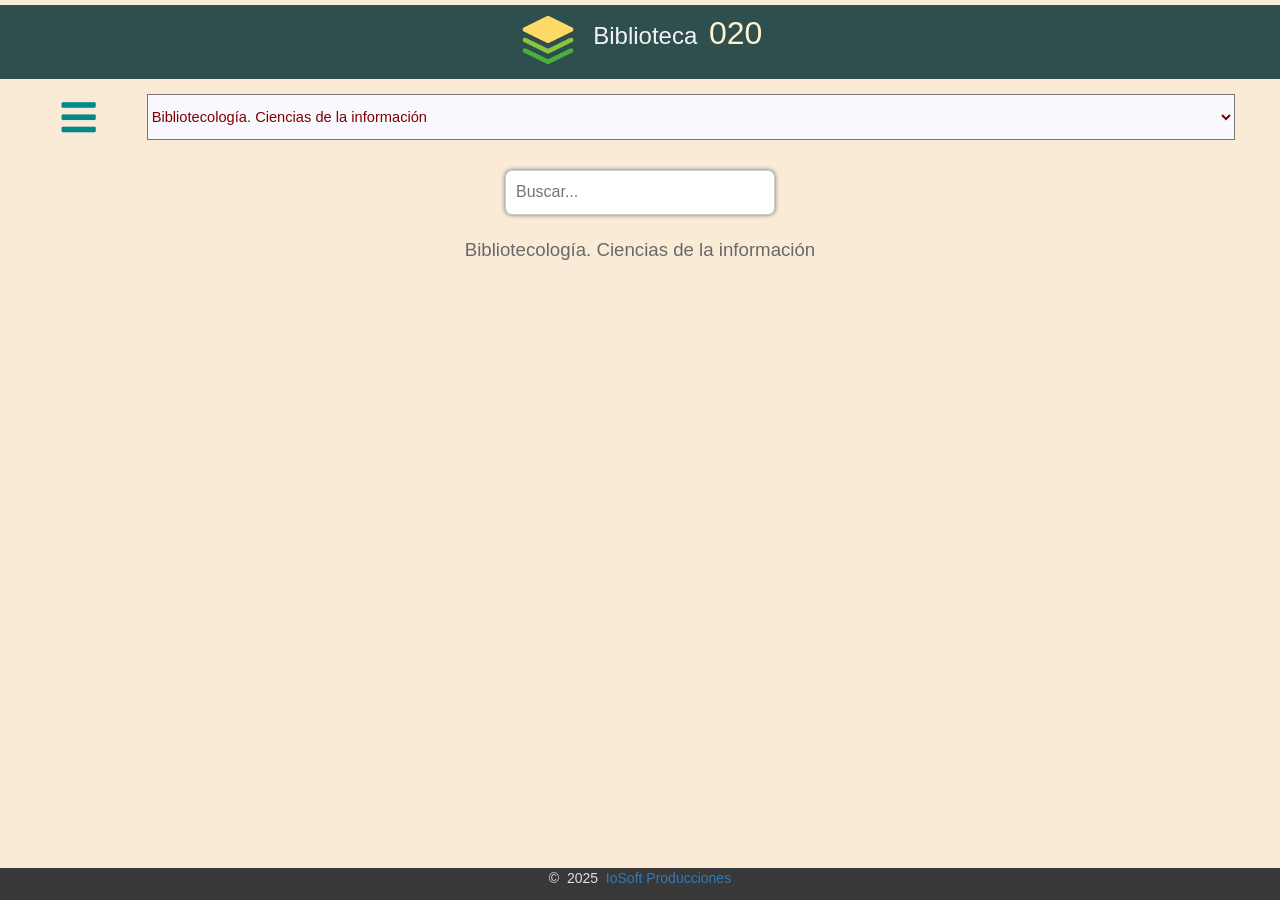
<file: index.html>
<!DOCTYPE html>
<html lang="en" >
<head>
<title>BiblioAntología</title>
<meta charset="utf-8">
<meta http-equiv="X-UA-Compatible" content="IE=edge">
<meta name="viewport" content="width=device-width, initial-scale=1">
<meta name="mobile-web-app-capable" content="yes">
<meta name="apple-mobile-web-app-capable" content="yes" />
<meta name="apple-mobile-web-app-title" content="BiblioAntología" />
<meta name="generator" content="VisualNEO Web (19.9.16)" />
<meta name="date" content="2025-05-08 17:43" />
<meta name="version" content="1.0" />
<meta name="copyright" content="Copyright 2025 IoSoft Producciones" />
<link rel="stylesheet" href="css/bootstrap.min.css">
<link rel="stylesheet" href="css/bootstrap-theme.min.css">
<link rel="stylesheet" href="css/nzAnimate.min.css">
<link rel="stylesheet" href="css/neoapp-ui.min.css">
<link rel="stylesheet" href="css/style.css">
<link rel="shortcut icon" href="img/logo.png" />
</head>
<body id="ng-app" ng-app="NeoApp" ng-cloak>
<div ng-controller="NeoApp_CoreCtrl" ng-view ng-cloak id="ng-view" class="app-viewport[NAB._pageEffect]"></div>
<script type="text/ng-template" id="Consulta1">
<div id="Consulta1">
<div id="Ficha" class="[NAB.Ficha_effect]" ng-style="NAB.Ficha_style" ng-hide="NAB.Ficha_hidden" ng-disabled="NAB.Ficha_disabled"><span ng-repeat="object in mydata | filter:searchText | orderBy: 'titulo'">
<div class="panel-body" style="background:#f3f3f3;">
<div><br>
<font size="4">
&nbsp;&nbsp;&nbsp;<strong>[object.titulo]</strong></font>&nbsp;&nbsp;<font size="3">([object.fecha])</font><br>
<font size="3">
&nbsp;&nbsp;&nbsp;MATERIAS: <font color="brown">[object.temas]</font><br>
&nbsp;&nbsp;&nbsp;&nbsp;<img src="img/btn.png" height="40"><a href="[object.enlace]" target="_blank"><strong>Leer&nbsp;/&nbsp;Descargar</strong></a>
</font></div></div><br>
</span>
</div>
<div id="pie" class="[NAB.pie_effect]" ng-style="NAB.pie_style" ng-hide="NAB.pie_hidden" ng-disabled="NAB.pie_disabled"><div align="center">©&nbsp;&nbsp;2025&nbsp;&nbsp;<a href="https://iosoft2022.github.io" target="_blank">IoSoft Producciones</a></div>
</div>
<svg id="SVGicon1" viewBox="-10 -10 525 525"  class="[NAB.SVGicon1_effect]" ng-style="NAB.SVGicon1_style" ng-hide="NAB.SVGicon1_hidden" ng-disabled="NAB.SVGicon1_disabled"><path d="M16 132h416c8.837 0 16-7.163 16-16V76c0-8.837-7.163-16-16-16H16C7.163 60 0 67.163 0 76v40c0 8.837 7.163 16 16 16zm0 160h416c8.837 0 16-7.163 16-16v-40c0-8.837-7.163-16-16-16H16c-8.837 0-16 7.163-16 16v40c0 8.837 7.163 16 16 16zm0 160h416c8.837 0 16-7.163 16-16v-40c0-8.837-7.163-16-16-16H16c-8.837 0-16 7.163-16 16v40c0 8.837 7.163 16 16 16z"/></svg>
<div id="titulo" class="[NAB.titulo_effect]" ng-style="NAB.titulo_style" ng-hide="NAB.titulo_hidden" ng-disabled="NAB.titulo_disabled">[categoria]</div>
<select id="selcat" ng-model="$root.categoria" class="[NAB.selcat_effect]" ng-style="NAB.selcat_style" ng-hide="NAB.selcat_hidden" ng-disabled="NAB.selcat_disabled" ng-change="selcat_change()"><option style="display:none" value="">&nbsp;</option><option>Bibliotecología. Ciencias de la información</option><option>Automatización. Software de gestión</option><option>Bibliografía y fuentes de información</option><option>Bibliotecarios</option><option>Bibliotecas escolares y públicas</option><option>Bibliotecas universitarias y especializadas</option><option>Catalogación</option><option>Clasificación e indización</option><option>Documentación</option><option>Historia del libro</option><option>Procesos técnicos</option><option>Repositorio UNAM</option><option>Tesauros</option><option>Misceláneas</option></select>
<div id="header" class="[NAB.header_effect]" ng-style="NAB.header_style" ng-hide="NAB.header_hidden" ng-disabled="NAB.header_disabled"><div align="center">
<img src="img/logo.png" height="60">&nbsp;&nbsp;&nbsp;&nbsp;<font color="#f2f4f4" size="5">Biblioteca</font>&nbsp;&nbsp;&nbsp;<font color="#FCF3CF" size="6">020</font>
</div>
</div>
<div id="buscador" class="[NAB.buscador_effect]" ng-style="NAB.buscador_style" ng-hide="NAB.buscador_hidden" ng-disabled="NAB.buscador_disabled"><div align="center"><br><input class="css-input" placeholder="Buscar..." type="text" ng-model="searchText">
</div>
</div>
</script>
<script type="text/ng-template" id="NewDialog">
<div id="DialogContainer1" class="modal-dialog modal-sm"><div class="modal-content" style="height:100%">
</div></div>
</script>
<script src="js/jquery.min.js"></script>
<script src="js/angular.min.js"></script>
<script src="js/angular-touch.min.js"></script>
<script src="js/angular-route.min.js"></script>
<script src="js/angular-animate.min.js"></script>
<script src="js/angular-sanitize.min.js"></script>
<script src="js/bootstrap.min.js"></script>
<script src="js/neoapp.min.js"></script>
<script src="js/neoapp-ui.min.js"></script>
<script src="js/sheetrock.min.js"></script>
<script src="js/main.js"></script>
</body>
</html>
</file>
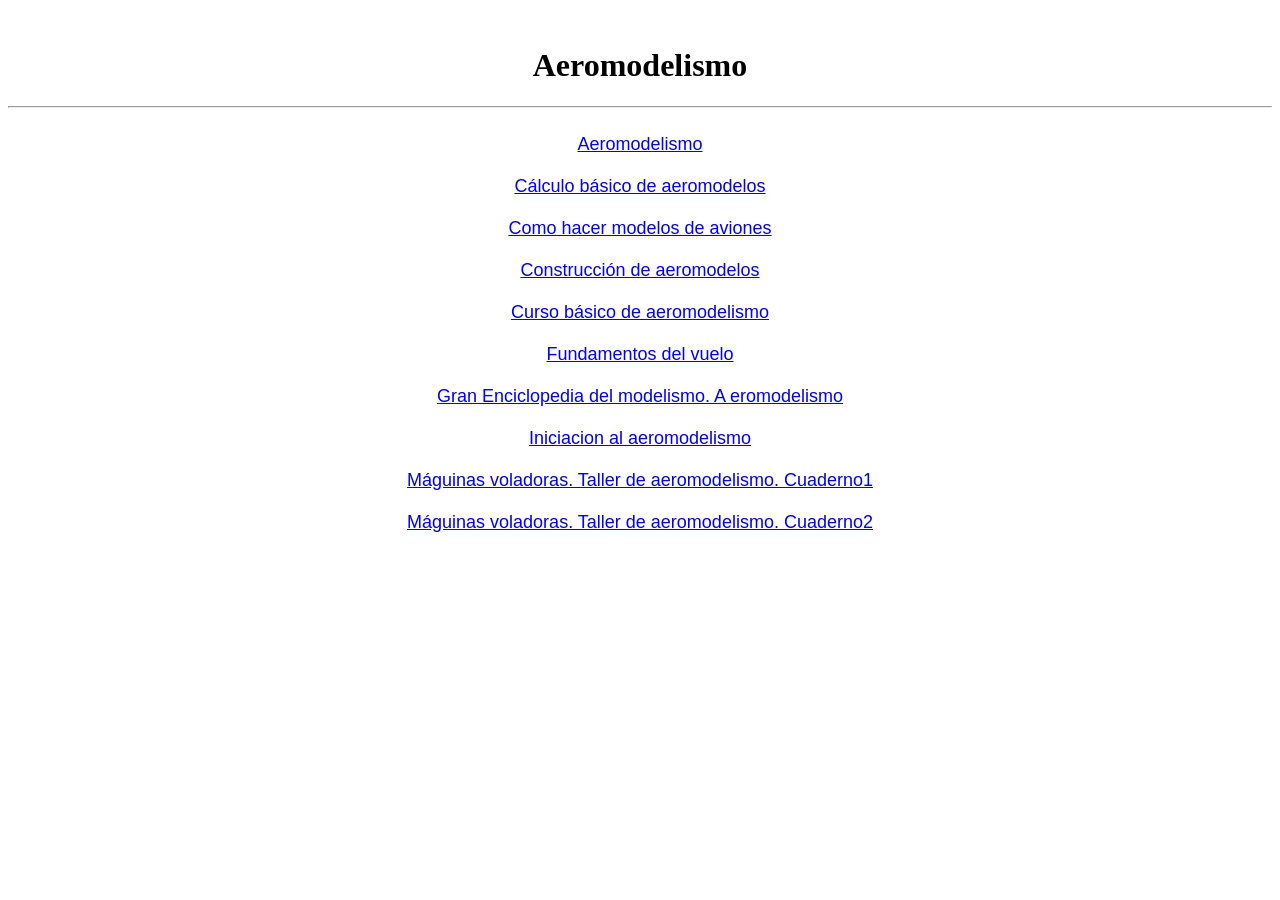
<file: files/aeromodelismo.html>
﻿<!DOCTYPE HTML PUBLIC "-//W3C//DTD HTML 4.01 Transitional//EN">
<html>
<head>
<meta http-equiv="content-type" content="text/html; charset=utf8">
<meta name="author" content="Ricardo Contard">
<meta name="description" content="Una completa biblioteca de archivos PDF alojados en Google Drive y compartidos para lectura y descarga. Responsable y compilador: Ricardo Contard">
<meta name="keywords" content="ricardocontard,bibliotecapdf,iosoft,ml,aeromodelismo">
<link rel="shortcut icon" href="favicon.png">
<title>Mi Biblioteca PDF</title>
<br><h1 align="center"><b>Aeromodelismo</b></h1><hr><br>
<center><font size=4 face=Arial>
<a href="https://docs.google.com/uc?export=&id=1PxcrC49cy6qPgwc51wDk90M8KVBXjNLR" target="_blank">Aeromodelismo</a><br><br>
<a href="https://docs.google.com/uc?export=&id=1EriT7mSI3wGcLAH8EOFt9Q-_lMfxHbyk" target="_blank">Cálculo básico de aeromodelos</a><br><br>
<a href="https://docs.google.com/uc?export=&id=1CU-531k_MVAZWTa3_BEMDbVQmy0p7LXV" target="_blank">Como hacer modelos de aviones</a><br><br>
<a href="https://docs.google.com/uc?export=&id=1PEuwXPOW0hIf1eEYB5HD8arZcrcz2_Ha" target="_blank">Construcción de aeromodelos</a><br><br>
<a href="https://docs.google.com/uc?export=&id=1-azLACxKBxjephiMJ5lFELLRj4VverEy" target="_blank">Curso básico de aeromodelismo</a><br><br>
<a href="https://docs.google.com/uc?export=&id=1teDTEYJR0Zkd-KsVdtyibPcAtXm-9UcH" target="_blank">Fundamentos del vuelo</a><br><br>
<a href="https://docs.google.com/uc?export=&id=1lgtSxRuzsklRrwUXxs6664w1dD1sBlaa" target="_blank">Gran Enciclopedia del modelismo. A eromodelismo</a><br><br>
<a href="https://docs.google.com/uc?export=&id=11_CBFpMJToWegvYKc-Tx64sh-kPlAGTf" target="_blank">Iniciacion al aeromodelismo</a><br><br>
<a href="https://docs.google.com/uc?export=&id=1FSksQpOeoI_QwnYxGk948Fd5NyRzrqnj" target="_blank">Máguinas voladoras. Taller de aeromodelismo. Cuaderno1</a><br><br>
<a href="https://docs.google.com/uc?export=&id=13nNBHLbUrNgy_xiiw_xFbOhhE2bpFbG2" target="_blank">Máguinas voladoras. Taller de aeromodelismo. Cuaderno2</a><br><br>
</center></font>
</file>
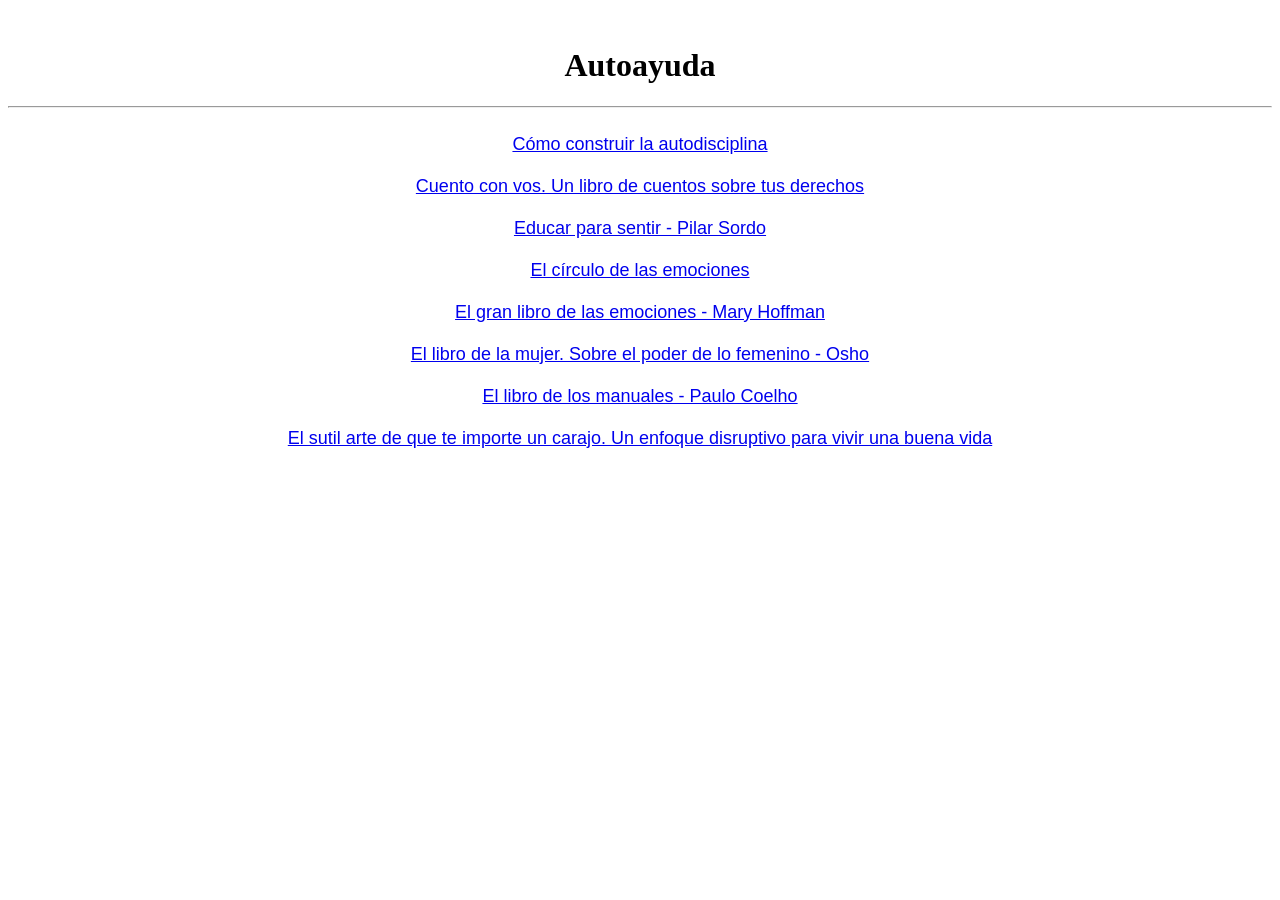
<file: files/autoayuda.html>
<!DOCTYPE HTML PUBLIC "-//W3C//DTD HTML 4.01 Transitional//EN">
<html>
<head>
<meta http-equiv="content-type" content="text/html; charset=utf8">
<meta name="author" content="Ricardo Contard">
<meta name="description" content="Una completa biblioteca de archivos PDF alojados en Google Drive y compartidos para lectura y descarga. Responsable y compilador: Ricardo Contard">
<meta name="keywords" content="ricardocontard,bibliotecapdf,iosoft,ml,autoayuda">
<link rel="shortcut icon" href="favicon.png">
<title>Mi Biblioteca PDF</title>
<br><h1 align="center"><b>Autoayuda</b></h1><hr><br>
<center><font size=4 face=Arial>
<a href="https://docs.google.com/uc?export=&id=1HCIpmy__GpvFxabvuv6cwuq3h5DSHF6u" target="_blank">Cómo construir la autodisciplina</a><br><br>
<a href="https://docs.google.com/uc?export=&id=1rZOh2KR9y1iIagny1wsqaInrlIWO6Bxk" target="_blank">Cuento con vos. Un libro de cuentos sobre tus derechos</a><br><br>
<a href="https://docs.google.com/uc?export=&id=1F1AMD0TfPJxgbTyQDzMDCiyESLe_COv9" target="_blank">Educar para sentir - Pilar Sordo</a><br><br>
<a href="https://docs.google.com/uc?export=&id=1AEaB1EPYY7VoIgbJRlyvGATsoIq1_acN" target="_blank">El círculo de las emociones</a><br><br>
<a href="https://docs.google.com/uc?export=&id=1rzNJsucjz9dmvFMtvrzyeYS2ULbZYk0g" target="_blank">El gran libro de las emociones - Mary Hoffman</a><br><br>
<a href="https://docs.google.com/uc?export=&id=1RgXN4cffhH9NQ9uM-c6X98XKx65-g7Wk" target="_blank">El libro de la mujer. Sobre el poder de lo femenino - Osho</a><br><br>
<a href="https://docs.google.com/uc?export=&id=1Tny5WLYdLWRRvU3eDZU-QPUvHYb7MeWz" target="_blank">El libro de los manuales - Paulo Coelho</a><br><br>
<a href="https://docs.google.com/uc?export=&id=1BIM025MX2Wg4k1NYQcluohKFsjbopL9e" target="_blank">El sutil arte de que te importe un carajo. Un enfoque disruptivo para vivir una buena vida</a><br><br>
</center></font>
</file>
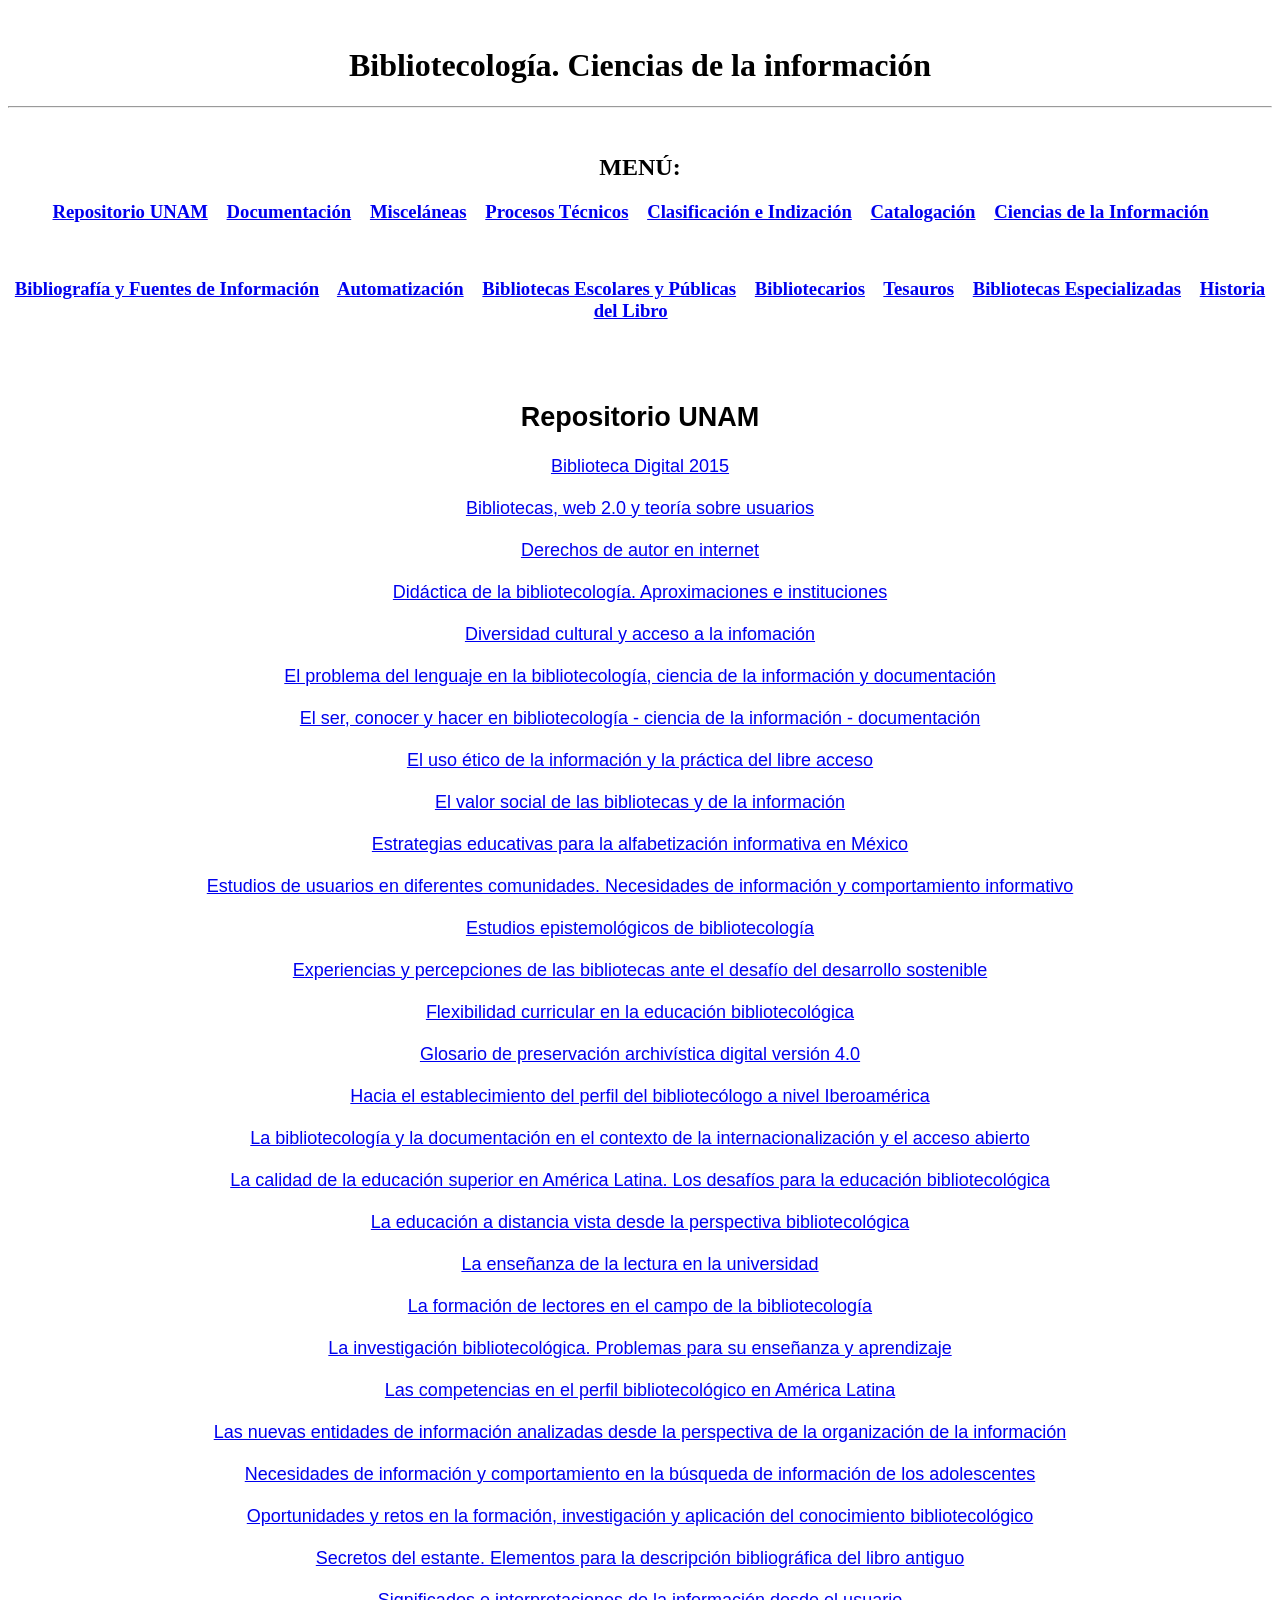
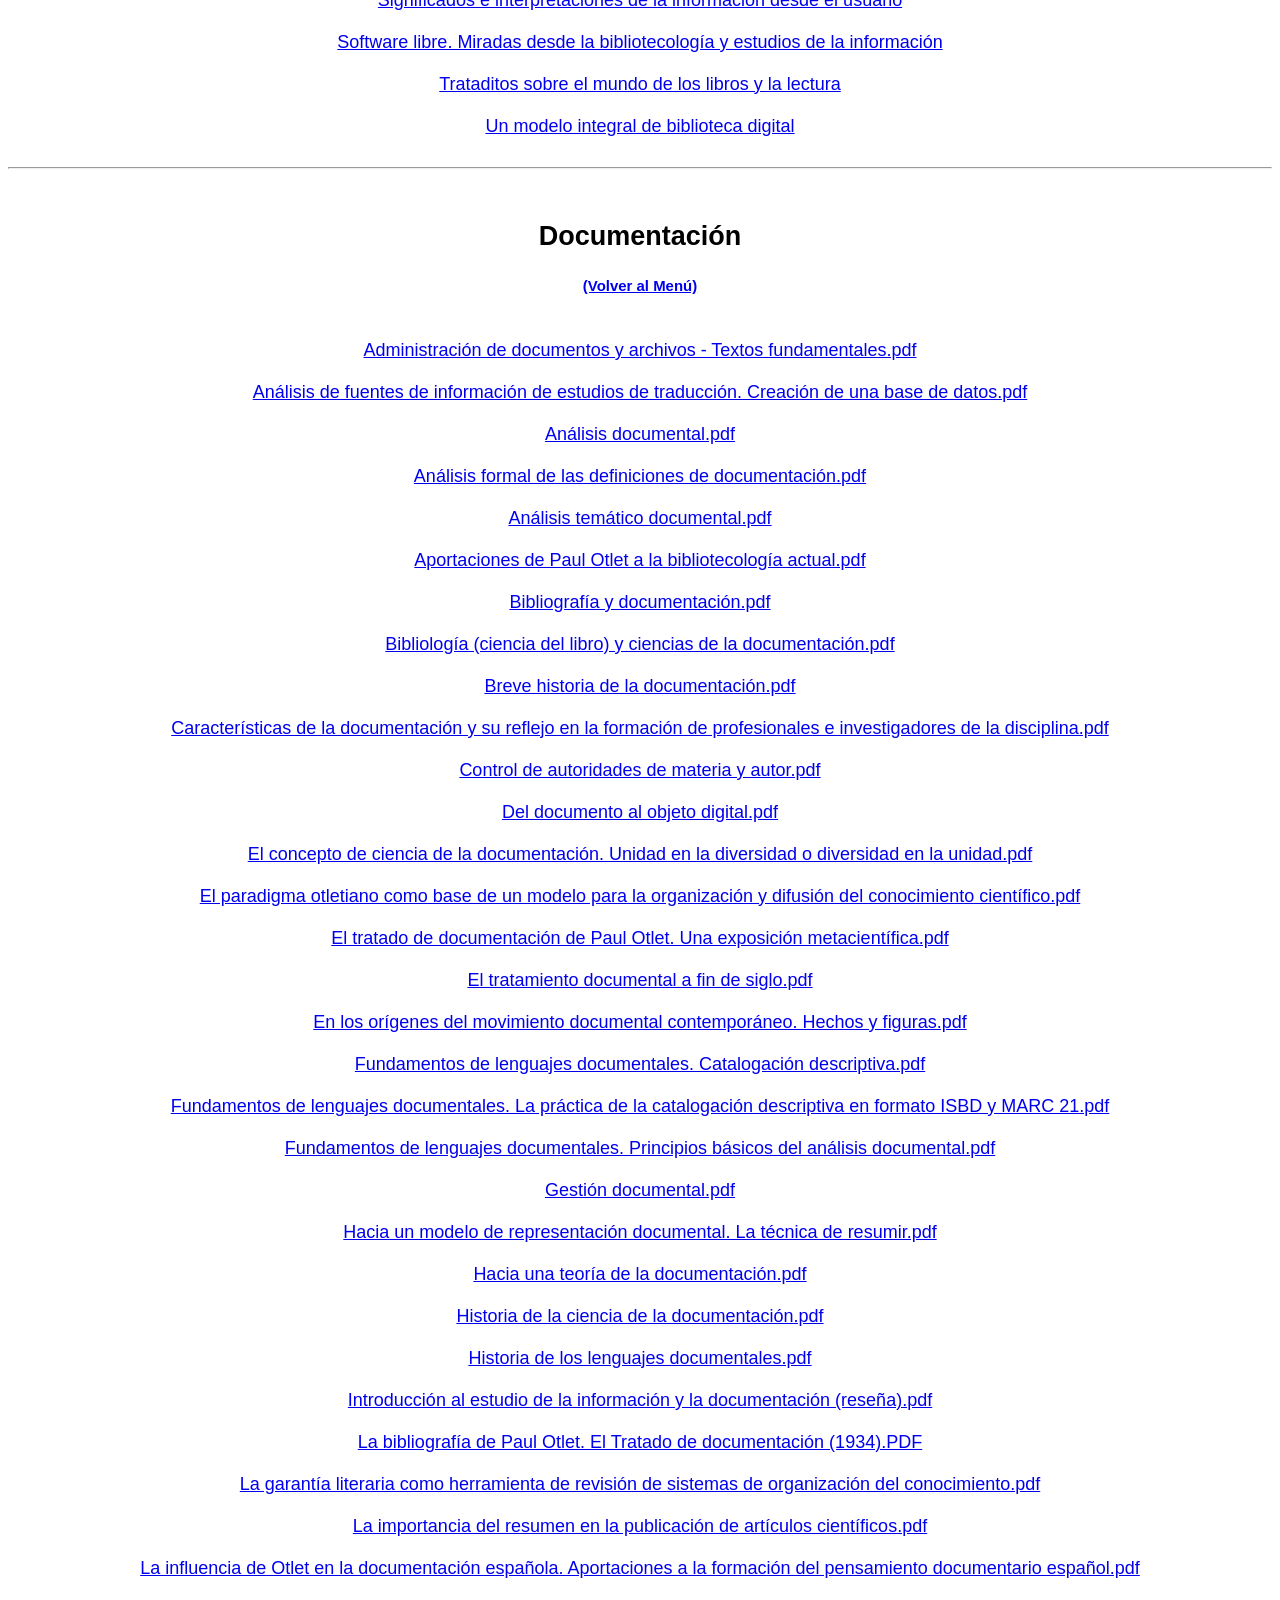
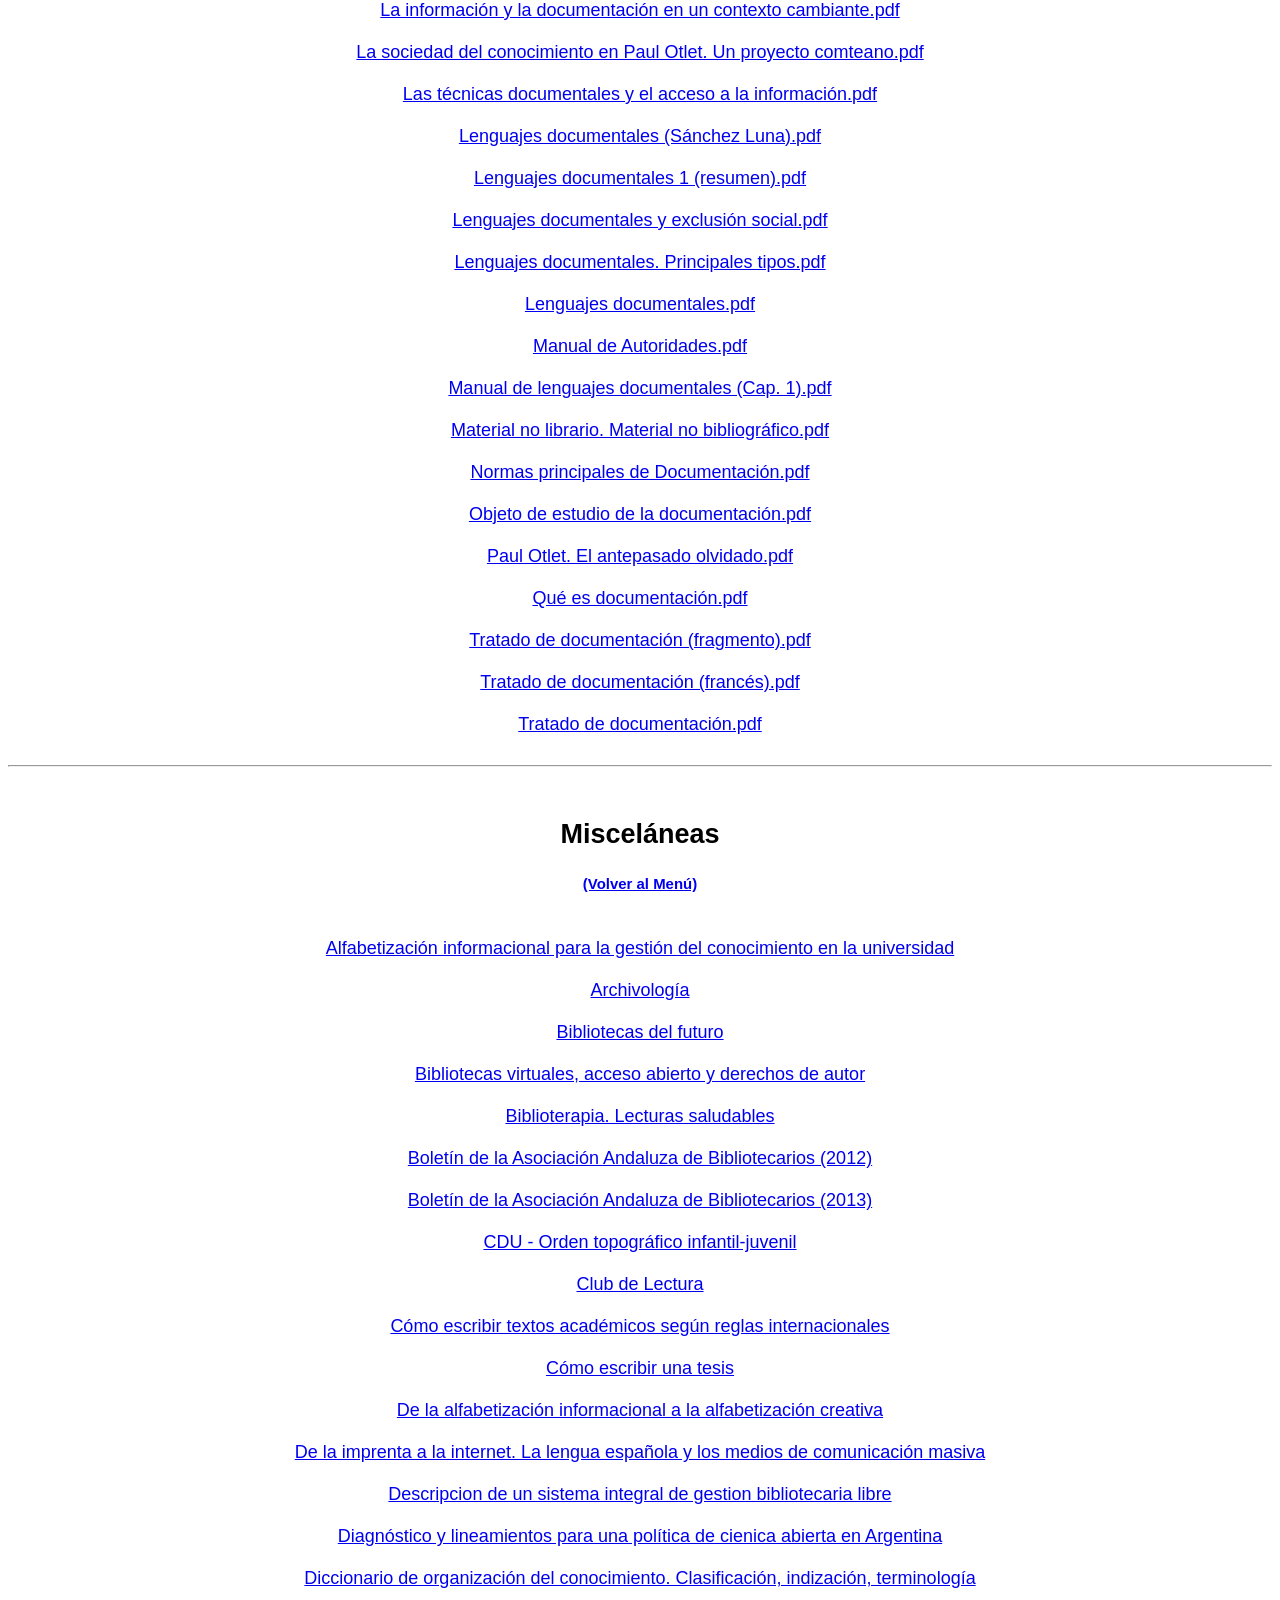
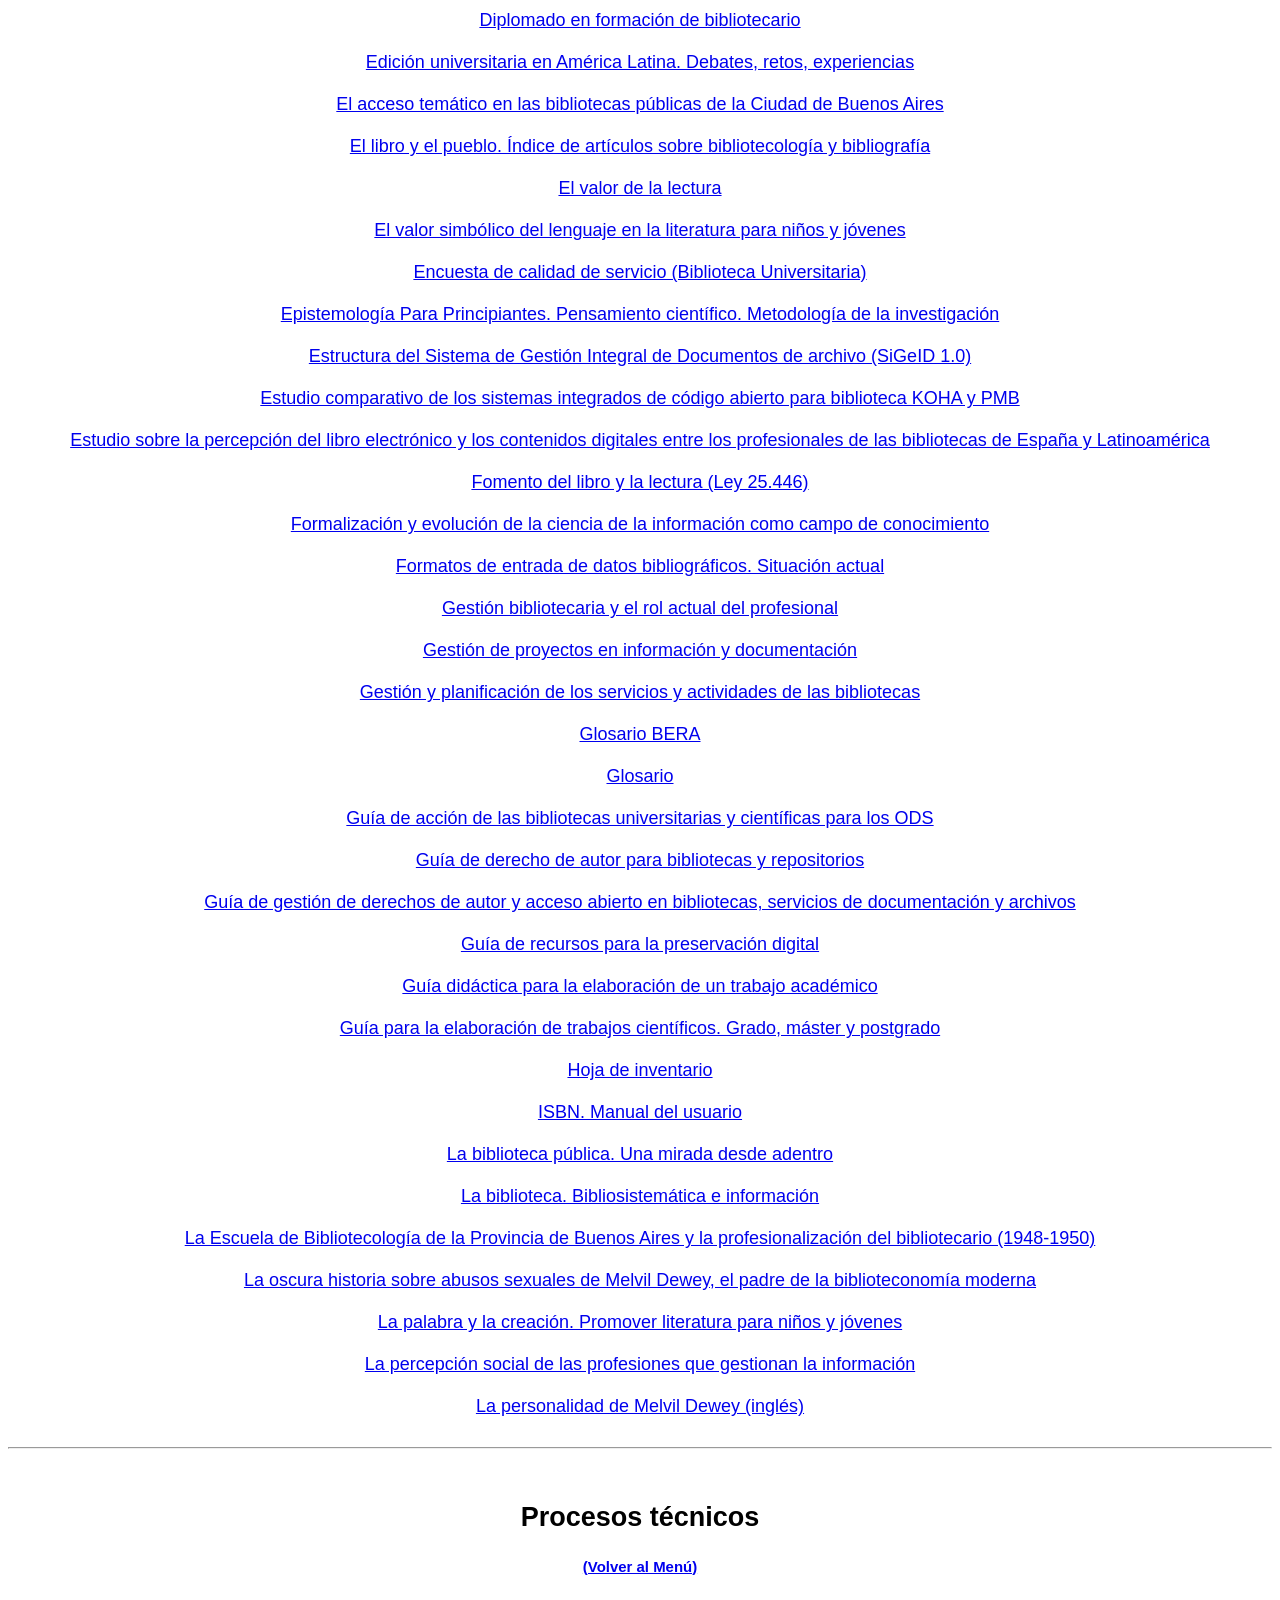
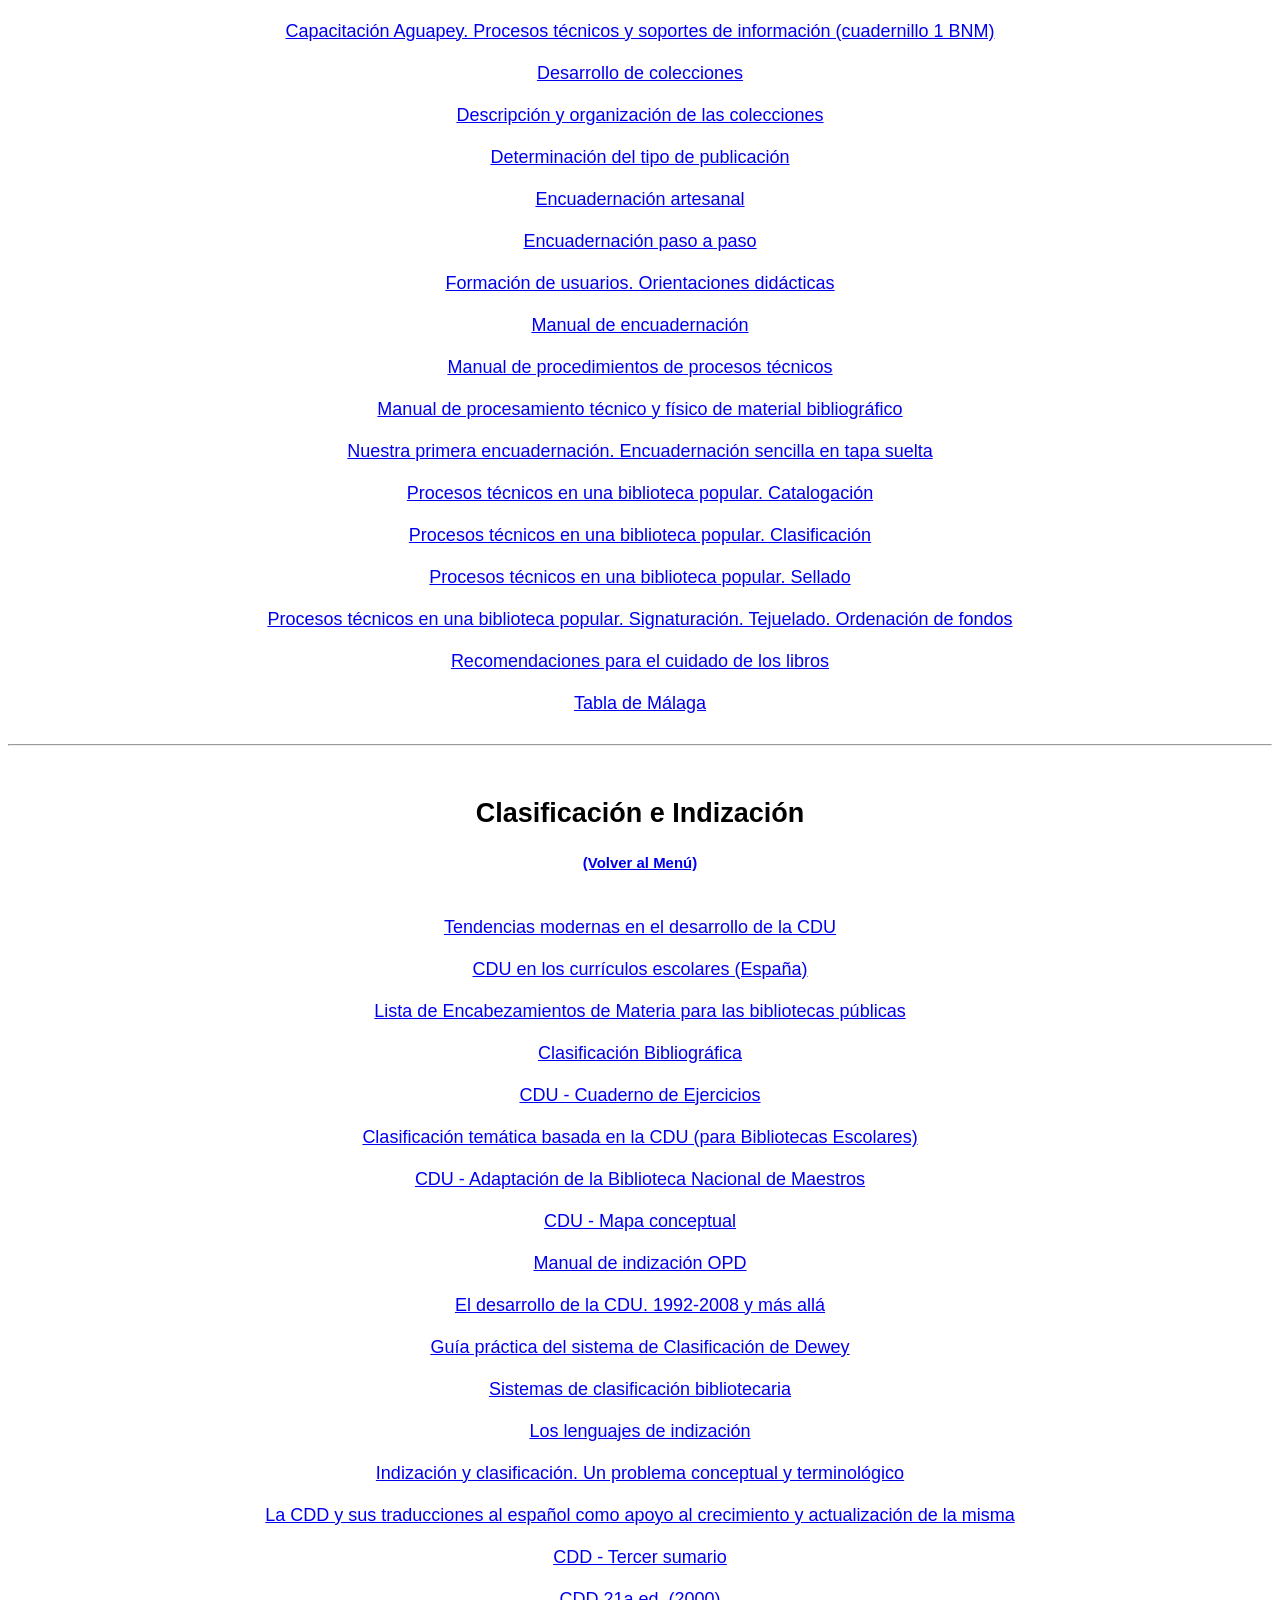
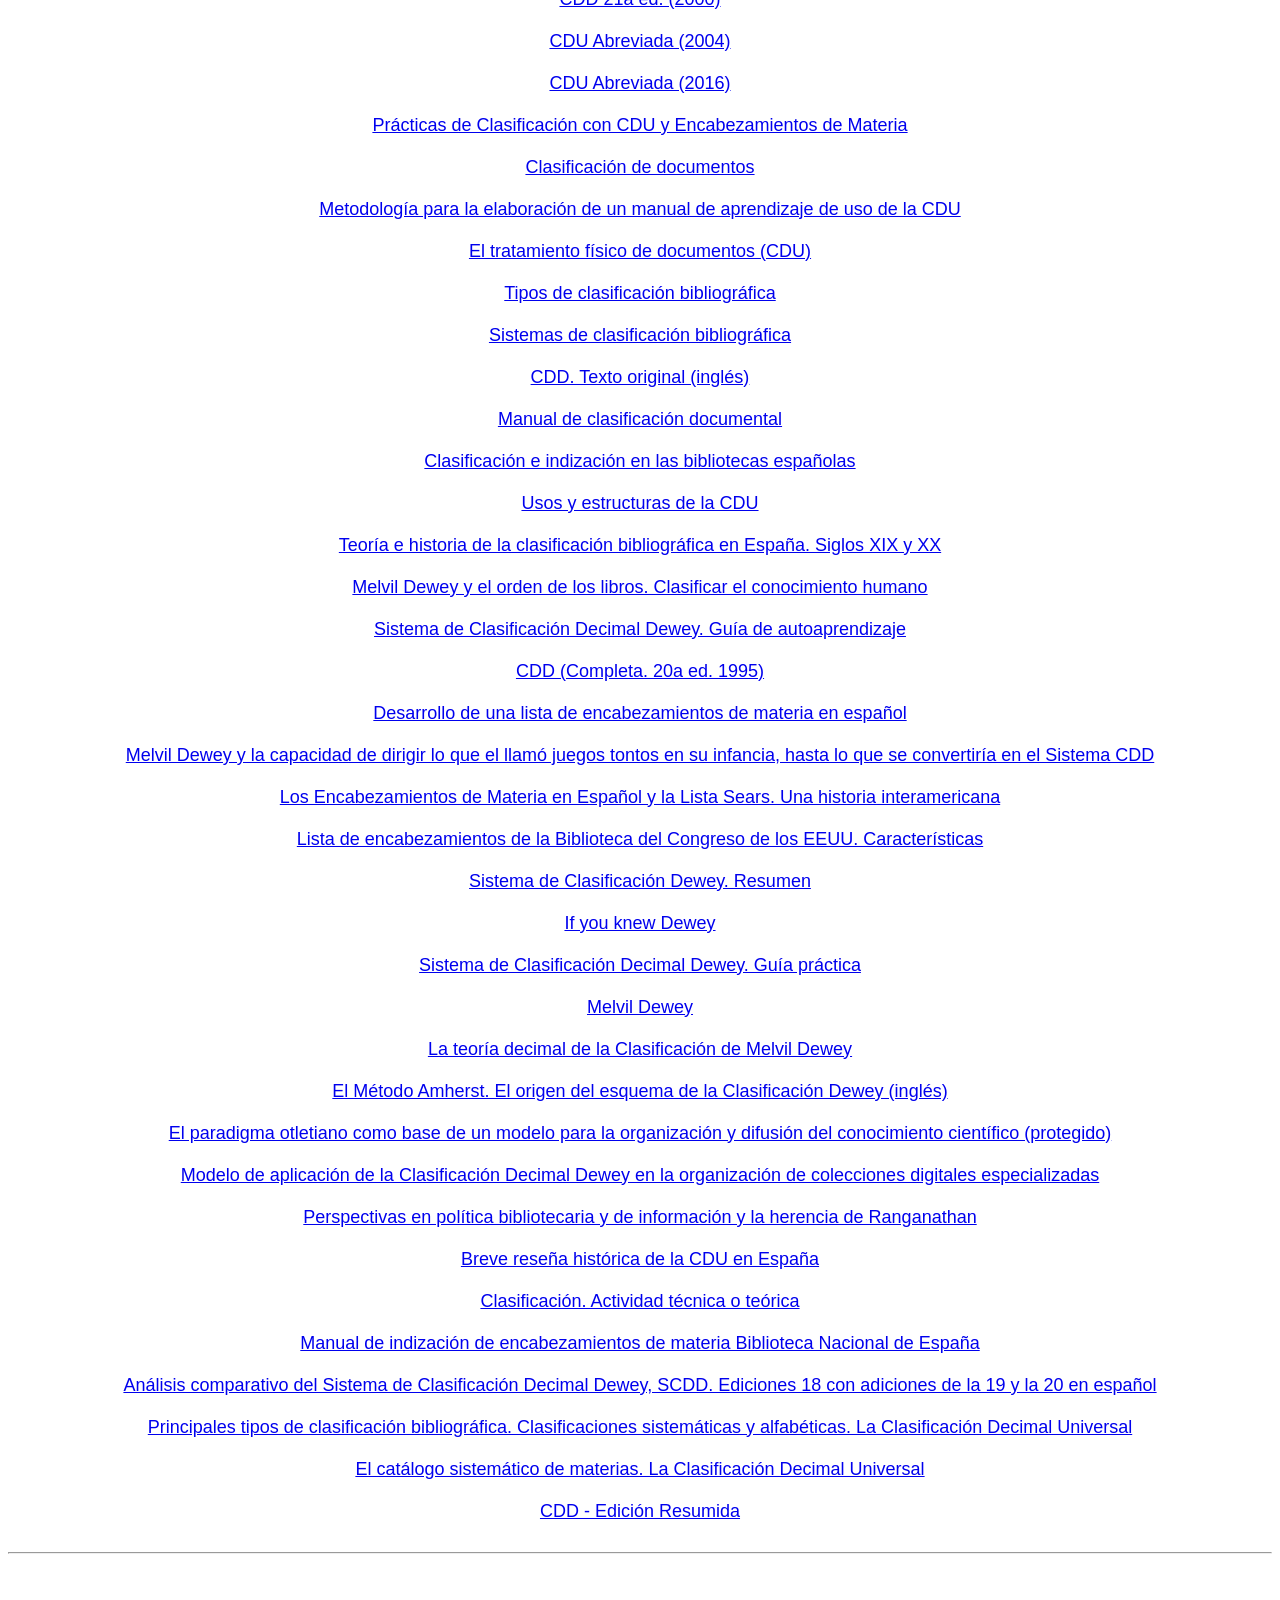
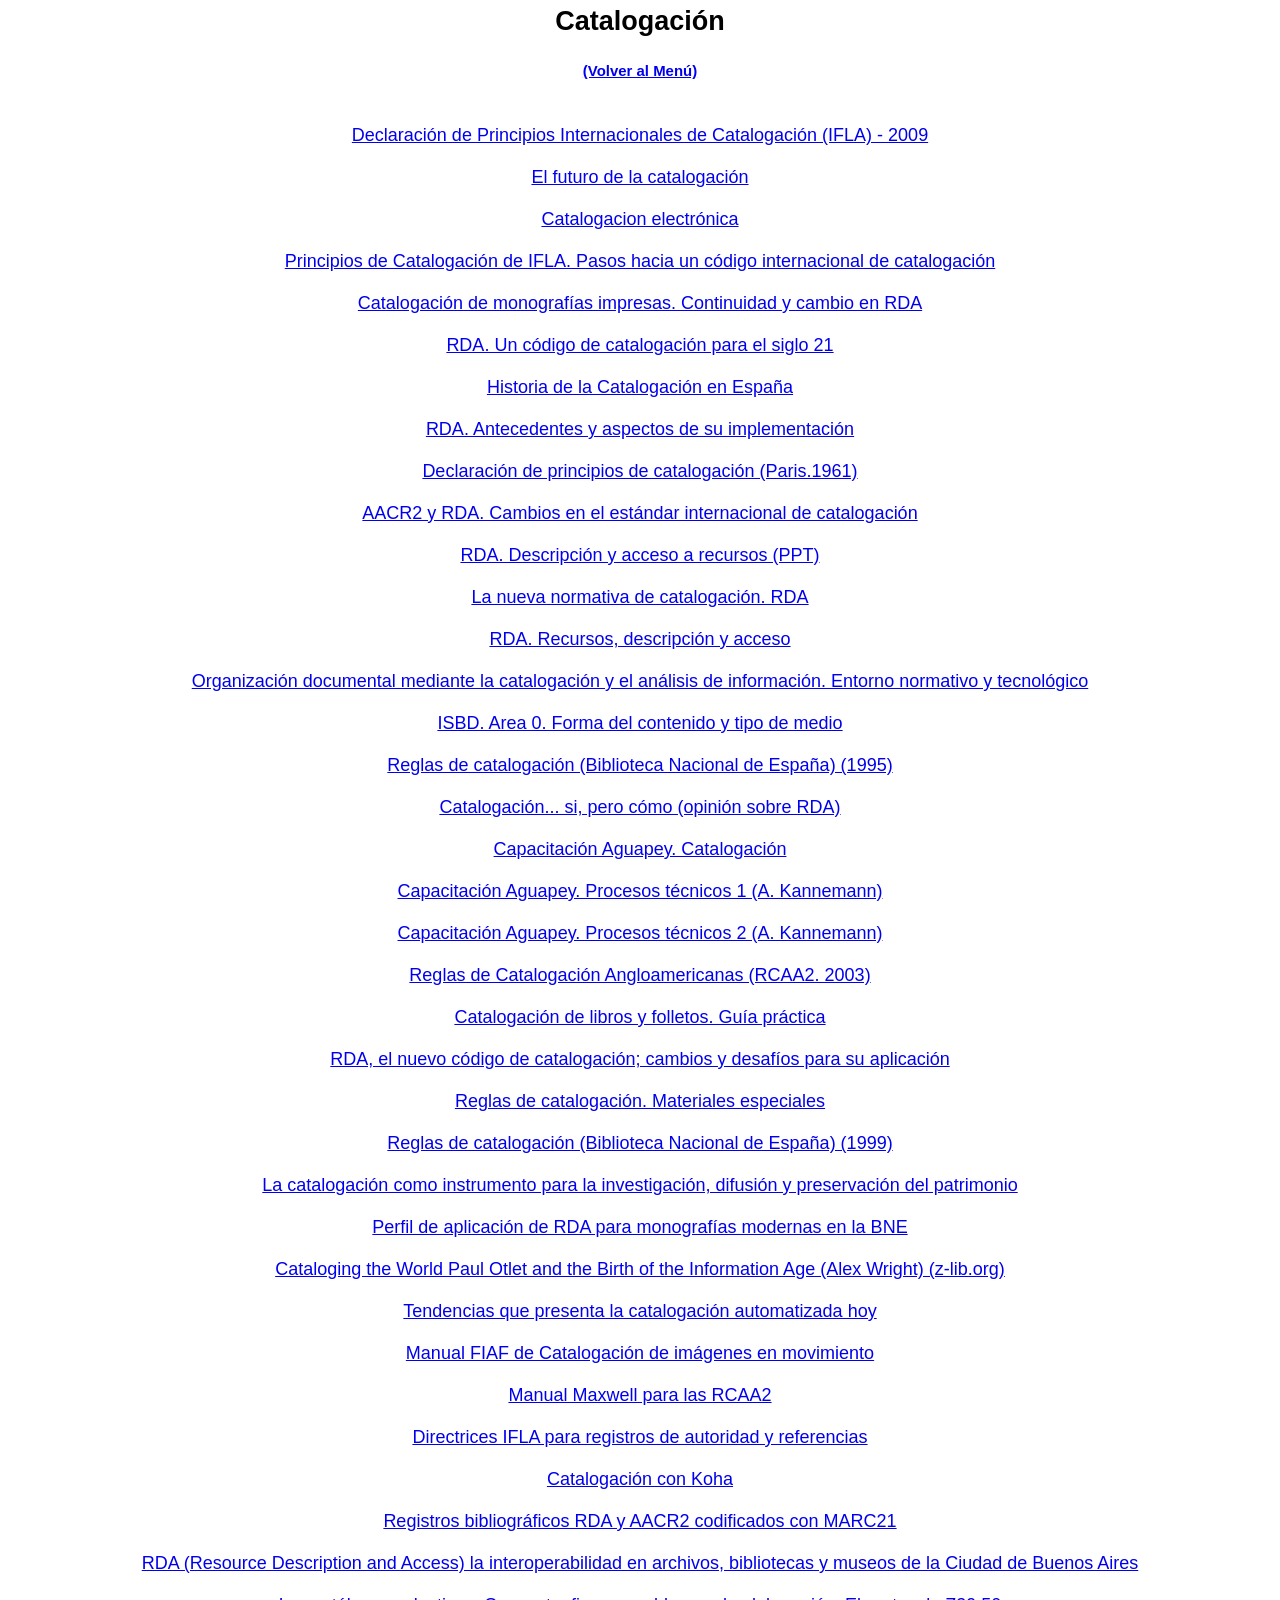
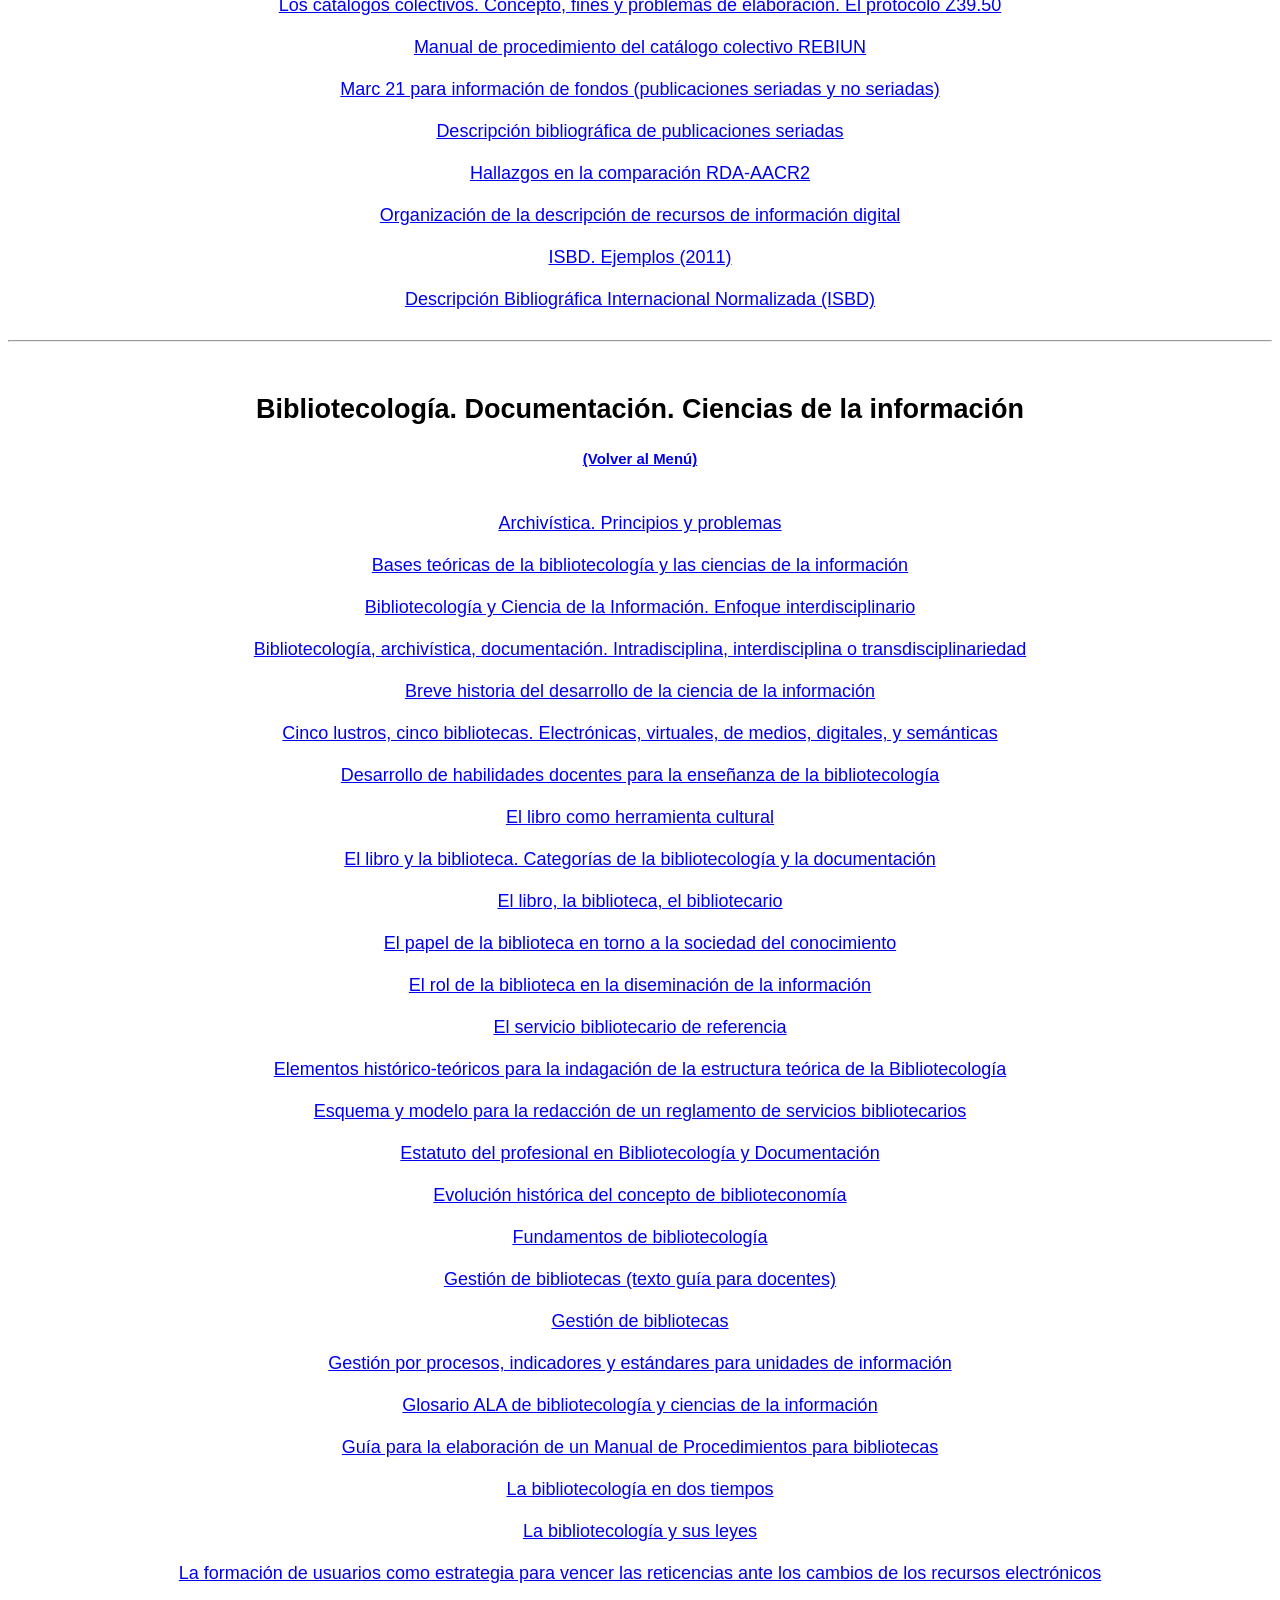
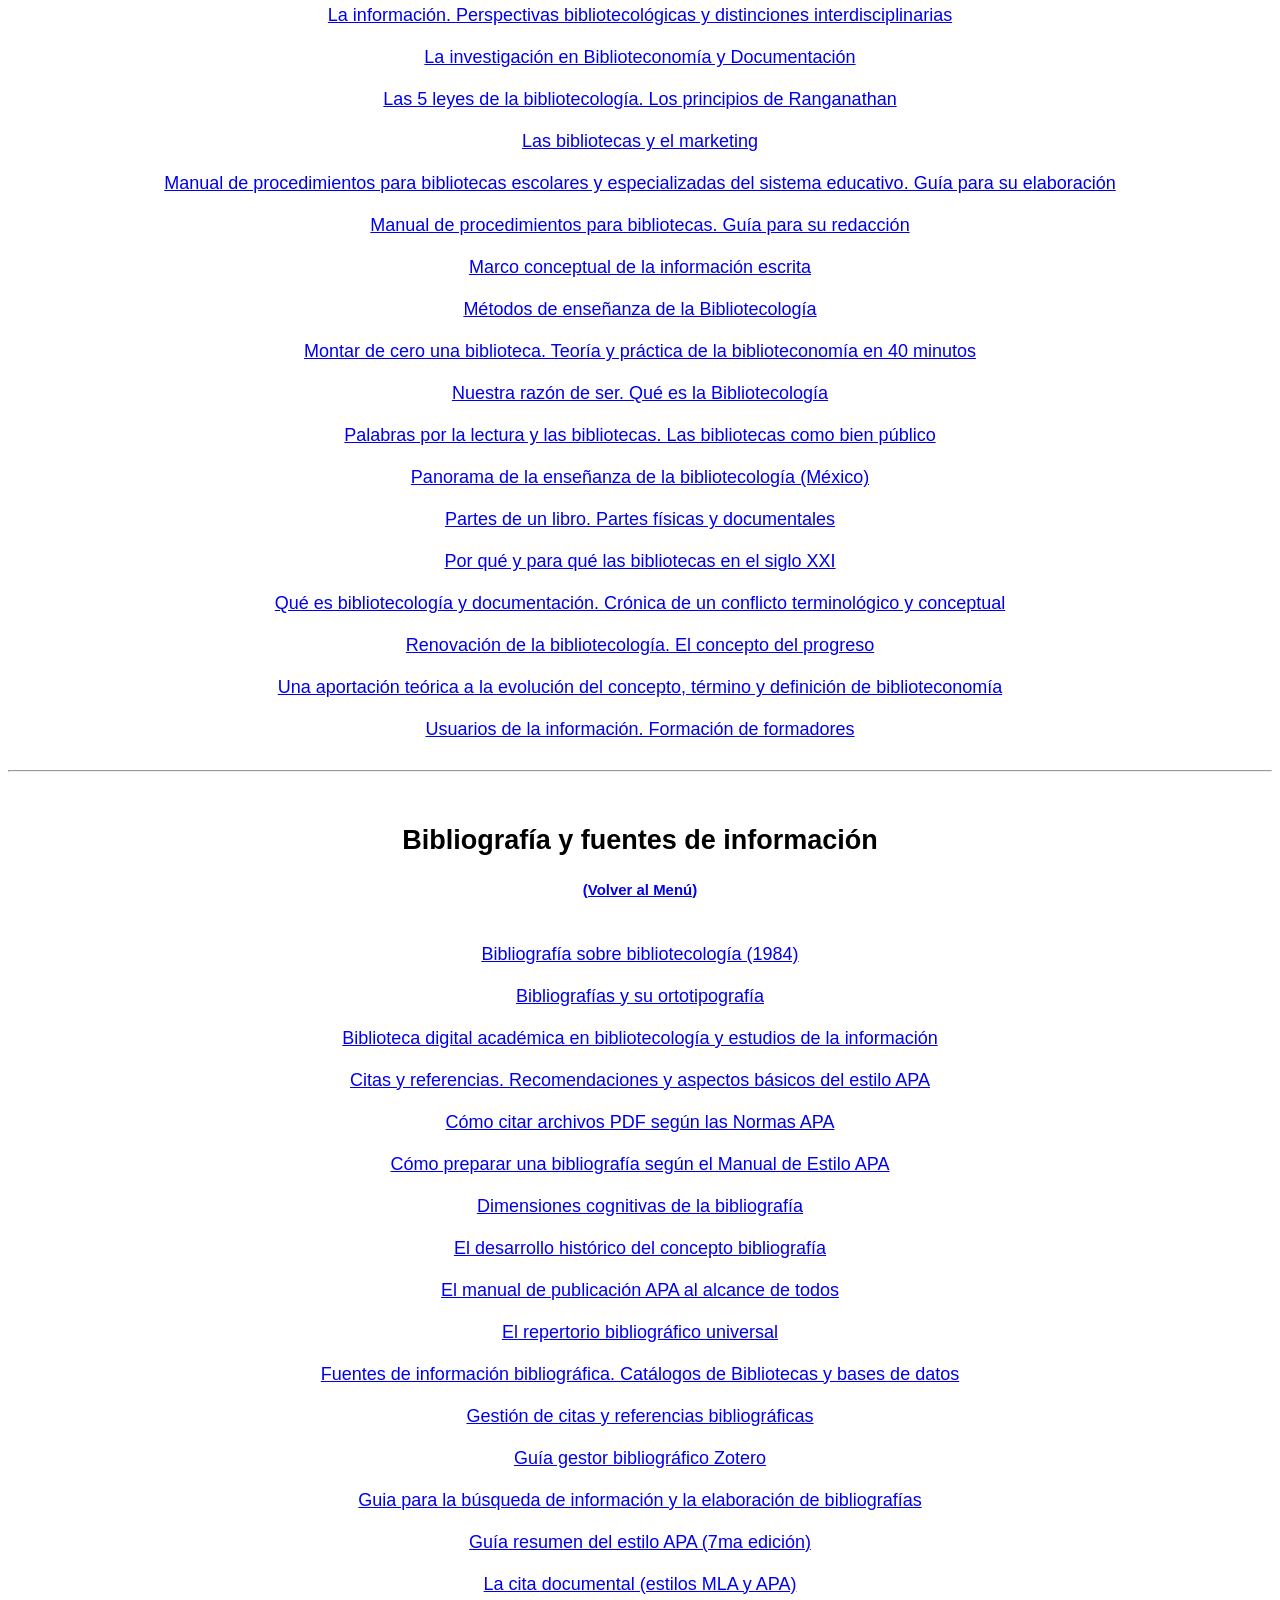
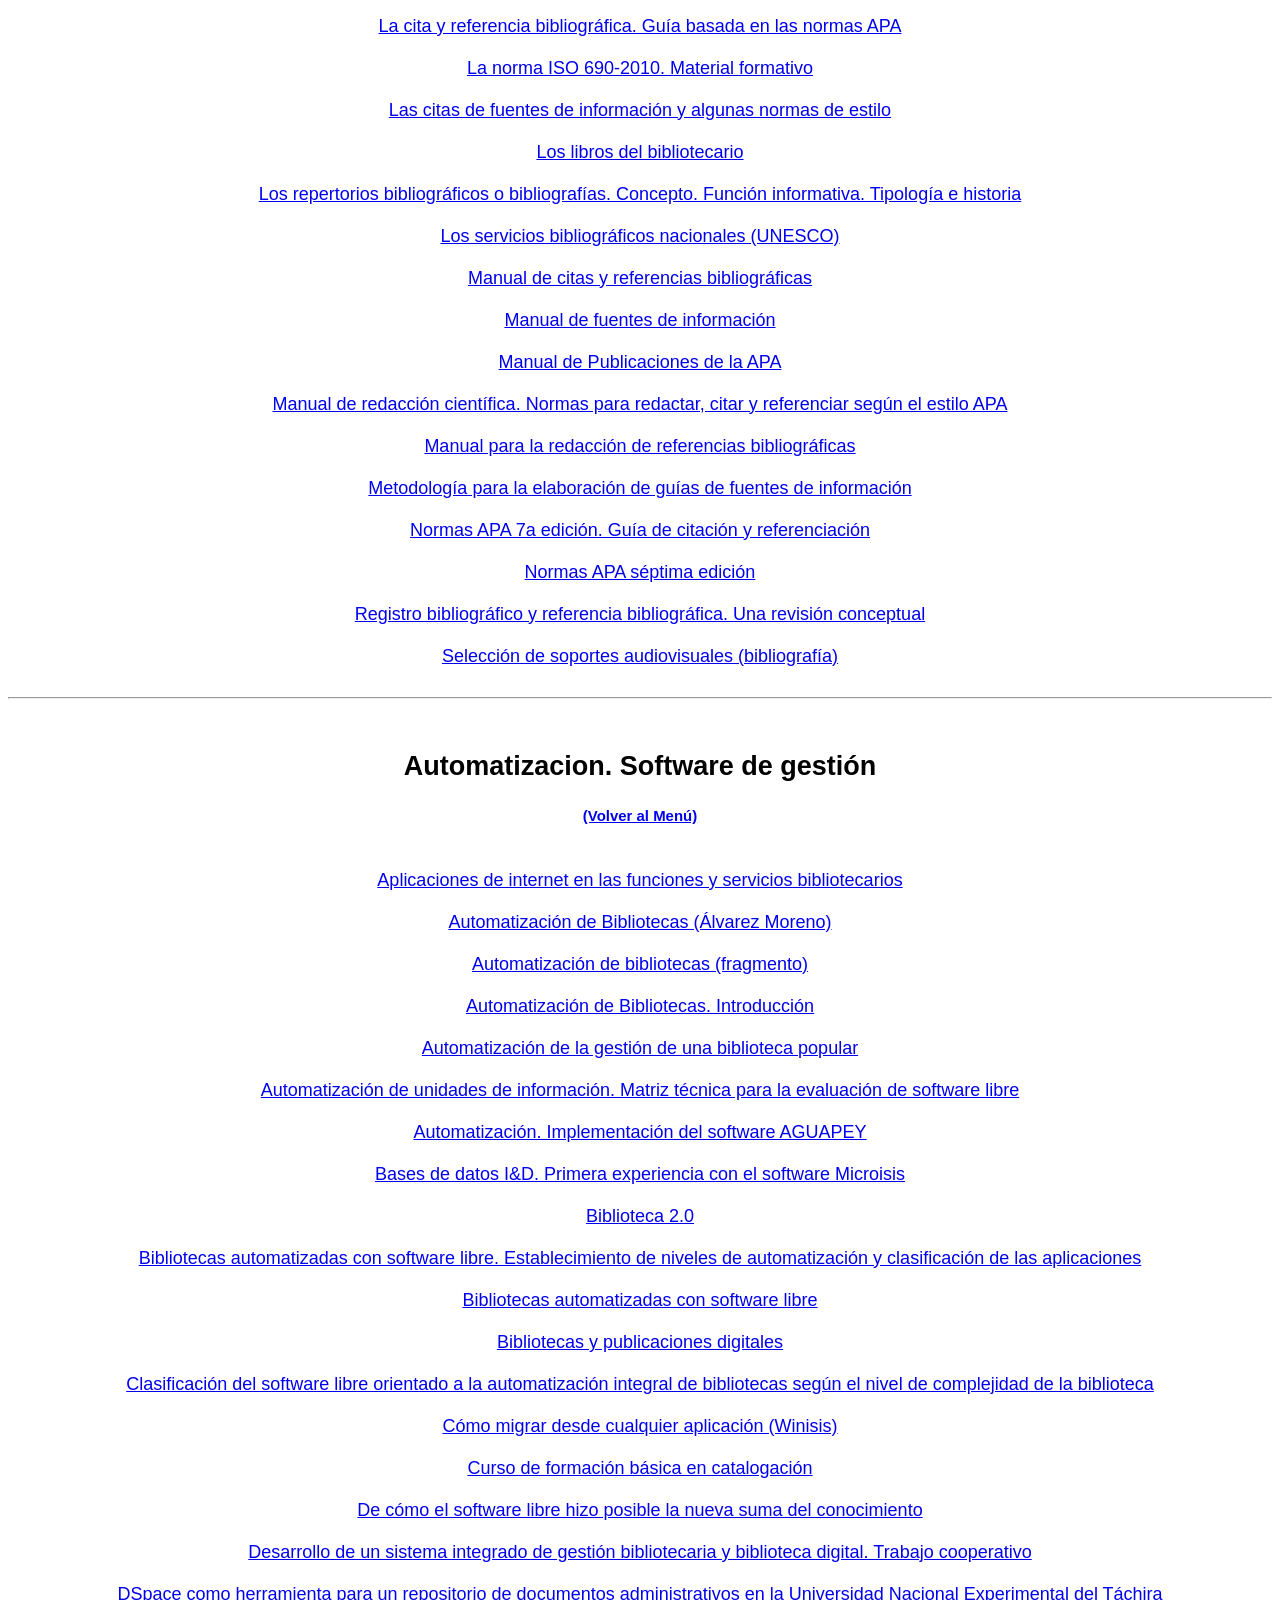
<file: files/bibliotecologia.html>
<!DOCTYPE HTML PUBLIC "-//W3C//DTD HTML 4.01 Transitional//EN">
<html>
<head>
<meta http-equiv="content-type" content="text/html; charset=utf8">
<meta name="author" content="Ricardo Contard">
<meta name="description" content="Una completa biblioteca de archivos PDF alojados en Google Drive y compartidos para lectura y descarga. Responsable y compilador: Ricardo Contard">
<meta name="keywords" content="ricardocontard,bibliotecapdf,iosoft,ml,bibliotecología,cienciasdelainformación,documentación">
<link rel="shortcut icon" href="favicon.png">
<title>Mi Biblioteca PDF</title>
<a name="menu"></a>
<br><h1 align="center"><b>Bibliotecología. Ciencias de la información</b></h1><hr><br>
<h2 align="center"><b>MENÚ:</b>
<h3 align="center"><a href="#1">Repositorio UNAM</a>&nbsp&nbsp&nbsp&nbsp<a href="#2">Documentación</a>&nbsp&nbsp&nbsp&nbsp<a href="#3">Misceláneas</a>&nbsp&nbsp&nbsp&nbsp<a href="#4">Procesos Técnicos</a>&nbsp&nbsp&nbsp&nbsp<a href="#5">Clasificación e Indización</a>&nbsp&nbsp&nbsp&nbsp<a href="#6">Catalogación</a>&nbsp&nbsp&nbsp&nbsp<a href="#7">Ciencias de la Información</a>&nbsp&nbsp&nbsp&nbsp</h3><br>
<h3 align="center"><a href="#8">Bibliografía y Fuentes de Información</a>&nbsp&nbsp&nbsp&nbsp<a href="#9">Automatización</a>&nbsp&nbsp&nbsp&nbsp<a href="#10">Bibliotecas Escolares y Públicas</a>&nbsp&nbsp&nbsp&nbsp<a href="#11">Bibliotecarios</a>&nbsp&nbsp&nbsp&nbsp<a href="#12">Tesauros</a>&nbsp&nbsp&nbsp&nbsp<a href="#13">Bibliotecas Especializadas</a>&nbsp&nbsp&nbsp&nbsp<a href="#14">Historia del Libro</a>&nbsp&nbsp&nbsp&nbsp</h3><br>
<center><font size=4 face=Arial>
<a name="1"></a>
<br><h2 align="center">Repositorio UNAM</h2>
<a href="https://docs.google.com/uc?export=&id=1ouTs5uXw5rIC0QONKT3n1oCPPrumzHZg" target="_blank">Biblioteca Digital 2015</a><br><br>
<a href="https://docs.google.com/uc?export=&id=1rhz5QaRNTxtB9fURnRDDHQHjMrCdHI6-" target="_blank">Bibliotecas, web 2.0 y teoría sobre usuarios</a><br><br>
<a href="https://docs.google.com/uc?export=&id=15jE_jctmpTwizYEvB1pPlM595lTBvl5A" target="_blank">Derechos de autor en internet</a><br><br>
<a href="https://docs.google.com/uc?export=&id=1TJr-cUUvxZp-8vN_GMGQku0G3QOQPIlK" target="_blank">Didáctica de la bibliotecología. Aproximaciones e instituciones</a><br><br>
<a href="https://docs.google.com/uc?export=&id=15q9e40kuYHdUmcC-1G5AVDuQ7WeF-A-A" target="_blank">Diversidad cultural y acceso a la infomación</a><br><br>
<a href="https://docs.google.com/uc?export=&id=1uYhctghubqW3mRqZ1r3T1Ck95KDf87X0" target="_blank">El problema del lenguaje en la bibliotecología, ciencia de la información y documentación</a><br><br>
<a href="https://docs.google.com/uc?export=&id=18Q6cBR2TsSxwP6w6KQ4_9cL3ezur8xVi" target="_blank">El ser, conocer y hacer en bibliotecología - ciencia de la información - documentación</a><br><br>
<a href="https://docs.google.com/uc?export=&id=1GqhdnRFKLmi5_B1kU-19gJmhaLYYC2N_" target="_blank">El uso ético de la información y la práctica del libre acceso</a><br><br>
<a href="https://docs.google.com/uc?export=&id=1sgREDez4wSPVpc9dvkxKhsKzjhRg6QEi" target="_blank">El valor social de las bibliotecas y de la información</a><br><br>
<a href="https://docs.google.com/uc?export=&id=1u3M_Rnoq18szIbBlYOTmxB_Sn5XYfEic" target="_blank">Estrategias educativas para la alfabetización informativa en México</a><br><br>
<a href="https://docs.google.com/uc?export=&id=1MXhzBQ9YnrdEcJLz0XxWhhnEfx2Fau5r" target="_blank">Estudios de usuarios en diferentes comunidades. Necesidades de información y comportamiento informativo</a><br><br>
<a href="https://docs.google.com/uc?export=&id=1j6XtlqkUYssIBfrpkES09M20N4GZ0Y0u" target="_blank">Estudios epistemológicos de bibliotecología</a><br><br>
<a href="https://docs.google.com/uc?export=&id=1VIvD2Fv_yWrezRyUrvX0eCM_OOotNIsw" target="_blank">Experiencias y percepciones de las bibliotecas ante el desafío del desarrollo sostenible</a><br><br>
<a href="https://docs.google.com/uc?export=&id=1EbvhRA9psiovcdU_FP7DaQdUHk6Tei-H" target="_blank">Flexibilidad curricular en la educación bibliotecológica</a><br><br>
<a href="https://docs.google.com/uc?export=&id=1E7Y7WhNjG_MsLPnoKhsYwReMd1Tbn1H3" target="_blank">Glosario de preservación archivística digital versión 4.0</a><br><br>
<a href="https://docs.google.com/uc?export=&id=1rqIoD6DtRRQiB7H8pY1wGEwXSOiwsxB6" target="_blank">Hacia el establecimiento del perfil del bibliotecólogo a nivel Iberoamérica</a><br><br>
<a href="https://docs.google.com/uc?export=&id=17IQZZHzGkksdqR995AyvvfJQEeLiTH9N" target="_blank">La bibliotecología y la documentación en el contexto de la internacionalización y el acceso abierto</a><br><br>
<a href="https://docs.google.com/uc?export=&id=1nrtm5k63-Nfo1Kw-3VQPFQ2V3Fu5BCXk" target="_blank">La calidad de la educación superior en América Latina. Los desafíos para la educación bibliotecológica</a><br><br>
<a href="https://docs.google.com/uc?export=&id=1mrlPYOoduwXHdbyPOi3_pCwCC3rfjPOm" target="_blank">La educación a distancia vista desde la perspectiva bibliotecológica</a><br><br>
<a href="https://docs.google.com/uc?export=&id=11HU4O3FjcT1boBuysPV1Rus_TYeNhISl" target="_blank">La enseñanza de la lectura en la universidad</a><br><br>
<a href="https://docs.google.com/uc?export=&id=1aa40pjXwBcuhu2jrA18hUv2uWl_HBSHD" target="_blank">La formación de lectores en el campo de la bibliotecología</a><br><br>
<a href="https://docs.google.com/uc?export=&id=1ZHjFrJ0oM73A8c4P2B_2lClFx530F38Z" target="_blank">La investigación bibliotecológica. Problemas para su enseñanza y aprendizaje</a><br><br>
<a href="https://docs.google.com/uc?export=&id=1BUSAbsFxciDx3cuCiptRx3k8ZOLnrhJm" target="_blank">Las competencias en el perfil bibliotecológico en América Latina</a><br><br>
<a href="https://docs.google.com/uc?export=&id=1QAuluL_X82_bXEKRxASutlo33o890lTo" target="_blank">Las nuevas entidades de información analizadas desde la perspectiva de la organización de la información</a><br><br>
<a href="https://docs.google.com/uc?export=&id=1soeu3QSRGuZeB-LCcfa3dxbDTydeAc0m" target="_blank">Necesidades de información y comportamiento en la búsqueda de información de los adolescentes</a><br><br>
<a href="https://docs.google.com/uc?export=&id=1vIb5uRQTxl1AdDsF6GW5kGgzNoO9xY0K" target="_blank">Oportunidades y retos en la formación, investigación y aplicación del conocimiento bibliotecológico</a><br><br>
<a href="https://docs.google.com/uc?export=&id=14gIlcKHX2t-MY8-PI1tiBhBzHFupDTP1" target="_blank">Secretos del estante. Elementos para la descripción bibliográfica del libro antiguo</a><br><br>
<a href="https://docs.google.com/uc?export=&id=1qxdcgdxki-SkqPwTt07u4rMvbbHWgKhL" target="_blank">Significados e interpretaciones de la información desde el usuario</a><br><br>
<a href="https://docs.google.com/uc?export=&id=1vAoVmUUF7rdNxF2wWWBpKTFkgzQNCUWW" target="_blank">Software libre. Miradas desde la bibliotecología y estudios de la información</a><br><br>
<a href="https://docs.google.com/uc?export=&id=1g8CKrBszBaHtGyLCV6OxlGi9_IO3CFLF" target="_blank">Trataditos sobre el mundo de los libros y la lectura</a><br><br>
<a href="https://docs.google.com/uc?export=&id=1EQcT6hrov3n5lXh2AvdnxVYoJ925bkN2" target="_blank">Un modelo integral de biblioteca digital</a><br><br>
<hr>
<a name="2"></a>
<br><h2 align="center">Documentación</h2>
<h5 align="center"><a href="#menu">(Volver al Menú)</a></h5><br>
<a href="https://docs.google.com/uc?export=&id=17ASh_PUHJ15WF8jYYF9pgzsv6r7tQRRU" target="_blank">Administración de documentos y archivos - Textos fundamentales.pdf</a><br><br>
<a href="https://docs.google.com/uc?export=&id=1qBgsCvuKCvFywxUIBJyw50Ar15VoJ2dw" target="_blank">Análisis de fuentes de información de estudios de traducción. Creación de una base de datos.pdf</a><br><br>
<a href="https://docs.google.com/uc?export=&id=1RPNd3AMAK-UzDDOVb2ALNp9DC8ojQnnf" target="_blank">Análisis documental.pdf</a><br><br>
<a href="https://docs.google.com/uc?export=&id=16wOSeqD-LJ7LU0-cNJXrDxRUy3W4tEOA" target="_blank">Análisis formal de las definiciones de documentación.pdf</a><br><br>
<a href="https://docs.google.com/uc?export=&id=1JCzlVm84BQVzGBcW4ziAJ4MKEMno8jiw" target="_blank">Análisis temático documental.pdf</a><br><br>
<a href="https://docs.google.com/uc?export=&id=1RdDvpkoYdROA-WIkdHzyKh-kLZV7YewX" target="_blank">Aportaciones de Paul Otlet a la bibliotecología actual.pdf</a><br><br>
<a href="https://docs.google.com/uc?export=&id=1jtKBGGVHJAxuvyItQqtojCymZ7E8gu6v" target="_blank">Bibliografía y documentación.pdf</a><br><br>
<a href="https://docs.google.com/uc?export=&id=1yz3i37jQJ-WGLGXb-mvo_nx9Wfu5VErD" target="_blank">Bibliología (ciencia del libro) y ciencias de la documentación.pdf</a><br><br>
<a href="https://docs.google.com/uc?export=&id=1cclLOmSkAUk29Mef0O7RzzB9MT4jzLuQ" target="_blank">Breve historia de la documentación.pdf</a><br><br>
<a href="https://docs.google.com/uc?export=&id=19g0Cbh9O904eezcQ6cPDmj4SO38vwy_E" target="_blank">Características de la documentación y su reflejo en la formación de profesionales e investigadores de la disciplina.pdf</a><br><br>
<a href="https://docs.google.com/uc?export=&id=12KAOOLPaCCcxg-w0_GSs7e-BGLGguXrK" target="_blank">Control de autoridades de materia y autor.pdf</a><br><br>
<a href="https://docs.google.com/uc?export=&id=1N2myqgNn8bIlICcCyFrDrhLTjVe2qlBt" target="_blank">Del documento al objeto digital.pdf</a><br><br>
<a href="https://docs.google.com/uc?export=&id=13nVXbUjGT14MbVlYhoHse_v8I40N0FFF" target="_blank">El concepto de ciencia de la documentación. Unidad en la diversidad o diversidad en la unidad.pdf</a><br><br>
<a href="https://docs.google.com/uc?export=&id=17fJeBs6bgcMwjnCiCFq-6gssXYD_g1Mk" target="_blank">El paradigma otletiano como base de un modelo para la organización y difusión del conocimiento científico.pdf</a><br><br>
<a href="https://docs.google.com/uc?export=&id=1c60M6aabfH_1UNYaJ9r_2DtKLOINq1MS" target="_blank">El tratado de documentación de Paul Otlet. Una exposición metacientífica.pdf</a><br><br>
<a href="https://docs.google.com/uc?export=&id=1JlJxtChr75hEMwUmwkEILeWMfTNWrPpm" target="_blank">El tratamiento documental a fin de siglo.pdf</a><br><br>
<a href="https://docs.google.com/uc?export=&id=1DUs1wyUP-HzS-Npr01UHZObuM4XBpdKb" target="_blank">En los orígenes del movimiento documental contemporáneo. Hechos y figuras.pdf</a><br><br>
<a href="https://docs.google.com/uc?export=&id=1Kg4ilJ6qoXR6HTx-otXHTN5V6-ssT661" target="_blank">Fundamentos de lenguajes documentales. Catalogación descriptiva.pdf</a><br><br>
<a href="https://docs.google.com/uc?export=&id=17bCbDO83pzAVH57dKXiek_7YcAVycGCP" target="_blank">Fundamentos de lenguajes documentales. La práctica de la catalogación descriptiva en formato ISBD y MARC 21.pdf</a><br><br>
<a href="https://docs.google.com/uc?export=&id=18NkBxEf8dHoQSRL9Vqnlq27dAoh3wnal" target="_blank">Fundamentos de lenguajes documentales. Principios básicos del análisis documental.pdf</a><br><br>
<a href="https://docs.google.com/uc?export=&id=12dm693d5XllaHK_dytP13u5Bip5huJfP" target="_blank">Gestión documental.pdf</a><br><br>
<a href="https://docs.google.com/uc?export=&id=120CFHZi-3_bHb23tOR1iD_LNIxqP2U7J" target="_blank">Hacia un modelo de representación documental. La técnica de resumir.pdf</a><br><br>
<a href="https://docs.google.com/uc?export=&id=1F2N_gfmvH0JlR4cJC5t4NZ0wnRW7vUs6" target="_blank">Hacia una teoría de la documentación.pdf</a><br><br>
<a href="https://docs.google.com/uc?export=&id=1DVTwIixm6WvMCBYVH8s4UGV3Pyq_rD-q" target="_blank">Historia de la ciencia de la documentación.pdf</a><br><br>
<a href="https://docs.google.com/uc?export=&id=13PyjVVIn4FS8cH0XprAhO_mUilcCyPMA" target="_blank">Historia de los lenguajes documentales.pdf</a><br><br>
<a href="https://docs.google.com/uc?export=&id=1uBvNrD17sPyrvQ-gKtBfNhPwXdJjsNsD" target="_blank">Introducción al estudio de la información y la documentación (reseña).pdf</a><br><br>
<a href="https://docs.google.com/uc?export=&id=1GzogldLcIUd0aLurgjVhNRmiA0FpJdij" target="_blank">La bibliografía de Paul Otlet. El Tratado de documentación (1934).PDF</a><br><br>
<a href="https://docs.google.com/uc?export=&id=1ZfaVWL8szH4xLEkpo0RslPd1c0_eLZeq" target="_blank">La garantía literaria como herramienta de revisión de sistemas de organización del conocimiento.pdf</a><br><br>
<a href="https://docs.google.com/uc?export=&id=12GOm1SIR4I0eLCuNWjl88XSFnR99sIdv" target="_blank">La importancia del resumen en la publicación de artículos científicos.pdf</a><br><br>
<a href="https://docs.google.com/uc?export=&id=1NDQiQtb-VrTS8RB5qv_fi5161oj3lzMk" target="_blank">La influencia de Otlet en la documentación española. Aportaciones a la formación del pensamiento documentario español.pdf</a><br><br>
<a href="https://docs.google.com/uc?export=&id=1qCQLSSxOXLM-VgnFKmYoU0b9rO9bqixO" target="_blank">La información y la documentación en un contexto cambiante.pdf</a><br><br>
<a href="https://docs.google.com/uc?export=&id=1nJr823tCA2PdDSXzOevKVryPOx5VWyzh" target="_blank">La sociedad del conocimiento en Paul Otlet. Un proyecto comteano.pdf</a><br><br>
<a href="https://docs.google.com/uc?export=&id=1hlRaCG4o3xQvytrl6sInlVXD8rBjYSBB" target="_blank">Las técnicas documentales y el acceso a la información.pdf</a><br><br>
<a href="https://docs.google.com/uc?export=&id=1sJ3gplEQ3N1DJBrMjTu2ZJPXg-JupuUl" target="_blank">Lenguajes documentales (Sánchez Luna).pdf</a><br><br>
<a href="https://docs.google.com/uc?export=&id=1_NiLjAd1i2zrIYuBW-DzbJ9R2GVMVjI_" target="_blank">Lenguajes documentales 1 (resumen).pdf</a><br><br>
<a href="https://docs.google.com/uc?export=&id=1sGNU0nNLGHzPsG4HukFnmcFOWN_BT5S9" target="_blank">Lenguajes documentales y exclusión social.pdf</a><br><br>
<a href="https://docs.google.com/uc?export=&id=1GbweVZnjzC6n7lo8VKTI1BEXSO2z831Y" target="_blank">Lenguajes documentales. Principales tipos.pdf</a><br><br>
<a href="https://docs.google.com/uc?export=&id=1Jl3LmmUFm_sxUjrbfVL6E2EbyzNuFmDt" target="_blank">Lenguajes documentales.pdf</a><br><br>
<a href="https://docs.google.com/uc?export=&id=14E6qdtmNUNuEpZRzqedwAP6s2wOyURqd" target="_blank">Manual de Autoridades.pdf</a><br><br>
<a href="https://docs.google.com/uc?export=&id=15xiysEg3L3cc-DndgQWjUYUGnKGsbvrR" target="_blank">Manual de lenguajes documentales (Cap. 1).pdf</a><br><br>
<a href="https://docs.google.com/uc?export=&id=1Rw19u55FD-wbMICKMbUDaQ52hCnk7OZy" target="_blank">Material no librario. Material no bibliográfico.pdf</a><br><br>
<a href="https://docs.google.com/uc?export=&id=1_XIEX8qKJ4iLEkYQmkIUHEQAIG4CPR0d" target="_blank">Normas principales de Documentación.pdf</a><br><br>
<a href="https://docs.google.com/uc?export=&id=1j0MEP3kjrCULTt4S_EO42i5y8vAkGChm" target="_blank">Objeto de estudio de la documentación.pdf</a><br><br>
<a href="https://docs.google.com/uc?export=&id=1RwtcTRl5PaBxKfzySSTTcyOQbuBdBcLA" target="_blank">Paul Otlet. El antepasado olvidado.pdf</a><br><br>
<a href="https://docs.google.com/uc?export=&id=1l1iLiScvZXZCtgQZF1SpNPAkNkUQcQU2" target="_blank">Qué es documentación.pdf</a><br><br>
<a href="https://docs.google.com/uc?export=&id=1JMiMqB6gzdcrchTXg42gpt3a_tNyyiIW" target="_blank">Tratado de documentación (fragmento).pdf</a><br><br>
<a href="https://docs.google.com/uc?export=&id=153RWMZsiQw_bP4g7CnocGXWhjupqpOVA" target="_blank">Tratado de documentación (francés).pdf</a><br><br>
<a href="https://docs.google.com/uc?export=&id=1xErFGyrX1tM_LDbdcrUqWUdq7Yk61nM_" target="_blank">Tratado de documentación.pdf</a><br><br>
<hr>
<a name="3"></a>
<br><h2 align="center">Misceláneas</h2>
<h5 align="center"><a href="#menu">(Volver al Menú)</a></h5><br>
<a href="https://docs.google.com/uc?export=&id=1x_NdmBCV6jWCPJEFzfLpnVSEcps7gVdD" target="_blank">Alfabetización informacional para la gestión del conocimiento en la universidad</a><br><br>
<a href="https://docs.google.com/uc?export=&id=12FbGOSMyDACvFLxDyGG2ClR58Bat15rT" target="_blank">Archivología</a><br><br>
<a href="https://docs.google.com/uc?export=&id=1r9tQ0wT4dpqoBzy4C5x1yKkqa11lOglN" target="_blank">Bibliotecas del futuro</a><br><br>
<a href="https://docs.google.com/uc?export=&id=1XVv2zUGKtit_Vp_KshEAYg1r5CdhiJB4" target="_blank">Bibliotecas virtuales, acceso abierto y derechos de autor</a><br><br>
<a href="https://docs.google.com/uc?export=&id=1D-mvKJBD22Zntd-U8NZ41nlc2MGUPkdT" target="_blank">Biblioterapia. Lecturas saludables</a><br><br>
<a href="https://docs.google.com/uc?export=&id=16MkoUxo-HLJD92YKYrXNjQvsKgftufN6" target="_blank">Boletín de la Asociación Andaluza de Bibliotecarios (2012)</a><br><br>
<a href="https://docs.google.com/uc?export=&id=1knGQwwNWhdPH0AD7_IleLtLnPcsRv0fJ" target="_blank">Boletín de la Asociación Andaluza de Bibliotecarios (2013)</a><br><br>
<a href="https://docs.google.com/uc?export=&id=1J_EL0GHPm2PVGsmQMkrKTo3a67CpqO2E" target="_blank">CDU - Orden topográfico infantil-juvenil</a><br><br>
<a href="https://docs.google.com/uc?export=&id=1fCyn_kKbEaSSvXQOmvjkSijwedecf0rb" target="_blank">Club de Lectura</a><br><br>
<a href="https://docs.google.com/uc?export=&id=1GaN0uZLYOIy9LGWcyvJa4Rat_Nd0z2_F" target="_blank">Cómo escribir textos académicos según reglas internacionales</a><br><br>
<a href="https://docs.google.com/uc?export=&id=1CcyW3AO3EVNK7X4PSQ8gEz7YZdEA-lfb" target="_blank">Cómo escribir una tesis</a><br><br>
<a href="https://docs.google.com/uc?export=&id=1cbueInKL1vHcKiUL3gJb2UKOCbq86llI" target="_blank">De la alfabetización informacional a la alfabetización creativa</a><br><br>
<a href="https://docs.google.com/uc?export=&id=1fDV2ZlDf2H704JNY9barS-zhS3w_zru3" target="_blank">De la imprenta a la internet. La lengua española y los medios de comunicación masiva</a><br><br>
<a href="https://docs.google.com/uc?export=&id=1eGrlXMuyeJ4tGV2CxThZZGS4dbMQ6O3s" target="_blank">Descripcion de un sistema integral de gestion bibliotecaria libre</a><br><br>
<a href="https://docs.google.com/uc?export=&id=1fp4lHp-GLqeodYQtgL-97vs2xiRS74PX" target="_blank">Diagnóstico y lineamientos para una política de cienica abierta en Argentina</a><br><br>
<a href="https://docs.google.com/uc?export=&id=14wptiQxSVSmZ1iaNUW4CIrbTChVGz-SH" target="_blank">Diccionario de organización del conocimiento. Clasificación, indización, terminología</a><br><br>
<a href="https://docs.google.com/uc?export=&id=1YaG-rQScoGKJUnTZq2i50rypTfVT0eeX" target="_blank">Diplomado en formación de bibliotecario</a><br><br>
<a href="https://docs.google.com/uc?export=&id=1qHoPoIpVG-rtjTjDEYp5AxHhLbVJRUgC" target="_blank">Edición universitaria en América Latina. Debates, retos, experiencias</a><br><br>
<a href="https://docs.google.com/uc?export=&id=19X8nSrW9CYlWhGdXbRoZHT6aXs3Rn4T9" target="_blank">El acceso temático en las bibliotecas públicas de la Ciudad de Buenos Aires</a><br><br>
<a href="https://docs.google.com/uc?export=&id=1uRvbDk4NM6ld_DVdagsIREl8ZAlLLREx" target="_blank">El libro y el pueblo. Índice de artículos sobre bibliotecología y bibliografía</a><br><br>
<a href="https://docs.google.com/uc?export=&id=1Kj0REWsTfx9mgsEvfym0OUVzLwCQrE4g" target="_blank">El valor de la lectura</a><br><br>
<a href="https://docs.google.com/uc?export=&id=1DGB4kt63KyEEBe5gXTmkyApW88kwsbpx" target="_blank">El valor simbólico del lenguaje en la literatura para niños y jóvenes</a><br><br>
<a href="https://docs.google.com/uc?export=&id=1WEqZl_JgER6LUTCkGpQOTTKO2LVkvFGI" target="_blank">Encuesta de calidad de servicio (Biblioteca Universitaria)</a><br><br>
<a href="https://docs.google.com/uc?export=&id=1iRz-V9KQ1CUG5SP9BqguJS5SA83I-g2w" target="_blank">Epistemología Para Principiantes. Pensamiento científico. Metodología de la investigación</a><br><br>
<a href="https://docs.google.com/uc?export=&id=16EhthO7-gRf8dzOlnPDrehK3cqNY8Voj" target="_blank">Estructura del Sistema de Gestión Integral de Documentos de archivo (SiGeID 1.0)</a><br><br>
<a href="https://docs.google.com/uc?export=&id=1UWG2caRH35H-J6sfuSl-_tYcYtyF0sa9" target="_blank">Estudio comparativo de los sistemas integrados de código abierto para biblioteca KOHA y PMB</a><br><br>
<a href="https://docs.google.com/uc?export=&id=1UO2wR202zCJmKGflxE9-P1TjTm7RY9uh" target="_blank">Estudio sobre la percepción del libro electrónico y los contenidos digitales entre los profesionales de las bibliotecas de España y Latinoamérica</a><br><br>
<a href="https://docs.google.com/uc?export=&id=1_iAxnFI3b7s7_IdVCFfehuiZ8fGUFDRb" target="_blank">Fomento del libro y la lectura (Ley 25.446)</a><br><br>
<a href="https://docs.google.com/uc?export=&id=1OX9PKRCzhuLvusx9FATkMdYAGMwDcjgQ" target="_blank">Formalización y evolución de la ciencia de la información como campo de conocimiento</a><br><br>
<a href="https://docs.google.com/uc?export=&id=12vw9QbisrkUL84RFK-vBrJR-14HQubGP" target="_blank">Formatos de entrada de datos bibliográficos. Situación actual</a><br><br>
<a href="https://docs.google.com/uc?export=&id=1jwJtcjU5y4QKy88okZ_HXLofzUTy9Zth" target="_blank">Gestión bibliotecaria y el rol actual del profesional</a><br><br>
<a href="https://docs.google.com/uc?export=&id=1zkDusGKd5kyquqkuyig4fPQY7zZpSQNU" target="_blank">Gestión de proyectos en información y documentación</a><br><br>
<a href="https://docs.google.com/uc?export=&id=1h7DN0DcR5IhE5smnqfDLdhcRHCeUGQqw" target="_blank">Gestión y planificación de los servicios y actividades de las bibliotecas</a><br><br>
<a href="https://docs.google.com/uc?export=&id=14xpINSW2-UfUi8RuieqTNai_F4fAWPa1" target="_blank">Glosario BERA</a><br><br>
<a href="https://docs.google.com/uc?export=&id=13ilr_pLjwds6IK9WbFJtfIga2XpLQ7Oo" target="_blank">Glosario</a><br><br>
<a href="https://docs.google.com/uc?export=&id=1yTFdxeVkeh8ZzPIkJA0VKsvF-u4L5TpV" target="_blank">Guía de acción de las bibliotecas universitarias y científicas para los ODS</a><br><br>
<a href="https://docs.google.com/uc?export=&id=1ZtDSyb5Yyr3Es99YDlaoDICwaNzaJ4JS" target="_blank">Guía de derecho de autor para bibliotecas y repositorios</a><br><br>
<a href="https://docs.google.com/uc?export=&id=17OL1s-FLvIfu9INYvtb53-p3ROYrLaXF" target="_blank">Guía de gestión de derechos de autor y acceso abierto en bibliotecas, servicios de documentación y archivos</a><br><br>
<a href="https://docs.google.com/uc?export=&id=18LSJmxHMFILxQlWFOvYGoWqT_eZ_-VBp" target="_blank">Guía de recursos para la preservación digital</a><br><br>
<a href="https://docs.google.com/uc?export=&id=1jRHBVYPCLazZYdaWp1aJjrVDPpU1ZMmC" target="_blank">Guía didáctica para la elaboración de un trabajo académico</a><br><br>
<a href="https://docs.google.com/uc?export=&id=1ts4SyTk6iJCssjFI99JsSkuqh1JpFGy1" target="_blank">Guía para la elaboración de trabajos científicos. Grado, máster y postgrado</a><br><br>
<a href="https://docs.google.com/uc?export=&id=1oIeeuImdhOfExOAZfYWV0hkGOvW4yC4Z" target="_blank">Hoja de inventario</a><br><br>
<a href="https://docs.google.com/uc?export=&id=1VCudwUjuASEskh6RfUXUi-G55acf4aKd" target="_blank">ISBN. Manual del usuario</a><br><br>
<a href="https://docs.google.com/uc?export=&id=1BfBQ8k_gzEpV2UV-nBXXHBMecFZqFZ0a" target="_blank">La biblioteca pública. Una mirada desde adentro</a><br><br>
<a href="https://docs.google.com/uc?export=&id=1qariFgI-izXwnJLSx_pmKSVOt-dD8_Ij" target="_blank">La biblioteca. Bibliosistemática e información</a><br><br>
<a href="https://docs.google.com/uc?export=&id=16g1GmFw5aQKmYF7ktgNyQJ2K5vLWyOd0" target="_blank">La Escuela de Bibliotecología de la Provincia de Buenos Aires y la profesionalización del bibliotecario (1948-1950)</a><br><br>
<a href="https://docs.google.com/uc?export=&id=1tlQ-6tf-vod4VV4VTu1KO6RE9Bbh07-x" target="_blank">La oscura historia sobre abusos sexuales de Melvil Dewey, el padre de la biblioteconomía moderna</a><br><br>
<a href="https://docs.google.com/uc?export=&id=1rJDe9eje0UW-0RkbYvOGN6mCqGBVFovM" target="_blank">La palabra y la creación. Promover literatura para niños y jóvenes</a><br><br>
<a href="https://docs.google.com/uc?export=&id=1jxo-IDFdw39Fgrtulh_HxKFq9G35KQBL" target="_blank">La percepción social de las profesiones que gestionan la información</a><br><br>
<a href="https://docs.google.com/uc?export=&id=1TIxNmQwXkvtC4bWqPPgQCG1SnqtTMw49" target="_blank">La personalidad de Melvil Dewey (inglés)</a><br><br>
<hr>
<a name="4"></a>
<br><h2 align="center">Procesos técnicos</h2>
<h5 align="center"><a href="#menu">(Volver al Menú)</a></h5><br>
<a href="https://docs.google.com/uc?export=&id=1IbwASdasXOmjB9R8gWtps3CvOeyPpok5" target="_blank">Capacitación Aguapey. Procesos técnicos y soportes de información (cuadernillo 1 BNM)</a><br><br>
<a href="https://docs.google.com/uc?export=&id=1ceMAyY85Pc6l2WHEepjn5KuTctAjmCol" target="_blank">Desarrollo de colecciones</a><br><br>
<a href="https://docs.google.com/uc?export=&id=1C6FR1fqtYYPF2j3hyy7Ex-mvW24QKxmD" target="_blank">Descripción y organización de las colecciones</a><br><br>
<a href="https://docs.google.com/uc?export=&id=1Xf9S0DrST7YFM1RPA7lhOTBLean-XrjB" target="_blank">Determinación del tipo de publicación</a><br><br>
<a href="https://docs.google.com/uc?export=&id=1WQyZus1lghy3CcBtE3X7nl3oCPgFEijb" target="_blank">Encuadernación artesanal</a><br><br>
<a href="https://docs.google.com/uc?export=&id=1wvJXeBWeSBtXCf7kApjNa-PTVFD5GiKR" target="_blank">Encuadernación paso a paso</a><br><br>
<a href="https://docs.google.com/uc?export=&id=1pZNHldOYiGPSvaeSQgeoNNjLEOp0zchD" target="_blank">Formación de usuarios. Orientaciones didácticas</a><br><br>
<a href="https://docs.google.com/uc?export=&id=1QnNEUGUKQ9d-oXIHj07tNwg9NDWfGVXt" target="_blank">Manual de encuadernación</a><br><br>
<a href="https://docs.google.com/uc?export=&id=1NiFte8L2_rP5AB2RnMqTMNewY7Ou55t0" target="_blank">Manual de procedimientos de procesos técnicos</a><br><br>
<a href="https://docs.google.com/uc?export=&id=1OJkmEfRn6icCKCjhNT3ePgVmCQ__FVTQ" target="_blank">Manual de procesamiento técnico y físico de material bibliográfico</a><br><br>
<a href="https://docs.google.com/uc?export=&id=1ttcvb_cPe8lOLXDOwBhklRS6-HfMwFX2" target="_blank">Nuestra primera encuadernación. Encuadernación sencilla en tapa suelta</a><br><br>
<a href="https://docs.google.com/uc?export=&id=1qPJI1n_vaQDw_Rag5X-woBt4UTjZW46X" target="_blank">Procesos técnicos en una biblioteca popular. Catalogación</a><br><br>
<a href="https://docs.google.com/uc?export=&id=1zJU5HXqHNxPh8oluRDavdsBCiV3a5Rcd" target="_blank">Procesos técnicos en una biblioteca popular. Clasificación</a><br><br>
<a href="https://docs.google.com/uc?export=&id=185Oh9Pneb4eV-UDUyQy6OuJuAuPnnJ6P" target="_blank">Procesos técnicos en una biblioteca popular. Sellado</a><br><br>
<a href="https://docs.google.com/uc?export=&id=1LOvUnT8XQ240ZMv37ZD4xmmkaOj3m9rR" target="_blank">Procesos técnicos en una biblioteca popular. Signaturación. Tejuelado. Ordenación de fondos</a><br><br>
<a href="https://docs.google.com/uc?export=&id=1hmAYeC5maKfG3JD0DFcZnPVTo3oAO3fr" target="_blank">Recomendaciones para el cuidado de los libros</a><br><br>
<a href="https://docs.google.com/uc?export=&id=1373j_6aMnjHASajsINL-bVs4IEG78SCy" target="_blank">Tabla de Málaga</a><br><br>
<hr>
<a name="5"></a>
<br><h2 align="center">Clasificación e Indización</h2>
<h5 align="center"><a href="#menu">(Volver al Menú)</a></h5><br>
<a href="https://docs.google.com/uc?export=&id=1mZBhsD1F19w5m7SRGAh_wLzfsS7pXW_x" target="_blank">Tendencias modernas en el desarrollo de la CDU</a><br><br>
<a href="https://docs.google.com/uc?export=&id=18F7VA49CfvVrSOQRgaQzgpnofX02uHlp" target="_blank">CDU en los currículos escolares (España)</a><br><br>
<a href="https://docs.google.com/uc?export=&id=12u7i95LUdNVNF389ueex6RjNZtKb8QJc" target="_blank">Lista de Encabezamientos de Materia para las bibliotecas públicas</a><br><br>
<a href="https://docs.google.com/uc?export=&id=1mHSdTlgrcCT8753uxBJwy-HtDPq4BT9G" target="_blank">Clasificación Bibliográfica</a><br><br>
<a href="https://docs.google.com/uc?export=&id=1g6qtMZiGPfZsE15F2ibkYk-mjnDNRfQe" target="_blank">CDU - Cuaderno de Ejercicios</a><br><br>
<a href="https://docs.google.com/uc?export=&id=1SXAAiDBfRnbJIBRq63yqonzy_7_5GhIh" target="_blank">Clasificación temática basada en la CDU (para Bibliotecas Escolares)</a><br><br>
<a href="https://docs.google.com/uc?export=&id=1tbJ8yKvQpHiA7IHiaQep66176IFhdyk7" target="_blank">CDU - Adaptación de la Biblioteca Nacional de Maestros</a><br><br>
<a href="https://docs.google.com/uc?export=&id=13VBdS6sfLMMx3hbORfRi3YtsB7rZBlUm" target="_blank">CDU - Mapa conceptual</a><br><br>
<a href="https://docs.google.com/uc?export=&id=1ugDQuNX_ekFJjN6OlaiJp8CZlWIledmd" target="_blank">Manual de indización OPD</a><br><br>
<a href="https://docs.google.com/uc?export=&id=1fgh5zPAXCi99yxffYCi--EzgTWKHv9fe" target="_blank">El desarrollo de la CDU. 1992-2008 y más allá</a><br><br>
<a href="https://docs.google.com/uc?export=&id=1w131lbLk_43EEqEWu3pjM4IZEeKPLI5q" target="_blank">Guía práctica del sistema de Clasificación de Dewey</a><br><br>
<a href="https://docs.google.com/uc?export=&id=1ZNkrd4wC9A-MP9qmMoFWF33aYz14-ruC" target="_blank">Sistemas de clasificación bibliotecaria</a><br><br>
<a href="https://docs.google.com/uc?export=&id=1b0saRDQXZJ51D5zYQrah9tF5FdXKhdur" target="_blank">Los lenguajes de indización</a><br><br>
<a href="https://docs.google.com/uc?export=&id=1NQke3X-5froe-3cC07BD4AQLfZlLlCMC" target="_blank">Indización y clasificación. Un problema conceptual y terminológico</a><br><br>
<a href="https://docs.google.com/uc?export=&id=10lKyWfkNqMYBgXRBj3feqi9Wi-5gI4wY" target="_blank">La CDD y sus traducciones al español como apoyo al crecimiento y actualización de la misma</a><br><br>
<a href="https://docs.google.com/uc?export=&id=1pbAsDugknbbfkPGP5D2GcEw2Xit9MEFp" target="_blank">CDD - Tercer sumario</a><br><br>
<a href="https://docs.google.com/uc?export=&id=13UrhORSnyjq-FEXgBQFHcgRPfv-kQhay" target="_blank">CDD 21a ed. (2000)</a><br><br>
<a href="https://drive.google.com/file/d/1hsoSopTotAM0luEIkCU0OHpPemZ-rJFu/view?usp=sharing" target="_blank">CDU Abreviada (2004)</a><br><br>
<a href="https://1drv.ms/b/s!Ar9me5eaquZfiA7dx4nSaWJIDTqG?e=tuWldt" target="_blank">CDU Abreviada (2016)</a><br><br>
<a href="https://docs.google.com/uc?export=&id=1DTxwSLAsaWiPm-1c4MlHhotEEvdhReSN" target="_blank">Prácticas de Clasificación con CDU y Encabezamientos de Materia</a><br><br>
<a href="https://docs.google.com/uc?export=&id=1e_IwGxhfII9u1_6nIXmD4RytnP6d3x7C" target="_blank">Clasificación de documentos</a><br><br>
<a href="https://docs.google.com/uc?export=&id=11yG8l4IH1s1MuyBftHjc1Rzkp7Nje87t" target="_blank">Metodología para la elaboración de un manual de aprendizaje de uso de la CDU</a><br><br>
<a href="https://docs.google.com/uc?export=&id=1qAvb8TeXwXItsSp_s3-B_ecgSYE6rmD1" target="_blank">El tratamiento físico de documentos (CDU)</a><br><br>
<a href="https://docs.google.com/uc?export=&id=11jeLELcOwX4MTOdVZTyOSYLOpW5mZZFK" target="_blank">Tipos de clasificación bibliográfica</a><br><br>
<a href="https://docs.google.com/uc?export=&id=1CYvkxCGKFCpwqxyQ000zfaEBp4uOc6Vn" target="_blank">Sistemas de clasificación bibliográfica</a><br><br>
<a href="https://docs.google.com/uc?export=&id=14GA0b9eHHpZAWIz9RCFuob8edNk8CHLl" target="_blank">CDD. Texto original (inglés)</a><br><br>
<a href="https://docs.google.com/uc?export=&id=1LuPkn4aoJzKON7jBGzlZaf8v9rYbwbSf" target="_blank">Manual de clasificación documental</a><br><br>
<a href="https://docs.google.com/uc?export=&id=1V9eDANeZNq9iubi96gE-mAG84FfdJRpv" target="_blank">Clasificación e indización en las bibliotecas españolas</a><br><br>
<a href="https://docs.google.com/uc?export=&id=138BaQNnaRD9I4RQBE083uUCJ3Gqx7ucE" target="_blank">Usos y estructuras de la CDU</a><br><br>
<a href="https://docs.google.com/uc?export=&id=1xRdEy4HlKfWngUV2Gox8dbxDhbG2pmqe" target="_blank">Teoría e historia de la clasificación bibliográfica en España. Siglos XIX y XX</a><br><br>
<a href="https://docs.google.com/uc?export=&id=1VcJOty4kP2pEr4JTRklNnyhXR8nLLCql" target="_blank">Melvil Dewey y el orden de los libros. Clasificar el conocimiento humano</a><br><br>
<a href="https://docs.google.com/uc?export=&id=1P-W86w8nrsH3sXEMEMH5WdHVrRzgjka3" target="_blank">Sistema de Clasificación Decimal Dewey. Guía de autoaprendizaje</a><br><br>
<a href="https://docs.google.com/uc?export=&id=1XP0IMafsYHSFoQZRLyqijeYmT_7zJHDW" target="_blank">CDD (Completa. 20a ed. 1995)</a><br><br>
<a href="https://docs.google.com/uc?export=&id=1YIRjo8jHlUiSp7j4-pnlXb9I6h5NXhVq" target="_blank">Desarrollo de una lista de encabezamientos de materia en español</a><br><br>
<a href="https://docs.google.com/uc?export=&id=1dLTF9iRHHluB5KQeOSfKdRWm2uyYAsMO" target="_blank">Melvil Dewey y la capacidad de dirigir lo que el llamó juegos tontos en su infancia, hasta lo que se convertiría en el Sistema CDD</a><br><br>
<a href="https://docs.google.com/uc?export=&id=1-8brKC7pnw4GHsupzE6yZ9w5PDhgY6qn" target="_blank">Los Encabezamientos de Materia en Español y la Lista Sears. Una historia interamericana</a><br><br>
<a href="https://docs.google.com/uc?export=&id=1JAd-qhVZMKLPAoCBMnWWB_jML8-VDBwM" target="_blank">Lista de encabezamientos de la Biblioteca del Congreso de los EEUU. Características</a><br><br>
<a href="https://docs.google.com/uc?export=&id=1Ln9Sv2PNznnnd9zoxmUZwivJdfc0EIJ8" target="_blank">Sistema de Clasificación Dewey. Resumen</a><br><br>
<a href="https://docs.google.com/uc?export=&id=199eMBXRCLgAVS_JBnZnx3RB2-OUKv3l2" target="_blank">If you knew Dewey</a><br><br>
<a href="https://docs.google.com/uc?export=&id=1xoCdkD2fBrO9spbhrQFl7RGpJ_M1o91M" target="_blank">Sistema de Clasificación Decimal Dewey. Guía práctica</a><br><br>
<a href="https://docs.google.com/uc?export=&id=18kMcbXi5b39RJtx87l7szOsQzHuRoaP1" target="_blank">Melvil Dewey</a><br><br>
<a href="https://docs.google.com/uc?export=&id=1vpnnd6YRikvjVCVR1UyuAiJNm7wpjAKH" target="_blank">La teoría decimal de la Clasificación de Melvil Dewey</a><br><br>
<a href="https://docs.google.com/uc?export=&id=1AhFLTMc3tcaanfzBAelTp9H2fxKllHZ_" target="_blank">El Método Amherst. El origen del esquema de la Clasificación Dewey (inglés)</a><br><br>
<a href="https://docs.google.com/uc?export=&id=1ViG27ZnzLuCmWXIMX7ooxeSybLF8BvXZ" target="_blank">El paradigma otletiano como base de un modelo para la organización y difusión del conocimiento científico (protegido)</a><br><br>
<a href="https://docs.google.com/uc?export=&id=17oXhqmSr47sHzJS0b62Wcsi-izODJh0U" target="_blank">Modelo de aplicación de la Clasificación Decimal Dewey en la organización de colecciones digitales especializadas</a><br><br>
<a href="https://docs.google.com/uc?export=&id=10BARGruQyUAvQK4QUILi4bado_alLuhn" target="_blank">Perspectivas en política bibliotecaria y de información y la herencia de Ranganathan</a><br><br>
<a href="https://docs.google.com/uc?export=&id=1jFib8Yk1Qp-Wt1zhmUbjoAvocEqEIZ2s" target="_blank">Breve reseña histórica de la CDU en España</a><br><br>
<a href="https://docs.google.com/uc?export=&id=1RlOmT0r6N8kJpWQ4ygPVSJtBD2W4p4kE" target="_blank">Clasificación. Actividad técnica o teórica</a><br><br>
<a href="https://docs.google.com/uc?export=&id=1XjeUI9SFYQAMT8JBMTFtvePZVIAfObs7" target="_blank">Manual de indización de encabezamientos de materia Biblioteca Nacional de España</a><br><br>
<a href="https://docs.google.com/uc?export=&id=1WUfZ9l9_hsj2TwlsPfHqQZMJKeFZPNxN" target="_blank">Análisis comparativo del Sistema de Clasificación Decimal Dewey, SCDD. Ediciones 18 con adiciones de la 19 y la 20 en español</a><br><br>
<a href="https://docs.google.com/uc?export=&id=1xt8Eq4GaFHxh358Oyc2Qt8A5-bpiIgao" target="_blank">Principales tipos de clasificación bibliográfica. Clasificaciones sistemáticas y alfabéticas. La Clasificación Decimal Universal</a><br><br>
<a href="https://docs.google.com/uc?export=&id=1Jdzo9rRmhMPG-toQ1tlNLWDbc6F_zDxY" target="_blank">El catálogo sistemático de materias. La Clasificación Decimal Universal</a><br><br>
<a href="https://docs.google.com/uc?export=&id=1V0lrgQZDogRqcvR0V0eSMvH0HBMx29Zr" target="_blank">CDD - Edición Resumida</a><br><br>

<hr>
<a name="6"></a>
<br><h2 align="center">Catalogación</h2>
<h5 align="center"><a href="#menu">(Volver al Menú)</a></h5><br>
<a href="https://docs.google.com/uc?export=&id=1B7B9FNajdt6x2qlGN4n6NTLy0UEwOlhl" target="_blank">Declaración de Principios Internacionales de Catalogación (IFLA) - 2009</a><br><br>
<a href="https://docs.google.com/uc?export=&id=1l3u2jPotHggvrCWEvDa1OTxaKDIag0fN" target="_blank">El futuro de la catalogación</a><br><br>
<a href="https://docs.google.com/uc?export=&id=1CNlDQmW3nIeJn1EL8qAsXljCDEaaKON7" target="_blank">Catalogacion electrónica</a><br><br>
<a href="https://docs.google.com/uc?export=&id=1rOOkUIkZBShvi8F8kHzY2ethbAAcBPzt" target="_blank">Principios de Catalogación de IFLA. Pasos hacia un código internacional de catalogación</a><br><br>
<a href="https://docs.google.com/uc?export=&id=1e12ol0pmP_Mjl1sC1vm7mvQhMAi5aonc" target="_blank">Catalogación de monografías impresas. Continuidad y cambio en RDA</a><br><br>
<a href="https://docs.google.com/uc?export=&id=1lZrdBE7jvIC2MOtywRbcfeOU9OsB5B8Y" target="_blank">RDA. Un código de catalogación para el siglo 21</a><br><br>
<a href="https://docs.google.com/uc?export=&id=1x2QP0o3in7-QZAHCtfOwT4dDAF0kPxX3" target="_blank">Historia de la Catalogación en España</a><br><br>
<a href="https://docs.google.com/uc?export=&id=1UmC9aMjq7ca8u2yduebZUe7EYX5aW585" target="_blank">RDA. Antecedentes y aspectos de su implementación</a><br><br>
<a href="https://docs.google.com/uc?export=&id=1rM2uirA8HBrvABd2w3WDEPIfOR5wB-VA" target="_blank">Declaración de principios de catalogación (Paris.1961)</a><br><br>
<a href="https://docs.google.com/uc?export=&id=12RqloTNM9WCCuHsREPNbC1fEtHrtDVQV" target="_blank">AACR2 y RDA. Cambios en el estándar internacional de catalogación</a><br><br>
<a href="https://docs.google.com/uc?export=&id=1KAkHsRQ5SthZvBbB6TqVL1PN2QCS4xSD" target="_blank">RDA. Descripción y acceso a recursos (PPT)</a><br><br>
<a href="https://docs.google.com/uc?export=&id=1Bh-VfTtpWDtUpL2yEoThJpPXUHKMZAaG" target="_blank">La nueva normativa de catalogación. RDA</a><br><br>
<a href="https://docs.google.com/uc?export=&id=1vwGFEwdKqGRb7q38lcx20Y70LXYx5EsQ" target="_blank">RDA. Recursos, descripción y acceso</a><br><br>
<a href="https://docs.google.com/uc?export=&id=1XHKoT7kY4BAInDiHUynitzZT8k2uzcaN" target="_blank">Organización documental mediante la catalogación y el análisis de información. Entorno normativo y tecnológico</a><br><br>
<a href="https://docs.google.com/uc?export=&id=1PtKu8NUKoQrD_PsDcNySwVzZmuZXukGF" target="_blank">ISBD. Area 0. Forma del contenido y tipo de medio</a><br><br>
<a href="https://docs.google.com/uc?export=&id=1mCxTNLpRAmP4Zk5f_o1WSOXq-qD42kPU" target="_blank">Reglas de catalogación (Biblioteca Nacional de España) (1995)</a><br><br>
<a href="https://docs.google.com/uc?export=&id=1fTGukdJFbpkQdBNNJDWABebxUbBOhwPr" target="_blank">Catalogación... si, pero cómo (opinión sobre RDA)</a><br><br>
<a href="https://docs.google.com/uc?export=&id=1tEbHFhbNq1teamBwTA8kolWHcO_TF-Fc" target="_blank">Capacitación Aguapey. Catalogación</a><br><br>
<a href="https://docs.google.com/uc?export=&id=14FCQu_-UBS9aCjLECImvdCTltLVDDWEx" target="_blank">Capacitación Aguapey. Procesos técnicos 1 (A. Kannemann)</a><br><br>
<a href="https://docs.google.com/uc?export=&id=1ZsvUUPpYKFv2Crqg8TE23DzYYNjF9uVk" target="_blank">Capacitación Aguapey. Procesos técnicos 2 (A. Kannemann)</a><br><br>
<a href="https://docs.google.com/uc?export=&id=1LYqXI0F6HPkk--2NYtx_4TwB0qhMmw2J" target="_blank">Reglas de Catalogación Angloamericanas (RCAA2. 2003)</a><br><br>
<a href="https://docs.google.com/uc?export=&id=15LBtHzT-IcXEKdnMiqOs5h3K56oKaM7q" target="_blank">Catalogación de libros y folletos. Guía práctica</a><br><br>
<a href="https://docs.google.com/uc?export=&id=13f-xAweq4nnOgc6sHY5d4vyq79iK-mRG" target="_blank">RDA, el nuevo código de catalogación; cambios y desafíos para su aplicación</a><br><br>
<a href="https://docs.google.com/uc?export=&id=1tGxaa6DuDhrIHCZtD1svj-CSWVk8VuHd" target="_blank">Reglas de catalogación. Materiales especiales</a><br><br>
<a href="https://docs.google.com/uc?export=&id=1wDfcwQSgCsp7VnxCkL6PBJ2C5IycdfLr" target="_blank">Reglas de catalogación (Biblioteca Nacional de España) (1999)</a><br><br>
<a href="https://docs.google.com/uc?export=&id=17OxA4GL4GUIGeGl19ljv6xWBooRZgPdg" target="_blank">La catalogación como instrumento para la investigación, difusión y preservación del patrimonio</a><br><br>
<a href="https://docs.google.com/uc?export=&id=1QBru-kp1kNcGeiMuIPQPyvuuq6lK1d2e" target="_blank">Perfil de aplicación de RDA para monografías modernas en la BNE</a><br><br>
<a href="https://docs.google.com/uc?export=&id=1nt_UKH83KHzKKOdGVq3ii4MA9iI6ANPO" target="_blank">Cataloging the World Paul Otlet and the Birth of the Information Age (Alex Wright) (z-lib.org)</a><br><br>
<a href="https://docs.google.com/uc?export=&id=1zh6Wlrtw855_HUPjkAZp4IFHZR3Jw58N" target="_blank">Tendencias que presenta la catalogación automatizada hoy</a><br><br>
<a href="https://docs.google.com/uc?export=&id=1K1OUOzE0GtUy5H-Sh3xI_3EB_MPHTVU3" target="_blank">Manual FIAF de Catalogación de imágenes en movimiento</a><br><br>
<a href="https://docs.google.com/uc?export=&id=1Aqn_mv3OF-G-0ETz-7wG3Sr7-wu4xQYr" target="_blank">Manual Maxwell para las RCAA2</a><br><br>
<a href="https://docs.google.com/uc?export=&id=10EA7AKQnQqYxVjqDo3XjcabTImJRskkY" target="_blank">Directrices IFLA para registros de autoridad y referencias</a><br><br>
<a href="https://docs.google.com/uc?export=&id=1i38E66wuEv8UI51pvi51gcCzE93QfFi9" target="_blank">Catalogación con Koha</a><br><br>
<a href="https://docs.google.com/uc?export=&id=1litPrl2m2bhpBW1w5SMGBxijAuVJVq2D" target="_blank">Registros bibliográficos RDA y AACR2 codificados con  MARC21</a><br><br>
<a href="https://docs.google.com/uc?export=&id=1IhkWhtTx4n_EPYanLtXSSt3wX28SeYpB" target="_blank">RDA (Resource Description and Access) la interoperabilidad en archivos, bibliotecas y museos de la Ciudad de Buenos Aires</a><br><br>
<a href="https://docs.google.com/uc?export=&id=1_lE80P_5GLlAvY6uBHnTzhUP9o0a6Cca" target="_blank">Los catálogos colectivos. Concepto, fines y problemas de elaboración. El protocolo Z39.50</a><br><br>
<a href="https://docs.google.com/uc?export=&id=1XaZxbCr8vpGHldd5CbFPR4R27kN5dM8g" target="_blank">Manual de procedimiento del catálogo colectivo REBIUN</a><br><br>
<a href="https://docs.google.com/uc?export=&id=1HouxctTLAUAppxaNT0qX75OlyEfj5BlX" target="_blank">Marc 21 para información de fondos (publicaciones seriadas y no seriadas)</a><br><br>
<a href="https://docs.google.com/uc?export=&id=1qMgUBLuPRec-rR6ljtHMkP0aIEDmCBxM" target="_blank">Descripción bibliográfica de publicaciones seriadas</a><br><br>
<a href="https://docs.google.com/uc?export=&id=1oBUIchWLrrMAAH_6gn-Txgtq2_o1Slui" target="_blank">Hallazgos en la comparación RDA-AACR2</a><br><br>
<a href="https://docs.google.com/uc?export=&id=1qS654pOuZC0CfwGBmAZHEzOA5gPw84at" target="_blank">Organización de la descripción de recursos de información digital</a><br><br>
<a href="https://docs.google.com/uc?export=&id=16UcvsVg-R0nEtUL2w67fPS2yTti46pNn" target="_blank">ISBD. Ejemplos (2011)</a><br><br>
<a href="https://docs.google.com/uc?export=&id=1npGUn7mEtRP58O72_lf6XRtvVfgVnAgJ" target="_blank">Descripción Bibliográfica Internacional Normalizada (ISBD)</a><br><br>

<hr>
<a name="7"></a>
<br><h2 align="center">Bibliotecología. Documentación. Ciencias de la información</h2>
<h5 align="center"><a href="#menu">(Volver al Menú)</a></h5><br>
<a href="https://docs.google.com/uc?export=&id=1C9_sbUOc4YGORnk9SCxCfkmk5Ipkple2" target="_blank">Archivística. Principios y problemas</a><br><br>
<a href="https://docs.google.com/uc?export=&id=1dxtfJIRrDBEqjR2MxkU8hpECK-RHRSeg" target="_blank">Bases teóricas de la bibliotecología y las ciencias de la información</a><br><br>
<a href="https://docs.google.com/uc?export=&id=1HN4Cu-j4-OQRhJXbycmEjHwvQFp8bNRG" target="_blank">Bibliotecología y Ciencia de la Información. Enfoque interdisciplinario</a><br><br>
<a href="https://docs.google.com/uc?export=&id=1pbxJvRjD-ilK72saelLecRvuaj1OgLtL" target="_blank">Bibliotecología, archivística, documentación. Intradisciplina, interdisciplina o transdisciplinariedad</a><br><br>
<a href="https://docs.google.com/uc?export=&id=1S7uMZkFNW7QEqMMuUMe5QqMKHBFntgYF" target="_blank">Breve historia del desarrollo de la ciencia de la información</a><br><br>
<a href="https://docs.google.com/uc?export=&id=108IDRbX9pCbmDatDPYZCcPblU0bmXSzM" target="_blank">Cinco lustros, cinco bibliotecas. Electrónicas, virtuales, de medios, digitales, y semánticas</a><br><br>
<a href="https://docs.google.com/uc?export=&id=1jqDUDswIL-m8glLoWykVeNWiXXAebt5s" target="_blank">Desarrollo de habilidades docentes para la enseñanza de la bibliotecología</a><br><br>
<a href="https://docs.google.com/uc?export=&id=1mQLk-CkDDPjsQFccrh7zI035fGP6N5qO" target="_blank">El libro como herramienta cultural</a><br><br>
<a href="https://docs.google.com/uc?export=&id=1e53PmM95Q3yxa6sTlu929pR8Tu_EimxL" target="_blank">El libro y la biblioteca. Categorías de la bibliotecología y la documentación</a><br><br>
<a href="https://docs.google.com/uc?export=&id=1KGJkRm31Vgn18uuxIJKFfpb_LrGaYmvx" target="_blank">El libro, la biblioteca, el bibliotecario</a><br><br>
<a href="https://docs.google.com/uc?export=&id=1QzsnEwoY1d6fl3UBm6FXHwK7PmGAf1MS" target="_blank">El papel de la biblioteca en torno a la sociedad del conocimiento</a><br><br>
<a href="https://docs.google.com/uc?export=&id=1Mp6lqAtEzBz0qzFLWTc3oVKACwOiOGHP" target="_blank">El rol de la biblioteca en la diseminación de la información</a><br><br>
<a href="https://docs.google.com/uc?export=&id=17dTDniBw-asfp7FLx6nSeHZAe-vp90z5" target="_blank">El servicio bibliotecario de referencia</a><br><br>
<a href="https://docs.google.com/uc?export=&id=15KULy8_X_Li_cy2f92qGUCR-ys3O2VW_" target="_blank">Elementos histórico-teóricos para la indagación de la estructura teórica de la Bibliotecología</a><br><br>
<a href="https://docs.google.com/uc?export=&id=1_ZWGyPAzefyThFvKeaxmcN9tA9F8Gw6w" target="_blank">Esquema y modelo para la redacción de un reglamento de servicios bibliotecarios</a><br><br>
<a href="https://docs.google.com/uc?export=&id=1Nqq79kAlVnzbj0OR86SxBIqipr2ynueI" target="_blank">Estatuto del profesional en Bibliotecología y Documentación</a><br><br>
<a href="https://docs.google.com/uc?export=&id=1uDnUwXwGZt7C95DMbSvPxn8dgNLj4Ejk" target="_blank">Evolución histórica del concepto de biblioteconomía</a><br><br>
<a href="https://docs.google.com/uc?export=&id=1HUExIrdMIJJvQ8UBKkRTtl38kYhtH6XI" target="_blank">Fundamentos de bibliotecología</a><br><br>
<a href="https://docs.google.com/uc?export=&id=12O2Y969RKc563nfNHG0hrkVu9d3Nyuzt" target="_blank">Gestión de bibliotecas (texto guía para docentes)</a><br><br>
<a href="https://docs.google.com/uc?export=&id=1SYN0o1q_Zwl7bRRwdLZVYZ1EZ3SP_ays" target="_blank">Gestión de bibliotecas</a><br><br>
<a href="https://docs.google.com/uc?export=&id=1k9qqR3LVLfjkbZa4ZHCVkhZAJtXWaJxD" target="_blank">Gestión por procesos, indicadores y estándares para unidades de información</a><br><br>
<a href="https://docs.google.com/uc?export=&id=1_7l2yuQpIRCVycjOU-AHQr6_PO2Y3E6C" target="_blank">Glosario ALA de bibliotecología y ciencias de la información</a><br><br>
<a href="https://docs.google.com/uc?export=&id=1EbdENBgkTjIH07H66zLAfZS2MKa2KGKE" target="_blank">Guía para la elaboración de un Manual de Procedimientos para bibliotecas</a><br><br>
<a href="https://docs.google.com/uc?export=&id=1_0660h876xvtLwCZL2kQR-zYf5NOhYgL" target="_blank">La bibliotecología en dos tiempos</a><br><br>
<a href="https://docs.google.com/uc?export=&id=1AQA-dqeshim0bspRshtqq5j3uTWnOtCy" target="_blank">La bibliotecología y sus leyes</a><br><br>
<a href="https://docs.google.com/uc?export=&id=1iNQ684ZZJsEITQE5sZwR8dkn4E5YSCQf" target="_blank">La formación de usuarios como estrategia para vencer las reticencias ante los cambios de los recursos electrónicos</a><br><br>
<a href="https://docs.google.com/uc?export=&id=1b1vELhD1QSlTHlgpx0M1_c29P7uZjRm0" target="_blank">La información. Perspectivas bibliotecológicas y distinciones interdisciplinarias</a><br><br>
<a href="https://docs.google.com/uc?export=&id=1wa3jI0ie8gvvY3psQp9GoRuAthdo6KHB" target="_blank">La investigación en Biblioteconomía y Documentación</a><br><br>
<a href="https://docs.google.com/uc?export=&id=1RAQNg97vIX6jVtUErIEwQ5aJpH67rWkI" target="_blank">Las 5 leyes de la bibliotecología. Los principios de Ranganathan</a><br><br>
<a href="https://docs.google.com/uc?export=&id=1BLEdiGUn-7OqoYIGpzkhsEZZU7e9VGw7" target="_blank">Las bibliotecas y el marketing</a><br><br>
<a href="https://docs.google.com/uc?export=&id=10trOkB58fKrPewmWhhT2FxmTX50k9eUa" target="_blank">Manual de procedimientos para bibliotecas escolares y especializadas del sistema educativo. Guía para su elaboración</a><br><br>
<a href="https://docs.google.com/uc?export=&id=1PfHzZC8LQPXcUkOGsa3wBFhop7wcdfuA" target="_blank">Manual de procedimientos para bibliotecas. Guía para su redacción</a><br><br>
<a href="https://docs.google.com/uc?export=&id=18L4AhL7JxP0-_AV86Eu06FDSVwL1peS8" target="_blank">Marco conceptual de la información escrita</a><br><br>
<a href="https://docs.google.com/uc?export=&id=1JCI0m1SZlNmEqVMrN2iEYoTTM27iJqYP" target="_blank">Métodos de enseñanza de la Bibliotecología</a><br><br>
<a href="https://docs.google.com/uc?export=&id=17BxshzfD8qOD8jLN3rTG_SFz51yPX_Mt" target="_blank">Montar de cero una biblioteca. Teoría y práctica de la biblioteconomía en 40 minutos</a><br><br>
<a href="https://docs.google.com/uc?export=&id=1HYB9OnRPI0H7TaQWO_TVE1Nu3q9QqoMI" target="_blank">Nuestra razón de ser. Qué es la Bibliotecología</a><br><br>
<a href="https://docs.google.com/uc?export=&id=1uhvu9CfL4vQqgHfkMqYNiWxs52s1N_YA" target="_blank">Palabras por la lectura y las bibliotecas. Las bibliotecas como bien público</a><br><br>
<a href="https://docs.google.com/uc?export=&id=1chS3G3ctwRAwsAxKBN2ChARyEAUfvxp-" target="_blank">Panorama de la enseñanza de la bibliotecología (México)</a><br><br>
<a href="https://docs.google.com/uc?export=&id=1Y7gLGGiKAr4f5yNNTImzRnUEeNyVoRaX" target="_blank">Partes de un libro. Partes físicas y documentales</a><br><br>
<a href="https://docs.google.com/uc?export=&id=1jGUmF6pauv7cRUOMlTJQjWxDNE0ops8a" target="_blank">Por qué y para qué las bibliotecas en el siglo XXI</a><br><br>
<a href="https://docs.google.com/uc?export=&id=1RRxnRVSrcaBNelQXF_DOM0CXUUxN5vK2" target="_blank">Qué es bibliotecología y documentación. Crónica de un conflicto terminológico y conceptual</a><br><br>
<a href="https://docs.google.com/uc?export=&id=1i1selsCbBe2nbyXMqFgmTtDSl4g5rNZ8" target="_blank">Renovación de la bibliotecología. El concepto del progreso</a><br><br>
<a href="https://docs.google.com/uc?export=&id=1fJMNOQkAg0a1_6vb3vsIFhGdsTEIQSXf" target="_blank">Una aportación teórica a la evolución del concepto, término y definición de biblioteconomía</a><br><br>
<a href="https://docs.google.com/uc?export=&id=13QVrTe1p3AkNA1z7EKKIHEL5dqvTZwBC" target="_blank">Usuarios de la información. Formación de formadores</a><br><br>
<hr>
<a name="8"></a>
<br><h2 align="center">Bibliografía y fuentes de información</h2>
<h5 align="center"><a href="#menu">(Volver al Menú)</a></h5><br>
<a href="https://docs.google.com/uc?export=&id=1JMeecEZTKZCr0Z7yWcj68eq-fe6_yRlb" target="_blank">Bibliografía sobre bibliotecología (1984)</a><br><br>
<a href="https://docs.google.com/uc?export=&id=12Hrwj5fBLQATLxzXodxAVYSX62RDmkSi" target="_blank">Bibliografías y su ortotipografía</a><br><br>
<a href="https://docs.google.com/uc?export=&id=1c2GkbQ9JrUlQK3j40DeXweSxqRL7Z7cS" target="_blank">Biblioteca digital académica en bibliotecología y estudios de la información</a><br><br>
<a href="https://docs.google.com/uc?export=&id=1PEYpW4eLNOG1yPQvvNBWegm4Zl5bQ4lK" target="_blank">Citas y referencias. Recomendaciones y aspectos básicos del estilo APA</a><br><br>
<a href="https://docs.google.com/uc?export=&id=1OM2hD1GN_Vl3sk4NpMv4_-RoR2frO6Yf" target="_blank">Cómo citar archivos PDF según las Normas APA</a><br><br>
<a href="https://docs.google.com/uc?export=&id=1KchwmU5Oau68MxxX9WM0CdZdsWir7xle" target="_blank">Cómo preparar una bibliografía según el Manual de Estilo APA</a><br><br>
<a href="https://docs.google.com/uc?export=&id=1r-g-Vfgr2QgZKhpOCjbDKcVFz9kUv3ir" target="_blank">Dimensiones cognitivas de la bibliografía</a><br><br>
<a href="https://docs.google.com/uc?export=&id=17eNqCrL7CNG1grawL5VbuU2Eh-h4jR2s" target="_blank">El desarrollo histórico del concepto bibliografía</a><br><br>
<a href="https://docs.google.com/uc?export=&id=115QX94fH5KMHfh5Td_gUpms6obKdVPl8" target="_blank">El manual de publicación APA al alcance de todos</a><br><br>
<a href="https://docs.google.com/uc?export=&id=1OGmHNs0VM8R3nI-J5rqaBl0YaeEXKJsU" target="_blank">El repertorio bibliográfico universal</a><br><br>
<a href="https://docs.google.com/uc?export=&id=1PpLhQPFWCv3OZqj73QalYeE9FQfEI361" target="_blank">Fuentes de información bibliográfica. Catálogos de Bibliotecas y bases de datos</a><br><br>
<a href="https://docs.google.com/uc?export=&id=1r-duJk_MfnXlMEtvRN_NW_gDm2YtbrdG" target="_blank">Gestión de citas y referencias bibliográficas</a><br><br>
<a href="https://docs.google.com/uc?export=&id=11Zx5vnWZhuSf8VNUF_jpxZRZCayaY43t" target="_blank">Guía gestor bibliográfico Zotero</a><br><br>
<a href="https://docs.google.com/uc?export=&id=10_5KE4kvRLiKUfWHIOxRtqkhZrAj3GIB" target="_blank">Guia para la búsqueda de información y la elaboración de bibliografías</a><br><br>
<a href="https://docs.google.com/uc?export=&id=1iuwUe3J3gmhzQXx76eXikwXZ6x82aT1H" target="_blank">Guía resumen del estilo APA (7ma edición)</a><br><br>
<a href="https://docs.google.com/uc?export=&id=1KXWP_NWTBGlKsYcY4CXlsQQI7YUqXO5S" target="_blank">La cita documental (estilos MLA y APA)</a><br><br>
<a href="https://docs.google.com/uc?export=&id=158j1hhGpF_DDkBI0Orxj1lbUmkBKuX-e" target="_blank">La cita y referencia bibliográfica. Guía basada en las normas APA</a><br><br>
<a href="https://docs.google.com/uc?export=&id=1Ryy7SvTckwroz06qWk_wXjgmb_vp6LC9" target="_blank">La norma ISO 690-2010. Material formativo</a><br><br>
<a href="https://docs.google.com/uc?export=&id=1zzlUjHSVPQwezjzTYZ-fwS7BEA5uj3sx" target="_blank">Las citas de fuentes de información y algunas normas de estilo</a><br><br>
<a href="https://docs.google.com/uc?export=&id=1MvJAc_LzE49zF6jz4YLeaz3osRf922fT" target="_blank">Los libros del bibliotecario</a><br><br>
<a href="https://docs.google.com/uc?export=&id=1dNY8NdpAnQ-jhVcFdfAyfuCXjbHVWmUI" target="_blank">Los repertorios bibliográficos o bibliografías. Concepto. Función informativa. Tipología e historia</a><br><br>
<a href="https://docs.google.com/uc?export=&id=1ucH-spOnVllLYoSq3-liVrTfh4NwuEM9" target="_blank">Los servicios bibliográficos nacionales (UNESCO)</a><br><br>
<a href="https://docs.google.com/uc?export=&id=1as4Jv80Y7iinf1a7GN2d2_K9yojCSSgg" target="_blank">Manual de citas y referencias bibliográficas</a><br><br>
<a href="https://docs.google.com/uc?export=&id=1aSHBhoYpW-3lkdCahdEpyAKT6GewaBLW" target="_blank">Manual de fuentes de información</a><br><br>
<a href="https://docs.google.com/uc?export=&id=1lmhh9_6dLsH_1-ZKkeTvNUS6HgmFwBT-" target="_blank">Manual de Publicaciones de la APA</a><br><br>
<a href="https://docs.google.com/uc?export=&id=1swXUwo7piWpq2PCy-BWWjnuYWbNzoifM" target="_blank">Manual de redacción científica. Normas para redactar, citar y referenciar según el estilo APA</a><br><br>
<a href="https://docs.google.com/uc?export=&id=1vS0OO-sd-IZVcwWiDSZUrdyeIjsBp63O" target="_blank">Manual para la redacción de referencias bibliográficas</a><br><br>
<a href="https://docs.google.com/uc?export=&id=128hRFFdkTpK2ONdCh20fNRYZVOzFrzv5" target="_blank">Metodología para la elaboración de guías de fuentes de información</a><br><br>
<a href="https://docs.google.com/uc?export=&id=18ik6T9JL-2VpX5aSszauzaNbM0O34n4f" target="_blank">Normas APA 7a edición. Guía de citación y referenciación</a><br><br>
<a href="https://docs.google.com/uc?export=&id=1t1HWgT9xtRIQTdOTsZSFYht5dQn0qdvO" target="_blank">Normas APA séptima edición</a><br><br>
<a href="https://docs.google.com/uc?export=&id=1fY7pO89cKkyqiaiw7G0CcV_anap1ICgN" target="_blank">Registro bibliográfico y referencia bibliográfica. Una revisión conceptual</a><br><br>
<a href="https://docs.google.com/uc?export=&id=1284l2ut9FplEcKEIkhs1porc_mDa38v6" target="_blank">Selección de soportes audiovisuales (bibliografía)</a><br><br>
<hr>
<a name="9"></a>
<br><h2 align="center">Automatizacion. Software de gestión</h2>
<h5 align="center"><a href="#menu">(Volver al Menú)</a></h5><br>
<a href="https://docs.google.com/uc?export=&id=1o9ZVx4nIB80QdXJnbG54sUjmTAZt6dD0" target="_blank">Aplicaciones de internet en las funciones y servicios bibliotecarios</a><br><br>
<a href="https://docs.google.com/uc?export=&id=1A5dUp4PqlEJ8gem6pmN8yrNoJgjq5DEB" target="_blank">Automatización de Bibliotecas (Álvarez Moreno)</a><br><br>
<a href="https://docs.google.com/uc?export=&id=1-fnIylLDLJZJ6CyeA9eQuzi4BEGVlGEJ" target="_blank">Automatización de bibliotecas (fragmento)</a><br><br>
<a href="https://docs.google.com/uc?export=&id=1Lqby5HKuqpMz_Devj6WcH0OH0S_TcZGQ" target="_blank">Automatización de Bibliotecas. Introducción</a><br><br>
<a href="https://docs.google.com/uc?export=&id=1J9J-6LtQ_JZ5GwOrD94cTD6araAqQFWS" target="_blank">Automatización de la gestión de una biblioteca popular</a><br><br>
<a href="https://docs.google.com/uc?export=&id=1xPPw0vTOP_QdEDF4aX4NvlRZFF9YycwY" target="_blank">Automatización de unidades de información. Matriz técnica para la evaluación de software libre</a><br><br>
<a href="https://docs.google.com/uc?export=&id=1AtEWmysCShPvCSLWLtrtIgi0CVSGoyBv" target="_blank">Automatización. Implementación del software AGUAPEY</a><br><br>
<a href="https://docs.google.com/uc?export=&id=1OXgRM2DcCtczTZ_C8KCqWjiuV4dWbTjf" target="_blank">Bases de datos I&amp;D. Primera experiencia con el software Microisis</a><br><br>
<a href="https://docs.google.com/uc?export=&id=18gwuOeDkfWyTprG1PflcUZiAsZIKjVN6" target="_blank">Biblioteca 2.0</a><br><br>
<a href="https://docs.google.com/uc?export=&id=1P2ZWs--Xnp8qXdTsRfUHdAyNMH4F1Gta" target="_blank">Bibliotecas automatizadas con software libre. Establecimiento de niveles de automatización y clasificación de las aplicaciones</a><br><br>
<a href="https://docs.google.com/uc?export=&id=1StEGyh_QwgNdyROahwvasmTcKiaSwVUe" target="_blank">Bibliotecas automatizadas con software libre</a><br><br>
<a href="https://docs.google.com/uc?export=&id=1Ptp3IAel5BQL9zOT5rqiLgSHuW75fzP6" target="_blank">Bibliotecas y publicaciones digitales</a><br><br>
<a href="https://docs.google.com/uc?export=&id=1NiZStfgXiONZMo0nBinWaqmoeUJzxPmO" target="_blank">Clasificación del software libre orientado a la automatización integral de bibliotecas según el nivel de complejidad de la biblioteca</a><br><br>
<a href="https://docs.google.com/uc?export=&id=1m7L_oubqlU-UwQ2SP0QcQnFP5zOgUyUB" target="_blank">Cómo migrar desde cualquier aplicación (Winisis)</a><br><br>
<a href="https://docs.google.com/uc?export=&id=12d9AOOwK912MhPPVrWNi4FmM6afQFs9q" target="_blank">Curso de formación básica en catalogación</a><br><br>
<a href="https://docs.google.com/uc?export=&id=1aflt2bhRWeKy-oRxALavohG4bahnhnQh" target="_blank">De cómo el software libre hizo posible la nueva suma del conocimiento</a><br><br>
<a href="https://docs.google.com/uc?export=&id=1ioTrHjoYHCUbAGjeS4lZ3P8hJ84sIr9N" target="_blank">Desarrollo de un sistema integrado de gestión bibliotecaria y biblioteca digital. Trabajo cooperativo</a><br><br>
<a href="https://docs.google.com/uc?export=&id=1wymptJ0TAlxxt7PUk4Eb4vi-lO14a2re" target="_blank">DSpace como herramienta para un repositorio de documentos administrativos en la Universidad Nacional Experimental del Táchira</a><br><br>
<a href="https://docs.google.com/uc?export=&id=1edmHRXo1MpyndTqcp9mxo7VLO1Fx23yo" target="_blank">El acceso universal a la información. Del modelo librario al digital</a><br><br>
<a href="https://docs.google.com/uc?export=&id=1f-FvxN1cjMbKyykNvsUykfrpWh7igTDe" target="_blank">El concepto de software libre</a><br><br>
<a href="https://docs.google.com/uc?export=&id=1rdOYVO6aFSLD7cfKA9ytSGAnzUpXJEdO" target="_blank">El conocimiento libre. Una responsabilidad educativa</a><br><br>
<a href="https://docs.google.com/uc?export=&id=1GnzIBcL7pQ96IBMtrxpR00ryPFvlenA6" target="_blank">Formato MARC 21 Conciso para Registros Bibliográficos</a><br><br>
<a href="https://docs.google.com/uc?export=&id=1MTlGPS0VbIvAxs_KSXpMDvh0rVkxW0qU" target="_blank">Funciones principales del SIGB</a><br><br>
<a href="https://docs.google.com/uc?export=&id=1n-vzEWzLxMOOo1GOGfZd5IAFzkfnMi1N" target="_blank">Gestión de bases de datos</a><br><br>
<a href="https://docs.google.com/uc?export=&id=1LwTI4dK9UgBZ-hGWNgG5XvJBpM9X0MAA" target="_blank">Guía general de digitalización de documentos</a><br><br>
<a href="https://docs.google.com/uc?export=&id=1q2Lz-MvBKy7UfrsRjTAUx-QBDxYHBwVL" target="_blank">Impacto de la implementación del SIGB Open MarcoPolo en bibliotecas de Argentina y América Latina entre los años 2003 y 2008</a><br><br>
<a href="https://docs.google.com/uc?export=&id=1vZ24duMy_5M2wW6c7X3A-Q3oRxrbrERr" target="_blank">Implementación de aplicaciones Informáticas basadas en software libre en bibliotecas y unidades de información</a><br><br>
<a href="https://docs.google.com/uc?export=&id=1dYvJKywrQ0VT9T_dFfUNdV1hapKezXHh" target="_blank">Implementación de un sistema integral de gestión bibliotecaria</a><br><br>
<a href="https://docs.google.com/uc?export=&id=1hgOUUrxEEaTaI2eS5IIRGFNQmykzQB-Z" target="_blank">Informe sobre sistemas bibliotecarios. Hacer operativa la innovación</a><br><br>
<a href="https://docs.google.com/uc?export=&id=1Ql74tMSh4SvuDan4TJRgISZX6rTNR3az" target="_blank">KOHA. El software open source para la automatización de bibliotecas</a><br><br>
<a href="https://docs.google.com/uc?export=&id=12k3CMdK1OY8uitTLz1qFP1YbWFRsNnXl" target="_blank">KOHA. Manual del Usuario (UNPA)</a><br><br>
<a href="https://docs.google.com/uc?export=&id=1UsTVW9i5H0EqG7dbZVRqY68q8j4M8Pph" target="_blank">La búsqueda de información científica</a><br><br>
<a href="https://docs.google.com/uc?export=&id=1cwyTDe2gQLh1o_ZTQjsuMd8ASjAVSzH_" target="_blank">La evolución del software libre en la gestión de una biblioteca escolar</a><br><br>
<a href="https://docs.google.com/uc?export=&id=17JFeig4v1wq6mx6wWMLaRh3wEw9Fq7FF" target="_blank">La informatización de la biblioteca escolar. El programa Abies 2.0</a><br><br>
<a href="https://docs.google.com/uc?export=&id=1Azf4D14Si6f-Szj86fplVv3jYF5WstW0" target="_blank">Las 10 ventajas de la digitalización de documentos</a><br><br>
<a href="https://docs.google.com/uc?export=&id=1B_XHjOy67djxDMY4vL_U-rU4vTHjGNUi" target="_blank">Las tecnologías de la información y la comunicación en la educación bibliotecológica y la documentación en Iberoamérica</a><br><br>
<a href="https://docs.google.com/uc?export=&id=12_9dv_1zKmIkrvSxsnTVMRY21EaE2hXh" target="_blank">Los bibliotecarios sin Gutenberg</a><br><br>
<a href="https://docs.google.com/uc?export=&id=1B-aagARgQhQDRiJWY1zovMpXpIw_m1eI" target="_blank">Los sistemas automatizados de acceso a la información bibliográfica. Evaluación y tendencias en la era de internet</a><br><br>
<a href="https://docs.google.com/uc?export=&id=13cORt8SMapjcLH4MAQrXhTXgYAQPGApO" target="_blank">Manual de catalogación automatizada</a><br><br>
<a href="https://docs.google.com/uc?export=&id=1on61UhLujqfHVyN3s8FJdthA6XGo3z-K" target="_blank">MARC 21 para registros bibliográficos</a><br><br>
<a href="https://docs.google.com/uc?export=&id=1hS5ayXMunu2i6GYYQATh05Wlhlk4f9Ka" target="_blank">Metodología para la migración de datos bibliográficos entre programas de software de automatización. De CEPAL a MARC</a><br><br>
<a href="https://docs.google.com/uc?export=&id=1q7qHdPGWCUnFlvtTA-0enxvcB5DVubH4" target="_blank">Migración de base de datos</a><br><br>
<a href="https://docs.google.com/uc?export=&id=152x-yM6E4UTGRpeCP085tkivkOQ7OBlG" target="_blank">Migración de registros bibliográficos a MARC 21</a><br><br>
<a href="https://docs.google.com/uc?export=&id=1OuEZCdSaZR8hXiQpR4lYz-44IUEc6KBn" target="_blank">Migración de un catálogo de libros de ISIS a PMB</a><br><br>
<a href="https://docs.google.com/uc?export=&id=1U8uU9y2A9JEJI3tRGC_2tOazuc7S2gBu" target="_blank">Modelo conceptual para la automatización de bibliotecas en el contexto digital</a><br><br>
<a href="https://docs.google.com/uc?export=&id=1prCvljPYSyboV7SnIYE6Mze8u8bSn_x1" target="_blank">Nuevas herramientas para las bibliotecas digitales</a><br><br>
<a href="https://docs.google.com/uc?export=&id=1HboyhGv7KEPNZFEUZ_OfRcDK5HZzF83w" target="_blank">ODLIS. Online dictionary of library and information science</a><br><br>
<a href="https://docs.google.com/uc?export=&id=1nsjap09WXWNjfTO373xkXp1IZ83p7Zk-" target="_blank">Pautas para una correcta migración de bases de datos</a><br><br>
<a href="https://docs.google.com/uc?export=&id=1jGilvjMNKw6Z97-UYlSXknehahjDZXtc" target="_blank">RDA para todos</a><br><br>
<a href="https://docs.google.com/uc?export=&id=1DIKh1FvD6cyP7zp2mfeYjiQR7IqqB2Px" target="_blank">RDA. La interoperabilidad en archivos bibliotecas y museos de la Ciudad de Buenos Aires</a><br><br>
<hr>
<a name="10"></a>
<br><h2 align="center">Bibliotecas escolares y públicas</h2>
<h5 align="center"><a href="#menu">(Volver al Menú)</a></h5><br>
<a href="https://docs.google.com/uc?export=&id=1QnLVfNQ54f_8Bj3iWbkP_KY8DSzR2AVC" target="_blank">Documento orientativo para el funcionamiento de bibliotecas escolares (Res. 3910-99)</a><br><br>
<a href="https://docs.google.com/uc?export=&id=18GKvj-8TUCwIjzKJfw6YW1l2Jrg-W6q-" target="_blank">Las bibliotecas populares argentinas</a><br><br>
<a href="https://docs.google.com/uc?export=&id=1hhd2A-yprRxMzprByH22n_zLB-nQWbZt" target="_blank">Cómo organizar una Biblioteca Escolar. Aspectos técnicos y pedagógicos</a><br><br>
<a href="https://docs.google.com/uc?export=&id=1HlyfunF_ZvCMEzaLmLG0shPWfubJC9sh" target="_blank">La Biblioteca y el bibliotecario escolar</a><br><br>
<a href="https://docs.google.com/uc?export=&id=1a7_lb5s-w7u-mvoJJ9p8-5Mf5xqVqXj1" target="_blank">Directrices IFLA-UNESCO para la Biblioteca Escolar</a><br><br>
<a href="https://docs.google.com/uc?export=&id=1fbpn2IMrOEIJmWXLZTcBsc4mtJBfrQbk" target="_blank">Guia para la elaboración de un  proyecto de Biblioteca Escolar</a><br><br>
<a href="https://docs.google.com/uc?export=&id=1CxLBe2ga6YvUHpKC8DyXde_MNZJX0av4" target="_blank">Doce pasos para poner en marcha la Biblioteca Escolar</a><br><br>
<a href="https://docs.google.com/uc?export=&id=1hp_bsCfPMxREOzF4Y2PCE-MK_dnSFsxv" target="_blank">Bibliotecas Escolares como centros de recursos de aprendizajes</a><br><br>
<a href="https://docs.google.com/uc?export=&id=1mDl3KJwGQ47MqvN0tJ2vn5hm6_6BJ_87" target="_blank">La Biblioteca Escolar. Un espacio para leer, escribir y aprender</a><br><br>
<a href="https://docs.google.com/uc?export=&id=1BIaO3HjzwSkUm86AGlDz04FXhSipBXQW" target="_blank">Bibliotecas Escolares</a><br><br>
<a href="https://docs.google.com/uc?export=&id=1pa_WNDQqI3JRvTGOKfZBmTCfHd_UpIL4" target="_blank">La Biblioteca Escolar como centro de recursos para el aprendizaje (CRA)</a><br><br>
<a href="https://docs.google.com/uc?export=&id=19sZv6cWiA3saU_2OxO2_alUzaEB656Uf" target="_blank">La formación de usuarios en la Biblioteca Escolar</a><br><br>
<a href="https://docs.google.com/uc?export=&id=1A5pMux2klslcRQS6395I2OrMEdVZpAGB" target="_blank">La Biblioteca Escolar en la legislacion vigente (Argentina)</a><br><br>
<a href="https://docs.google.com/uc?export=&id=1bZI7Y0hAyuUTRSH0YMYYaI0cvCsg8pTI" target="_blank">Biblioteca Escolar. Un universo para descubrir y crear</a><br><br>
<a href="https://docs.google.com/uc?export=&id=1xa7nebmNeKb2IlxqclqvM6ZBou-OjTTL" target="_blank">La Biblioteca Pública al servicio de la comunidad</a><br><br>
<a href="https://docs.google.com/uc?export=&id=1il0IF4oTJ6iBcXDwFG02GFghLXrLSxmg" target="_blank">La Biblioteca Pública en el espacio virtual</a><br><br>
<a href="https://docs.google.com/uc?export=&id=1xAHXeY2-5XR_DxlTUw9XZ4TiICvpPW5F" target="_blank">La Biblioteca Pública ante las necesidades informativas de su comunidad. Recursos y servicios a través de la web</a><br><br>
<a href="https://docs.google.com/uc?export=&id=1oKEdJFgLwOVQpy91udRJQe1KZdFqdcE7" target="_blank">La Biblioteca Pública municipal y los servicios de información local</a><br><br>
<a href="https://docs.google.com/uc?export=&id=12nAeSAjZpfNp2VrlmJWfKgC0Q86YHe31" target="_blank">Propuesta de plan estratégico para una biblioteca pública</a><br><br>
<a href="https://docs.google.com/uc?export=&id=1cVkjbZ64HAkH7FTO36-WM2DDH1atS5L9" target="_blank">Cincuenta ideas para sorprender desde la Biblioteca Pública</a><br><br>
<a href="https://docs.google.com/uc?export=&id=13IiLAgY0kjrsYUNbDU7P8xcjaBxuQLPO" target="_blank">Metodología para el planeamiento estratégico. Enfoque para bibliotecas populares</a><br><br>
<a href="https://docs.google.com/uc?export=&id=12H6qs3CD-W01vfBEV8ajocQzi5hwvJWH" target="_blank">Directrices IFLA-UNESCO para el desarrollo del servicio de bibliotecas públicas</a><br><br>
<a href="https://docs.google.com/uc?export=&id=1OAgny2TnhK4nPIiFbUwLGRSEZfW6R1Ri" target="_blank">Cómo crear una biblioteca pública y popular</a><br><br>
<a href="https://docs.google.com/uc?export=&id=1RPpNMGvTySyHtkpUQivcm64E10flsrqw" target="_blank">Guía para la organización de la biblioteca escolar. Aspectos técnicos</a><br><br>
<a href="https://docs.google.com/uc?export=&id=1qKReh5W9i3MrDlxxQbKAnLA_iVD50YAm" target="_blank">Alfabetización informacional en el servicio de referencia. Preparándonos para el futuro</a><br><br>
<a href="https://docs.google.com/uc?export=&id=1VtubDcvBZDpyYpcoqjMoGhfg675OAN7G" target="_blank">Buenos libros para leer. Buenos días para crecer</a><br><br>
<a href="https://docs.google.com/uc?export=&id=10MZ5yrbZhtqYxMro80ycrf7TPV_nRdVr" target="_blank">Circulares del CGE para Bibliotecas Escolares (2008)</a><br><br>
<a href="https://docs.google.com/uc?export=&id=1dZOyugdldHw7RYLXaDBpDuxMOXfTan2i" target="_blank">Lecturas recomendadas sobre la biblioteca escolar</a><br><br>
<a href="https://docs.google.com/uc?export=&id=115w_4u8FfZpogp7v_4ydysKIcppHco8t" target="_blank">La biblioteca escolar recurso educativo</a><br><br>
<a href="https://docs.google.com/uc?export=&id=17bH7n_hEu0Bo1w7H6WvbfhDTH0IJDMpn" target="_blank">Manual de biblioteca escolar. Herramientas para su funcionamiento</a><br><br>
<a href="https://docs.google.com/uc?export=&id=1JCoQwiT5bes2j-8CjQfy0rXex61tUaJb" target="_blank">Cuándo llegará un real reconocimiento a la importancia de los bibliotecarios escolares</a><br><br>
<a href="https://docs.google.com/uc?export=&id=1AQl4_0CC0VxYMd28Xk-AzbhLEg9J8gFo" target="_blank">La importancia de la inclusión de las bibliotecas escolares en el PEI</a><br><br>
<a href="https://docs.google.com/uc?export=&id=1eaYAbv8O1NzmBEs9BI1KeYOChTvEofNu" target="_blank">Funcionamiento básico de la biblioteca pública</a><br><br>
<a href="https://docs.google.com/uc?export=&id=1JArj-EI_T3REutVmEC23c9UfL9beaL9U" target="_blank">Manual del bibliotecario escolar</a><br><br>
<a href="https://docs.google.com/uc?export=&id=1_ya2xr0KToW-dsTt-d6s3znb-1PHI4xA" target="_blank">Bibliotecas escolares. Manual de procedimientos</a><br><br>
<a href="https://docs.google.com/uc?export=&id=1U2HgNLEMkxV1nFDzDQ9oX4r4gLQfb2Gm" target="_blank">Manifiesto de la biblioteca escolar (UNESCO-IFLA)</a><br><br>
<a href="https://docs.google.com/uc?export=&id=1QtQe_-pEa3lbRq_k6PLN1Gwv-hszNjy2" target="_blank">Manual básico de la biblioteca escolar</a><br><br>
<a href="https://docs.google.com/uc?export=&id=1vaOK6sCc0thdWpE5HD8wj8yvxV8fo3TU" target="_blank">Organización de la pequeña biblioteca pública</a><br><br>
<a href="https://docs.google.com/uc?export=&id=1_uQuJyyx7c7xOe91jBc9s3MJrhhMXB4v" target="_blank">Organización de la biblioteca escolar</a><br><br>
<a href="https://docs.google.com/uc?export=&id=1jvxbrlJ2b4_03Lp345wr4CZm19D73QtM" target="_blank">Bibliotecas escolares. Proceso técnico</a><br><br>
<a href="https://docs.google.com/uc?export=&id=1bmN8MLuHSb0zc4zpHhYmzt4m-ZbwTomW" target="_blank">La organización de la información en las bibliotecas escolares</a><br><br>
<a href="https://docs.google.com/uc?export=&id=1BY8xOP9HZ1j34HXLLTZ8keZnXMV9TSlr" target="_blank">El expurgo en la colección de las bibliotecas populares</a><br><br>
<a href="https://docs.google.com/uc?export=&id=1jcGlaDz_C49AKnB5HuMu8PIdnUOzDZkW" target="_blank">Entre libros, palabras, lecturas y juegos. La biblioteca en el nivel inicial</a><br><br>
<a href="https://docs.google.com/uc?export=&id=1TPM6xqKvkyJSyd4-S1p8oQjYFFS-d2th" target="_blank">Abriendo tesoros. Bibliotecas escolares</a><br><br>
<a href="https://docs.google.com/uc?export=&id=171Fq4hexkyk9LdfbSzZi613fU_P95oYX" target="_blank">Un análisis del papel actual de la biblioteca popular en Argentina como agente promotor de transformación social</a><br><br>
<a href="https://docs.google.com/uc?export=&id=18RSCKoVQhZ5YOuCfiPiVuV0jdfesK35d" target="_blank">La biblioteca que necesitamos para apoyar el proyecto escolar. Manual para el maestro bibliotecario y el comité de biblioteca escolar</a><br><br>
<a href="https://docs.google.com/uc?export=&id=146FKwD9kbV6vc6lVgdrqYnTG1CyDcQlM" target="_blank">Guía de orientación en gestión y desarrollo de bibliotecas populares</a><br><br>
<a href="https://docs.google.com/uc?export=&id=1iNTezRDpX3Y6Cc9FXWVzX7yHsdwRT0cw" target="_blank">Ley 419 (1870) Bibliotecas populares (Conabip)</a><br><br>
<a href="https://docs.google.com/uc?export=&id=1qRLCi_kEM3pRg3qHixktpaZMSUk_xjGo" target="_blank">Leer y escribir con bibliotecas en escuelas rurales que conforman un agrupamiento</a><br><br>
<a href="https://docs.google.com/uc?export=&id=1yMenjAmJYqeqPStUPI3_FB-wlZOp15KJ" target="_blank">La biblioteca de educación primaria. Su organización y su funcionamiento</a><br><br>
<hr>
<a name="11"></a>
<br><h2 align="center">Bibliotecarios</h2>
<h5 align="center"><a href="#menu">(Volver al Menú)</a></h5><br>
<a href="https://docs.google.com/uc?export=&id=1lWQJTN9NRW8RpQt4WEI3zlUnnF3aWfQ1" target="_blank">Apuntes y reflexiones sobre el papel del bibliotecario en la biblioteca</a><br><br>
<a href="https://docs.google.com/uc?export=&id=1kOnjaVVXDsbVYuw_BfGfvRJyhWZivlpL" target="_blank">Biblioteca 2.0. Roles y competencias en el nuevo escenario informacional del siglo XXI</a><br><br>
<a href="https://docs.google.com/uc?export=&id=1OAef9olucUcaW5K_9deTGppElodrbrH-" target="_blank">De bibliotecarios aislados a bibliotecas en red. Redes de trabajo colaborativo en bibliotecas universitarias argentinas</a><br><br>
<a href="https://docs.google.com/uc?export=&id=1G6LIF_kkIeR3srxGxsdtWM9DuVBG11rE" target="_blank">Desde la imagen profesional hacia la identidad profesional</a><br><br>
<a href="https://docs.google.com/uc?export=&id=17Zrwl6xHmZq-vt02yG7ztmaNlUUHhyl4" target="_blank">El bibliotecario escolar en el modelo 1 a 1</a><br><br>
<a href="https://docs.google.com/uc?export=&id=1531v5xSlzEY-tAERpQXgX1ReliPAWbxI" target="_blank">El futuro bibliotecario. Hacia una renovación del ideal humanista en la tarea bibliotecaria</a><br><br>
<a href="https://docs.google.com/uc?export=&id=1oxWhsRCH0B3onJ_EFzAq0sAsopgysZ4G" target="_blank">Ética bibliotecaria. Entre la tradición la tecnología y la educación</a><br><br>
<a href="https://docs.google.com/uc?export=&id=1Cs02JTRB9zl3cohh9TpsMijGCRtpzqs_" target="_blank">La Biblioteconomía y la profesión del bibliotecario</a><br><br>
<a href="https://docs.google.com/uc?export=&id=1OyKUFiFG5M9OinJ6UaYoCGB3AjZtwZ-D" target="_blank">La necesidad de actualización de los profesionales en bibliotecología</a><br><br>
<a href="https://docs.google.com/uc?export=&id=1_1dei12CejbhPLka5T8lk0Kfc0r9QYHW" target="_blank">Las metáforas sobre el mundo de la información y los bibliotecarios</a><br><br>
<a href="https://docs.google.com/uc?export=&id=1Ui_oPPnd6ThrudoqT4l2TUbTx4_jcT2h" target="_blank">Los bibliotecólogos y bibliotecarios. Agentes líderes en la formación de estudiantes y comunidades para el acceso a información de calidad utilizando internet</a><br><br>
<a href="https://docs.google.com/uc?export=&id=1w8Aa7HXvkiALXC9jg-8SzW9dK-cH6n_s" target="_blank">Mujeres bibliotecarias durante la II República. De vanguardia intelectual a la depuración</a><br><br>
<hr>
<a name="12"></a>
<br><h2 align="center">Tesauros</h2>
<h5 align="center"><a href="#menu">(Volver al Menú)</a></h5><br>
<a href="https://docs.google.com/uc?export=&id=1Ch3nXk5IM4YsG3-yA76n8X1RS4A0GREc" target="_blank">Curso sobre lenguajes de indización. Construcción de tesauros.pdf</a><br><br>
<a href="https://docs.google.com/uc?export=&id=107pdm70G0il_EC_BtDzZaqcY9NYCFGSN" target="_blank">Diseño y desarrollo de tesauros.pdf</a><br><br>
<a href="https://docs.google.com/uc?export=&id=1RbG7zIFdmbQ1I47atgxFmU2U3Ysh6yU5" target="_blank">Macrothesaurus (UNESCO. 5ta edición. 1998).PDF</a><br><br>
<a href="https://docs.google.com/uc?export=&id=1bRIqJNj9qb6hkakAEgZhonnnBR1xpnCq" target="_blank">Palabras Claves. Micro-tesauro.pdf</a><br><br>
<a href="https://docs.google.com/uc?export=&id=1iphsTOA6KIOphQ4KdtIM5XU_s7wOSi0w" target="_blank">Tesauro (Ana María Martínez Tamayo).pdf</a><br><br>
<a href="https://docs.google.com/uc?export=&id=1gORiT0ICs4NRgy3I3O-dkwzEzi9_1bsp" target="_blank">Tesauro de biblioteconomía y documentación (CINDOC).pdf</a><br><br>
<a href="https://docs.google.com/uc?export=&id=1nAGYTw-K1qbbqrubmNoN80jB7Nr1xh5k" target="_blank">Tesauro de ciencias de la documentación (DOCUTES).pdf</a><br><br>
<a href="https://docs.google.com/uc?export=&id=1gnFqc_YmdkLONxfwyNIKcNG5XaZ7RX7d" target="_blank">Tesauro de Educación Superior.pdf</a><br><br>
<a href="https://docs.google.com/uc?export=&id=1VJ6nPjM89GwRo3gGVYGEuUjx9C2SGiEq" target="_blank">Tesauro de infraestructura cultural universitaria.pdf</a><br><br>
<a href="https://docs.google.com/uc?export=&id=1JG9efpOtLgZwmhBNHXjn7Pt7KmT57TwU" target="_blank">Tesauro de la UNESCO (presentación alfabética).pdf</a><br><br>
<a href="https://docs.google.com/uc?export=&id=1_vHFZIlgh3SFlesP45_m-PbGLys24l0D" target="_blank">Tesauro de la UNESCO (presentación temática).pdf</a><br><br>
<a href="https://docs.google.com/uc?export=&id=1eQ3iXcyZ6TVckPytVQjSHYRR9Htkfc1d" target="_blank">Tesauro Europeo de la Educación.pdf</a><br><br>
<a href="https://docs.google.com/uc?export=&id=1pkWZ-nNE4AczeUsv1QpOyqjJ5uacPQHk" target="_blank">Tesauro Europeo de los Sistemas Educativos (TESE).pdf</a><br><br>
<a href="https://docs.google.com/uc?export=&id=1gDB7l8dpY_3rPfU0a0U6z0Duz5GqP7A3" target="_blank">Tesauro EUROVOC (2006).pdf</a><br><br>
<a href="https://docs.google.com/uc?export=&id=17y_C1jZmkqzOIWSn_FVYGk6GZtOl2Ry_" target="_blank">Tesauro EUROVOC (2017).pdf</a><br><br>
<a href="https://docs.google.com/uc?export=&id=1NipDX52OCkNM900MK5xvWd9UGGO3znT4" target="_blank">Tesauro ISOC de Economía.pdf</a><br><br>
<a href="https://docs.google.com/uc?export=&id=14uxqjWrRz-CpfeBQdEbuB8EAQ_QrArn9" target="_blank">Tesauro OIT.pdf</a><br><br>
<a href="https://docs.google.com/uc?export=&id=1Uif-zeb3maCNEK5trf-xJtBRKPkSha8Q" target="_blank">Tesauros y glosarios disponibles en línea.pdf</a><br><br>
<a href="https://docs.google.com/uc?export=&id=1QJ2xxkLRgIJbznD41SpiVNkhqtGvoK9a" target="_blank">Tesauros y listas de epígrafe. Hacia una integración....pdf</a><br><br>
<a href="https://docs.google.com/uc?export=&id=1lTNtU4q-daEIN9l3nR1FdvzrsaKZpUQF" target="_blank">Tesauros, glosarios y diccionario de Biblioteconomía y Documentación en internet.pdf</a><br><br>
<a href="https://docs.google.com/uc?export=&id=1h5ncDWTSOlOdWSj5kTG41v_uSqV-sptV" target="_blank">Tesauros. Concepto, elaboración y mentenimiento.PDF</a><br><br>
<a href="https://docs.google.com/uc?export=&id=1rmkpL4YjSvkz-H2oW7iEW_G0WUj8QwIo" target="_blank">Tesauros. Manual de construcción y uso (Emilia Currás).pdf</a><br><br>
<a href="https://docs.google.com/uc?export=&id=1ll8yUrNA3mjeOGPYSMj5GGjdHFX1l-3y" target="_blank">Vocabulario general de la BNM - Agricultura ganadería y pesca</a><br><br>
<a href="https://docs.google.com/uc?export=&id=1t_Ug3RoiFFRuKHy4y7VyyPCEMlSrEKpq" target="_blank">Vocabulario general de la BNM - Arte</a><br><br>
<a href="https://docs.google.com/uc?export=&id=11O9kuytRGIRY03xk0A5KmCl3jsMymZ8R" target="_blank">Vocabulario general de la BNM - Biología</a><br><br>
<a href="https://docs.google.com/uc?export=&id=1V7MpYJOEkR05wI7x2uIXcHDTb-0qT5N2" target="_blank">Vocabulario general de la BNM - Ciencia tecnología e investigación</a><br><br>
<a href="https://docs.google.com/uc?export=&id=1hF8bRIbX5hCwzjMRuPLIS8jiZT32M3ZF" target="_blank">Vocabulario general de la BNM - Derecho</a><br><br>
<a href="https://docs.google.com/uc?export=&id=1rclGZhMCYkFk3Fghl_chnSyBTDoYrb_4" target="_blank">Vocabulario general de la BNM - Economía</a><br><br>
<a href="https://docs.google.com/uc?export=&id=1YohXOXwZ3f8eGqN9_t-heFxx7JFTLVjn" target="_blank">Vocabulario general de la BNM - Educación</a><br><br>
<a href="https://docs.google.com/uc?export=&id=1UbiD8_ngfsKkjNiwvLD0q-VmScbmvVpV" target="_blank">Vocabulario general de la BNM - Filosofía</a><br><br>
<a href="https://docs.google.com/uc?export=&id=1XwifWO0Ip-eY83v1TJiU_bHuEldK4QN9" target="_blank">Vocabulario general de la BNM - Física</a><br><br>
<a href="https://docs.google.com/uc?export=&id=1mRYNanFf2PkgqcU0ya-BfUlKJW9sU9fx" target="_blank">Vocabulario general de la BNM - Historia</a><br><br>
<a href="https://docs.google.com/uc?export=&id=1nquUv2zCzvlwRF2jGfue0y1CJ5Dlj8Z_" target="_blank">Vocabulario general de la BNM - Información comunicación y bibliotecas</a><br><br>
<a href="https://docs.google.com/uc?export=&id=1NWQM3M1JQmEJ_amklrDp-Cq5L8OyzJ5p" target="_blank">Vocabulario general de la BNM - Literatura y lingüística</a><br><br>
<a href="https://docs.google.com/uc?export=&id=1LjQZ68OwY58i9HWuwZswaLTpK7N1mVlP" target="_blank">Vocabulario general de la BNM - Matemática</a><br><br>
<a href="https://docs.google.com/uc?export=&id=1ovCa3B2M9QVX7rT0QG_1AKl7VxIAsYSq" target="_blank">Vocabulario general de la BNM - Medicina y salud</a><br><br>
<a href="https://docs.google.com/uc?export=&id=1vv7qEe2m3L4Yfu1OJPhg2yCfyjwZYPg1" target="_blank">Vocabulario general de la BNM - Medio ambiente</a><br><br>
<a href="https://docs.google.com/uc?export=&id=19m1380iccBNxVcTY4iAztivQrZJuCA17" target="_blank">Vocabulario general de la BNM - Política y gobierno</a><br><br>
<a href="https://docs.google.com/uc?export=&id=1U5Jg5InKuzspgw6MhuSsb9EIkYGZdYmX" target="_blank">Vocabulario general de la BNM - Psicología</a><br><br>
<a href="https://docs.google.com/uc?export=&id=1-axIOlWqE126VZk4mgldb6xaE1G9fIni" target="_blank">Vocabulario general de la BNM - Química</a><br><br>
<a href="https://docs.google.com/uc?export=&id=1-vgIMaChjyB6EjozAFcOJMp7EiV513Da" target="_blank">Vocabulario general de la BNM - Religión</a><br><br>
<a href="https://docs.google.com/uc?export=&id=1U-qP_NS1oerh_UB8-1KS2mQIRtnWKdvP" target="_blank">Vocabulario general de la BNM - Sociedad y cultura</a><br><br>
<a href="https://docs.google.com/uc?export=&id=1aDx1yOax4j4Eqz0iPu2yWGaFnlJ861st" target="_blank">Vocabulario general de la BNM - Términos geográficos</a><br><br>
<a href="https://docs.google.com/uc?export=&id=1opuHNezEDGUK-3AskOM7LVWiMTiURYlA" target="_blank">Vocabulario general de la BNM - Tierra y espacio</a><br><br>
<a href="https://docs.google.com/uc?export=&id=1u26vBAfKQx1P4j7UyvCIykJS3ctCWDho" target="_blank">Vocabulario general de la BNM- Deportes educación física y recreación</a><br><br>
<a href="https://docs.google.com/uc?export=&id=1J0iu_-hj8Ysnbmcpb0n_yef650d4aMHj" target="_blank">Vocabulario general de la BNM</a><br><br>

<hr>
<a name="13"></a>
<br><h2 align="center">Bibliotecas especializadas</h2>
<h5 align="center"><a href="#menu">(Volver al Menú)</a></h5><br>
<a href="https://docs.google.com/uc?export=&id=19Fg9V3DB5Mwr5iw4Ahi7IO5uxmEySZ2n" target="_blank">Las funciones de la clasificación en los OPAC de bibliotecas universitarias argentinas</a><br><br>
<a href="https://docs.google.com/uc?export=&id=1fLUNzMBRaSyXaArIzDcH8HK7Hw6Oc34-" target="_blank">Bibliotecas Universitarias. Nuevos usuarios, nuevos problemas</a><br><br>

<hr>
<a name="14"></a>
<br><h2 align="center">Historia del Libro y la Escritura</h2>
<h5 align="center"><a href="#menu">(Volver al Menú)</a></h5><br>
<a href="https://docs.google.com/uc?export=&id=1WGGfZKCGV9Rvtqu1mCY0TaJZOxrkmwn_" target="_blank">Historia del papel</a><br><br>
<a href="https://docs.google.com/uc?export=&id=1L2gqVjZXitxQyHiWzxX3YyzOS7VWzAsW" target="_blank">La explosión de la comunicación</a><br><br>
<a href="https://docs.google.com/uc?export=&id=12vA1Bb4vOeMDnwE19rDY4hUCgl8yb3e4" target="_blank">De la historia del libro al libro en la historia</a><br><br>
<a href="https://docs.google.com/uc?export=&id=1apcMzg9kOoF1hU2B_sBU4PoCly4VwhOZ" target="_blank">La historia del libro</a><br><br>
<a href="https://docs.google.com/uc?export=&id=1Vi952xYMWpkkJ1S1R1HzbjsTXIYWsjBC" target="_blank">Historia del libro y las bibliotecas. Una perspectiva social</a><br><br>
<a href="https://docs.google.com/uc?export=&id=1FO6LhUFGA9I6RaNjVXJAxEaaSeTIDHwB" target="_blank">Introducción a la historia del libro y las bibliotecas (reseña)</a><br><br>
<a href="https://docs.google.com/uc?export=&id=1aWxVCMopTSULEdypc3sHa8om1bnU2ooG" target="_blank">Soportes de la escritura. De las tablas de arcilla al e-reader</a><br><br>
<a href="https://docs.google.com/uc?export=&id=1cyIkkBrWPhIOtZhcMjMx5e0lg2O8u-oc" target="_blank">De la arcilla al e-book. Historia del libro y las bibliotecas</a><br><br>
<a href="https://docs.google.com/uc?export=&id=1j3qVa-vj2DSwPOaLB9ZhW1uLSl5rdzfa" target="_blank">De las cuevas al e-book</a><br><br>
</center></font>
</file>
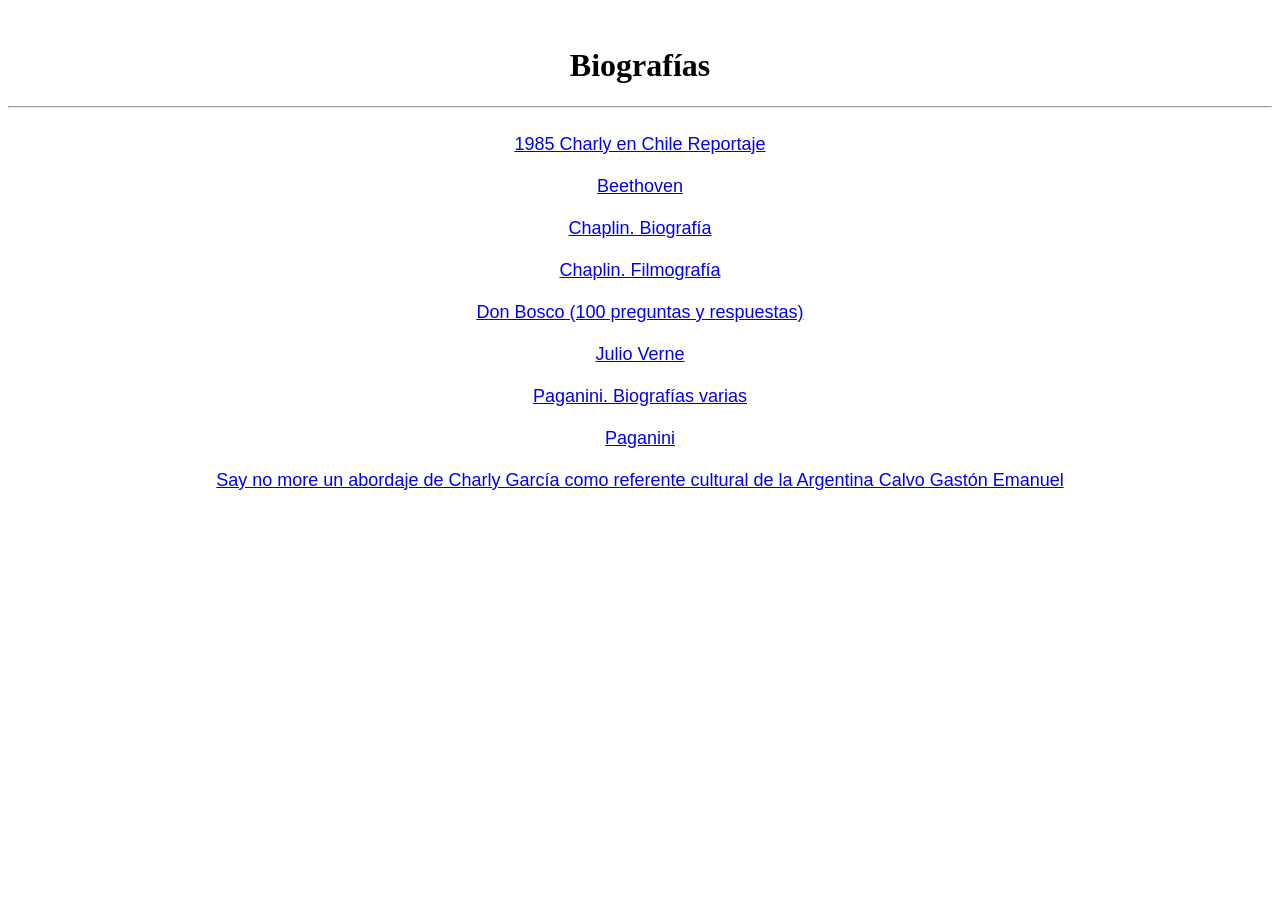
<file: files/biografias.html>
﻿<!DOCTYPE HTML PUBLIC "-//W3C//DTD HTML 4.01 Transitional//EN">
<html>
<head>
<meta http-equiv="content-type" content="text/html; charset=utf8">
<meta name="author" content="Ricardo Contard">
<meta name="description" content="Una completa biblioteca de archivos PDF alojados en Google Drive y compartidos para lectura y descarga. Responsable y compilador: Ricardo Contard">
<meta name="keywords" content="ricardocontard,bibliotecapdf,iosoft,ml,biografías">
<link rel="shortcut icon" href="favicon.png">
<title>Mi Biblioteca PDF</title>
<br><h1 align="center"><b>Biografías</b></h1><hr><br>
<center><font size=4 face=Arial>
<a href="https://docs.google.com/uc?export=&id=1NYD-QDzeDf1R8ZhNbJ8FPNa-Dmq2bHJu" target="_blank">1985 Charly en Chile Reportaje</a><br><br>
<a href="https://docs.google.com/uc?export=&id=1QisKFbo1ksprb1yHl8QdXP2atuXtGmGf" target="_blank">Beethoven</a><br><br>
<a href="https://docs.google.com/uc?export=&id=1we7NK1w1V3aNcZf3CD3rDbjZIQ_I2v6S" target="_blank">Chaplin. Biografía</a><br><br>
<a href="https://docs.google.com/uc?export=&id=1dzNBfOfOgli1I0EO98e1u-b5UTa6hk3q" target="_blank">Chaplin. Filmografía</a><br><br>
<a href="https://docs.google.com/uc?export=&id=1ruvb5lcmkMyFfJY1scbszTQGmlKMy9eY" target="_blank">Don Bosco (100 preguntas y respuestas)</a><br><br>
<a href="https://docs.google.com/uc?export=&id=1TJKH3hg_t06XG5RtaAFGogdS3HFXqBNG" target="_blank">Julio Verne</a><br><br>
<a href="https://docs.google.com/uc?export=&id=1iA-Q1FLsIJsZG_3tG-V4kfRqefO7HCbO" target="_blank">Paganini. Biografías varias</a><br><br>
<a href="https://docs.google.com/uc?export=&id=1kVvwBg91mhWBSGBn84-pCAA_gs3e_ntB" target="_blank">Paganini</a><br><br>
<a href="https://docs.google.com/uc?export=&id=1X_pvkuTk8UWEiGBoO41nua5U_QoXYSfh" target="_blank">Say no more un abordaje de Charly García como referente cultural de la Argentina Calvo Gastón Emanuel</a><br><br>
</center></font>
</file>
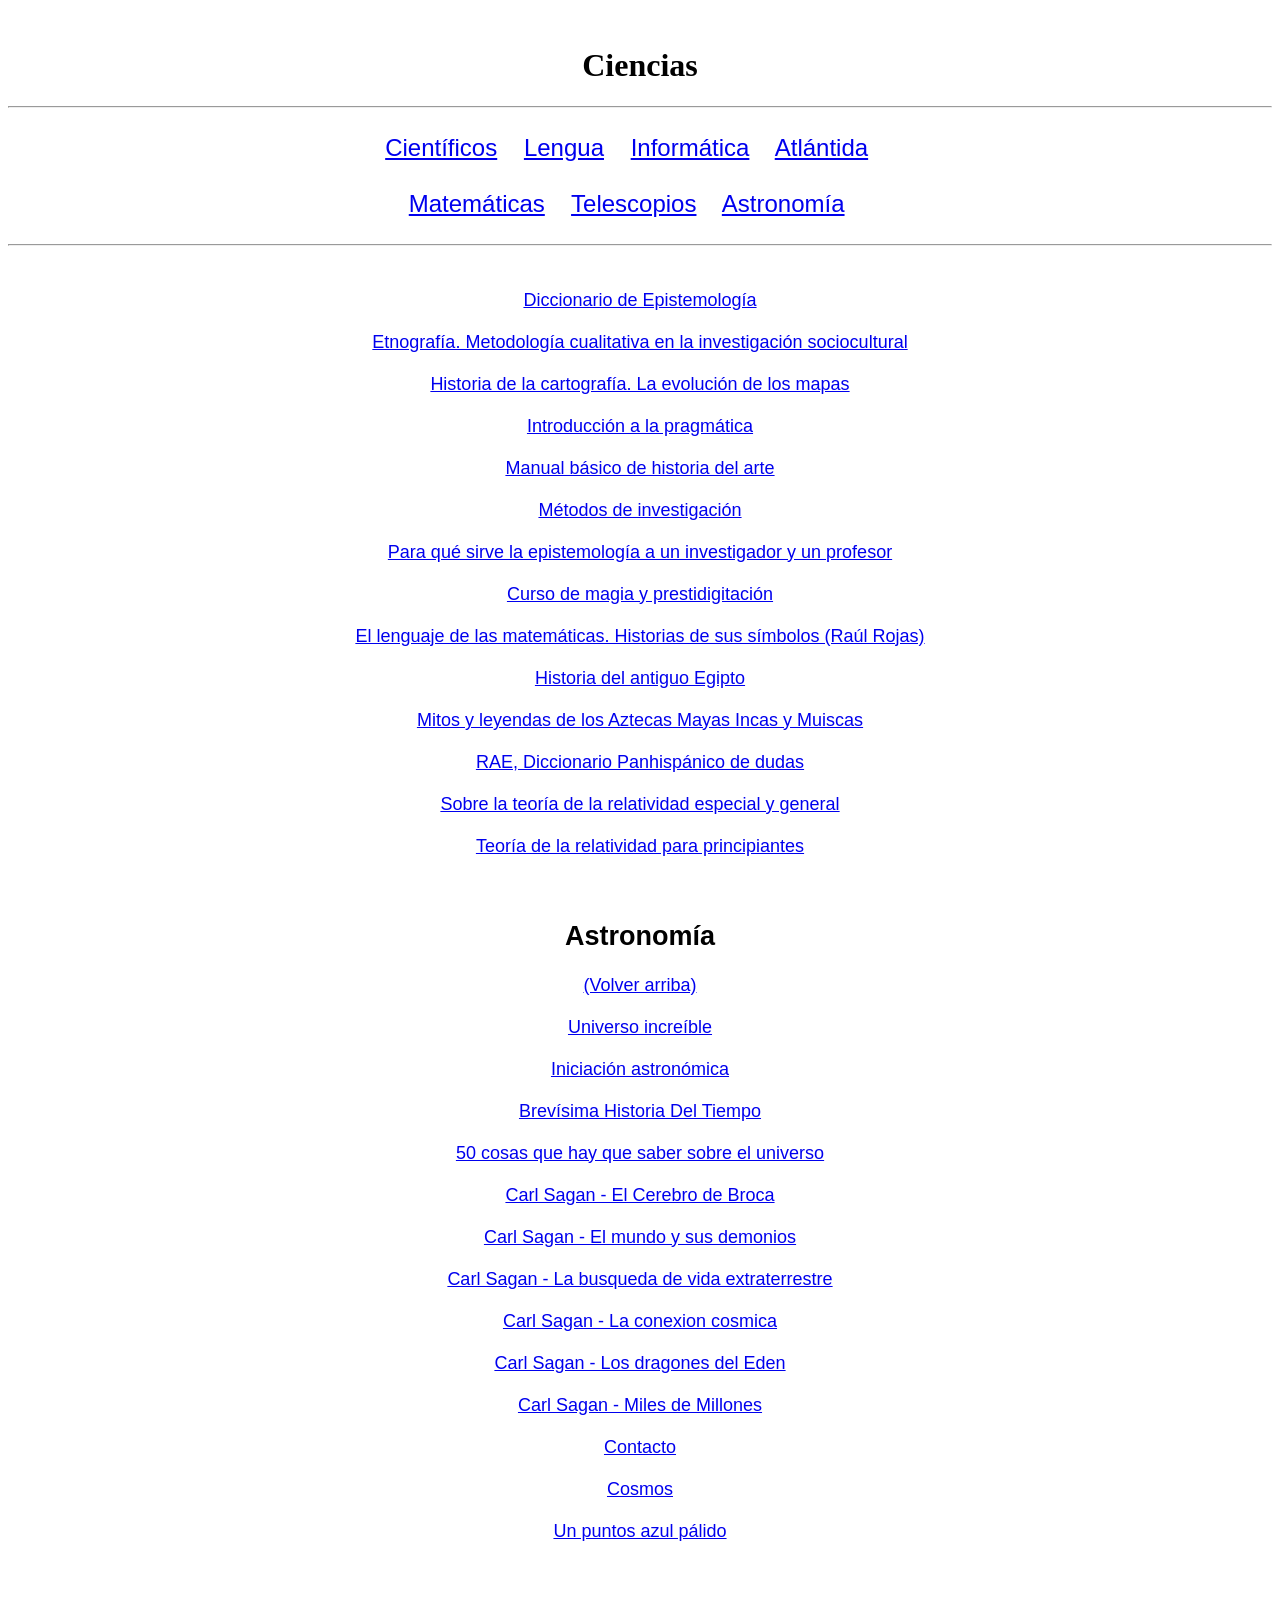
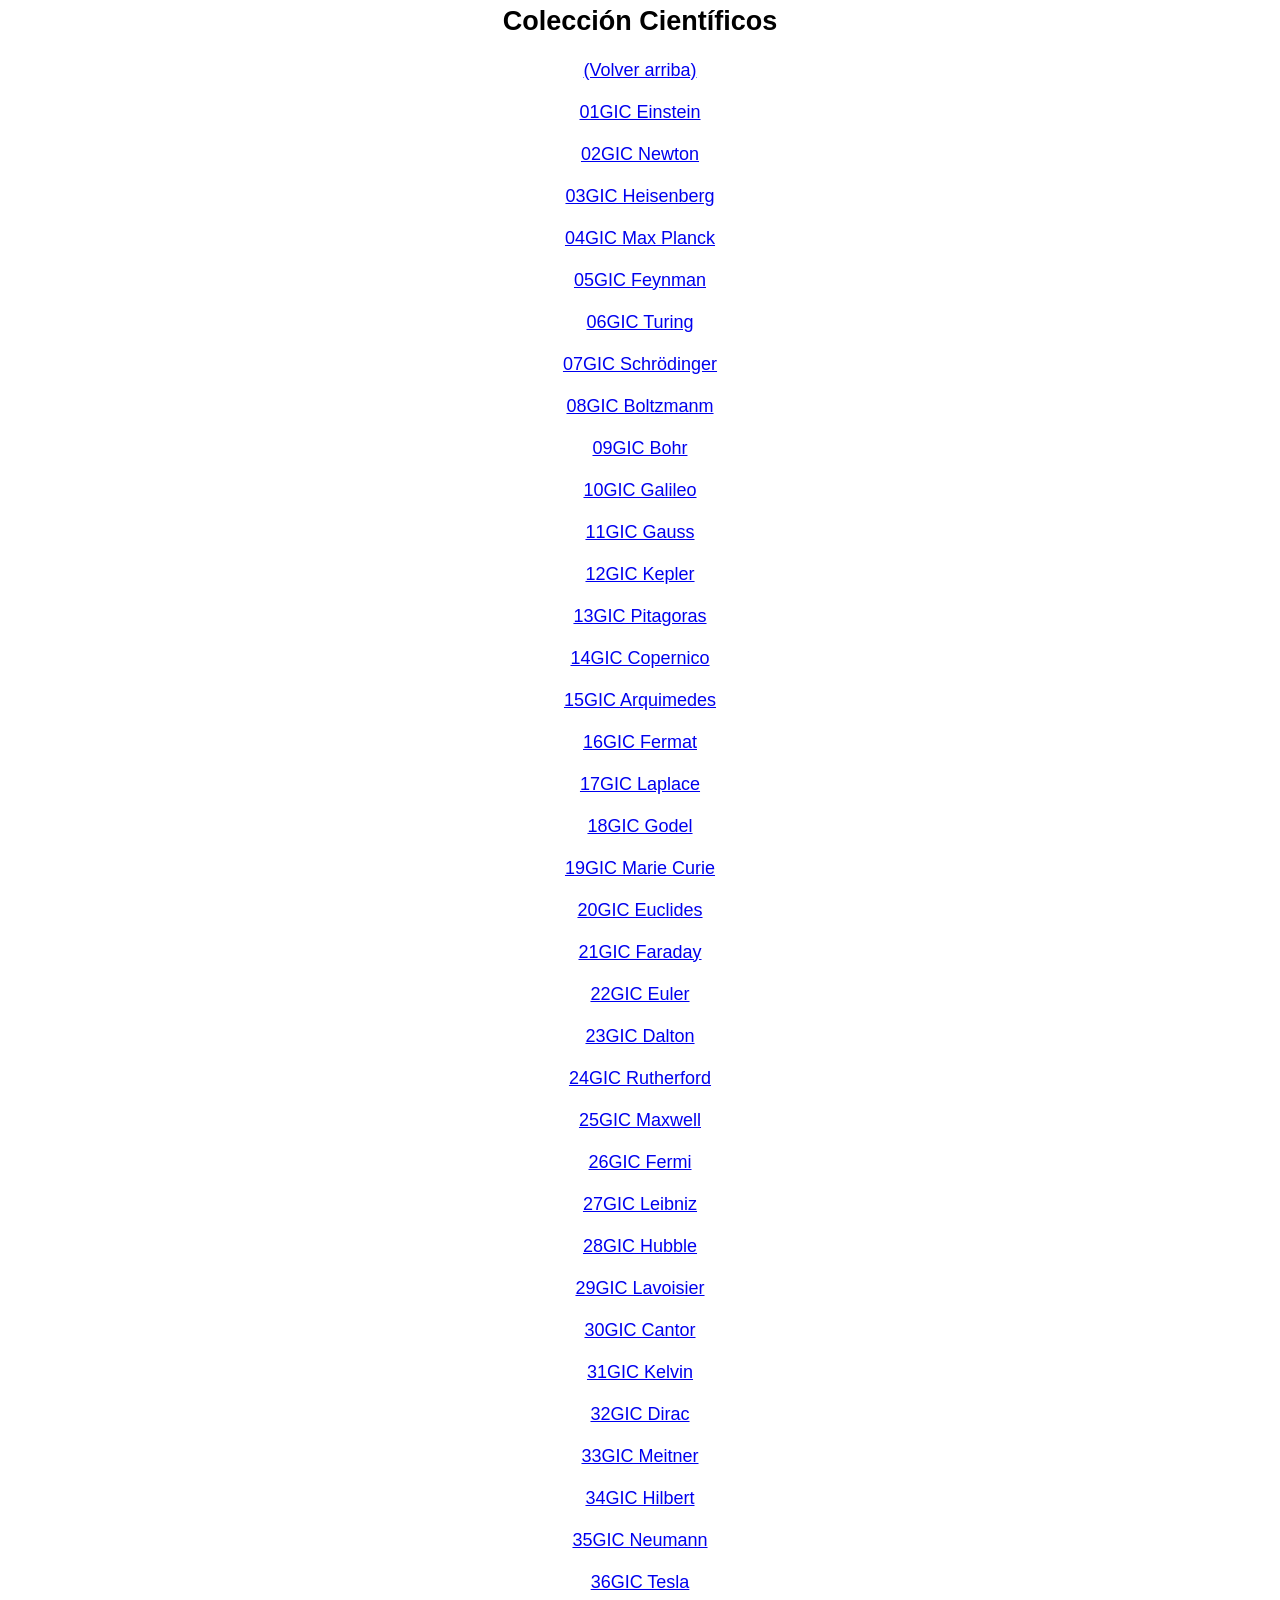
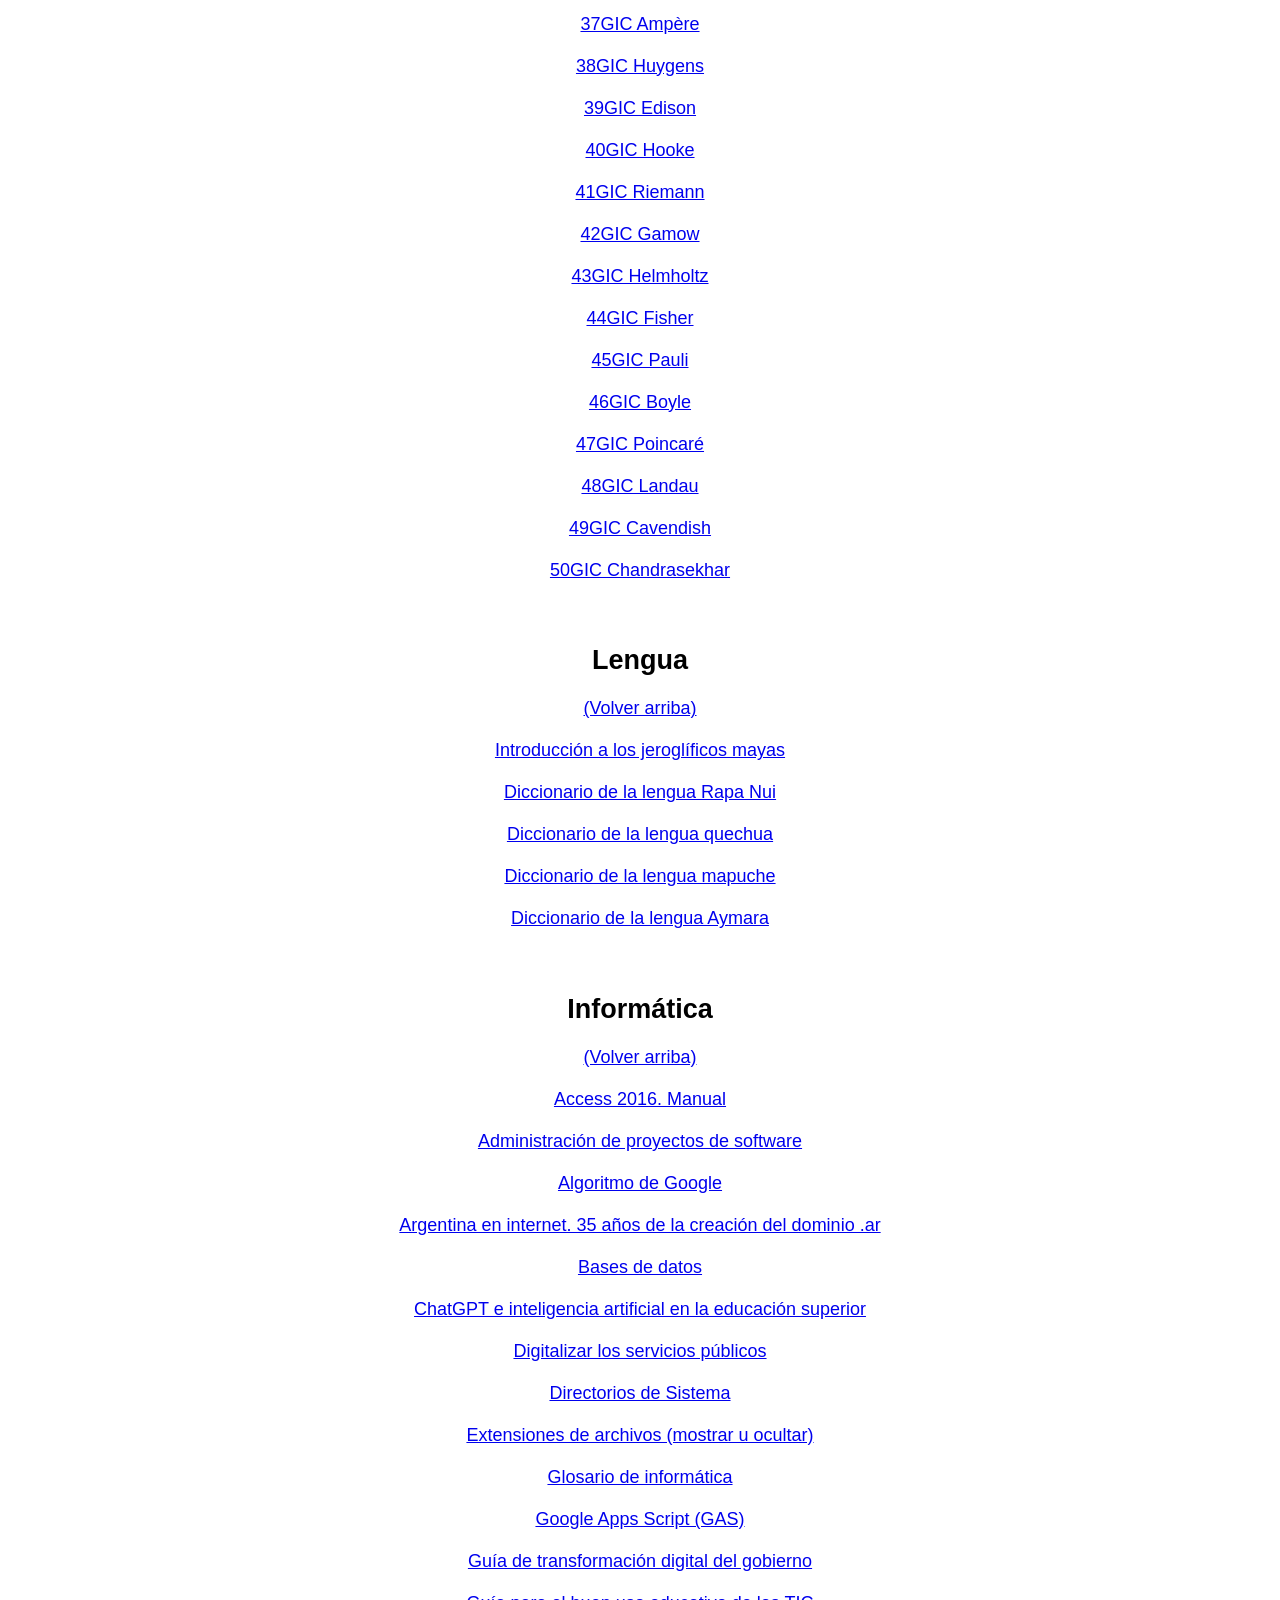
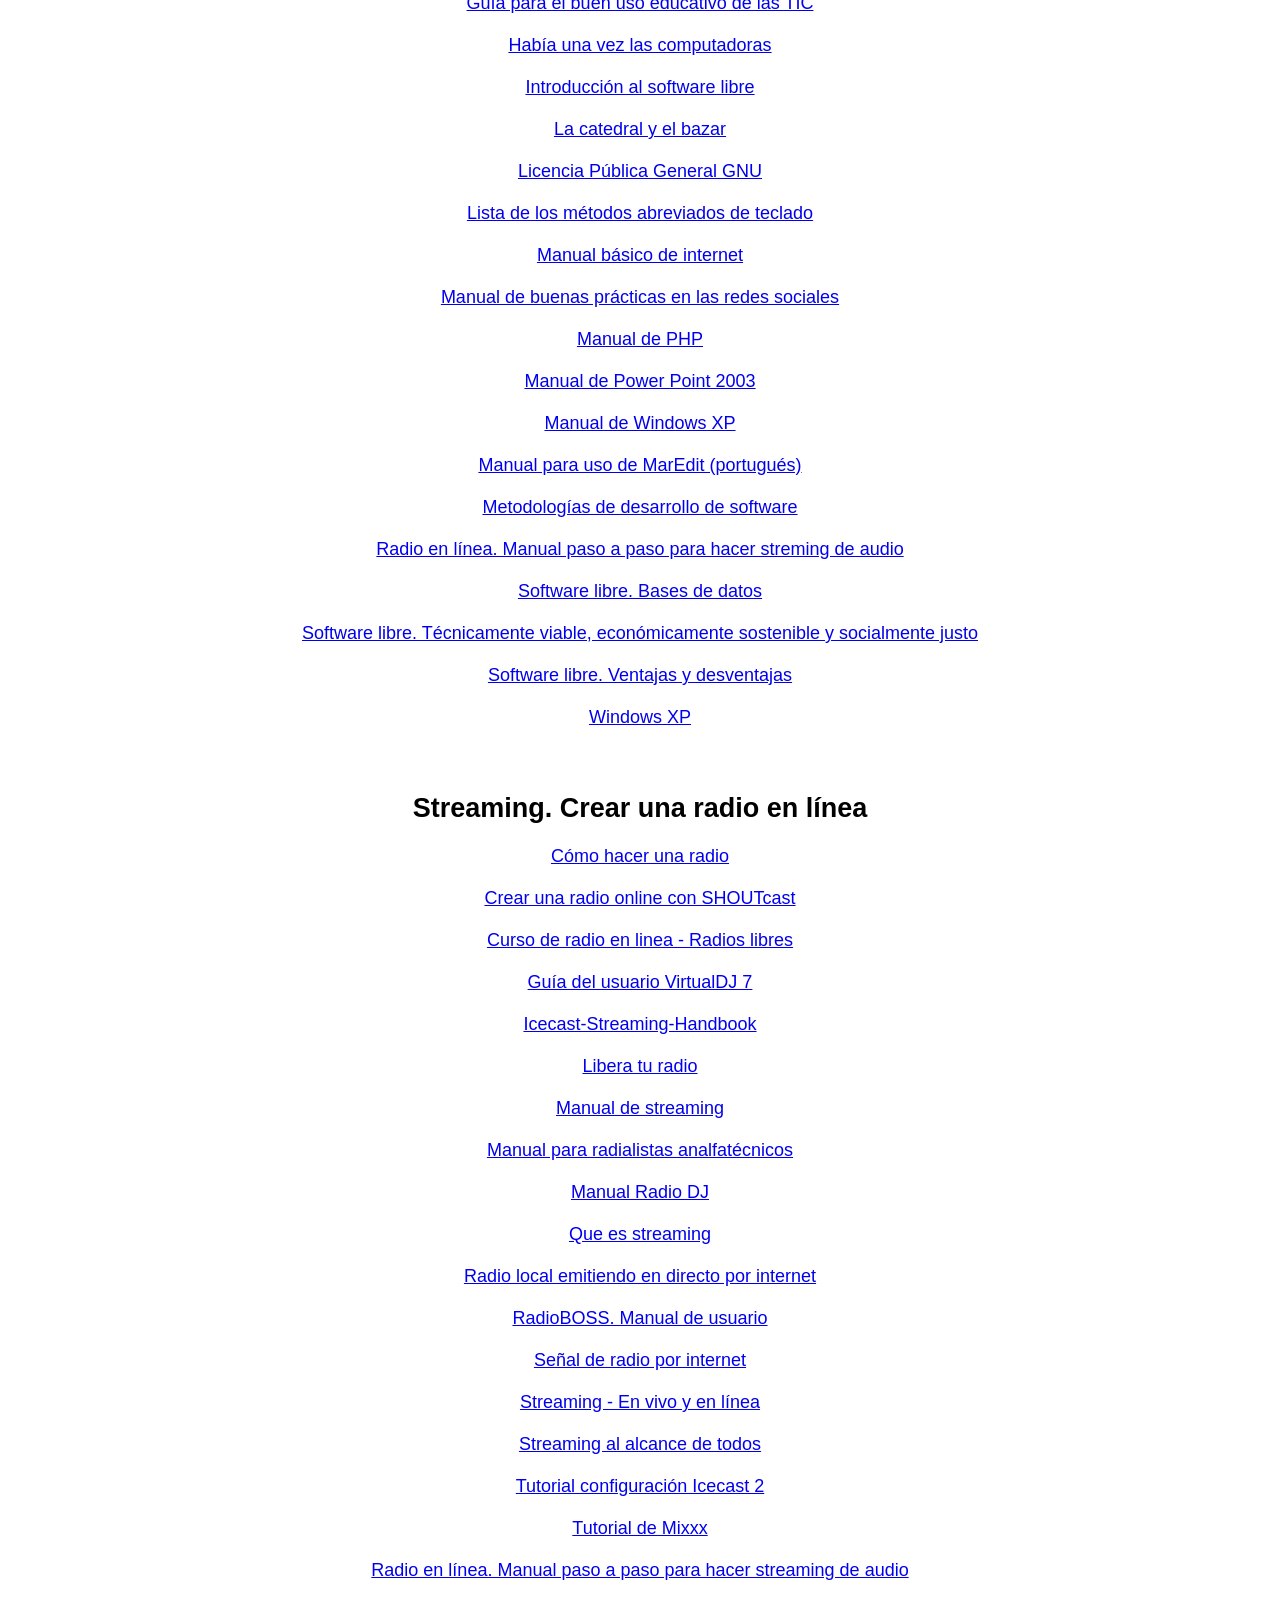
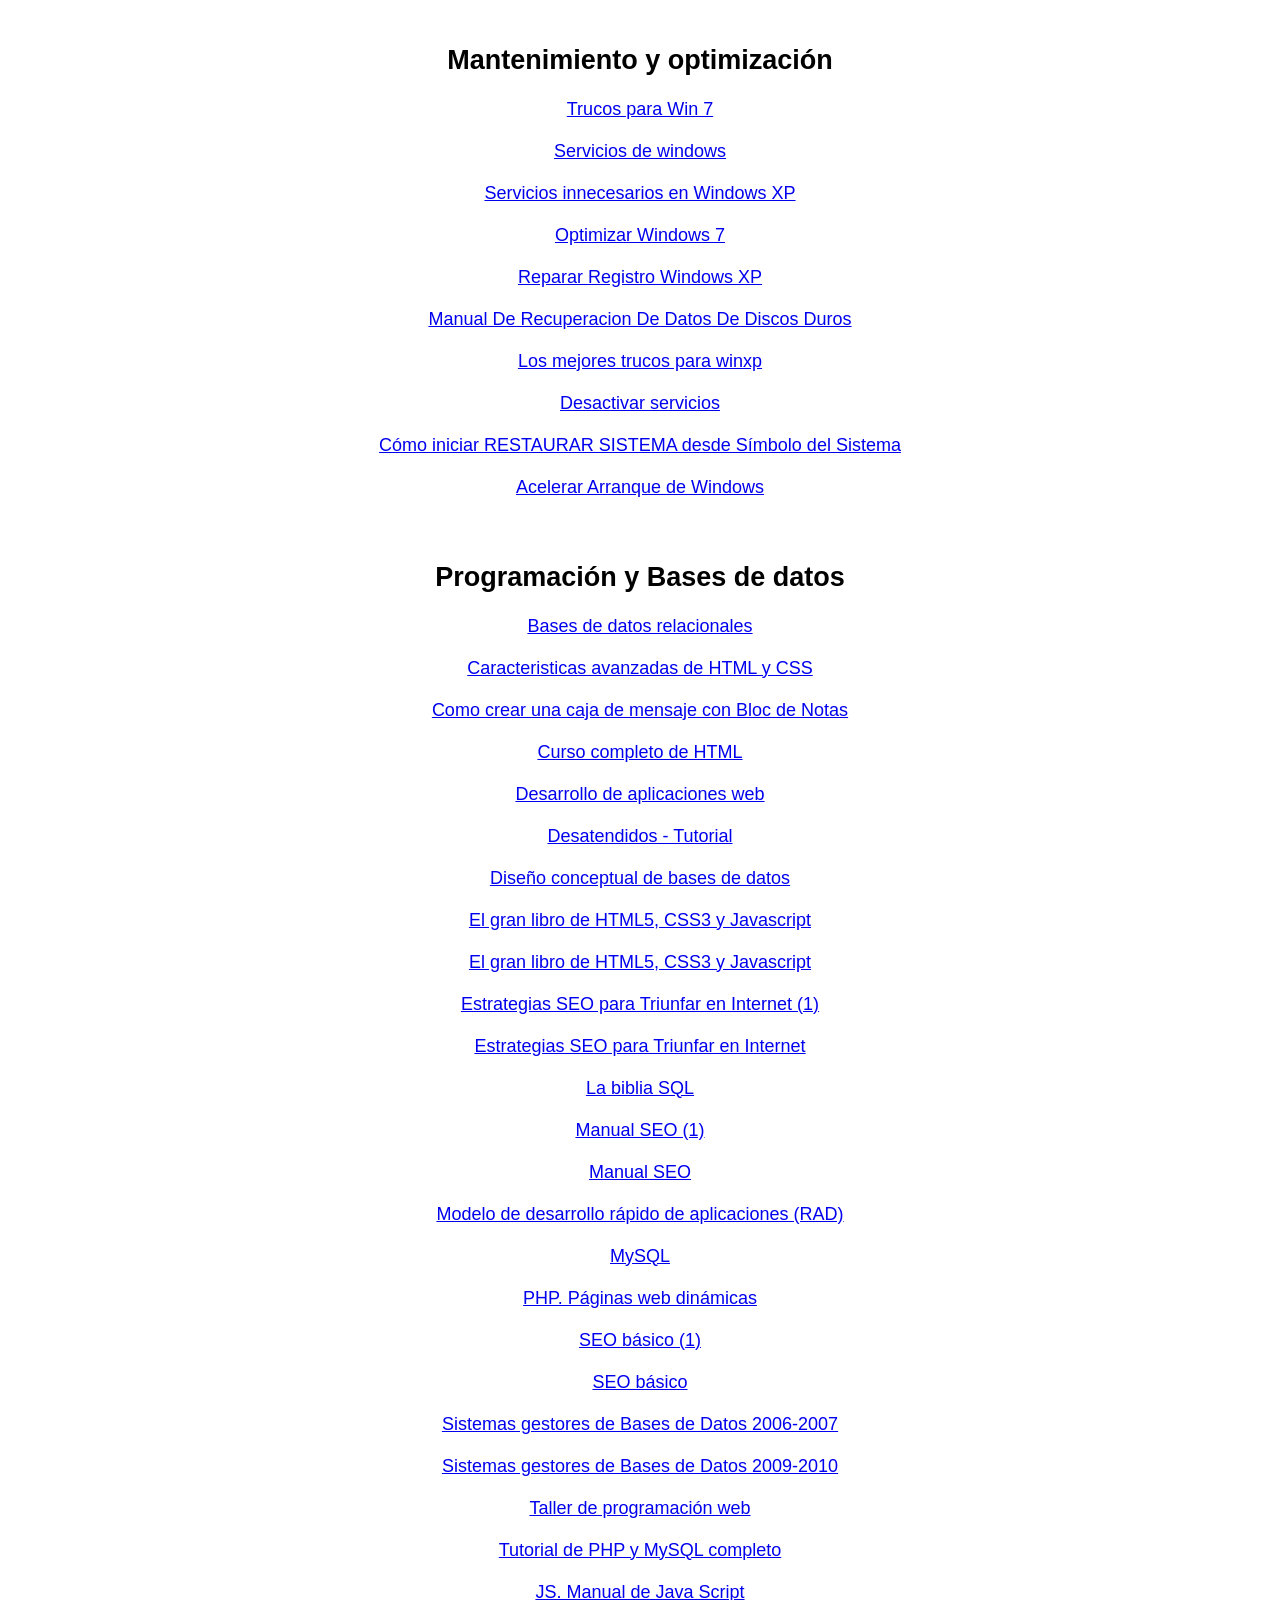
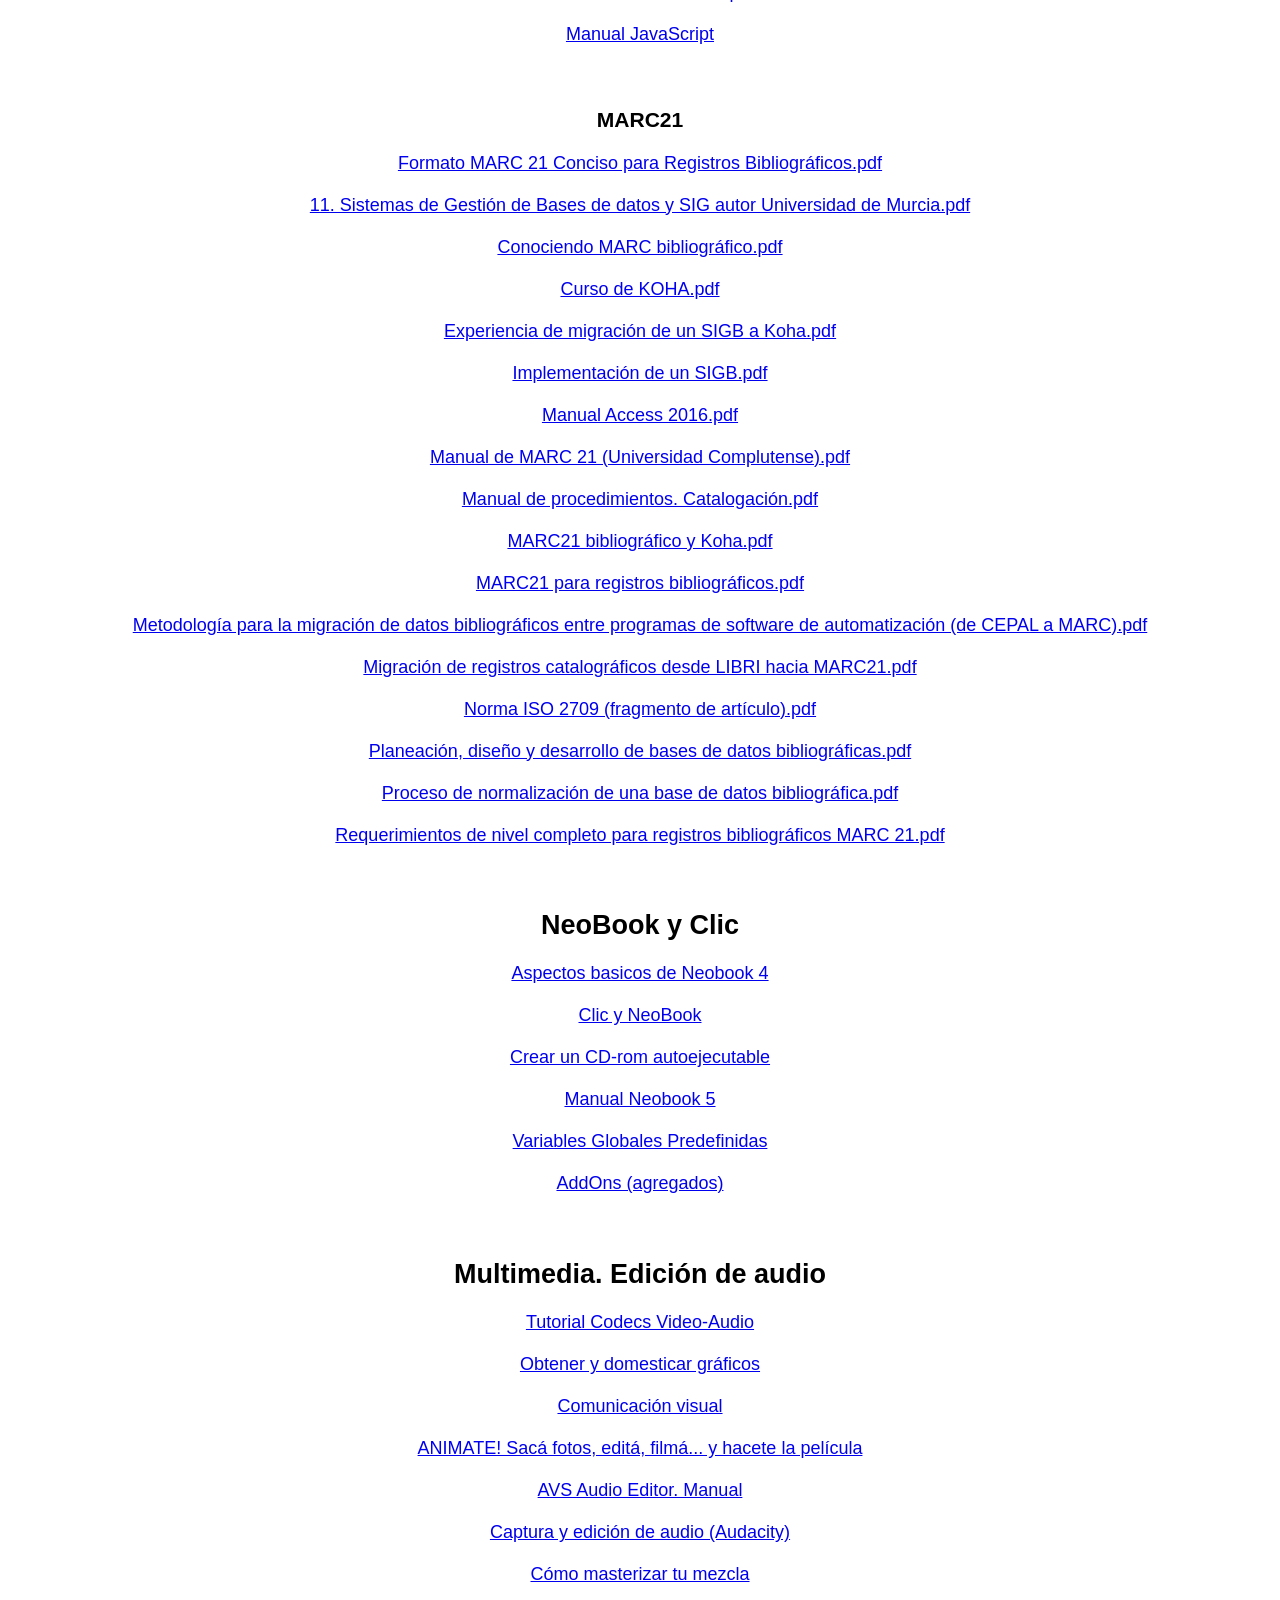
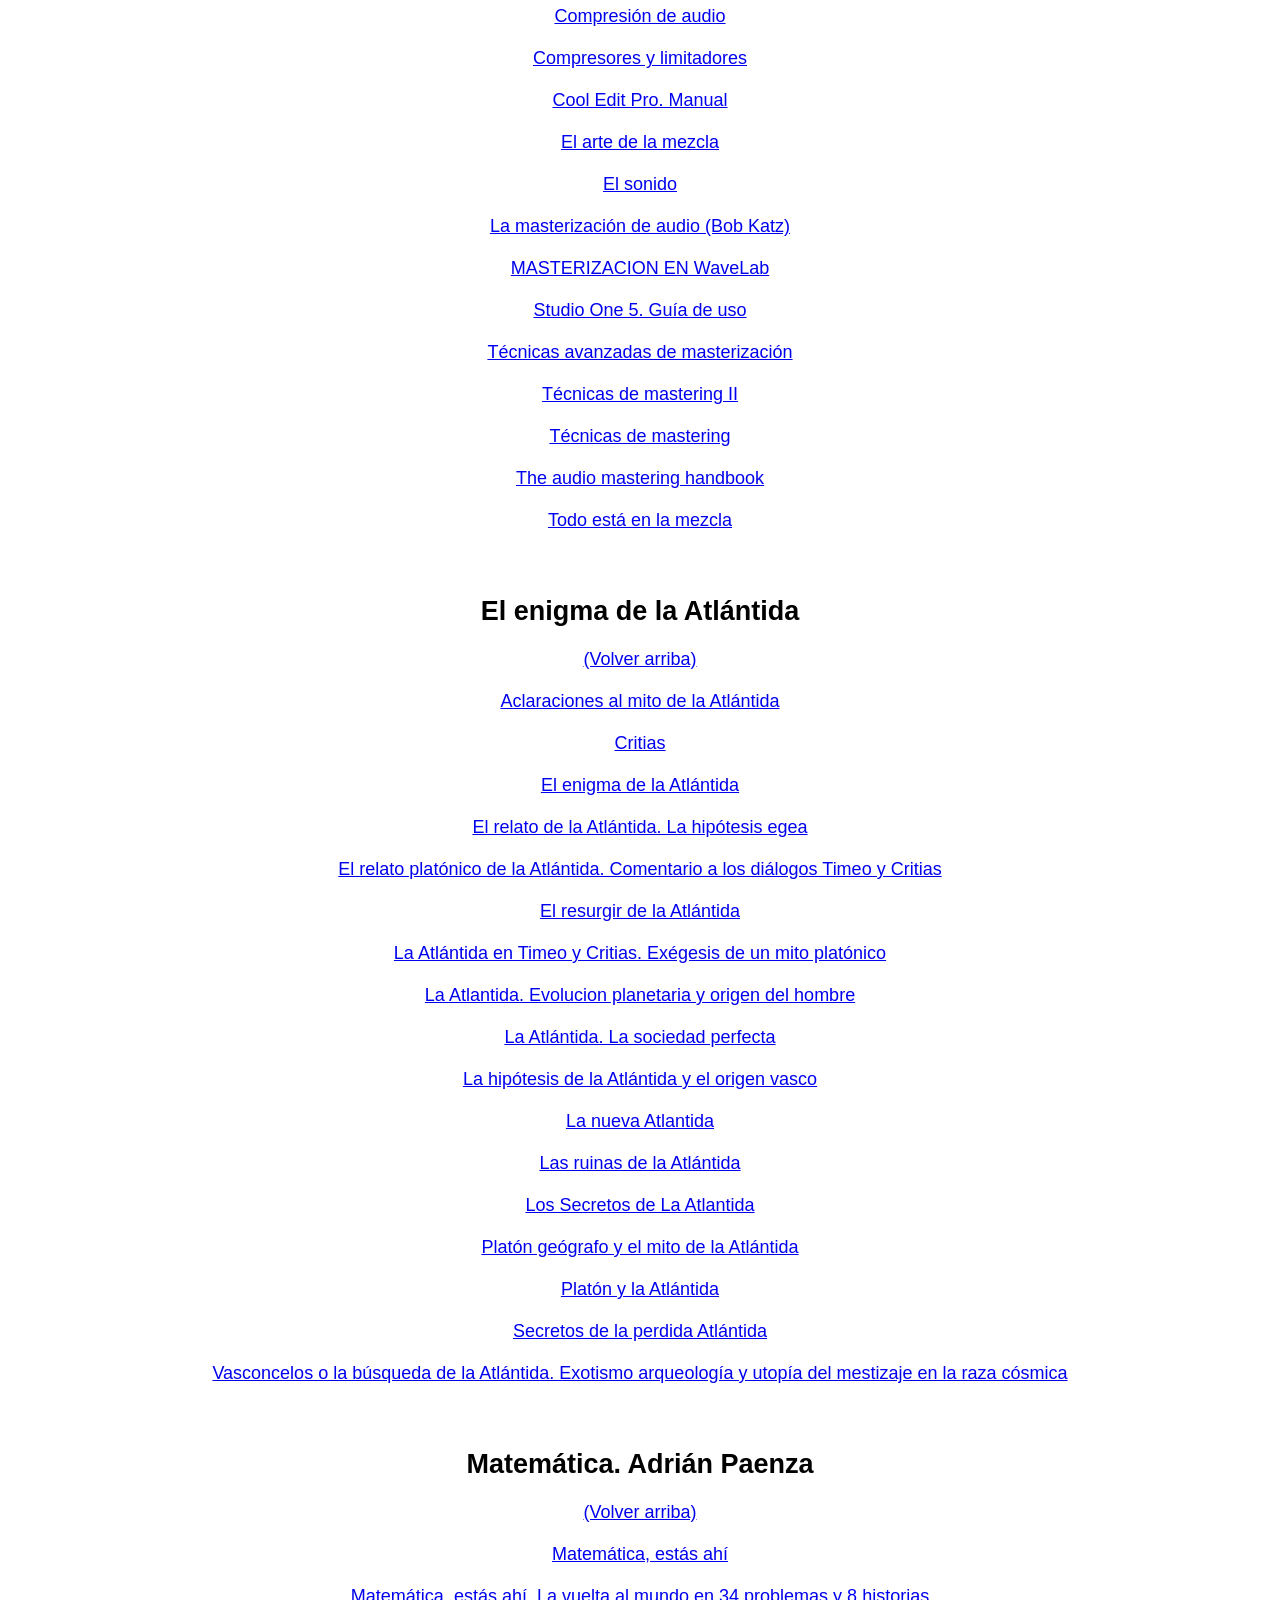
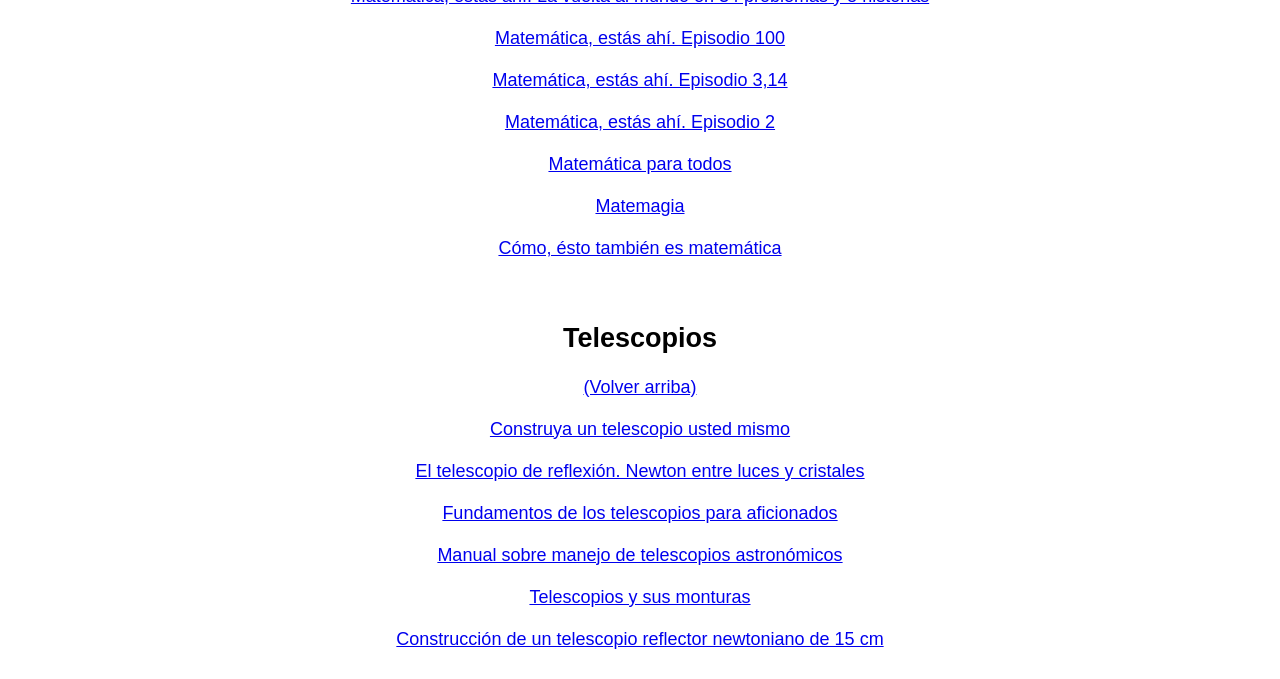
<file: files/ciencias.html>
<!DOCTYPE HTML PUBLIC "-//W3C//DTD HTML 4.01 Transitional//EN">
<html>
<head>
<meta http-equiv="content-type" content="text/html; charset=utf8">
<meta name="author" content="Ricardo Contard">
<meta name="description" content="Una completa biblioteca de archivos PDF alojados en Google Drive y compartidos para lectura y descarga. Responsable y compilador: Ricardo Contard">
<meta name="keywords" content="ricardocontard,bibliotecapdf,iosoft,ml,ciencias">
<link rel="shortcut icon" href="favicon.png">
<title>Mi Biblioteca PDF</title>
<a name="arriba"></a>
<br><h1 align="center"><b>Ciencias</b></h1><hr><br>

<center><font size=5 face=Arial><a href="#cientificos">Científicos</a>&nbsp&nbsp&nbsp&nbsp<a href="#Lengua">Lengua</a>&nbsp&nbsp&nbsp&nbsp<a href="#informatica">Informática</a>&nbsp&nbsp&nbsp&nbsp<a href="#atlantida">Atlántida</a>&nbsp&nbsp&nbsp&nbsp
<br><br>
<a href="#matematica">Matemáticas</a>&nbsp&nbsp&nbsp&nbsp<a href="#telescopios">Telescopios</a>&nbsp&nbsp&nbsp&nbsp<a href="#astronomia">Astronomía</a>&nbsp&nbsp&nbsp&nbsp</center></font><br><hr><br>
<br>
<center><font size=4 face=Arial>

<a href="https://docs.google.com/uc?export=&id=1Ebl1fZgqJzVcTrRVafvxKtGSS58kMfes" target="_blank">Diccionario de Epistemología</a><br><br>
<a href="https://docs.google.com/uc?export=&id=1BYA3uiUDThlv5hBeF9laSOXjzQDJWXhV" target="_blank">Etnografía. Metodología cualitativa en la investigación sociocultural</a><br><br>
<a href="https://docs.google.com/uc?export=&id=1uc7LnPdhuaMGC7KBCLftfAnGscfbIfya" target="_blank">Historia de la cartografía. La evolución de los mapas</a><br><br>
<a href="https://docs.google.com/uc?export=&id=1BVRVvuLv5eHGvoEyhTyO5ySLL_RJ7Bqx" target="_blank">Introducción a la pragmática</a><br><br>
<a href="https://docs.google.com/uc?export=&id=1MuTDc4mMXwZBJVGAFEZ5gwvJ6iZJ-kF4" target="_blank">Manual básico de historia del arte</a><br><br>
<a href="https://docs.google.com/uc?export=&id=1a1ftKs_GRpNCRKDBvOe3fTIuxcEjA3NW" target="_blank">Métodos de investigación</a><br><br>
<a href="https://docs.google.com/uc?export=&id=124dU8s9BbmiSlFPlfeqyrb_t4ot8xf_p" target="_blank">Para qué sirve la epistemología a un investigador y un profesor</a><br><br>
<a href="https://docs.google.com/uc?export=&id=1FCA1gPBJqmsJKEu7BvP9NAn7qvtRf59h" target="_blank">Curso de magia y prestidigitación</a><br><br>
<a href="https://docs.google.com/uc?export=&id=1wD51Le8p9jeCzpEZE1RL1muHHZ58-EUF" target="_blank">El lenguaje de las matemáticas. Historias de sus símbolos (Raúl Rojas)</a><br><br>
<a href="https://docs.google.com/uc?export=&id=1LwoyRDKLdeeb0J68ERgVicMnfRYgVscj" target="_blank">Historia del antiguo Egipto</a><br><br>
<a href="https://docs.google.com/uc?export=&id=1gqQjDq3YmRSTviB7U3vIDKi3FBJUX0iW" target="_blank">Mitos y leyendas de los Aztecas Mayas Incas y Muiscas</a><br><br>
<a href="https://docs.google.com/uc?export=&id=1-rdacb0yLcCrUzCNeIXHIdwJckn5j7IV" target="_blank">RAE, Diccionario Panhispánico de dudas</a><br><br>
<a href="https://docs.google.com/uc?export=&id=1UC1JAPc05AqXcEQuOcv0g6gYEN3u5H-w" target="_blank">Sobre la teoría de la relatividad especial y general</a><br><br>
<a href="https://docs.google.com/uc?export=&id=1Tk_dvGPDP2j4cEkebgQjQvH-lALPOliE" target="_blank">Teoría de la relatividad para principiantes</a><br><br>


<a name="astronomia"></a>
<center><br><h2 align="center">Astronomía</h2><a href="#arriba">(Volver arriba)</a><br><br></center>
<center><font size=4 face=Arial>
<a href="https://docs.google.com/uc?export=&id=1NHA0pZqLijKWIidZjlfif1Kv7E65auE_" target="_blank">Universo increíble</a><br><br>
<a href="https://docs.google.com/uc?export=&id=1z4pq6WYC0oLvSeoV4GKRX6fdrBHhI8nh" target="_blank">Iniciación astronómica</a><br><br>
<a href="https://docs.google.com/uc?export=&id=1ISRrdaBxF0JCeKg2KnDtckO9KgO9TSAI" target="_blank">Brevísima Historia Del Tiempo</a><br><br>
<a href="https://docs.google.com/uc?export=&id=1Ulr_1axTtNr8xcIxJT8S5UJ43zmMv5oX" target="_blank">50 cosas que hay que saber sobre el universo</a><br><br>
<a href="https://docs.google.com/uc?export=&id=1VlIqs42fMcrLDwkG_qAZ7DPBuf9Gn6OR" target="_blank">Carl Sagan - El Cerebro de Broca</a><br><br>
<a href="https://docs.google.com/uc?export=&id=1FwnwLAuqrB9-aOfQETIfdxzWPdC_XS6P" target="_blank">Carl Sagan - El mundo y sus demonios</a><br><br>
<a href="https://docs.google.com/uc?export=&id=10-lXWovR7bZfKFXB6aI9ZXh4WaXeBWFc" target="_blank">Carl Sagan - La busqueda de vida extraterrestre</a><br><br>
<a href="https://docs.google.com/uc?export=&id=1qKNy3-DihcQu4TfEpod1Pu7o9z3fLTCK" target="_blank">Carl Sagan - La conexion cosmica</a><br><br>
<a href="https://docs.google.com/uc?export=&id=1Iu-AVBZ5wAv2rSVDAVgo8hZMwS_rZHlt" target="_blank">Carl Sagan - Los dragones del Eden</a><br><br>
<a href="https://docs.google.com/uc?export=&id=1_NtfDUZ6dp-FumYcVOR8VWhAwDd4Swdj" target="_blank">Carl Sagan - Miles de Millones</a><br><br>
<a href="https://docs.google.com/uc?export=&id=10AUgP4NU1ENi2HECLp3oO2EzsNvvhkFa" target="_blank">Contacto</a><br><br>
<a href="https://docs.google.com/uc?export=&id=1WhaG_zWn3xm9i_bZVbY3mXwZjJjOkRmY" target="_blank">Cosmos</a><br><br>
<a href="https://docs.google.com/uc?export=&id=10FazK2fUW_AH0TMdbhsglUHwqIfn5X4c" target="_blank">Un puntos azul pálido</a><br><br>
</center></font>


<a name="cientificos"></a>
<br><h2 align="center">Colección Científicos</h2><a href="#arriba">(Volver arriba)</a><br><br>
<a href="https://docs.google.com/uc?export=&id=1w50AjCJ8JLkYTxRcXhnlxdTyZ2vGtFT2" target="_blank">01GIC Einstein</a><br><br>
<a href="https://docs.google.com/uc?export=&id=1-qKBuihjNNMFvVqM7cWbCDmz8v8YptmO" target="_blank">02GIC Newton</a><br><br>
<a href="https://docs.google.com/uc?export=&id=1gpUyay8EXPjea3OuUcF8-McHsxav7ZEX" target="_blank">03GIC Heisenberg</a><br><br>
<a href="https://docs.google.com/uc?export=&id=1HUS6SC4Ue9HXCx9zan1vJGPnIeTmz4Vm" target="_blank">04GIC Max Planck</a><br><br>
<a href="https://docs.google.com/uc?export=&id=1kauB3qAHjfrUNyOgmYAUWRwLQGb3FR2I" target="_blank">05GIC Feynman</a><br><br>
<a href="https://docs.google.com/uc?export=&id=1o-dAVUksYWe0Yp4zgceuWQyQtsGfZGWO" target="_blank">06GIC Turing</a><br><br>
<a href="https://docs.google.com/uc?export=&id=1dcmfCSet8q4PqJoHl69qwipDtsWXatLd" target="_blank">07GIC Schrödinger</a><br><br>
<a href="https://docs.google.com/uc?export=&id=1F1plX36H1vM4dZ0JlEDyKSV-Wh7X6akO" target="_blank">08GIC Boltzmanm</a><br><br>
<a href="https://docs.google.com/uc?export=&id=1vbOA0do2P7UZTgo49KvKJ6MuaG_pzBGz" target="_blank">09GIC Bohr</a><br><br>
<a href="https://docs.google.com/uc?export=&id=1D53gtmfMBbdsZiJSl8IrK-fDf96vENR9" target="_blank">10GIC Galileo</a><br><br>
<a href="https://docs.google.com/uc?export=&id=1x9wxbc1BuUsl0CJ4yhGSQSSt21L-GDZi" target="_blank">11GIC Gauss</a><br><br>
<a href="https://docs.google.com/uc?export=&id=1twf3vHvlqO2H5Riu2C_QJKG08Mg_Cgj2" target="_blank">12GIC Kepler</a><br><br>
<a href="https://docs.google.com/uc?export=&id=107LXYwhPNsKeHzq1ip_U436NVUcV44FL" target="_blank">13GIC Pitagoras</a><br><br>
<a href="https://docs.google.com/uc?export=&id=1mOrYGB3dCPAOuPqTD7StG606xoZJEoOz" target="_blank">14GIC Copernico</a><br><br>
<a href="https://docs.google.com/uc?export=&id=1MSCyUOm4bJ2-Hotb--bVAXPG9od-KuZ2" target="_blank">15GIC Arquimedes</a><br><br>
<a href="https://docs.google.com/uc?export=&id=1HlTuKGBrE92wHUG-A1VZT0TLOVrxgkIH" target="_blank">16GIC Fermat</a><br><br>
<a href="https://docs.google.com/uc?export=&id=1xkdlIxwL-bbhcWzbDBzpdWgMTsooAWG5" target="_blank">17GIC Laplace</a><br><br>
<a href="https://docs.google.com/uc?export=&id=1O51AGpYwIHIB-_oPjbJpwBv2aymBNknl" target="_blank">18GIC Godel</a><br><br>
<a href="https://docs.google.com/uc?export=&id=1_yGRH0fZrCvy7EypnALwSuoboXqgo7FB" target="_blank">19GIC Marie Curie</a><br><br>
<a href="https://docs.google.com/uc?export=&id=1BzNVLpIqhyuNZIzzEgu4Otvmk02qJk2z" target="_blank">20GIC Euclides</a><br><br>
<a href="https://docs.google.com/uc?export=&id=1P7oXWQhWE5AapXVZ0lAFZu0lh7fyn42Q" target="_blank">21GIC Faraday</a><br><br>
<a href="https://docs.google.com/uc?export=&id=1VfLL3z3LXwpz6TdjYamiUT5pSaWgYMXl" target="_blank">22GIC Euler</a><br><br>
<a href="https://docs.google.com/uc?export=&id=1Dq8RI_2Hj_STUftrFSktNKH0mhlbLmKj" target="_blank">23GIC Dalton</a><br><br>
<a href="https://docs.google.com/uc?export=&id=1uN3yrmNqfsHQDaX-93947b-ZL-rbLGkP" target="_blank">24GIC Rutherford</a><br><br>
<a href="https://docs.google.com/uc?export=&id=1x8dKBcTb3ldVa5RLFZ-fV-VGP194Jlf_" target="_blank">25GIC Maxwell</a><br><br>
<a href="https://docs.google.com/uc?export=&id=1G_9slFDeLz5yGe-rELWUxEuvxfexZqt1" target="_blank">26GIC Fermi</a><br><br>
<a href="https://docs.google.com/uc?export=&id=1bIf9Gw9MwrKAICWCZozmdmDCPaWyBtGU" target="_blank">27GIC Leibniz</a><br><br>
<a href="https://docs.google.com/uc?export=&id=1RJbZazyJp0aVNaxwnGrMSzaO7E6gygAw" target="_blank">28GIC Hubble</a><br><br>
<a href="https://docs.google.com/uc?export=&id=1lcyNesJWZzaP-z6wfMpgGLosXXbeHNar" target="_blank">29GIC Lavoisier</a><br><br>
<a href="https://docs.google.com/uc?export=&id=1d1WAi11KBLpPpkfgTVzr7gDxN7j_Smvy" target="_blank">30GIC Cantor</a><br><br>
<a href="https://docs.google.com/uc?export=&id=1z0v_7iCWyQ1nI2xSF3TQ08eEcTiVfE-U" target="_blank">31GIC Kelvin</a><br><br>
<a href="https://docs.google.com/uc?export=&id=1B4PwCwKq1J9pf1e6EFMeypdZWtZTb0tD" target="_blank">32GIC Dirac</a><br><br>
<a href="https://docs.google.com/uc?export=&id=1-IgyAIVpelz7v6SxU_HjZfUgnWnCxyQS" target="_blank">33GIC Meitner</a><br><br>
<a href="https://docs.google.com/uc?export=&id=1wPRV1NRFjk8pXOZzrGX7SNGSDknRiBYx" target="_blank">34GIC Hilbert</a><br><br>
<a href="https://docs.google.com/uc?export=&id=1KtUQ8MYUajZIkILw_9poLRxJpxrFD4dJ" target="_blank">35GIC Neumann</a><br><br>
<a href="https://docs.google.com/uc?export=&id=1WavcYy7Ehl5Nz-RSUQcDzZ600ybLKuM-" target="_blank">36GIC Tesla</a><br><br>
<a href="https://docs.google.com/uc?export=&id=15iG2h_s8j6J6yG5JE49LfHO6hDxYYWZL" target="_blank">37GIC Ampère</a><br><br>
<a href="https://docs.google.com/uc?export=&id=1UnEVh6zajUPKn2fwA_EhTSfN3Z9Yb1-d" target="_blank">38GIC Huygens</a><br><br>
<a href="https://docs.google.com/uc?export=&id=15Pk3i-niDEZxEekorceqklZqfq15oA0q" target="_blank">39GIC Edison</a><br><br>
<a href="https://docs.google.com/uc?export=&id=1D_xA5S_wYX-sfXnAlGnuvfSpRT9rY8m5" target="_blank">40GIC Hooke</a><br><br>
<a href="https://docs.google.com/uc?export=&id=18AXJq_o_KoTxGTTAWpvlzTYgsAKmMHUL" target="_blank">41GIC Riemann</a><br><br>
<a href="https://docs.google.com/uc?export=&id=1hqwevDVpbdYnh8Rapa24hy6nkcRb3HNE" target="_blank">42GIC Gamow</a><br><br>
<a href="https://docs.google.com/uc?export=&id=1H-21BeppeB_NrreEHNDi3uP7ByrX3Vtp" target="_blank">43GIC Helmholtz</a><br><br>
<a href="https://docs.google.com/uc?export=&id=1olIXAl5knj8Gp1mzY767vz4CMsdj2lDM" target="_blank">44GIC Fisher</a><br><br>
<a href="https://docs.google.com/uc?export=&id=1MIfCt7pP8YYnIdFdbImukFriKLI-X5Uq" target="_blank">45GIC Pauli</a><br><br>
<a href="https://docs.google.com/uc?export=&id=1LrnEYMqumNW29q7ofrvLotmr0B7kdCo4" target="_blank">46GIC Boyle</a><br><br>
<a href="https://docs.google.com/uc?export=&id=1oqceQihvhb4dFoDwHDEJ265bAbdNZEou" target="_blank">47GIC Poincaré</a><br><br>
<a href="https://docs.google.com/uc?export=&id=1fDgZlLR580gyMjJTomloM-Tn6X5zOgpL" target="_blank">48GIC Landau</a><br><br>
<a href="https://docs.google.com/uc?export=&id=1958SLWtKaDHUfeyFQ_IEySruOIqrzgZJ" target="_blank">49GIC Cavendish</a><br><br>
<a href="https://docs.google.com/uc?export=&id=1wSTT_cBBsTypjKt5FWiYC0rC0oFYpQOl" target="_blank">50GIC Chandrasekhar</a><br><br>

<a name="lengua"></a>
<br><h2 align="center">Lengua</h2><a href="#arriba">(Volver arriba)</a><br><br>
<a href="https://docs.google.com/uc?export=&id=1wsia7UcqNQmOosXzuMiff2RbI_CeV6vo" target="_blank">Introducción a los jeroglíficos mayas</a><br><br>
<a href="https://docs.google.com/uc?export=&id=1pasXrk_-hCKNwRi6QRFHz-XK5l4VQkBO" target="_blank">Diccionario de la lengua Rapa Nui</a><br><br>
<a href="https://docs.google.com/uc?export=&id=1wWMGTKLlDpa4bDV0BWdUIvVGyFVIEH2T" target="_blank">Diccionario de la lengua quechua</a><br><br>
<a href="https://docs.google.com/uc?export=&id=1VBWQOvVST9d_rJkvkfHMHjxS7vgylGpm" target="_blank">Diccionario de la lengua mapuche</a><br><br>
<a href="https://docs.google.com/uc?export=&id=1oZTUrwlq8wqg8hKnfJ87d65imnW-5DNI" target="_blank">Diccionario de la lengua Aymara</a><br><br>

<a name="informatica"></a>
<br><h2 align="center">Informática</h2><a href="#arriba">(Volver arriba)</a><br><br>
<a href="https://docs.google.com/uc?export=&id=1CKcqG1Ul8Z_3NgvaaG4HDB8AHZgOCZQu" target="_blank">Access 2016. Manual</a><br><br>
<a href="https://docs.google.com/uc?export=&id=1p6MOl6aYPZa-PTtUsqQlNxJLm26Tx6LG" target="_blank">Administración de proyectos de software</a><br><br>
<a href="https://docs.google.com/uc?export=&id=1wVcHN7xdd8lvHnR0u3LQdNbSoErEQ8aJ" target="_blank">Algoritmo de Google</a><br><br>
<a href="https://docs.google.com/uc?export=&id=164cgeCLr5k1yUMshbE6mvPWLo939owPk" target="_blank">Argentina en internet. 35 años de la creación del dominio .ar</a><br><br>
<a href="https://docs.google.com/uc?export=&id=1Vlky4ijA8fy_y52VQEFhpoWifrAfDyUH" target="_blank">Bases de datos</a><br><br>
<a href="https://docs.google.com/uc?export=&id=1i9DNTQDzrQKiiAf1F8edLHX7ioFpSM6o" target="_blank">ChatGPT e inteligencia artificial en la educación superior</a><br><br>
<a href="https://docs.google.com/uc?export=&id=1YIuPscpL2Qklk9IzKWOntY8NWQ7NB9FM" target="_blank">Digitalizar los servicios públicos</a><br><br>
<a href="https://docs.google.com/uc?export=&id=1b89wHCkH7l7MTAdSMyKUt-_glwvNIcqL" target="_blank">Directorios de Sistema</a><br><br>
<a href="https://docs.google.com/uc?export=&id=1N4rZ47FnQFbBtxXO7QESQFgShiHNEoZ6" target="_blank">Extensiones de archivos (mostrar u ocultar)</a><br><br>
<a href="https://docs.google.com/uc?export=&id=1ckVt8N5alyQXIDcxirQdvphatYQMuavS" target="_blank">Glosario de informática</a><br><br>
<a href="https://docs.google.com/uc?export=&id=18ojQxq2d-Yt-K-NqG-TyZEsU9v4UPbRn" target="_blank">Google Apps Script (GAS)</a><br><br>
<a href="https://docs.google.com/uc?export=&id=1rh9nYHSWHqmja6PSeanCPpJTWSpITxOr" target="_blank">Guía de transformación digital del gobierno</a><br><br>
<a href="https://docs.google.com/uc?export=&id=1MyOBHRGi59JK7jQ9kFYKmxJHcAg1Qda6" target="_blank">Guía para el buen uso educativo de las TIC</a><br><br>
<a href="https://docs.google.com/uc?export=&id=1PB4T4C8ZH0SDLBHkh16vuSR7v3NOw9G0" target="_blank">Había una vez las computadoras</a><br><br>
<a href="https://docs.google.com/uc?export=&id=1QeSAV8ykHlP0wvKw9d5binkXZlbY1Xry" target="_blank">Introducción al software libre</a><br><br>
<a href="https://docs.google.com/uc?export=&id=1_Cm6uKnZa2a6UDNwyGQq7TJn3LPs8EEP" target="_blank">La catedral y el bazar</a><br><br>
<a href="https://docs.google.com/uc?export=&id=1Riu5Qd_BBIjHmJ--JNaal5rVVVcUlkZz" target="_blank">Licencia Pública General GNU</a><br><br>
<a href="https://docs.google.com/uc?export=&id=1uWe12_nb9jsy59MtNR626SrSLL-VZUeL" target="_blank">Lista de los métodos abreviados de teclado</a><br><br>
<a href="https://docs.google.com/uc?export=&id=1em6Rn-n5R4PI0qLcVDXlgs0atBGtahdR" target="_blank">Manual básico de internet</a><br><br>
<a href="https://docs.google.com/uc?export=&id=1dtKcNWN_AxBKhzXQSNo_zRs2GL1EDr8U" target="_blank">Manual de buenas prácticas en las redes sociales</a><br><br>
<a href="https://docs.google.com/uc?export=&id=1YlgV7RLBqxzJCqhj-oQYq6fBThaCdN-I" target="_blank">Manual de PHP</a><br><br>
<a href="https://docs.google.com/uc?export=&id=19vg354kefrKkYrVPBr5QHefKal6nO2pj" target="_blank">Manual de Power Point 2003</a><br><br>
<a href="https://docs.google.com/uc?export=&id=1ms9CLmmsAsg6PgFtcHJscT7K2_y7QDvd" target="_blank">Manual de Windows XP</a><br><br>
<a href="https://docs.google.com/uc?export=&id=1j7stezvccugjxNzRBUAiAN57r1LdUwHC" target="_blank">Manual para uso de MarEdit (portugués)</a><br><br>
<a href="https://docs.google.com/uc?export=&id=1F6mVS9dVxQGjupKG1eI-jUvXd_TSFVf3" target="_blank">Metodologías de desarrollo de software</a><br><br>
<a href="https://docs.google.com/uc?export=&id=1kZ-TGswSJm_aVUgnAywSBPA4dvbjbQFh" target="_blank">Radio en línea. Manual paso a paso para hacer streming de audio</a><br><br>
<a href="https://docs.google.com/uc?export=&id=1LbYBNw6lO7e8KhWThe5VS-OFRZkGJCAy" target="_blank">Software libre. Bases de datos</a><br><br>
<a href="https://docs.google.com/uc?export=&id=1fjbzN6bgGjec4j6B34uaLNKvn9u3j_DW" target="_blank">Software libre. Técnicamente viable, económicamente sostenible y socialmente justo</a><br><br>
<a href="https://docs.google.com/uc?export=&id=1w2dI4-TS7A-OvcOo3ITQnaPixkz_nmr7" target="_blank">Software libre. Ventajas y desventajas</a><br><br>
<a href="https://docs.google.com/uc?export=&id=14nQq-PM5HtRvY6URFByyYbyXVfRpqr9o" target="_blank">Windows XP</a><br><br>

<br><h2 align="center">Streaming. Crear una radio en línea</h2>
<a href="https://docs.google.com/uc?export=&id=1RE5kIKV-O6PG0d-eNLBGeKn2loVixfEM" target="_blank">Cómo hacer una radio</a><br><br>
<a href="https://docs.google.com/uc?export=&id=1Q0A1KtbsQV2S84b484Zu6f-0C_LpY5UN" target="_blank">Crear una radio online con SHOUTcast</a><br><br>
<a href="https://docs.google.com/uc?export=&id=181YMJRP72BqMXZBVdLuqq-7-XpORGSr6" target="_blank">Curso de radio en linea - Radios libres</a><br><br>
<a href="https://docs.google.com/uc?export=&id=1pke7gvybE80nJ4nVdIDiyqD2xTSfyEp9" target="_blank">Guía del usuario VirtualDJ 7</a><br><br>
<a href="https://docs.google.com/uc?export=&id=1apaXcIBNw5Imi961AIkTgOcakObd9hY3" target="_blank">Icecast-Streaming-Handbook</a><br><br>
<a href="https://docs.google.com/uc?export=&id=1vKE2evv8zz32a0VK-RM-mguNlT46wn4C" target="_blank">Libera tu radio</a><br><br>
<a href="https://docs.google.com/uc?export=&id=1oSzhqdPYWQp8mIYYbOIP9DracybD5EIi" target="_blank">Manual de streaming</a><br><br>
<a href="https://docs.google.com/uc?export=&id=11fimNMEaRX-6SVOorC_LMi23LiUn5nbE" target="_blank">Manual para radialistas analfatécnicos</a><br><br>
<a href="https://docs.google.com/uc?export=&id=1wM0yvNNDajyxuj0-FQ05wap7DZYLxDKO" target="_blank">Manual Radio DJ</a><br><br>
<a href="https://docs.google.com/uc?export=&id=1Q1cB6vhaSmnPzp0KqiST9q2uIEeCO2ef" target="_blank">Que es streaming</a><br><br>
<a href="https://docs.google.com/uc?export=&id=1ixLIRZi5pNqQxglIjB5BgVfDb2oLkHUR" target="_blank">Radio local emitiendo en directo por internet</a><br><br>
<a href="https://docs.google.com/uc?export=&id=1GWa8hkXklfyMp-wyBtTK1xlJYI1ly5ut" target="_blank">RadioBOSS. Manual de usuario</a><br><br>
<a href="https://docs.google.com/uc?export=&id=1ntHLqspMXIkJI3PBao50p2ciyFCJM37m" target="_blank">Señal de radio por internet</a><br><br>
<a href="https://docs.google.com/uc?export=&id=1QP602A2vL2T12NdqvUvA9gUwQ_3YoJk-" target="_blank">Streaming - En vivo y en línea</a><br><br>
<a href="https://docs.google.com/uc?export=&id=1m9W3UeNXBVyKpj-YI4uE1TY8drMjN3yC" target="_blank">Streaming al alcance de todos</a><br><br>
<a href="https://docs.google.com/uc?export=&id=1UvwWgxKUBOZ4SXNKr57J-DpvkmTbIN9K" target="_blank">Tutorial configuración Icecast 2</a><br><br>
<a href="https://docs.google.com/uc?export=&id=1drJlI9p5Fqv_4YuyWBd3RowuBAS00l88" target="_blank">Tutorial de Mixxx</a><br><br>
<a href="https://docs.google.com/uc?export=&id=1bL_UxLz0Umx32WH7OSWtvJ0Yq_S9h_j4" target="_blank">Radio en línea. Manual paso a paso para hacer streaming de audio</a><br><br>

<br><h2 align="center">Mantenimiento y optimización</h2>
<a href="https://docs.google.com/uc?export=&id=18JmnDjZCR5hptMy0KCG-CBhRsXg6X10r" target="_blank">Trucos para Win 7</a><br><br>
<a href="https://docs.google.com/uc?export=&id=1hZRbW4jt3ozSFgVMfxeGLzSpjnlHpPB-" target="_blank">Servicios de windows</a><br><br>
<a href="https://docs.google.com/uc?export=&id=1Zb0_CqaHq2QO-cKDS7G63JTnu06x4Jqy" target="_blank">Servicios innecesarios en Windows XP</a><br><br>
<a href="https://docs.google.com/uc?export=&id=1LuWZJ2fLyF3FlG5bApD1lBvdIMzs05-R" target="_blank">Optimizar Windows 7</a><br><br>
<a href="https://docs.google.com/uc?export=&id=1KERPyW74D_MazUl_tWwvibAZKiQ4EfzM" target="_blank">Reparar Registro Windows XP</a><br><br>
<a href="https://docs.google.com/uc?export=&id=10j4hOpbwPSq_InsRSv-YVJzdxoCdzfm0" target="_blank">Manual De Recuperacion De Datos De Discos Duros</a><br><br>
<a href="https://docs.google.com/uc?export=&id=145KGWVvK1dtK5LJXmNszcvlrM4mJ6dFL" target="_blank">Los mejores trucos para winxp</a><br><br>
<a href="https://docs.google.com/uc?export=&id=1EDyPiwrBXfo2W_YSPDamCFI1J4_-reY_" target="_blank">Desactivar servicios</a><br><br>
<a href="https://docs.google.com/uc?export=&id=1mZfSCgSTROm3yfPnIynUmEgz8nJTrLRp" target="_blank">Cómo iniciar RESTAURAR SISTEMA desde Símbolo del Sistema</a><br><br>
<a href="https://docs.google.com/uc?export=&id=1OEmToHDXzrak0AjlAz6tWCjSGlLFzgqf" target="_blank">Acelerar Arranque de Windows</a><br><br>

<br><h2 align="center">Programación y Bases de datos</h2>
<a href="https://docs.google.com/uc?export=&id=1xTYois2rtacqwBFL1Mn0TbTf2ou-5ngU" target="_blank">Bases de datos relacionales</a><br><br>
<a href="https://docs.google.com/uc?export=&id=1M5x_hP3oiL4BfnFjYDsevNpYLLrYu3jv" target="_blank">Caracteristicas avanzadas de HTML y CSS</a><br><br>
<a href="https://docs.google.com/uc?export=&id=19G9-47HbvTZM4E_eLbCRg-eLOXMT_E9b" target="_blank">Como crear una caja de mensaje con Bloc de Notas</a><br><br>
<a href="https://docs.google.com/uc?export=&id=1n_hb9rDkJp6VDkno7GLxFvKfLcLy-4hH" target="_blank">Curso completo de HTML</a><br><br>
<a href="https://docs.google.com/uc?export=&id=1sWMaPEz-FeQVnxibn03wadeszHtGPKza" target="_blank">Desarrollo de aplicaciones web</a><br><br>
<a href="https://docs.google.com/uc?export=&id=1QxzT-l5a92eMaRePxPRvGaYS5q0thFv9" target="_blank">Desatendidos - Tutorial</a><br><br>
<a href="https://docs.google.com/uc?export=&id=1zzb0TnAbXHpoqcjzRniUCfu2_RUQVf_D" target="_blank">Diseño conceptual de bases de datos</a><br><br>
<a href="https://docs.google.com/uc?export=&id=1CjMYLx3DGrRDAnwvK_61RN9LJiscXfcN" target="_blank">El gran libro de HTML5, CSS3 y Javascript</a><br><br>
<a href="https://docs.google.com/uc?export=&id=1d-GiYeGrdYqZxEGRFR6RB4tsqQIkibs1" target="_blank">El gran libro de HTML5, CSS3 y Javascript</a><br><br>
<a href="https://docs.google.com/uc?export=&id=1nYsoaojXwS-JRrmNGZbQUwxVfJayBgEL" target="_blank">Estrategias SEO para Triunfar en Internet (1)</a><br><br>
<a href="https://docs.google.com/uc?export=&id=1uW3aF6ggCe36xWTc8G1Edjro6junn_X6" target="_blank">Estrategias SEO para Triunfar en Internet</a><br><br>
<a href="https://docs.google.com/uc?export=&id=1aFImiRYBcFzMOQWH9lwpOGzpBiMcH2tv" target="_blank">La biblia SQL</a><br><br>
<a href="https://docs.google.com/uc?export=&id=1sGC3a4LhOR-CFzV3s2nKvguprzqVY4Zz" target="_blank">Manual SEO (1)</a><br><br>
<a href="https://docs.google.com/uc?export=&id=17YAhwtJUtEknrp2CJmBOJx_l1h_pl0_4" target="_blank">Manual SEO</a><br><br>
<a href="https://docs.google.com/uc?export=&id=1qnkL1fLwanoaVAY9RNfth79GyfQd_b5Y" target="_blank">Modelo de desarrollo rápido de aplicaciones (RAD)</a><br><br>
<a href="https://docs.google.com/uc?export=&id=15ya3szzHxLms9Zyq_gEd3orWDxuGqUJI" target="_blank">MySQL</a><br><br>
<a href="https://docs.google.com/uc?export=&id=1LJzaJynmLFTcAEynbVL4_E7z4LZwjBiC" target="_blank">PHP. Páginas web dinámicas</a><br><br>
<a href="https://docs.google.com/uc?export=&id=1BOl7Hqy3z0vsv2dtyA5Q0B_SE7WJ0af7" target="_blank">SEO básico (1)</a><br><br>
<a href="https://docs.google.com/uc?export=&id=1sb9NVa8uAVJf4afYndx9KST_IiBjLqWg" target="_blank">SEO básico</a><br><br>
<a href="https://docs.google.com/uc?export=&id=1R2ir73vQCGznXbDm-9afen2UPGvHg76b" target="_blank">Sistemas gestores de Bases de Datos 2006-2007</a><br><br>
<a href="https://docs.google.com/uc?export=&id=1QsNlsgjp-LJkyugQF83igko4iW97GGX-" target="_blank">Sistemas gestores de Bases de Datos 2009-2010</a><br><br>
<a href="https://docs.google.com/uc?export=&id=1JtYhSC6ChngnaGUwUZ-mkEgUJXHGXvml" target="_blank">Taller de programación web</a><br><br>
<a href="https://docs.google.com/uc?export=&id=1PS9WGvxKk8ITz5TzB5xfWsWpKVCOOVOE" target="_blank">Tutorial de PHP y MySQL completo</a><br><br>
<a href="https://docs.google.com/uc?export=&id=1wGHhXtt5BPlgqgyVCuQwmTy5OBmXMMfZ" target="_blank">JS. Manual de Java Script</a><br><br>
<a href="https://docs.google.com/uc?export=&id=14A0dKVNYXzF6PgubjVj8U_9Ff9KV3uY2" target="_blank">Manual JavaScript</a><br><br>
<br><h3 align="center">MARC21</h3>
<a href="https://docs.google.com/uc?export=&id=1vBihGgh_PFID-urwJE3TFSxVoND21eh6" target="_blank">Formato MARC 21 Conciso para Registros Bibliográficos.pdf</a><br><br>
<a href="https://docs.google.com/uc?export=&id=1ev2FeHyypR2vD3Auujwx0zt9BOE2DkBR" target="_blank">11. Sistemas de Gestión de Bases de datos y SIG autor Universidad de Murcia.pdf</a><br><br>
<a href="https://docs.google.com/uc?export=&id=10JEu-hSFHJYIexFtKVXcqnrEAGQUXLhn" target="_blank">Conociendo MARC bibliográfico.pdf</a><br><br>
<a href="https://docs.google.com/uc?export=&id=1ys0L4zx7-3Gvmt6NJUQiS93fVDLJYCVR" target="_blank">Curso de KOHA.pdf</a><br><br>
<a href="https://docs.google.com/uc?export=&id=1xaEe2oBes3PixShFhY_17PLtkuQ019TV" target="_blank">Experiencia de migración de un SIGB a Koha.pdf</a><br><br>
<a href="https://docs.google.com/uc?export=&id=1GLHK8nTGKiotiMty37h0_T7eNl41Dx9p" target="_blank">Implementación de un SIGB.pdf</a><br><br>
<a href="https://docs.google.com/uc?export=&id=1yTxSVodhgbQr7drhKDK2uZSw1DdzZlfC" target="_blank">Manual Access 2016.pdf</a><br><br>
<a href="https://docs.google.com/uc?export=&id=1HFQLJb7rCsmksCbPGQvhXHDBsG1DMIUz" target="_blank">Manual de MARC 21 (Universidad Complutense).pdf</a><br><br>
<a href="https://docs.google.com/uc?export=&id=152xFLGSalSqVCen-Ymmhnz8Y9Pj4VCIR" target="_blank">Manual de procedimientos. Catalogación.pdf</a><br><br>
<a href="https://docs.google.com/uc?export=&id=1C47cOw7iiu2G47vWvYJjRnQ5vxeNKkBw" target="_blank">MARC21 bibliográfico y Koha.pdf</a><br><br>
<a href="https://docs.google.com/uc?export=&id=1pMiRE-ybuZ1UghDDiofPddho_7iiHRz2" target="_blank">MARC21 para registros bibliográficos.pdf</a><br><br>
<a href="https://docs.google.com/uc?export=&id=1b9vPUXLgVzserqF06sDSCCcCleiZ6j_L" target="_blank">Metodología para la migración de datos bibliográficos entre programas de software de automatización (de CEPAL a MARC).pdf</a><br><br>
<a href="https://docs.google.com/uc?export=&id=1AAENSKMfVIspx1_aYGL_KbljIoRYbbP_" target="_blank">Migración de registros catalográficos desde LIBRI hacia MARC21.pdf</a><br><br>
<a href="https://docs.google.com/uc?export=&id=1WkyKy81jdrkuHGURUwA6BftuH2yCr3Lo" target="_blank">Norma ISO 2709 (fragmento de artículo).pdf</a><br><br>
<a href="https://docs.google.com/uc?export=&id=1kxP3iShqp3uJ1TsCTQW1snD_DUwFB5CC" target="_blank">Planeación, diseño y desarrollo de bases de datos bibliográficas.pdf</a><br><br>
<a href="https://docs.google.com/uc?export=&id=1XSAKwLyrZqxqARD0_hY__mRiYOQY0fzG" target="_blank">Proceso de normalización de una base de datos bibliográfica.pdf</a><br><br>
<a href="https://docs.google.com/uc?export=&id=1Q3ac8yUL8F_kHcXoe7MlmwOGnxrzpgRc" target="_blank">Requerimientos de nivel completo para registros bibliográficos MARC 21.pdf</a><br><br>


<br><h2 align="center">NeoBook y Clic</h2>
<a href="https://docs.google.com/uc?export=&id=1uAiEynpX_mOmfxTKOQWcBzRF6IJjUH_4" target="_blank">Aspectos basicos de Neobook 4</a><br><br>
<a href="https://docs.google.com/uc?export=&id=1wq7dOotgRN4KPHbVhBO8fSKqt5niw9vR" target="_blank">Clic y NeoBook</a><br><br>
<a href="https://docs.google.com/uc?export=&id=1_ufJ7LW2YjOrswJ7eziYd1vi0COME8Gk" target="_blank">Crear un CD-rom autoejecutable</a><br><br>
<a href="https://docs.google.com/uc?export=&id=1-NsEMJGkyc-yZOtmvMkxZh8uI3R_ksxj" target="_blank">Manual Neobook 5</a><br><br>
<a href="https://docs.google.com/uc?export=&id=1XKqUnP_tAcbQmA8A04eFprAB2UoGaqoM" target="_blank">Variables Globales Predefinidas</a><br><br>
<a href="https://docs.google.com/uc?export=&id=1HJDzIh_boYj90yPMMCqtJPW3fnBPry4z" target="_blank">AddOns (agregados)</a><br><br>

<br><h2 align="center">Multimedia. Edición de audio</h2>
<a href="https://docs.google.com/uc?export=&id=1CtHM852hFPq9a1QCR-6LkMlqThvQv4F5" target="_blank">Tutorial Codecs Video-Audio</a><br><br>
<a href="https://docs.google.com/uc?export=&id=1FbNXTAtQJsJRw_8CzLJJ7CRjsbT3ORbU" target="_blank">Obtener y domesticar gráficos</a><br><br>
<a href="https://docs.google.com/uc?export=&id=1sqLZz3hoA44T74bNMBCFadlIGz2hdtUA" target="_blank">Comunicación visual</a><br><br>
<a href="https://docs.google.com/uc?export=&id=1LzcwKguZlUPa4GgQxSu7LCQO1BisM81W" target="_blank">ANIMATE! Sacá fotos, editá, filmá... y hacete la película</a><br><br>
<a href="https://docs.google.com/uc?export=&id=1bRKKss8z3UsvsBeaD-aedFDvDjy1I9mY" target="_blank">AVS Audio Editor. Manual</a><br><br>
<a href="https://docs.google.com/uc?export=&id=1YmudG2ha-0lnGN6vFwN75nJU6M1yMYIM" target="_blank">Captura y edición de audio (Audacity)</a><br><br>
<a href="https://docs.google.com/uc?export=&id=1N1IyoLN-rjOOPedAq5aaKuvK_JjXk5pv" target="_blank">Cómo masterizar tu mezcla</a><br><br>
<a href="https://docs.google.com/uc?export=&id=1BoVufc_nbidDL4tzic3iDG7qeWrsGJrJ" target="_blank">Compresión de audio</a><br><br>
<a href="https://docs.google.com/uc?export=&id=1nX8NLkWc1q2hxeZ1FBWwulUXR5j2504e" target="_blank">Compresores y limitadores</a><br><br>
<a href="https://docs.google.com/uc?export=&id=16ke6jI1CUIDZhVHvajzXAzBVnmphQiMC" target="_blank">Cool Edit Pro. Manual</a><br><br>
<a href="https://docs.google.com/uc?export=&id=10c8wPRVnaEWOKgv_7OdF6i6gSul8We7J" target="_blank">El arte de la mezcla</a><br><br>
<a href="https://docs.google.com/uc?export=&id=1zDf97ZrQ7Xq2KPST_5UntFTXYBxAMUKu" target="_blank">El sonido</a><br><br>
<a href="https://docs.google.com/uc?export=&id=1WLMV1k3m1Qd_3AdajmKlBFLgQKBp7GAe" target="_blank">La masterización de audio (Bob Katz)</a><br><br>
<a href="https://docs.google.com/uc?export=&id=1XgOcBR8RMMklaRhgxUCUgFKDWUeS2RP4" target="_blank">MASTERIZACION EN WaveLab</a><br><br>
<a href="https://docs.google.com/uc?export=&id=1tMh3VJUh3CyiGq4DO3AGKAMfc7KB5nn1" target="_blank">Studio One 5. Guía de uso</a><br><br>
<a href="https://docs.google.com/uc?export=&id=152qKKPs1XmhW-9W0pdI6slDSdWZSAUm2" target="_blank">Técnicas avanzadas de masterización</a><br><br>
<a href="https://docs.google.com/uc?export=&id=1hOVYXluIGOQI_kbQ27SE0pc2yR0iZFp5" target="_blank">Técnicas de mastering II</a><br><br>
<a href="https://docs.google.com/uc?export=&id=1ufO1VhEwif-J92MBBWWneVJTUx-8-Rcd" target="_blank">Técnicas de mastering</a><br><br>
<a href="https://docs.google.com/uc?export=&id=1tp6O8n3yd7gjx6nKR44ElqCRaxfqYCUl" target="_blank">The  audio mastering handbook</a><br><br>
<a href="https://docs.google.com/uc?export=&id=1Ud7-7mwKDoThY9VLQV6SzIwCB-0zATFE" target="_blank">Todo está en la mezcla</a><br><br>

<a name="atlantida"></a>
<br><h2 align="center">El enigma de la Atlántida</h2><a href="#arriba">(Volver arriba)</a><br><br>
<a href="https://docs.google.com/uc?export=&id=1aS6HVhvbn8zDbMCuR_Wd1q82TXOOLK0V" target="_blank">Aclaraciones al mito de la Atlántida</a><br><br>
<a href="https://docs.google.com/uc?export=&id=137NKXcOWvhCRlZNywnahxbx4f5eqlHpF" target="_blank">Critias</a><br><br>
<a href="https://docs.google.com/uc?export=&id=109dqG3UpbfZAmW504iBu816Hx0hnU8uh" target="_blank">El enigma de la Atlántida</a><br><br>
<a href="https://docs.google.com/uc?export=&id=1HHqLs4msRldH10pf7rgYdZWjBVCYu_KR" target="_blank">El relato de la Atlántida. La hipótesis egea</a><br><br>
<a href="https://docs.google.com/uc?export=&id=1H0o4Vo2f0rNARkh2ZX1yX1Ko7a9WedvN" target="_blank">El relato platónico de la Atlántida. Comentario a los diálogos Timeo y Critias</a><br><br>
<a href="https://docs.google.com/uc?export=&id=1kAbWhxwWPAG8qYrJjqHhOwh_lOR12hks" target="_blank">El resurgir de la Atlántida</a><br><br>
<a href="https://docs.google.com/uc?export=&id=174Ppz0ekYWDQq09RchbmWojim-BsMQxc" target="_blank">La Atlántida en Timeo y Critias. Exégesis de un mito platónico</a><br><br>
<a href="https://docs.google.com/uc?export=&id=1EsuY7V8nmrwNSBOh9fBlSjvcSsaaEX1X" target="_blank">La Atlantida. Evolucion planetaria y origen del hombre</a><br><br>
<a href="https://docs.google.com/uc?export=&id=17QiwLXQ1UuNZIRodC4BhcvNtAjzV7Wh-" target="_blank">La Atlántida. La sociedad perfecta</a><br><br>
<a href="https://docs.google.com/uc?export=&id=1ofnIjCdW_Wradi9cZ3yqnxl-v1kCRJet" target="_blank">La hipótesis de la Atlántida y el origen vasco</a><br><br>
<a href="https://docs.google.com/uc?export=&id=1RTin0Y6AOKWv3Za-CX9dWC6xqvyJUtUI" target="_blank">La nueva Atlantida</a><br><br>
<a href="https://docs.google.com/uc?export=&id=1Q3nYaDWz50YNsLh7WwAuqCtnsgZLN6JK" target="_blank">Las ruinas de la Atlántida</a><br><br>
<a href="https://docs.google.com/uc?export=&id=1vurpXUwCeW7mRKRST3PBfDngTKz-J58g" target="_blank">Los Secretos de La Atlantida</a><br><br>
<a href="https://docs.google.com/uc?export=&id=1GP1LsZ977a6W5m96uurC_odjNm3ud7Ns" target="_blank">Platón geógrafo y el mito de la Atlántida</a><br><br>
<a href="https://docs.google.com/uc?export=&id=1yhRmTN4QXsTJEl95t3LmClk9vtPtQSna" target="_blank">Platón y la Atlántida</a><br><br>
<a href="https://docs.google.com/uc?export=&id=1qiecy7yFQWDT5n83A8XPuqri9ppb_jax" target="_blank">Secretos de la perdida Atlántida</a><br><br>
<a href="https://docs.google.com/uc?export=&id=1kv-a8lHvYlTmu3bgUJv0adF7pDe9jjem" target="_blank">Vasconcelos o la búsqueda de la Atlántida. Exotismo arqueología y utopía del mestizaje en la raza cósmica</a><br><br>

<a name="matematica"></a>
<br><h2 align="center">Matemática. Adrián Paenza</h2><a href="#arriba">(Volver arriba)</a><br><br>
<a href="https://docs.google.com/uc?export=&id=1o0i8wDGEah4-F2Vym5r6Zp4imHA5gXGr" target="_blank">Matemática, estás ahí</a><br><br>
<a href="https://docs.google.com/uc?export=&id=1TVDNqKI4OmYpvLiKf261xHPulmk8STFQ" target="_blank">Matemática, estás ahí. La vuelta al mundo en 34 problemas y 8 historias</a><br><br>
<a href="https://docs.google.com/uc?export=&id=1mXLsiJl6gmI7f8j-a9nMPIrTL9_lRqrG" target="_blank">Matemática, estás ahí. Episodio 100</a><br><br>
<a href="https://docs.google.com/uc?export=&id=1YU2R6aybqGHWemCuPx-nelHBusABQAEW" target="_blank">Matemática, estás ahí. Episodio 3,14</a><br><br>
<a href="https://docs.google.com/uc?export=&id=1zBl_ZCArz1tgpJhWXiWBvMfEOb3jQDAn" target="_blank">Matemática, estás ahí. Episodio 2</a><br><br>
<a href="https://docs.google.com/uc?export=&id=1hj-DZcJXepzmVTne542itR7UpCSV-zvY" target="_blank">Matemática para todos</a><br><br>
<a href="https://docs.google.com/uc?export=&id=1BdkYiQBUFm72FHPg9kcbgNRkkmYLJTc5" target="_blank">Matemagia</a><br><br>
<a href="https://docs.google.com/uc?export=&id=1BlRfW2zIpHw43inl_43s1TM5ePaDoMbV" target="_blank">Cómo, ésto también es matemática</a><br><br>

<a name="telescopios"></a>
<br><h2 align="center">Telescopios</h2><a href="#arriba">(Volver arriba)</a><br><br>
<a href="https://docs.google.com/uc?export=&id=1p-XkVNZ7P-2t2vFgLVk8v8J5vko7ALZi" target="_blank">Construya un telescopio usted mismo</a><br><br>
<a href="https://docs.google.com/uc?export=&id=1QGqHP3FQjfEjiJQnkNu8tABczcyydJ18" target="_blank">El telescopio de reflexión. Newton entre luces y cristales</a><br><br>
<a href="https://docs.google.com/uc?export=&id=17vywa8hCtl4xY7gP4dnIQJaynCyfio4M" target="_blank">Fundamentos de los telescopios para aficionados</a><br><br>
<a href="https://docs.google.com/uc?export=&id=1CZFOvW3_oycPi1t2WwgdMg_Xf0bAh4tq" target="_blank">Manual sobre manejo de telescopios astronómicos</a><br><br>
<a href="https://docs.google.com/uc?export=&id=1F7XN4VLM9WVpe4fvuOr33d_HOL035Yod" target="_blank">Telescopios y sus monturas</a><br><br>
<a href="https://docs.google.com/uc?export=&id=1zukVmNjKajJSQJ2S6rCWRo2YEuaOVcfP" target="_blank">Construcción de un telescopio reflector newtoniano de 15 cm</a><br><br>
</center></font>
</file>
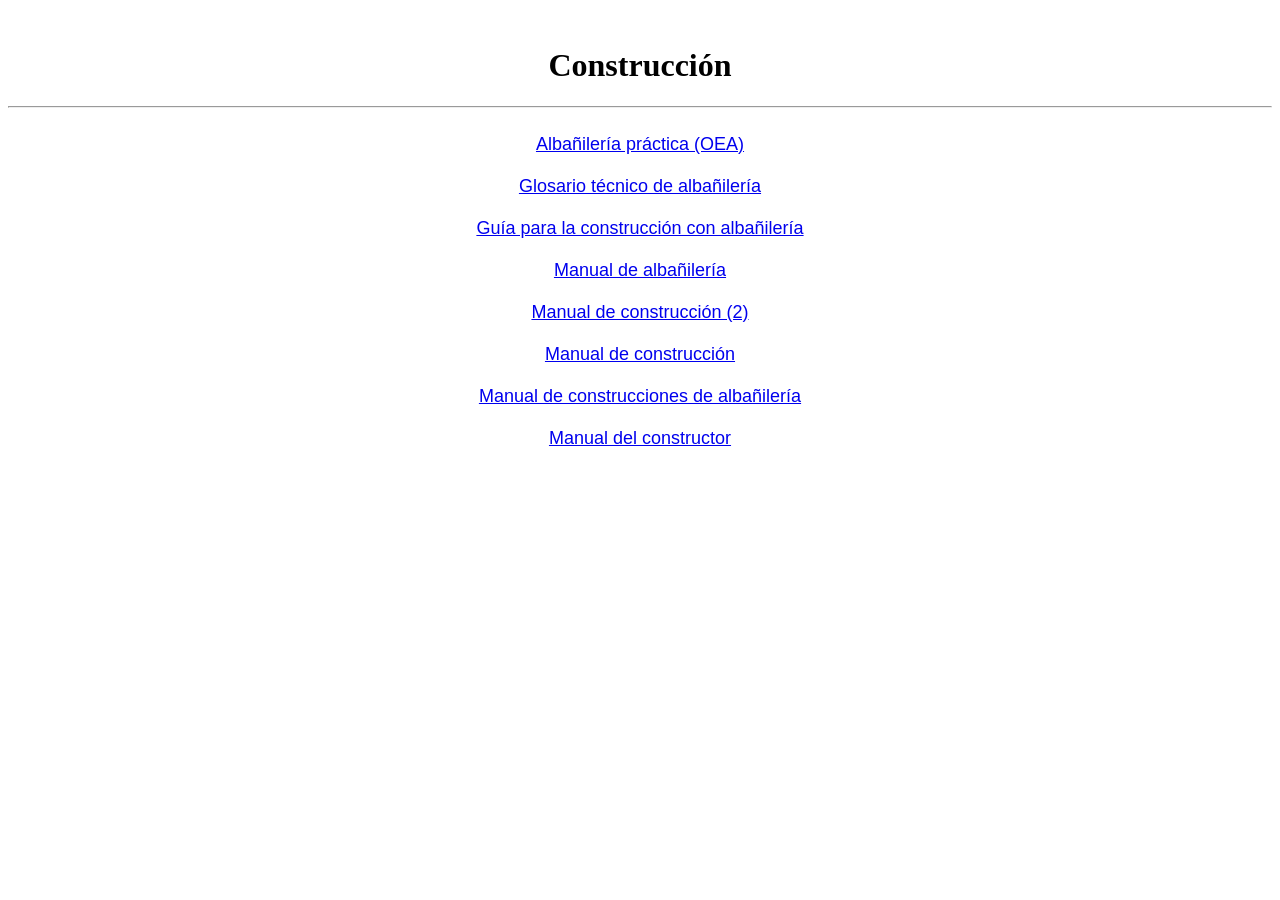
<file: files/construccion.html>
﻿<!DOCTYPE HTML PUBLIC "-//W3C//DTD HTML 4.01 Transitional//EN">
<html>
<head>
<meta http-equiv="content-type" content="text/html; charset=utf8">
<meta name="author" content="Ricardo Contard">
<meta name="description" content="Una completa biblioteca de archivos PDF alojados en Google Drive y compartidos para lectura y descarga. Responsable y compilador: Ricardo Contard">
<meta name="keywords" content="ricardocontard,bibliotecapdf,iosoft,ml,biografías">
<link rel="shortcut icon" href="favicon.png">
<title>Mi Biblioteca PDF</title>
<br><h1 align="center"><b>Construcción</b></h1><hr><br>
<center><font size=4 face=Arial>
<a href="https://docs.google.com/uc?export=&id=1nwDTDWpy6gL6S0oYprkq3SjkmAAHTtUu" target="_blank">Albañilería práctica (OEA)</a><br><br>
<a href="https://docs.google.com/uc?export=&id=1iefTWjkn3_FaE-Knns6SM3QqrI5JCWOo" target="_blank">Glosario técnico de albañilería</a><br><br>
<a href="https://docs.google.com/uc?export=&id=1tQDMAuj2XbcQE3Mu34pyLZ3sQ9u7KnAP" target="_blank">Guía para la construcción con albañilería</a><br><br>
<a href="https://docs.google.com/uc?export=&id=1LQaY-tNxtyWtuObf5qHQIwOdESuJmFdq" target="_blank">Manual de albañilería</a><br><br>
<a href="https://docs.google.com/uc?export=&id=17hyBsHGcajC2MEpBU3M9PSopIntNwX2B" target="_blank">Manual de construcción (2)</a><br><br>
<a href="https://docs.google.com/uc?export=&id=1IrX-dHF-DsTmqOcK4hVKLJNQaACszVu9" target="_blank">Manual de construcción</a><br><br>
<a href="https://docs.google.com/uc?export=&id=11lP5xaZW9dPrHkQVdKHPNvYxgL82ig1L" target="_blank">Manual de construcciones de albañilería</a><br><br>
<a href="https://docs.google.com/uc?export=&id=1hB__zT2uN7u62LCGZZQ6Bm-tJ2d-VKIf" target="_blank">Manual del constructor</a><br><br>
</center></font>
</file>
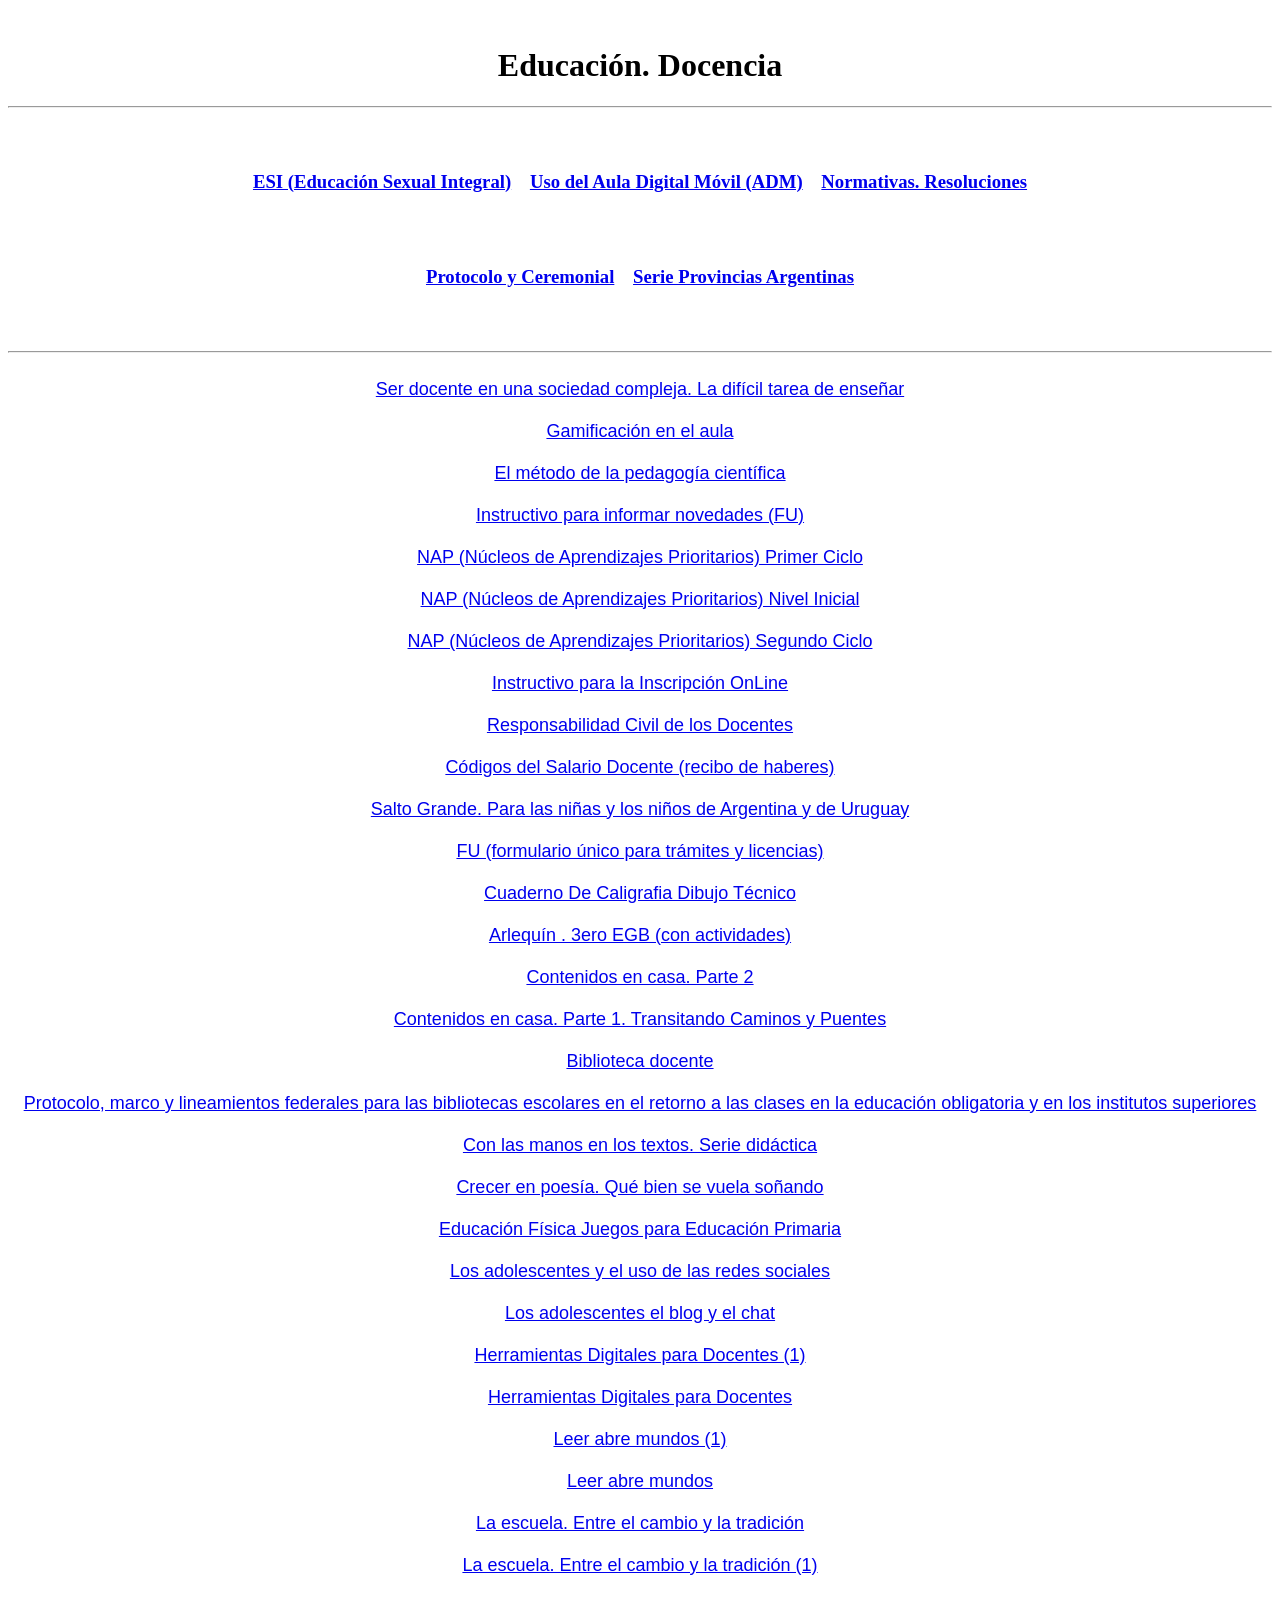
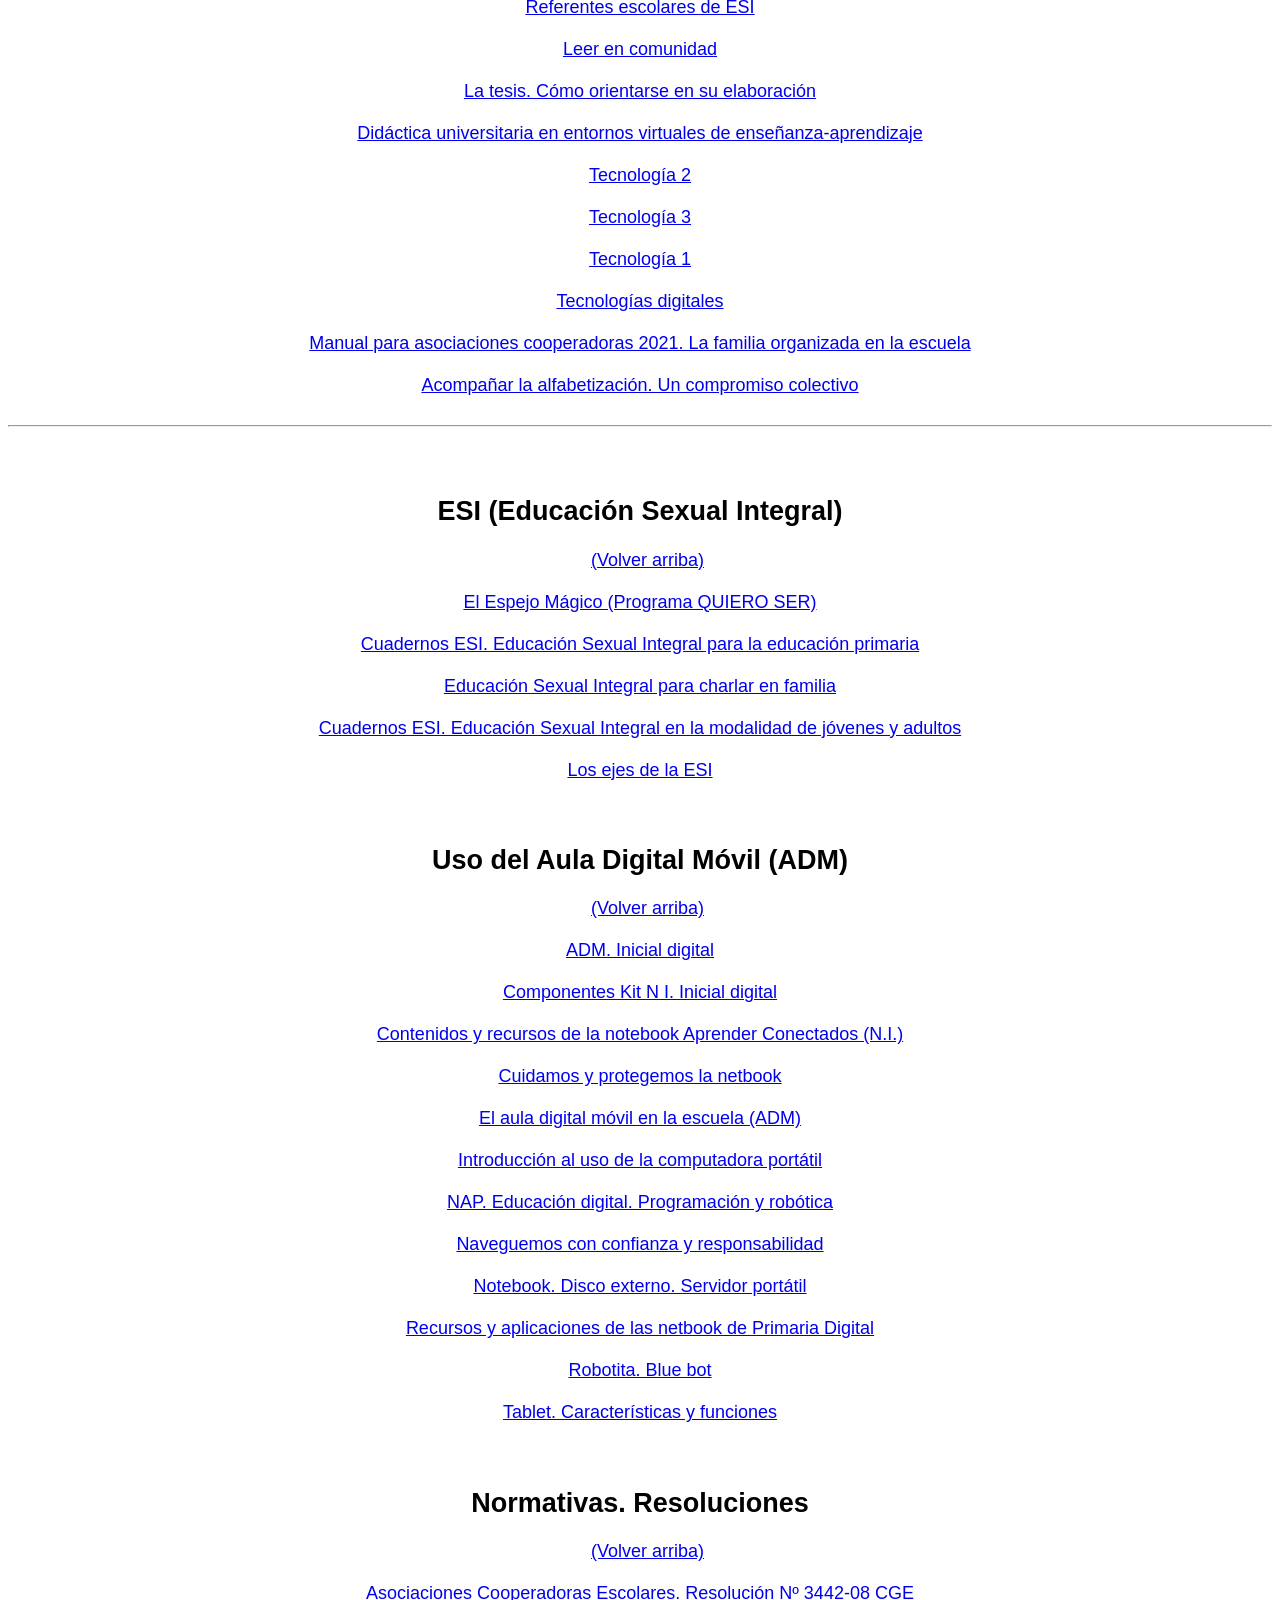
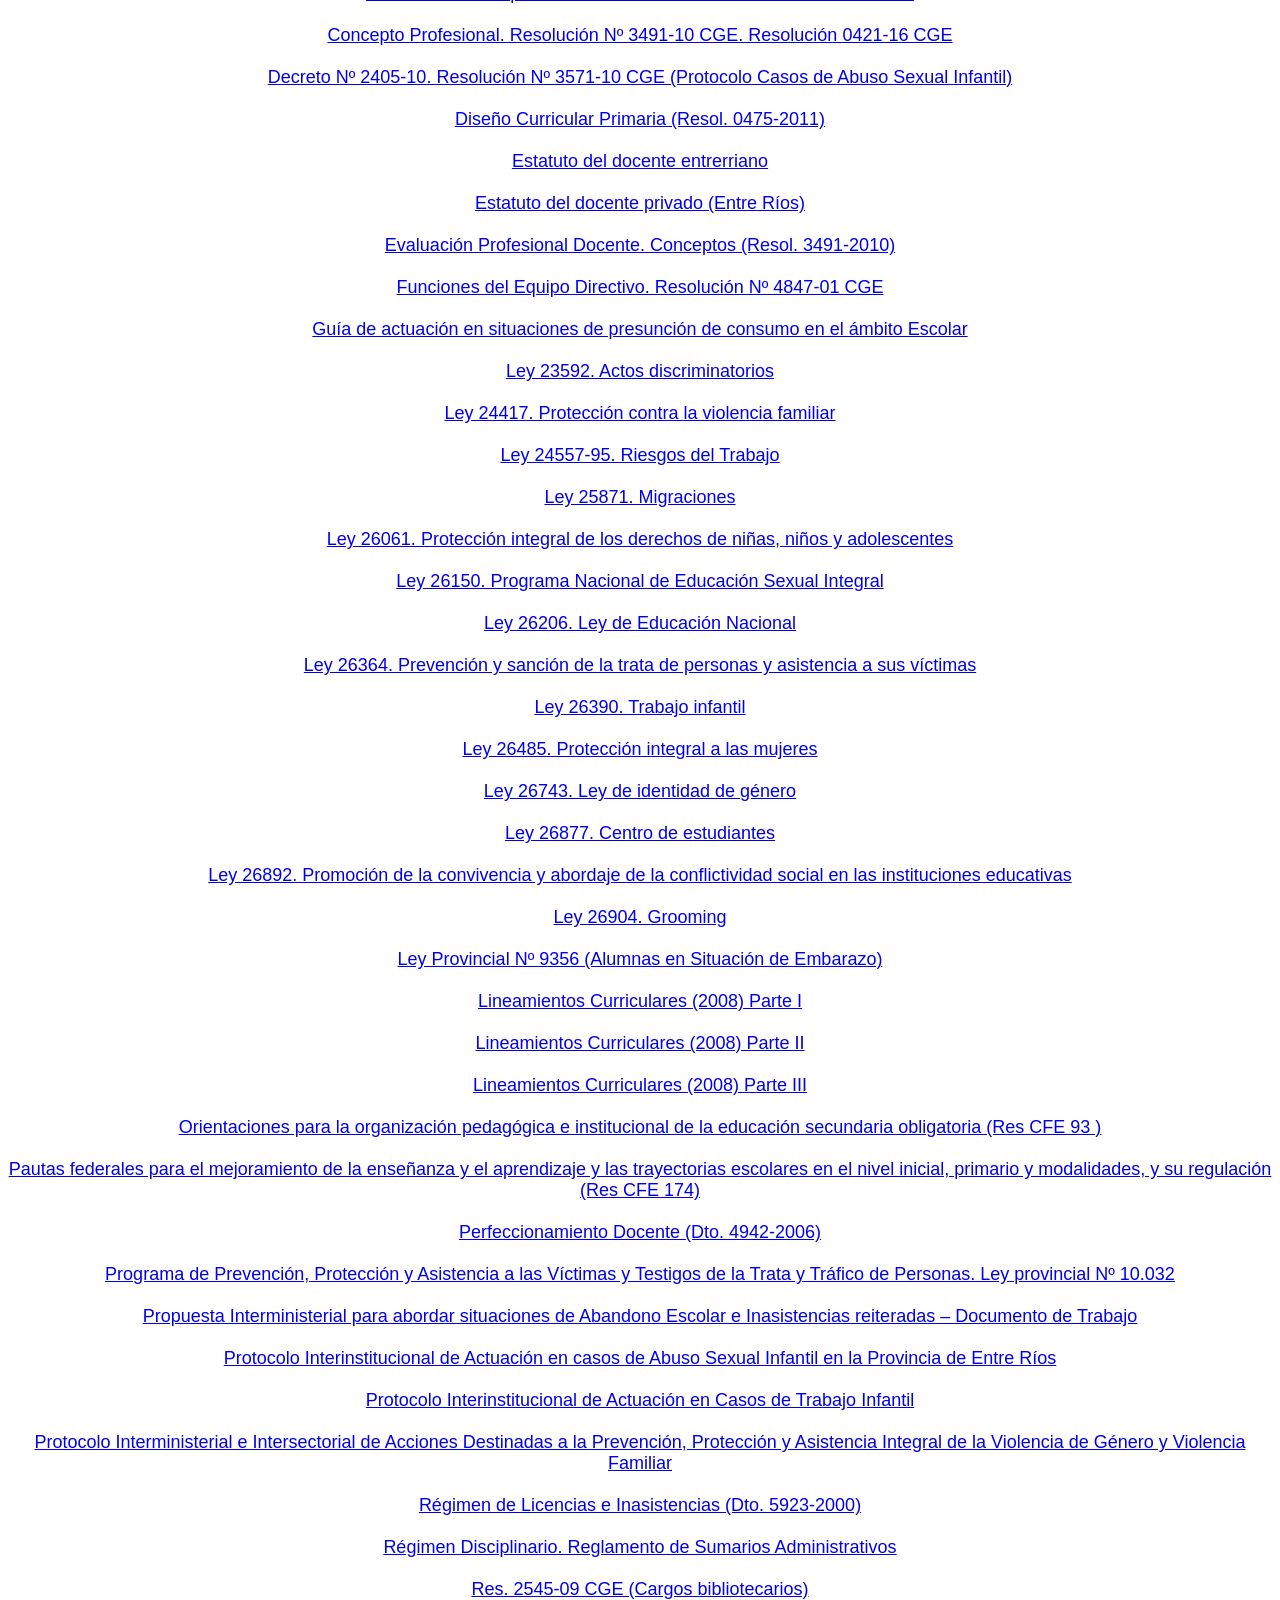
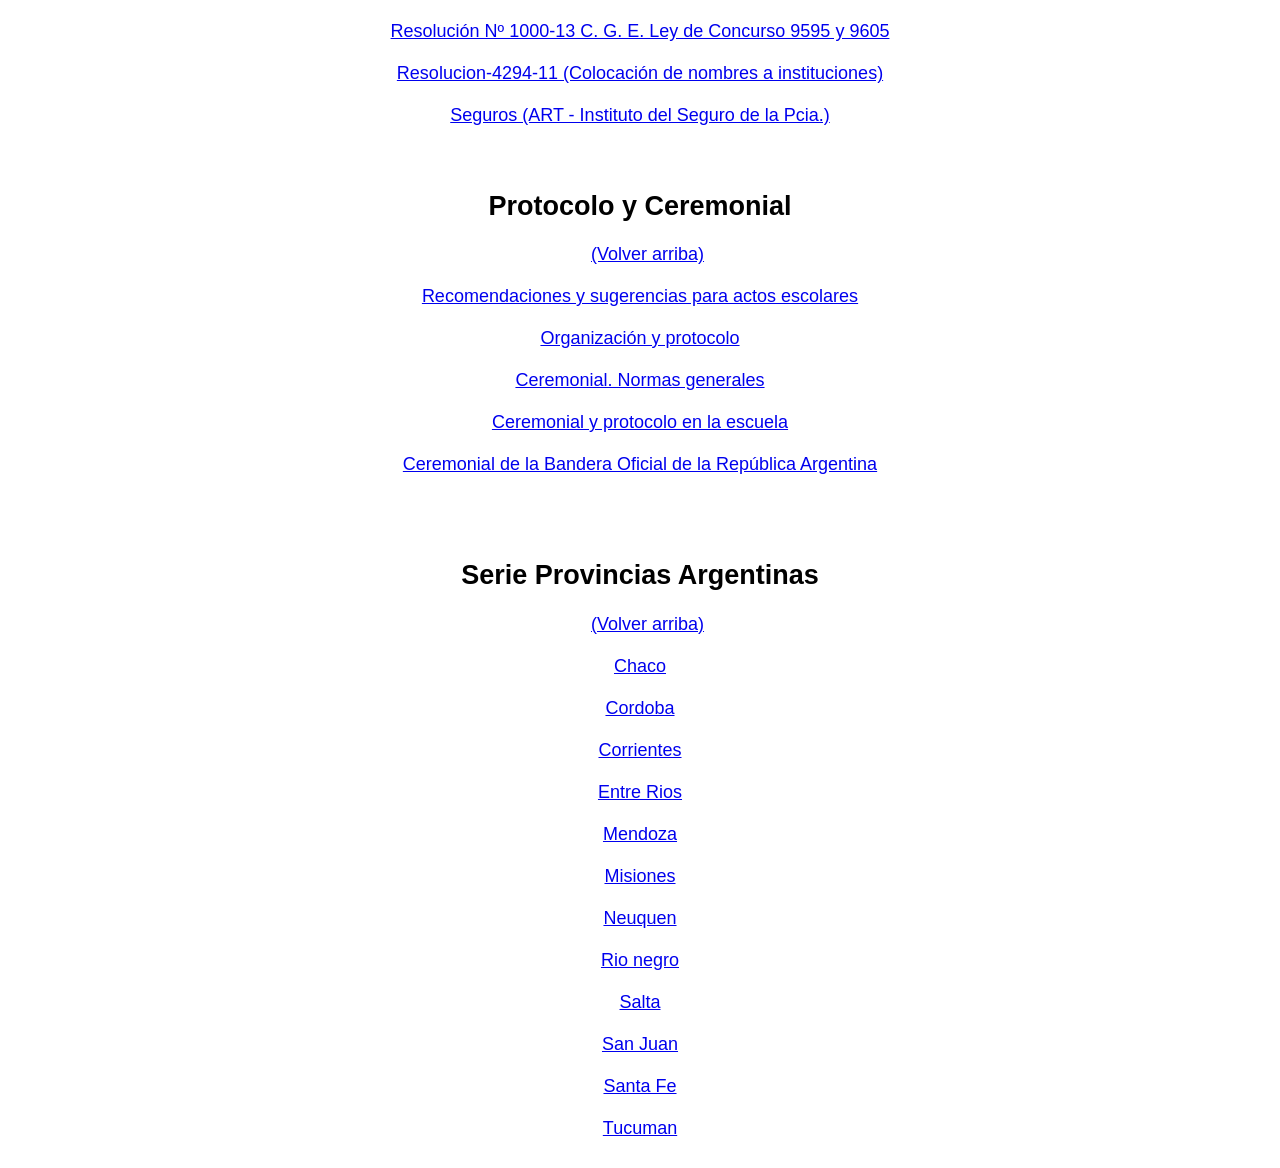
<file: files/educacion.html>
<!DOCTYPE HTML PUBLIC "-//W3C//DTD HTML 4.01 Transitional//EN">
<html>
<head>
<meta http-equiv="content-type" content="text/html; charset=utf8">
<meta name="author" content="Ricardo Contard">
<meta name="description" content="Una completa biblioteca de archivos PDF alojados en Google Drive y compartidos para lectura y descarga. Responsable y compilador: Ricardo Contard">
<meta name="keywords" content="ricardocontard,bibliotecapdf,iosoft,ml,educación,enseñanza,docencia">
<link rel="shortcut icon" href="favicon.png">
<title>Mi Biblioteca PDF</title>
<a name="arriba"></a>
<br><h1 align="center"><b>Educación. Docencia</b></h1><hr><br>
<br><h3 align="center"><a href="#esi">ESI (Educación Sexual Integral)</a>&nbsp&nbsp&nbsp&nbsp<a href="#adm">Uso del Aula Digital Móvil (ADM)</a>&nbsp&nbsp&nbsp&nbsp<a href="#normativas">Normativas. Resoluciones</a></h3><br>
<br><h3 align="center"><a href="#protocolo">Protocolo y Ceremonial</a>&nbsp&nbsp&nbsp&nbsp<a href="#provincias">Serie Provincias Argentinas</a></h3><br><br><hr><br>
<center><font size=4 face=Arial>
<a href="https://docs.google.com/uc?export=&id=1LpaDmhHdJQB3DJyUvKqcPY0B2gcjETBg" target="_blank">Ser docente en una sociedad compleja. La difícil tarea de enseñar</a><br><br>
<a href="https://docs.google.com/uc?export=&id=1Afjj7DRiASwS8ygl5TAns2Z-2XBpK-Lt" target="_blank">Gamificación en el aula</a><br><br>
<a href="https://docs.google.com/uc?export=&id=1tS2pvJ0NzPdPTu1wurfClSCNNCRRAjwM" target="_blank">El método de la pedagogía científica</a><br><br>
  <a href="https://docs.google.com/uc?export=&id=1-zgCtTGwBaNvClcw0xHvAT8i1lbK0xsF" target="_blank">Instructivo para informar novedades (FU)</a><br><br>
<a href="https://docs.google.com/uc?export=&id=1VsiWBgasrSh1YTXc6l9oqFIlUkCktYzv" target="_blank">NAP (Núcleos de Aprendizajes Prioritarios) Primer Ciclo</a><br><br>
<a href="https://docs.google.com/uc?export=&id=1ZdFHoueAX3bW3KB5JRFp7oMtL9FmOXH8" target="_blank">NAP (Núcleos de Aprendizajes Prioritarios) Nivel Inicial</a><br><br>
<a href="https://docs.google.com/uc?export=&id=11sga2yQKcSU7LrCZKmdh6kTLNRnm5-1t" target="_blank">NAP (Núcleos de Aprendizajes Prioritarios) Segundo Ciclo</a><br><br>
<a href="https://docs.google.com/uc?export=&id=1lkVYm5eKclSdhDMtxaf4uNMyeuOU-wgw" target="_blank">Instructivo para la Inscripción OnLine</a><br><br>
<a href="https://docs.google.com/uc?export=&id=1FodgBdKgbvLfZw-rI-41xD0KJepXQysB" target="_blank">Responsabilidad Civil de los Docentes</a><br><br>
<a href="https://docs.google.com/uc?export=&id=1PkIPCOIVcupavMhUqsCVIujWDDOF8ApG" target="_blank">Códigos del Salario Docente (recibo de haberes)</a><br><br>
<a href="https://docs.google.com/uc?export=&id=1mIWaMbkvqkjvRq9jTAKVZOnk82_fvGvW" target="_blank">Salto Grande. Para las niñas y los niños de Argentina y de Uruguay</a><br><br>
<a href="https://docs.google.com/uc?export=&id=1LYWeje3QbOznE6I_5IITpiIF4JjPn-JY" target="_blank">FU (formulario único para trámites y licencias)</a><br><br>
<a href="https://docs.google.com/uc?export=&id=1-oLmG1qsOJdb-TsAP3nv7OF7svTseosq" target="_blank">Cuaderno De Caligrafia Dibujo Técnico</a><br><br>
<a href="https://docs.google.com/uc?export=&id=1MCBiA4lsGoCDTx3wN0YibPswktKSKLyX" target="_blank">Arlequín . 3ero EGB (con actividades)</a><br><br>
<a href="https://docs.google.com/uc?export=&id=1WZpzTiBhU8nkUR6FY3y1Z9etVNB6HTjH" target="_blank">Contenidos en casa. Parte 2</a><br><br>
<a href="https://docs.google.com/uc?export=&id=1xSkWyFALMhDwmcxP6X7xIfp9QRBgsthI" target="_blank">Contenidos en casa. Parte 1. Transitando Caminos y Puentes</a><br><br>
<a href="https://docs.google.com/uc?export=&id=1wj5-02DFekDdgkNxg6mgQqxnw6MrReMq" target="_blank">Biblioteca docente</a><br><br>
<a href="https://docs.google.com/uc?export=&id=1UIcMraesD7As1UJGheCeEYhLLkm7rAfO" target="_blank">Protocolo, marco y lineamientos federales para las bibliotecas escolares en el retorno a las clases en la educación obligatoria y en los institutos superiores</a><br><br>
<a href="https://docs.google.com/uc?export=&id=1CoeErXhxMFh5YiyZ5N99vFE45mPtwste" target="_blank">Con las manos en los textos. Serie didáctica</a><br><br>
<a href="https://docs.google.com/uc?export=&id=1zQBUGe_xfVu9Xx-1WNWvvilShJDShbl0" target="_blank">Crecer en poesía. Qué bien se vuela soñando</a><br><br>
<a href="https://docs.google.com/uc?export=&id=1Vysq4qm-44TftQEfWdh7LT-_BRk7hiUG" target="_blank">Educación Física Juegos para Educación Primaria</a><br><br>
<a href="https://docs.google.com/uc?export=&id=1EuqbFRjY1nyB5MmQn9rrJguMU0b1PnAV" target="_blank">Los adolescentes y el uso de las redes sociales</a><br><br>
<a href="https://docs.google.com/uc?export=&id=1NsGKIS2zkB95dlPbO5FGMj4dFLIPtCN3" target="_blank">Los adolescentes el blog y el chat</a><br><br>
<a href="https://docs.google.com/uc?export=&id=1-rbXuOIKJKnzdXnW1PSeQZqP18oFV-Fu" target="_blank">Herramientas Digitales para Docentes (1)</a><br><br>
<a href="https://docs.google.com/uc?export=&id=1dUOKxzs6AK2ssX2SHmwS5enGJctiNsKQ" target="_blank">Herramientas Digitales para Docentes</a><br><br>
<a href="https://docs.google.com/uc?export=&id=1O7UXwlslVCfdwAnGEFzul_t7WEgjzf6U" target="_blank">Leer abre mundos (1)</a><br><br>
<a href="https://docs.google.com/uc?export=&id=1dLYxoR0DrSs802HxyCUmquermRGtnRqq" target="_blank">Leer abre mundos</a><br><br>
<a href="https://docs.google.com/uc?export=&id=1Meg9kz2TCXYhLfJqm7DJVr9iSDCkwyia" target="_blank">La escuela. Entre el cambio y la tradición</a><br><br>
<a href="https://docs.google.com/uc?export=&id=1S8EEfAGN7R1BPNMRxNGzdUBrYkQHoaDs" target="_blank">La escuela. Entre el cambio y la tradición (1)</a><br><br>
<a href="https://docs.google.com/uc?export=&id=1nf2bsSz8hNdY9qXh3FAYecY3pM5qfvpt" target="_blank">Referentes escolares de ESI</a><br><br>
<a href="https://docs.google.com/uc?export=&id=1D3hfj1jo06HGu3Z7QdeSZ2AIyM03x9ZE" target="_blank">Leer en comunidad</a><br><br>
<a href="https://docs.google.com/uc?export=&id=1sEFXudYIT6qWLyhqjzcvfy-2by0hF0O4" target="_blank">La tesis. Cómo orientarse en su elaboración</a><br><br>
<a href="https://docs.google.com/uc?export=&id=1YKuyBPdHZDajz1iYW6FWUlKU3mYNOvVV" target="_blank">Didáctica universitaria en entornos virtuales de enseñanza-aprendizaje</a><br><br>
<a href="https://docs.google.com/uc?export=&id=1WtFpLSWmN3UuK9GyXkj8k7vDcxbH0UVd" target="_blank">Tecnología 2</a><br><br>
<a href="https://docs.google.com/uc?export=&id=1vnuB2iw5-LLgKQ249xzvOoTCSSyrtOl2" target="_blank">Tecnología 3</a><br><br>
<a href="https://docs.google.com/uc?export=&id=1QX_A2SZOMW3dYqQC9WnpUAVIG7zwuIUe" target="_blank">Tecnología 1</a><br><br>
<a href="https://docs.google.com/uc?export=&id=1qMS8nh28zI1izVd7PS97sWheFT8eWfFH" target="_blank">Tecnologías digitales</a><br><br>
<a href="https://docs.google.com/uc?export=&id=1e_bc96IvBZGD2QUcKWwyxvxAMS-XWUYw" target="_blank">Manual para asociaciones cooperadoras 2021. La familia organizada en la escuela</a><br><br>
<a href="https://docs.google.com/uc?export=&id=1ZGfKT46bFJtCQbq9RintOevsDrGwGgbQ" target="_blank">Acompañar la alfabetización. Un compromiso colectivo</a><br><br>

</center></font>
<hr><br>
<center><font size=4 face=Arial><a name="esi"></a>
<br><h2 align="center">ESI (Educación Sexual Integral)</h2>&nbsp&nbsp&nbsp<a href="#arriba">(Volver arriba)</a><br><br>
<a href="https://docs.google.com/uc?export=&id=1-1gvF3ezstMq2WgJdL0w972VNHOWPEz9" target="_blank">El Espejo Mágico (Programa QUIERO SER)</a><br><br>
<a href="https://docs.google.com/uc?export=&id=1AAaTRCZh3wDKX8Q-gTSfyxXlzYHC4XYa" target="_blank">Cuadernos ESI. Educación Sexual Integral para la educación primaria</a><br><br>
<a href="https://docs.google.com/uc?export=&id=1kezULiWFOzGomkVHg7F17NlpIlvnQdnZ" target="_blank">Educación Sexual Integral para charlar en familia</a><br><br>
<a href="https://docs.google.com/uc?export=&id=1UBbEk0HfBzRuq4udh42pLKnrPnu6JIdU" target="_blank">Cuadernos ESI. Educación Sexual Integral en la modalidad de jóvenes y adultos</a><br><br>
<a href="https://docs.google.com/uc?export=&id=1nR4-faIJNlGhnWau7roF8GjSLvWV55Jc" target="_blank">Los ejes de la ESI</a><br><br>
<a name="adm"></a></center>
<center><font size=4 face=Arial><br><h2 align="center">Uso del Aula Digital Móvil (ADM)</h2>&nbsp&nbsp&nbsp<a href="#arriba">(Volver arriba)</a><br><br>
<a href="https://docs.google.com/uc?export=&id=118VPDgHWj6x5epZk0m16Vgl_mAzMMQjJ" target="_blank">ADM. Inicial digital</a><br><br>
<a href="https://docs.google.com/uc?export=&id=12dMt_tvf8tQ_uIkTP4GZ5UCK3THlPfOd" target="_blank">Componentes Kit N I. Inicial digital</a><br><br>
<a href="https://docs.google.com/uc?export=&id=1mCpzksxwHlgnDDJ8gEQJ_h-hVsmmQ2qO" target="_blank">Contenidos y recursos de la notebook Aprender Conectados (N.I.)</a><br><br>
<a href="https://docs.google.com/uc?export=&id=1OZn2mbNwoZKwuGd9zCX6VN9iCsR1sKEI" target="_blank">Cuidamos y protegemos la netbook</a><br><br>
<a href="https://docs.google.com/uc?export=&id=1lEG4DVcPQ8AkjxdbRiH-Z4QPTL46xWWP" target="_blank">El aula digital móvil en la escuela (ADM)</a><br><br>
<a href="https://docs.google.com/uc?export=&id=11bcB4vYzJOjkzToTKTv-ZtzgglQr0-qb" target="_blank">Introducción al uso de la computadora portátil</a><br><br>
<a href="https://docs.google.com/uc?export=&id=1eRp9iH0fwigI_GxwgmD76ctNHUkQGeho" target="_blank">NAP. Educación digital. Programación y robótica</a><br><br>
<a href="https://docs.google.com/uc?export=&id=1z6nTYOURyHW2855tEzT0_ygoEhngE2if" target="_blank">Naveguemos con confianza y responsabilidad</a><br><br>
<a href="https://docs.google.com/uc?export=&id=1eSTm1wnYX02bZc6D8XK9tthgElfhGAbO" target="_blank">Notebook. Disco externo. Servidor portátil</a><br><br>
<a href="https://docs.google.com/uc?export=&id=1a7hQl5bLoPTQnev8MADjLvkG2kkgJ8Nf" target="_blank">Recursos y aplicaciones de las netbook de Primaria Digital</a><br><br>
<a href="https://docs.google.com/uc?export=&id=1PI7XDHCJiZnhlTdDP0kyxut6Ie-Fekmt" target="_blank">Robotita. Blue bot</a><br><br>
<a href="https://docs.google.com/uc?export=&id=1OcxSe4oXJnwQgV3OYxr1bMFB64bV8acs" target="_blank">Tablet. Características y funciones</a><br><br>
<a name="normativas"></a></center>
<center><font size=4 face=Arial><br><h2 align="center">Normativas. Resoluciones</h2>&nbsp&nbsp&nbsp<a href="#arriba">(Volver arriba)</a><br><br>
<a href="https://docs.google.com/uc?export=&id=1_eH1OUEuMSwbY5tGQI5PJa4PRXRghkfa" target="_blank">Asociaciones Cooperadoras Escolares. Resolución Nº 3442-08 CGE</a><br><br>
<a href="https://docs.google.com/uc?export=&id=1Zw3h4fgDGIC2zb11_VMOZUgKBmdqfPwI" target="_blank">Concepto Profesional. Resolución Nº 3491-10 CGE. Resolución 0421-16 CGE</a><br><br>
<a href="https://docs.google.com/uc?export=&id=1XalEZVSRNsBPkYMXdoaGClx9Eg1MKUtL" target="_blank">Decreto Nº 2405-10. Resolución Nº 3571-10 CGE (Protocolo Casos de Abuso Sexual Infantil)</a><br><br>
<a href="https://docs.google.com/uc?export=&id=1J2I36X5i0gDDoIy2ppRulaBP12ltidcY" target="_blank">Diseño Curricular Primaria (Resol. 0475-2011)</a><br><br>
<a href="https://docs.google.com/uc?export=&id=18WFofEM5hWCA6ahe7hMh8oQ3HFwC_4jh" target="_blank">Estatuto del docente entrerriano</a><br><br>
<a href="https://docs.google.com/uc?export=&id=1TGNSVOx5iYUHClZVwvZ0frAHIWUddW31" target="_blank">Estatuto del docente privado (Entre Ríos)</a><br><br>
<a href="https://docs.google.com/uc?export=&id=1a0XFui6DsuV_PB5PxSeGpD6OzTZBoEol" target="_blank">Evaluación Profesional Docente. Conceptos (Resol. 3491-2010)</a><br><br>
<a href="https://docs.google.com/uc?export=&id=1LbJ0LU6m0M5ijtrnIJi6u9fyriDpM0_f" target="_blank">Funciones del Equipo Directivo. Resolución  Nº  4847-01 CGE</a><br><br>
<a href="https://docs.google.com/uc?export=&id=1D3Qs8zVI5Ij8gmpeFBRn1sduptHTDobV" target="_blank">Guía de actuación en situaciones de presunción de consumo en el ámbito Escolar</a><br><br>
<a href="https://docs.google.com/uc?export=&id=1mfkTiy1iF1HeTGRyuHlStlSk1ICsKt9U" target="_blank">Ley 23592. Actos discriminatorios</a><br><br>
<a href="https://docs.google.com/uc?export=&id=15Sm7XInAaY00LW-1C7K_FHvs85jafym0" target="_blank">Ley 24417. Protección contra la violencia familiar</a><br><br>
<a href="https://docs.google.com/uc?export=&id=1g-MN3Mp599prxkxRqbcjbhTGXTw8suxY" target="_blank">Ley 24557-95. Riesgos del Trabajo</a><br><br>
<a href="https://docs.google.com/uc?export=&id=16jMR_rcyjuAXV1uvTDBThoAY8cuWKt6_" target="_blank">Ley 25871. Migraciones</a><br><br>
<a href="https://docs.google.com/uc?export=&id=1V7X4XvjGGVCO64rjw__ZxrAuywPoh6Xa" target="_blank">Ley 26061. Protección integral de los derechos de niñas, niños y adolescentes</a><br><br>
<a href="https://docs.google.com/uc?export=&id=11_E74GGlr3Iz7_6X3nWFNys1yNVbBnFO" target="_blank">Ley 26150. Programa Nacional de Educación Sexual Integral</a><br><br>
<a href="https://docs.google.com/uc?export=&id=1PwUAUSCUbFHTJalFsKX2QPP10MnGPjFG" target="_blank">Ley 26206. Ley de Educación Nacional</a><br><br>
<a href="https://docs.google.com/uc?export=&id=1h0wsV1gkG5FCNbolOd1ChldwSp5UHDos" target="_blank">Ley 26364.  Prevención y sanción de la trata de personas y asistencia a sus víctimas</a><br><br>
<a href="https://docs.google.com/uc?export=&id=1o2bJ4Izu6CaF_Bk3iAbNkUqHIXU2bV9a" target="_blank">Ley 26390. Trabajo infantil</a><br><br>
<a href="https://docs.google.com/uc?export=&id=1lm-HsuF3fjkwQXw3EPHeSSp5Dx0eHDXi" target="_blank">Ley 26485. Protección integral a las mujeres</a><br><br>
<a href="https://docs.google.com/uc?export=&id=1VjjTzQuATz1geyZ9HxMDv1Jpdq__Q5U0" target="_blank">Ley 26743. Ley de identidad de género</a><br><br>
<a href="https://docs.google.com/uc?export=&id=1E6ARx_rnu7KYgA1P1K-OsCaeSCcYhanz" target="_blank">Ley 26877. Centro de estudiantes</a><br><br>
<a href="https://docs.google.com/uc?export=&id=1ScxqELnT4-gg0NoD1A5S3yC2-aCL0JG4" target="_blank">Ley 26892. Promoción de la convivencia y abordaje de la conflictividad social en las instituciones educativas</a><br><br>
<a href="https://docs.google.com/uc?export=&id=1OoQzmRvl0s_XhqureFYAv5WYSivQAZut" target="_blank">Ley 26904. Grooming</a><br><br>
<a href="https://docs.google.com/uc?export=&id=1nvVbHHm_X9tobZSwT7iX2Hp1HCSKbR2M" target="_blank">Ley Provincial Nº 9356 (Alumnas en Situación de Embarazo)</a><br><br>
<a href="https://docs.google.com/uc?export=&id=1wuZ-t_AXkNifMr38rk7KMXOZ8Q210ds3" target="_blank">Lineamientos Curriculares (2008) Parte I</a><br><br>
<a href="https://docs.google.com/uc?export=&id=1nFR6NtREHJOEWe8-5OeX_J3vv9CospnU" target="_blank">Lineamientos Curriculares (2008) Parte II</a><br><br>
<a href="https://docs.google.com/uc?export=&id=1RNycyiJCqSWKc7Y_bUFXYDwda1zoZa5M" target="_blank">Lineamientos Curriculares (2008) Parte III</a><br><br>
<a href="https://docs.google.com/uc?export=&id=1hUvKeOchEWOIH9F4IxnWFmwdcavQ_efB" target="_blank">Orientaciones para la organización pedagógica e institucional de la educación secundaria obligatoria (Res CFE 93 )</a><br><br>
<a href="https://docs.google.com/uc?export=&id=10C4nD3KEeqwk8cZmRpB4Jm5Uy-UheqbJ" target="_blank">Pautas federales para el mejoramiento de la enseñanza y el aprendizaje y las trayectorias escolares en el nivel inicial, primario y modalidades, y su regulación (Res CFE 174)</a><br><br>
<a href="https://docs.google.com/uc?export=&id=1X2ix8_xvnUGjaU1JC4Uy9VjJKDAe6pls" target="_blank">Perfeccionamiento Docente (Dto. 4942-2006)</a><br><br>
<a href="https://docs.google.com/uc?export=&id=1FNvivUNB5vm2u-CqOYXHAR85wkReUvkc" target="_blank">Programa de Prevención, Protección y Asistencia a las Víctimas y Testigos de la Trata y Tráfico de Personas.  Ley provincial Nº 10.032</a><br><br>
<a href="https://docs.google.com/uc?export=&id=1vftX5PU3wzOPJD5T7FrWMSeblScjSmEK" target="_blank">Propuesta Interministerial para  abordar situaciones de Abandono Escolar  e Inasistencias reiteradas – Documento de Trabajo</a><br><br>
<a href="https://docs.google.com/uc?export=&id=1H-cYDokPLiu0vEjZTo7m98KRLxINkE9V" target="_blank">Protocolo Interinstitucional de Actuación en casos de Abuso Sexual Infantil  en la Provincia de Entre Ríos</a><br><br>
<a href="https://docs.google.com/uc?export=&id=1MJpgKyXi9OOf__DnKThHO0fokdNup9zK" target="_blank">Protocolo Interinstitucional de Actuación en Casos de Trabajo Infantil</a><br><br>
<a href="https://docs.google.com/uc?export=&id=1h0jHLKWVGdsJt3U-zaR6KOV-JrCgeK_j" target="_blank">Protocolo Interministerial e Intersectorial de Acciones Destinadas a la Prevención, Protección y Asistencia Integral de la Violencia de Género y Violencia Familiar</a><br><br>
<a href="https://docs.google.com/uc?export=&id=11dCy855zndFb29y0jiDrhvPKrvrXzpow" target="_blank">Régimen de Licencias e Inasistencias (Dto. 5923-2000)</a><br><br>
<a href="https://docs.google.com/uc?export=&id=1I8KROwTP-cn9GmG5JgvdcEZCenB-AB-Z" target="_blank">Régimen Disciplinario. Reglamento de Sumarios Administrativos</a><br><br>
<a href="https://docs.google.com/uc?export=&id=1mdY_DTpXGvL3pFwm46TfLeSr8KamK7xJ" target="_blank">Res. 2545-09 CGE (Cargos bibliotecarios)</a><br><br>
<a href="https://docs.google.com/uc?export=&id=1IEHZ2fNCr5SxFWdh3uYN6PiiSqwYKoii" target="_blank">Resolución Nº 1000-13 C. G. E. Ley de Concurso 9595 y 9605</a><br><br>
<a href="https://docs.google.com/uc?export=&id=1KWQ0P8HlXbn85Kzq6BU05BYUrnRRu6rS" target="_blank">Resolucion-4294-11 (Colocación de nombres a instituciones)</a><br><br>
<a href="https://docs.google.com/uc?export=&id=1C3LhO00mWeibUeHcXwo-n5aLmAXerO6r" target="_blank">Seguros (ART - Instituto del Seguro de la Pcia.)</a><br><br>
</center></font>
<a name="protocolo"></a>
<center><font size=4 face=Arial><br><h2 align="center">Protocolo y Ceremonial</h2>&nbsp&nbsp&nbsp<a href="#arriba">(Volver arriba)</a><br><br></center>
<center><font size=4 face=Arial>
<a href="https://docs.google.com/uc?export=&id=1vKj64iyFrLFjq3VALQDDOJ-16xSlvKRC" target="_blank">Recomendaciones y sugerencias para actos escolares</a><br><br>
<a href="https://docs.google.com/uc?export=&id=1Tmu3WcuCz3q0Mug5Y57r2YPn9RTiT_B4" target="_blank">Organización y protocolo</a><br><br>
<a href="https://docs.google.com/uc?export=&id=1M-ktb0GFI4WLhNVPvat6dFNa6OC2goUC" target="_blank">Ceremonial. Normas generales</a><br><br>
<a href="https://docs.google.com/uc?export=&id=1uWbpUUBMGcPMNaDUbsUJaVeLqadqmI69" target="_blank">Ceremonial y  protocolo en la escuela</a><br><br>
<a href="https://docs.google.com/uc?export=&id=1lRDAvS8ipbzoGVZydL0Nj-MEszrohDSd" target="_blank">Ceremonial de la Bandera Oficial de la República Argentina</a><br><br>
</center></font>
<br>
<center><a name="provincias"></a>
<font size=4 face=Arial><br><h2 align="center">Serie Provincias Argentinas</h2>&nbsp&nbsp&nbsp<a href="#arriba">(Volver arriba)</a><br><br></center>
<center><font size=4 face=Arial>
<a href="https://docs.google.com/uc?export=&id=1W2JMFZrSEOuRLPNFAr5_6B9ioVMMnfr_" target="_blank">Chaco</a><br><br>
<a href="https://docs.google.com/uc?export=&id=1Pv_sF8s1JzAjOfG2h5VdqDIU5JOE3hZI" target="_blank">Cordoba</a><br><br>
<a href="https://docs.google.com/uc?export=&id=15npAFKi9daWgYgAc56e4nUu9gAuENo2s" target="_blank">Corrientes</a><br><br>
<a href="https://docs.google.com/uc?export=&id=1OW84nMUv1VyGuAlXXun5-h6t7vPBfgBg" target="_blank">Entre Rios</a><br><br>
<a href="https://docs.google.com/uc?export=&id=1oVAL_GO4Br1RgAAZbDsRruJB6M7HThs5" target="_blank">Mendoza</a><br><br>
<a href="https://docs.google.com/uc?export=&id=1upRYjRk91hWDATiAbiS4wGFkXIZoluom" target="_blank">Misiones</a><br><br>
<a href="https://docs.google.com/uc?export=&id=1VDhicjve8dK34GZCbaGsuUL7_X0GTbry" target="_blank">Neuquen</a><br><br>
<a href="https://docs.google.com/uc?export=&id=109S3dcCBGANudELi_DIlaDyqIX_KG_1p" target="_blank">Rio negro</a><br><br>
<a href="https://docs.google.com/uc?export=&id=1jBrF_XJ5gS90HFAkzbe2EQvI8E6-uA1a" target="_blank">Salta</a><br><br>
<a href="https://docs.google.com/uc?export=&id=1I_6oKlG1eu6S1G9gUNe84NFiV_OYJ91w" target="_blank">San Juan</a><br><br>
<a href="https://docs.google.com/uc?export=&id=1xy1OFgX0pgBHQ-el7V61GpE2vfFLaI3k" target="_blank">Santa Fe</a><br><br>
<a href="https://docs.google.com/uc?export=&id=1ex5wDlL2qGJl0wW4d6GfBRLybYUXN_WR" target="_blank">Tucuman</a><br><br>
</center></font>
</file>
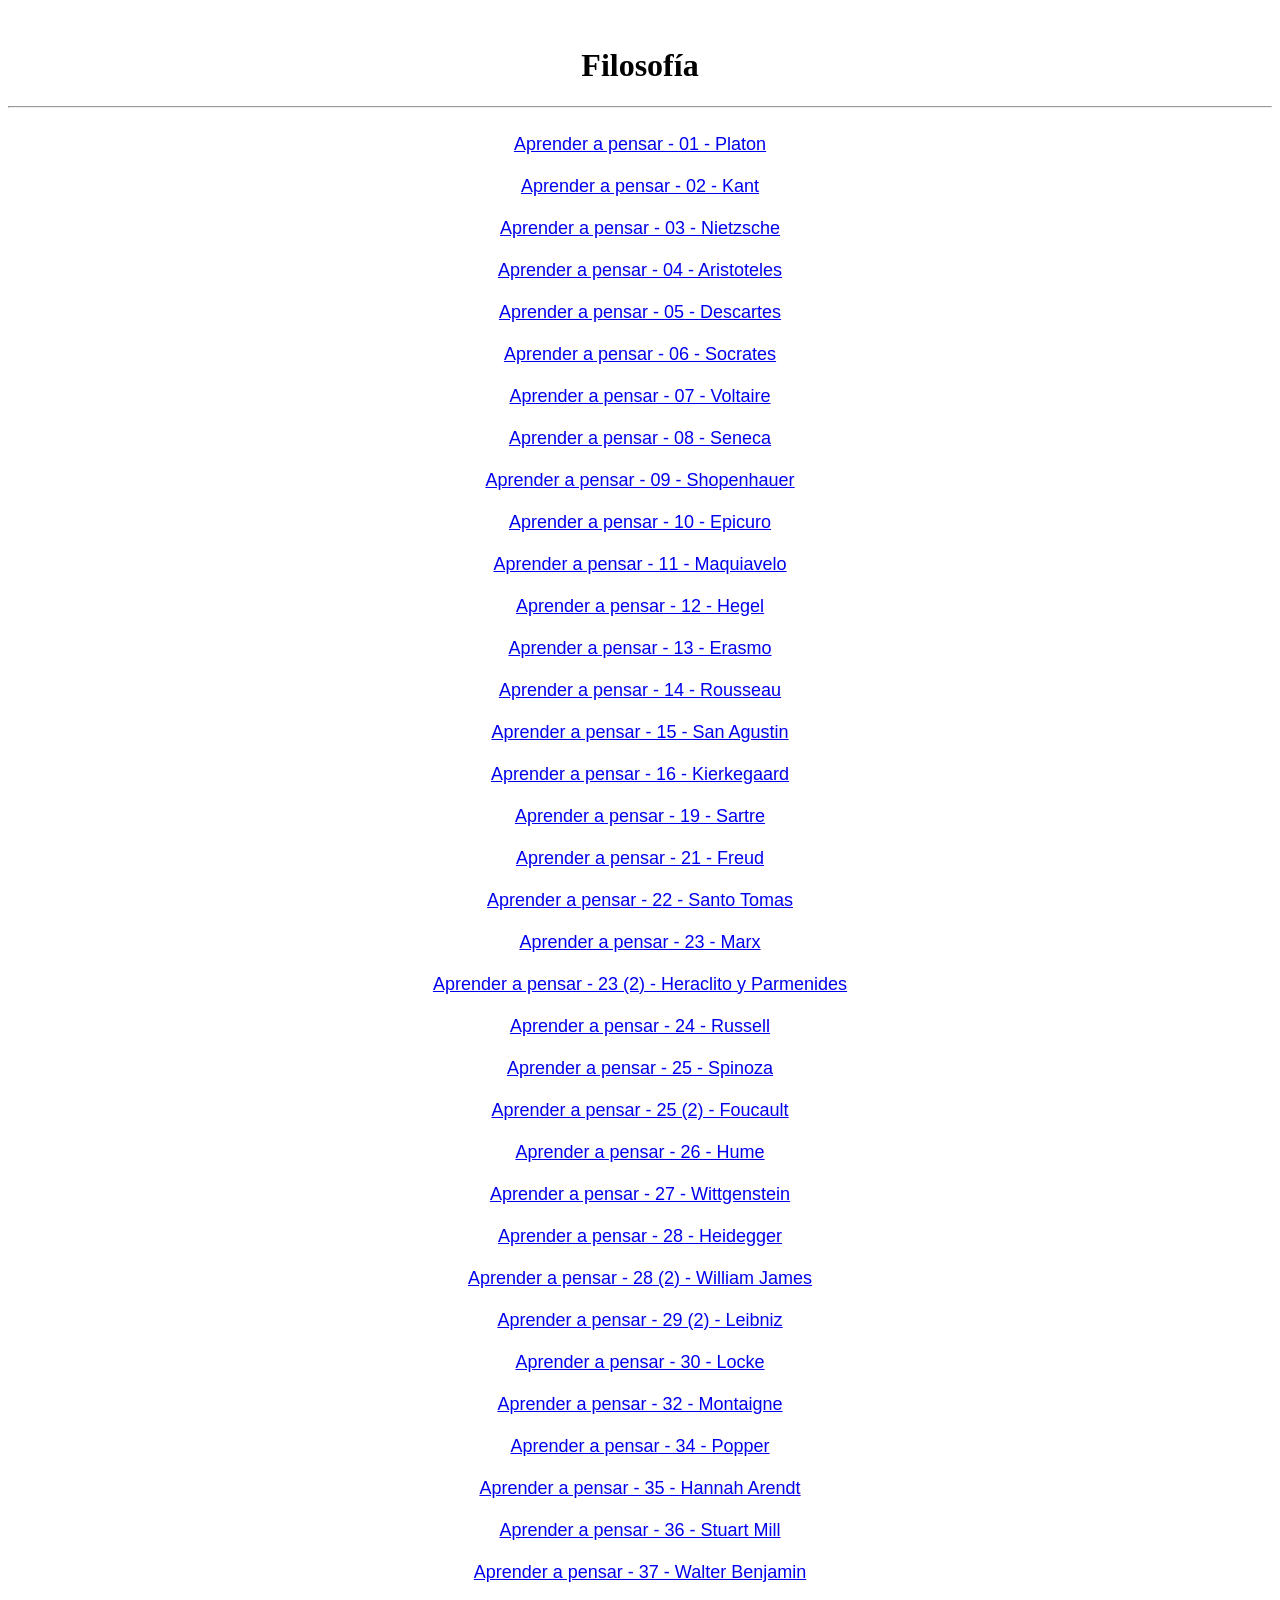
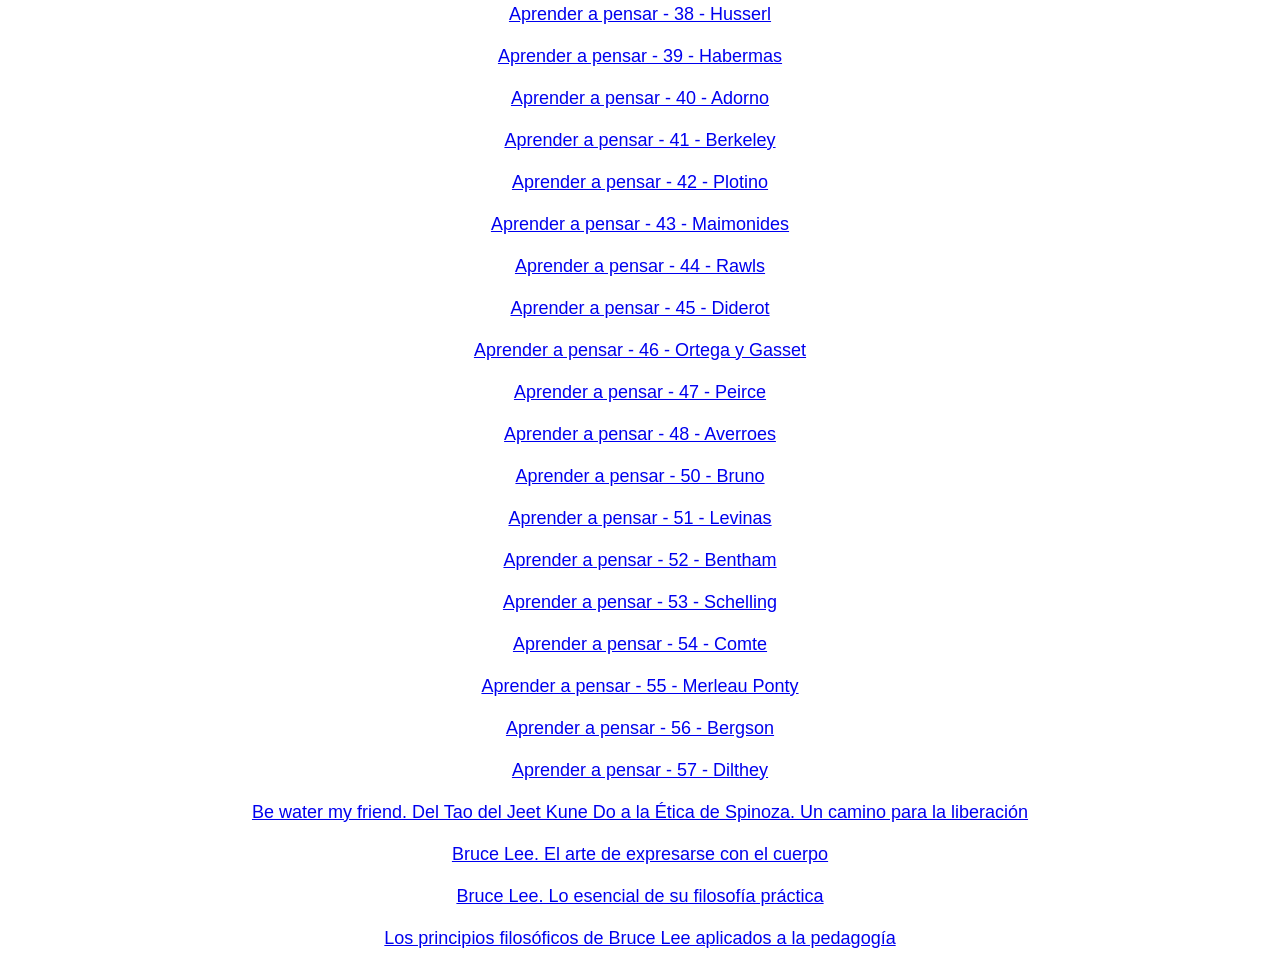
<file: files/filosofia.html>
﻿<!DOCTYPE HTML PUBLIC "-//W3C//DTD HTML 4.01 Transitional//EN">
<html>
<head>
<meta http-equiv="content-type" content="text/html; charset=utf8">
<meta name="author" content="Ricardo Contard">
<meta name="description" content="Una completa biblioteca de archivos PDF alojados en Google Drive y compartidos para lectura y descarga. Responsable y compilador: Ricardo Contard">
<meta name="keywords" content="ricardocontard,bibliotecapdf,iosoft,ml,biografías">
<link rel="shortcut icon" href="favicon.png">
<title>Mi Biblioteca PDF</title>
<br><h1 align="center"><b>Filosofía</b></h1><hr><br>
<center><font size=4 face=Arial>
<a href="https://docs.google.com/uc?export=&id=1oQBywuOrprDu2aC8ic1w8rUsV_LuYpcn" target="_blank">Aprender a pensar - 01 - Platon</a><br><br>
<a href="https://docs.google.com/uc?export=&id=19v2ZJz3C9pcj2y17iHk9a0qUGiHAi9bA" target="_blank">Aprender a pensar - 02 - Kant</a><br><br>
<a href="https://docs.google.com/uc?export=&id=1v5a1PrHEQ-zlfrAXluPMK9nSdaJykbgk" target="_blank">Aprender a pensar - 03 - Nietzsche</a><br><br>
<a href="https://docs.google.com/uc?export=&id=1vgliNKDXUPWXlbxn6HNLoAPyCvshXuJ-" target="_blank">Aprender a pensar - 04 - Aristoteles</a><br><br>
<a href="https://docs.google.com/uc?export=&id=1yFfOcnxe_m_iWqgD3KcTYIXjO0dhgYCd" target="_blank">Aprender a pensar - 05 - Descartes</a><br><br>
<a href="https://docs.google.com/uc?export=&id=1CnGESzKtZW1D_m4aI9wNPoJVQpFpPx-7" target="_blank">Aprender a pensar - 06 - Socrates</a><br><br>
<a href="https://docs.google.com/uc?export=&id=1x9SaBM9BAYKprwg-cUZW04wo4KKzGP75" target="_blank">Aprender a pensar - 07 - Voltaire</a><br><br>
<a href="https://docs.google.com/uc?export=&id=1p74MSdLXDL15w-Z4eXfj6k_wO8XllZNW" target="_blank">Aprender a pensar - 08 - Seneca</a><br><br>
<a href="https://docs.google.com/uc?export=&id=18gK5EPJxURmMosI5F6j0qOrZ8ZpbXL1B" target="_blank">Aprender a pensar - 09 - Shopenhauer</a><br><br>
<a href="https://docs.google.com/uc?export=&id=1hxoyL6RfnRV2sAZaoycagQyuQ42EyEEg" target="_blank">Aprender a pensar - 10 - Epicuro</a><br><br>
<a href="https://docs.google.com/uc?export=&id=1BOPF0PA86g8CDfsk1X2aBmqGxXxsvSo-" target="_blank">Aprender a pensar - 11 - Maquiavelo</a><br><br>
<a href="https://docs.google.com/uc?export=&id=1JMaoDSJPYPQEuTXgtlUwTvt12rggdp3q" target="_blank">Aprender a pensar - 12 - Hegel</a><br><br>
<a href="https://docs.google.com/uc?export=&id=1IIubiAYK7jzUJcjLxq-JrQzwY1zw9m6M" target="_blank">Aprender a pensar - 13 - Erasmo</a><br><br>
<a href="https://docs.google.com/uc?export=&id=18TEARHyzgB0TtvgXyTRlv1E7yy6u8OOW" target="_blank">Aprender a pensar - 14 - Rousseau</a><br><br>
<a href="https://docs.google.com/uc?export=&id=1yJqa3kxPJvl2vVgBD6zQg8FGXsb5zySc" target="_blank">Aprender a pensar - 15 - San Agustin</a><br><br>
<a href="https://docs.google.com/uc?export=&id=10GcJONQyf-se7Y2ze8Vxwwn9grSYCovZ" target="_blank">Aprender a pensar - 16 - Kierkegaard</a><br><br>
<a href="https://docs.google.com/uc?export=&id=1mjsEX0S9GQxy9FCU426i1If2_10cxkEQ" target="_blank">Aprender a pensar - 19 - Sartre</a><br><br>
<a href="https://docs.google.com/uc?export=&id=1U4t6yUgyCxxC8btxdO7vKL8SOMUqONKw" target="_blank">Aprender a pensar - 21 - Freud</a><br><br>
<a href="https://docs.google.com/uc?export=&id=1_zCkrr7g1bxjSjrF1WLAKdzvhJ5ODmmJ" target="_blank">Aprender a pensar - 22 - Santo Tomas</a><br><br>
<a href="https://docs.google.com/uc?export=&id=10efXClBr1hgpk1cfiRlEfczsGb_iZgh7" target="_blank">Aprender a pensar - 23 - Marx</a><br><br>
<a href="https://docs.google.com/uc?export=&id=15sB2wWzYCKTCOFG5QL2MHOuK5qrdKRK9" target="_blank">Aprender a pensar - 23 (2) - Heraclito y Parmenides</a><br><br>
<a href="https://docs.google.com/uc?export=&id=1NzCVLce4tuk25joBLe6z9LOqFHWr6nww" target="_blank">Aprender a pensar - 24 - Russell</a><br><br>
<a href="https://docs.google.com/uc?export=&id=1T2q__sJ2Kzwu8yXITh6fat2iP9ZajFxZ" target="_blank">Aprender a pensar - 25 - Spinoza</a><br><br>
<a href="https://docs.google.com/uc?export=&id=1YGyCMnPpIuXVbk8jhi-so07hrSQCq6Ot" target="_blank">Aprender a pensar - 25 (2) - Foucault</a><br><br>
<a href="https://docs.google.com/uc?export=&id=17Pns9x2abDK9NGEuQxh5I5zPtVXwx8dC" target="_blank">Aprender a pensar - 26 - Hume</a><br><br>
<a href="https://docs.google.com/uc?export=&id=1wD6pDgBmml5QBb939-jyfOEgUAWTWwxZ" target="_blank">Aprender a pensar - 27 - Wittgenstein</a><br><br>
<a href="https://docs.google.com/uc?export=&id=1Afi9uEB0x15r4--3nNGsrxbSaCwnipDY" target="_blank">Aprender a pensar - 28 - Heidegger</a><br><br>
<a href="https://docs.google.com/uc?export=&id=1QkoDWTSgbEBH5xjOXYRcNrwmkbuFCCoI" target="_blank">Aprender a pensar - 28 (2) - William James</a><br><br>
<a href="https://docs.google.com/uc?export=&id=13ADmKOnxoocPym-IMWKo5XDlNXxrxIHG" target="_blank">Aprender a pensar - 29 (2) - Leibniz</a><br><br>
<a href="https://docs.google.com/uc?export=&id=1Q16hU3yq6TAlb1Vy1iwjOP_bvpJQKK1G" target="_blank">Aprender a pensar - 30 - Locke</a><br><br>
<a href="https://docs.google.com/uc?export=&id=1Rk8uW9IVTbOFI4PuVuvkoqIfz2KiZ-P5" target="_blank">Aprender a pensar - 32 - Montaigne</a><br><br>
<a href="https://docs.google.com/uc?export=&id=1A6SsTUwGSLUwf861CoaWI0h6ydw11V22" target="_blank">Aprender a pensar - 34 - Popper</a><br><br>
<a href="https://docs.google.com/uc?export=&id=1IITF_TtILkKqiclqXBujNDe7rrAZSukt" target="_blank">Aprender a pensar - 35 - Hannah Arendt</a><br><br>
<a href="https://docs.google.com/uc?export=&id=1daN3ZZ9r74Oyt_hRZQoI5jjLuXsJFDcP" target="_blank">Aprender a pensar - 36 - Stuart Mill</a><br><br>
<a href="https://docs.google.com/uc?export=&id=10S-E59TK6HL9VmYG7c3ddWD-3rti1wvw" target="_blank">Aprender a pensar - 37 - Walter Benjamin</a><br><br>
<a href="https://docs.google.com/uc?export=&id=1XDmkubahU62_7sTUBlXXOCKND0nZT3ON" target="_blank">Aprender a pensar - 38 - Husserl</a><br><br>
<a href="https://docs.google.com/uc?export=&id=1Wo56_7OXx8FkZg_CgMCKAW-RJ-Zn_qdQ" target="_blank">Aprender a pensar - 39 - Habermas</a><br><br>
<a href="https://docs.google.com/uc?export=&id=1UpJD6u-FHUHkPIgcef85T35XcwBzGfYP" target="_blank">Aprender a pensar - 40 - Adorno</a><br><br>
<a href="https://docs.google.com/uc?export=&id=1m4zXg2yLxzeJDIart2SIsatFGTOMYbaY" target="_blank">Aprender a pensar - 41 - Berkeley</a><br><br>
<a href="https://docs.google.com/uc?export=&id=1HmAunZLGBMD6bcvWacTAikLz7Fg_pJ4N" target="_blank">Aprender a pensar - 42 - Plotino</a><br><br>
<a href="https://docs.google.com/uc?export=&id=1GUhVN1xg9iVx_Dwhs2XSRms5JyLEjgto" target="_blank">Aprender a pensar - 43 - Maimonides</a><br><br>
<a href="https://docs.google.com/uc?export=&id=1UfibXUBOElFCRTeE1MPB3Peeu3unX_M1" target="_blank">Aprender a pensar - 44 - Rawls</a><br><br>
<a href="https://docs.google.com/uc?export=&id=1yAdgbYY_UTSUiyDLDm4aL06qoa2eTOQS" target="_blank">Aprender a pensar - 45 - Diderot</a><br><br>
<a href="https://docs.google.com/uc?export=&id=1sOTUxIDmwNo4nB6TrDUgXFfQWuwj7JkB" target="_blank">Aprender a pensar - 46 - Ortega y Gasset</a><br><br>
<a href="https://docs.google.com/uc?export=&id=1err8yGzBLtc0ZewukWhmG1TxMBWvzONy" target="_blank">Aprender a pensar - 47 - Peirce</a><br><br>
<a href="https://docs.google.com/uc?export=&id=1H2ZC1Q0b7QLWSiE0QRrDH9KqLLiqso-7" target="_blank">Aprender a pensar - 48 - Averroes</a><br><br>
<a href="https://docs.google.com/uc?export=&id=1Hmcy3LpIlYo_GCMiEgqvwd8F2VrW46Gr" target="_blank">Aprender a pensar - 50 - Bruno</a><br><br>
<a href="https://docs.google.com/uc?export=&id=17gatZ1ODdmSTCxIrOa9sVNR4KJP9Z1OS" target="_blank">Aprender a pensar - 51 - Levinas</a><br><br>
<a href="https://docs.google.com/uc?export=&id=1Fr9tSINl-P-WkUmtu09PyxILDou8iV1m" target="_blank">Aprender a pensar - 52 - Bentham</a><br><br>
<a href="https://docs.google.com/uc?export=&id=1VseGGy7Jho7CDim2YxfRn8bpUqEGaURs" target="_blank">Aprender a pensar - 53 - Schelling</a><br><br>
<a href="https://docs.google.com/uc?export=&id=1SP423P9LPJz4f1VcZnF1eqXp0ql6SDlH" target="_blank">Aprender a pensar - 54 - Comte</a><br><br>
<a href="https://docs.google.com/uc?export=&id=1VDp2PMi3HFu9AIJv8SVLq0iZKfTK73KG" target="_blank">Aprender a pensar - 55 - Merleau Ponty</a><br><br>
<a href="https://docs.google.com/uc?export=&id=1y2IUxQkA1B-howMthEXM1RJAPpRkmy-i" target="_blank">Aprender a pensar - 56 - Bergson</a><br><br>
<a href="https://docs.google.com/uc?export=&id=1CMvMsVGKkYzfLqMETBRxcE0ckxZx0ZHY" target="_blank">Aprender a pensar - 57 - Dilthey</a><br><br>
<a href="https://docs.google.com/uc?export=&id=1E7rD6eZCXqU8EipYp6FvKKt7AD8wgBpB" target="_blank">Be water my friend. Del Tao del Jeet Kune Do a la Ética de Spinoza. Un camino para la liberación</a><br><br>
<a href="https://docs.google.com/uc?export=&id=1tjy26kjlW5-c6uqhRLQ4p9HIeniII_3-" target="_blank">Bruce Lee. El arte de expresarse con el cuerpo</a><br><br>
<a href="https://docs.google.com/uc?export=&id=1jWEuHTz_qDqCIeMK7TOMbL-LTufD83j6" target="_blank">Bruce Lee. Lo esencial de su filosofía práctica</a><br><br>
<a href="https://docs.google.com/uc?export=&id=1zNEVpSUYjEsVwpbWVpsAT5FB7cq3t9ty" target="_blank">Los principios filosóficos de Bruce Lee aplicados a la pedagogía</a><br><br>
</center></font>
</file>
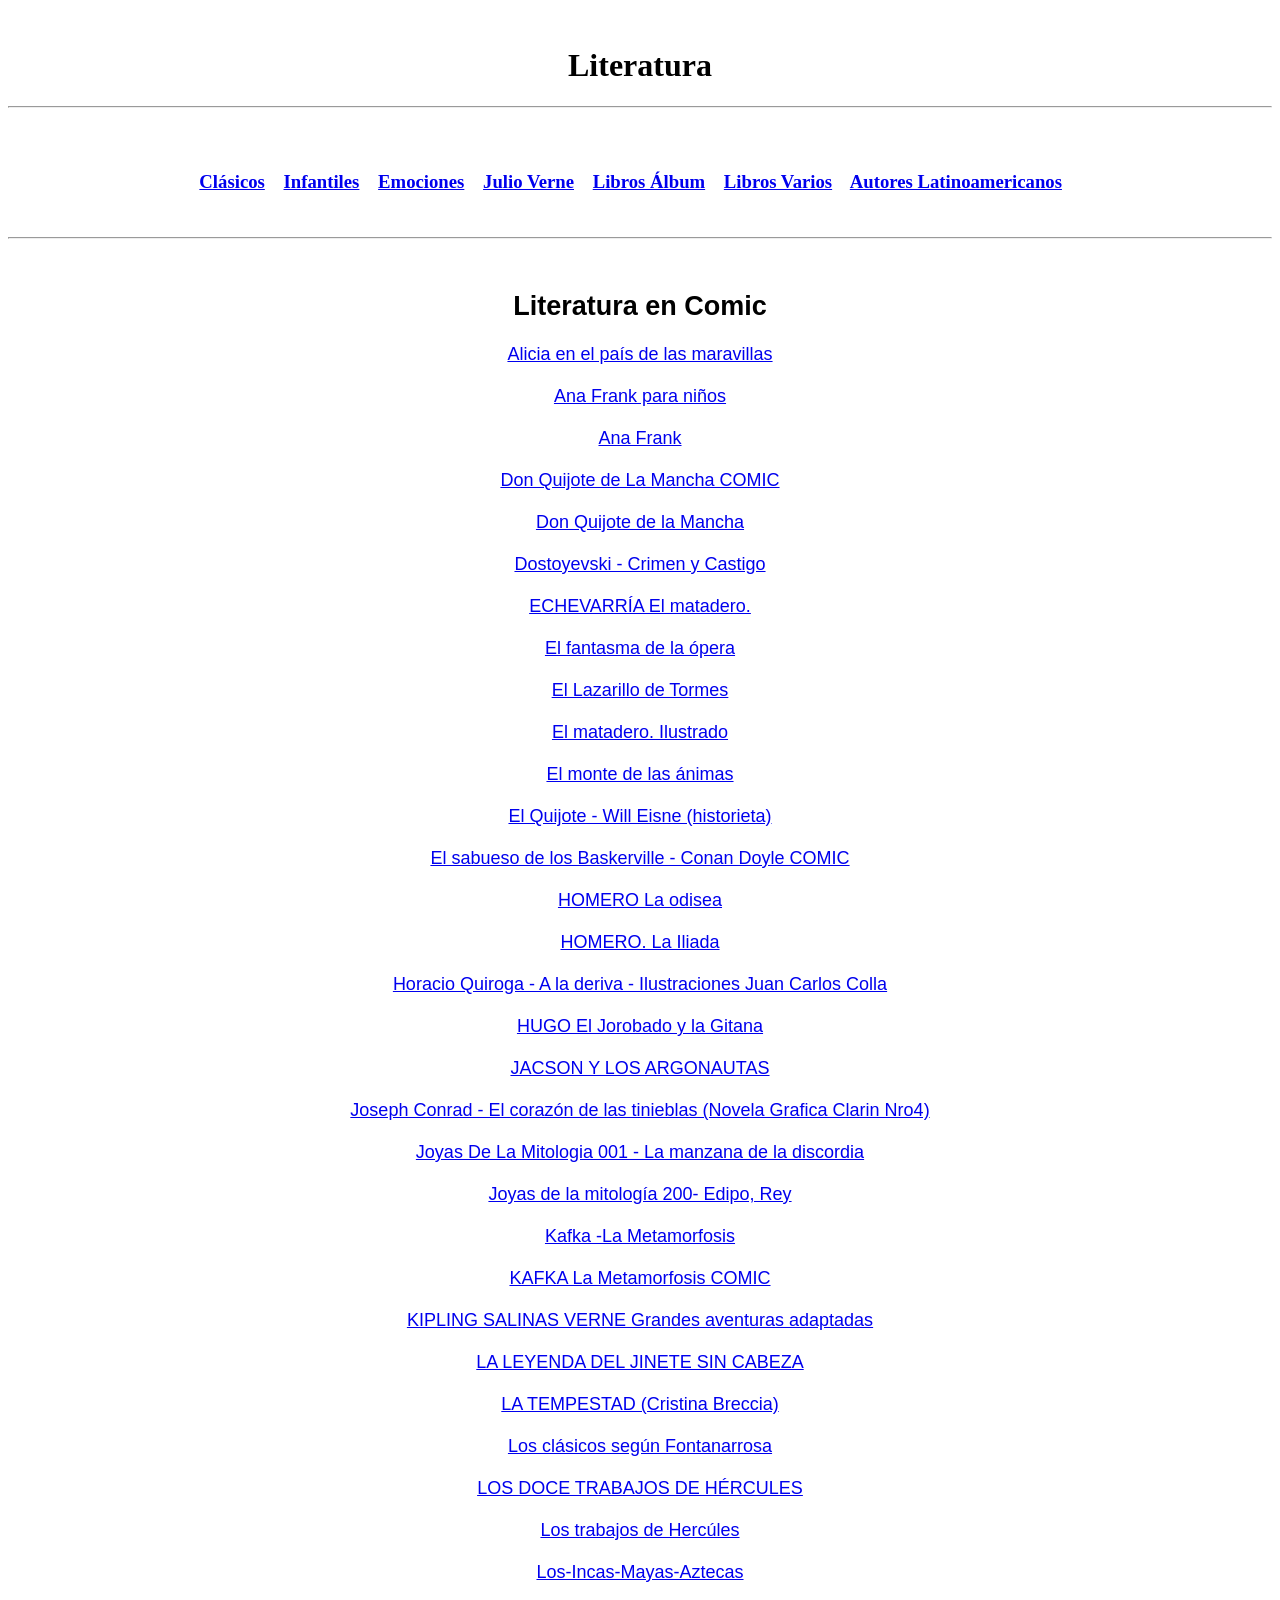
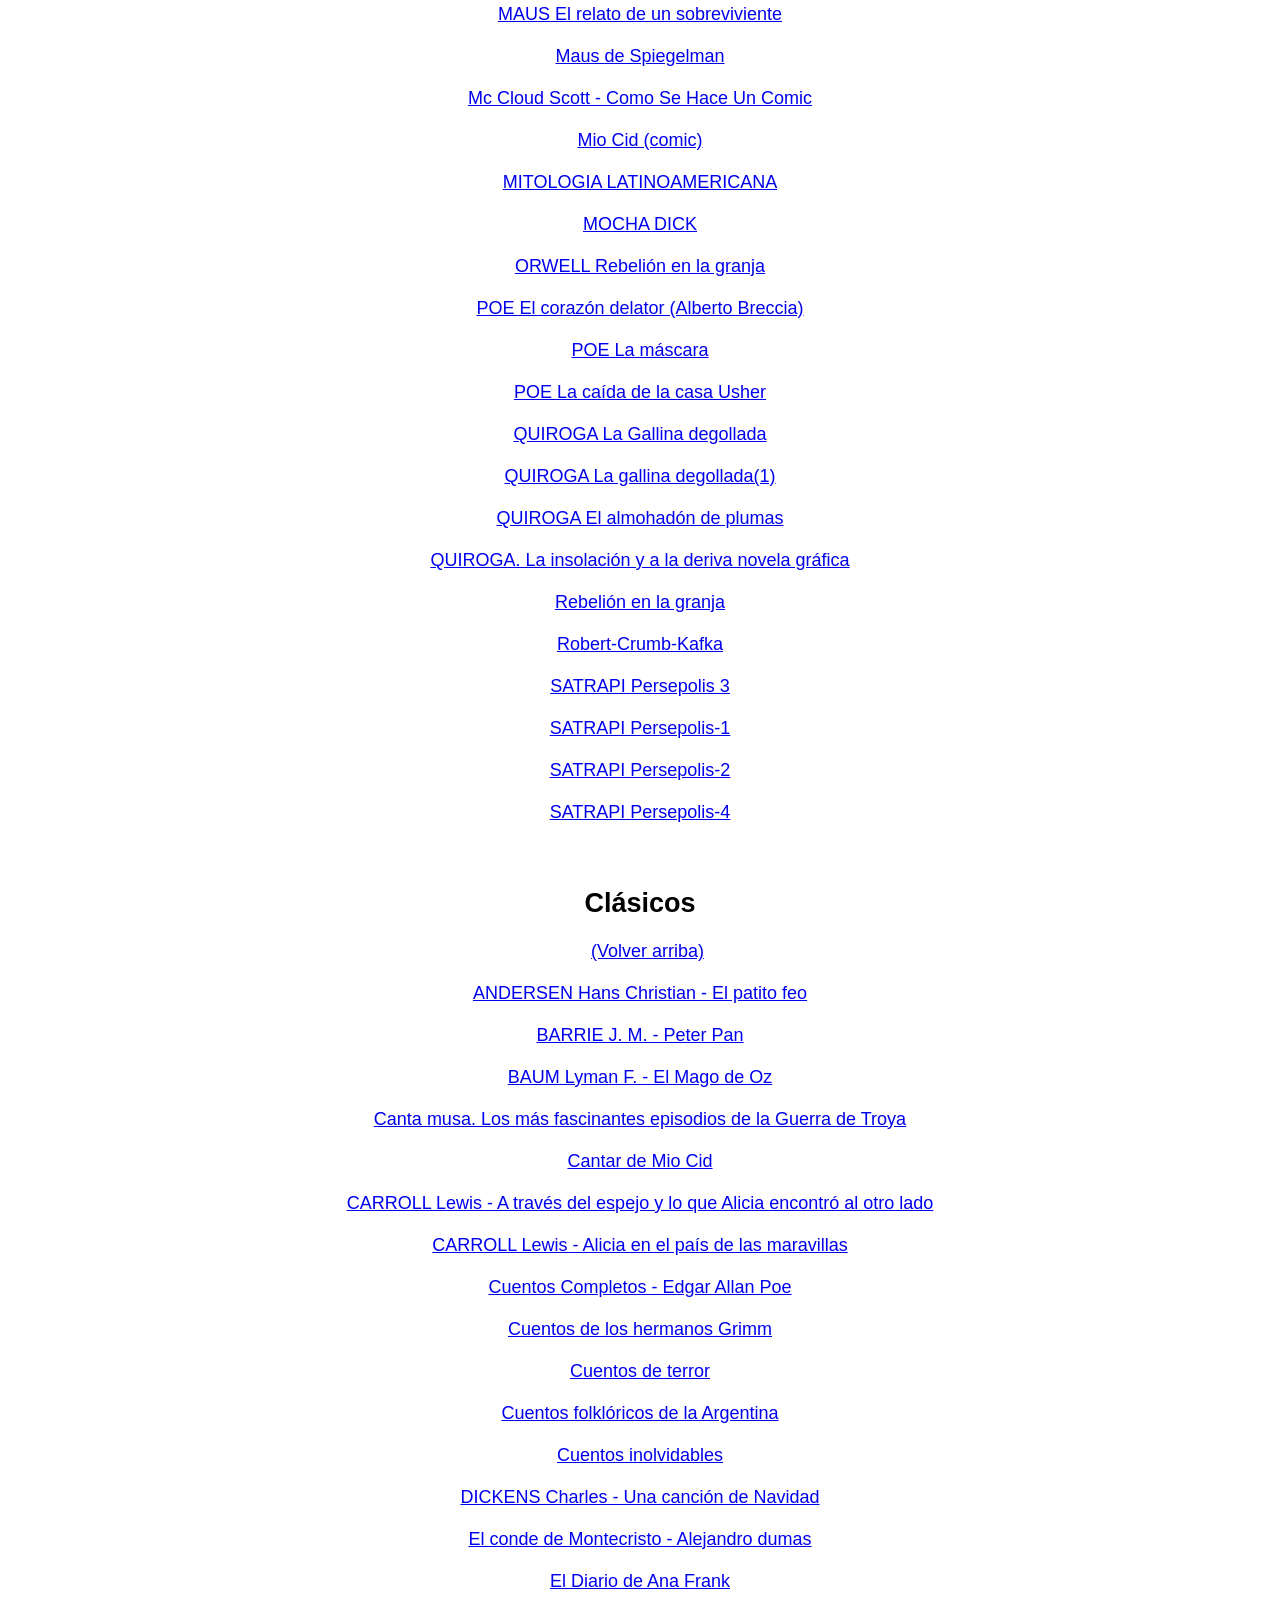
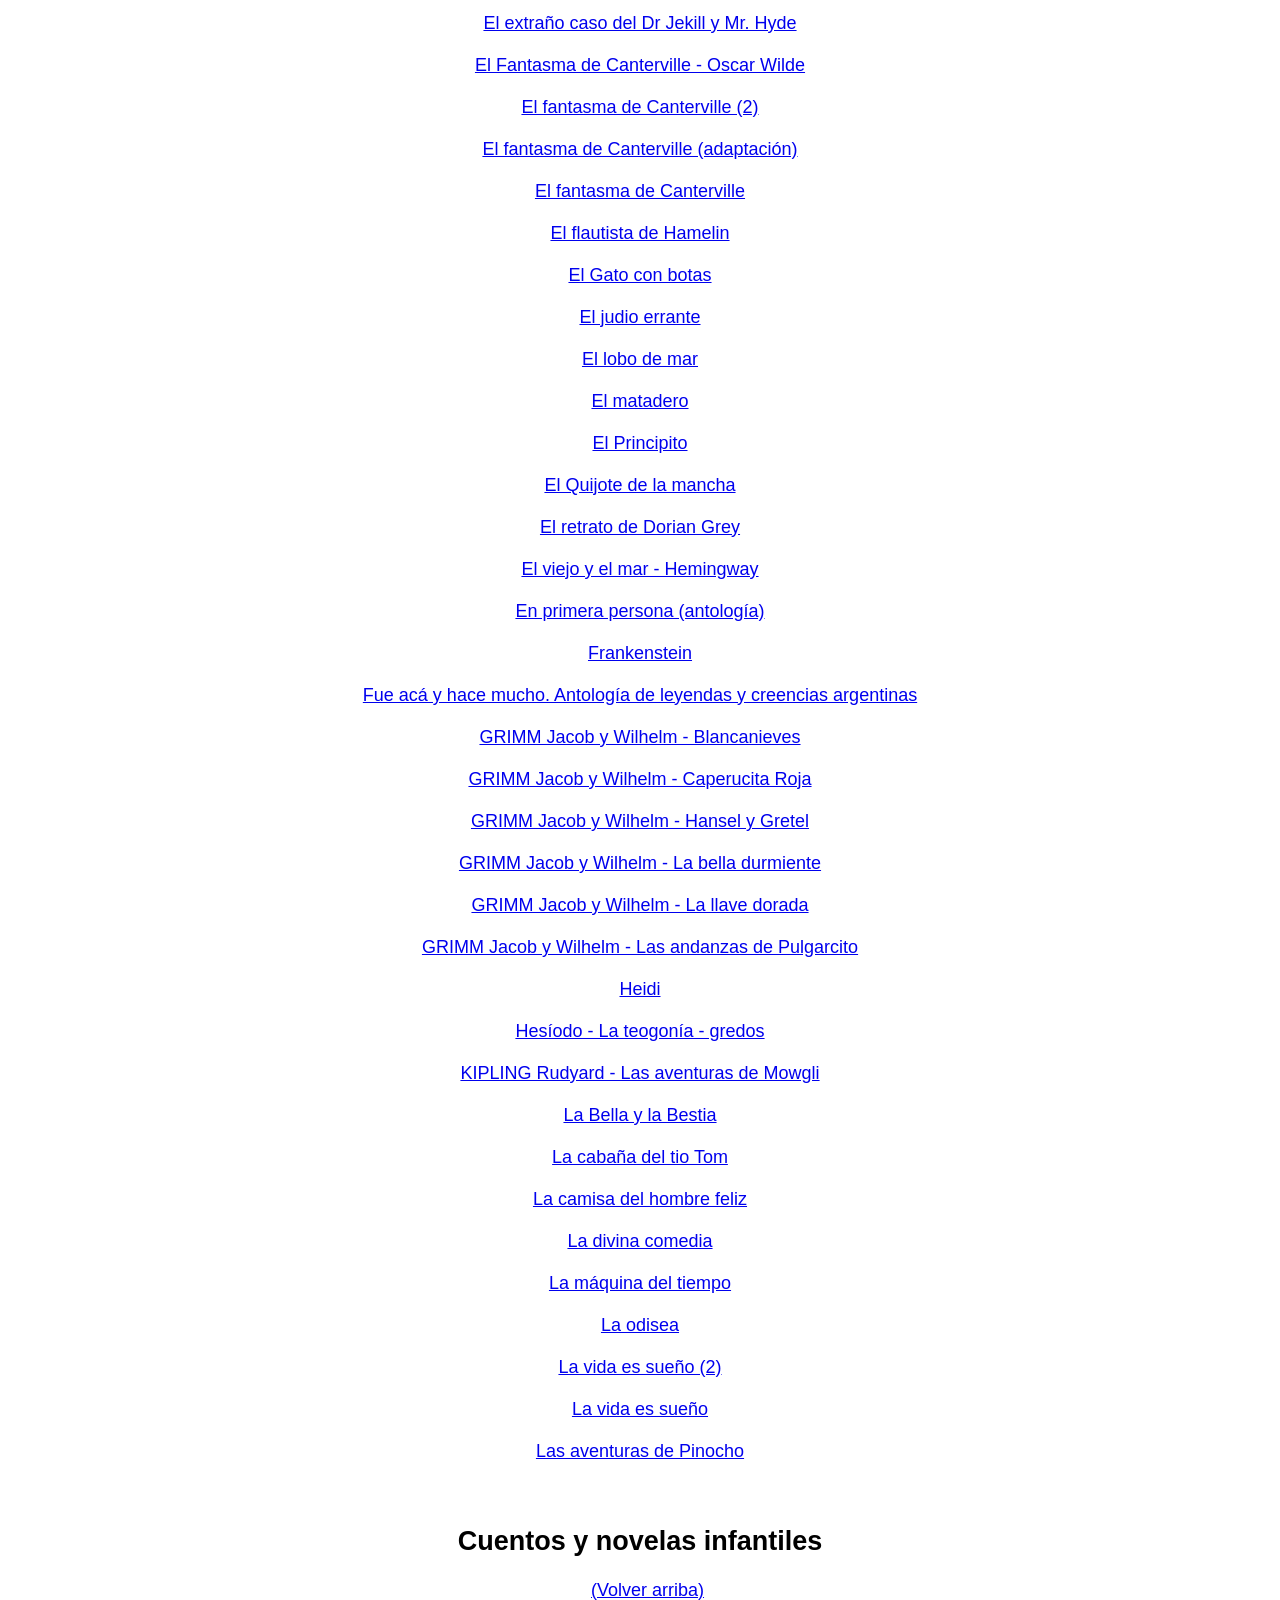
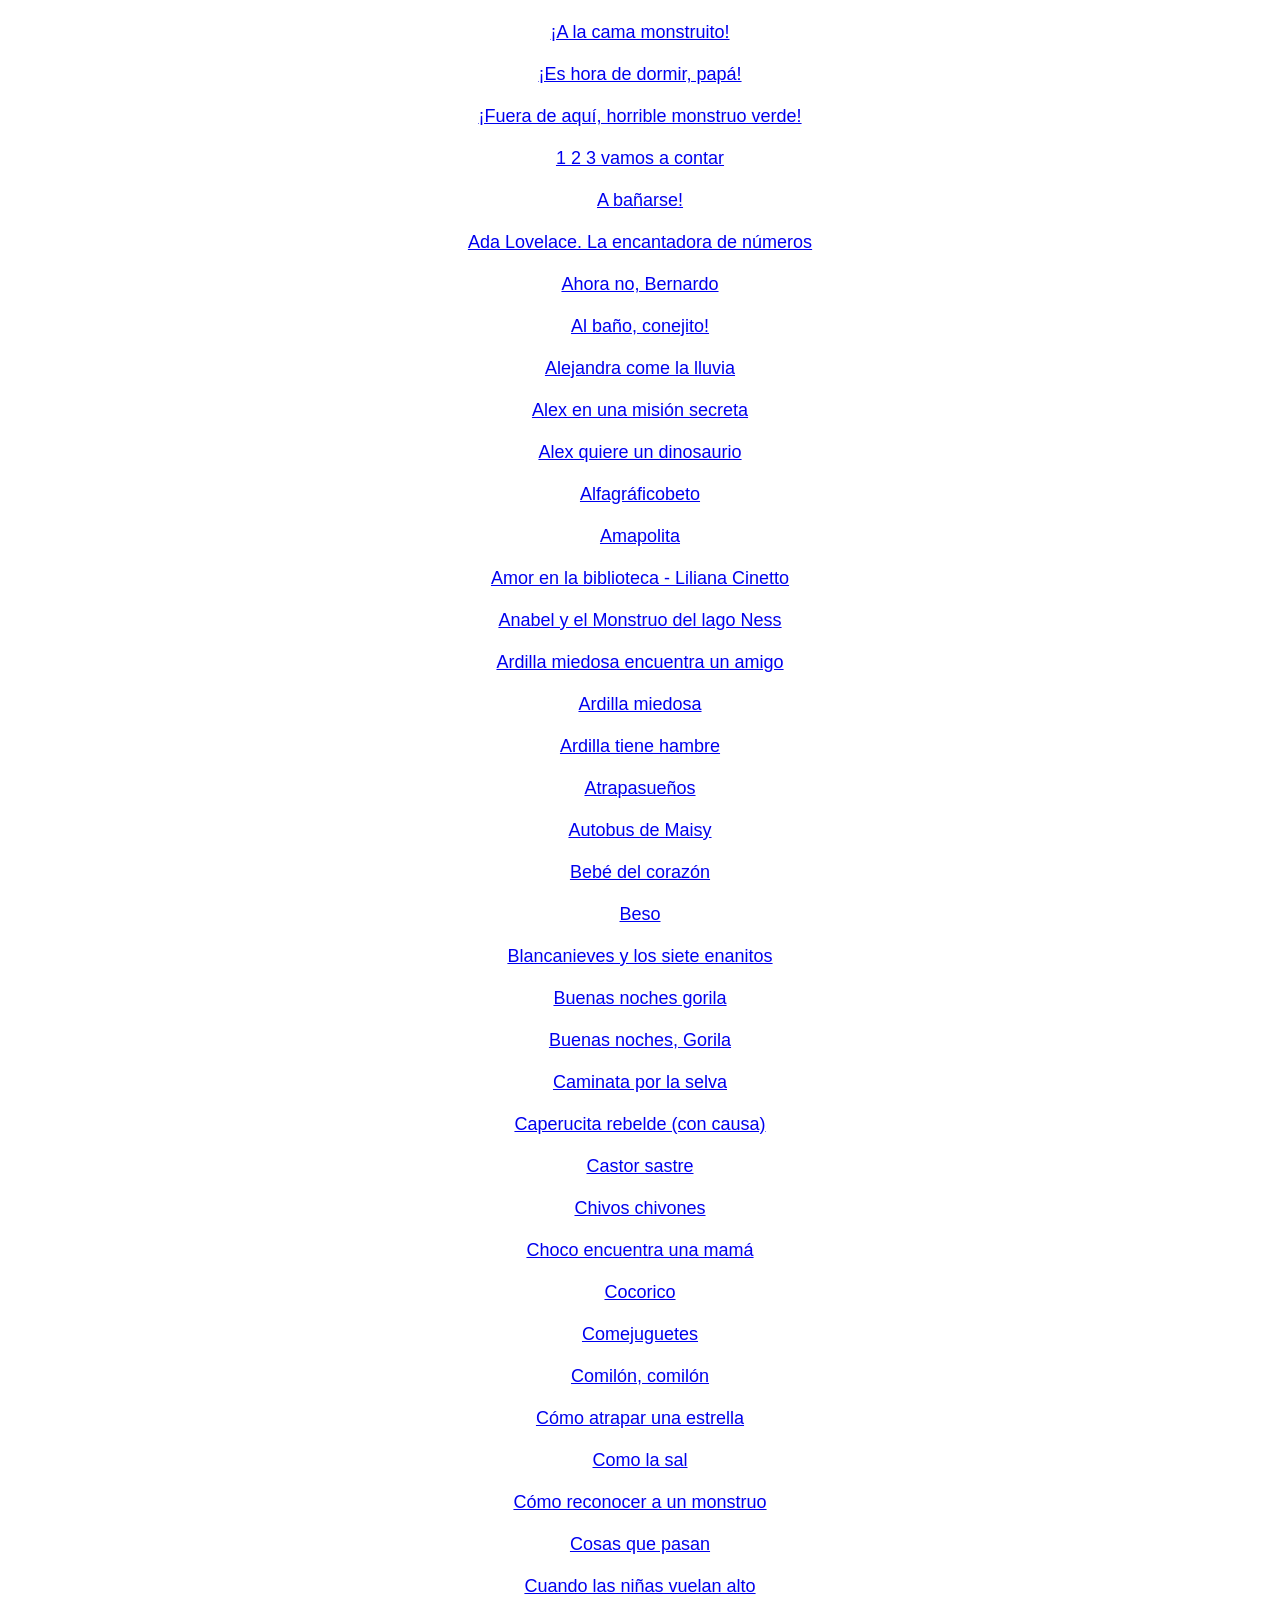
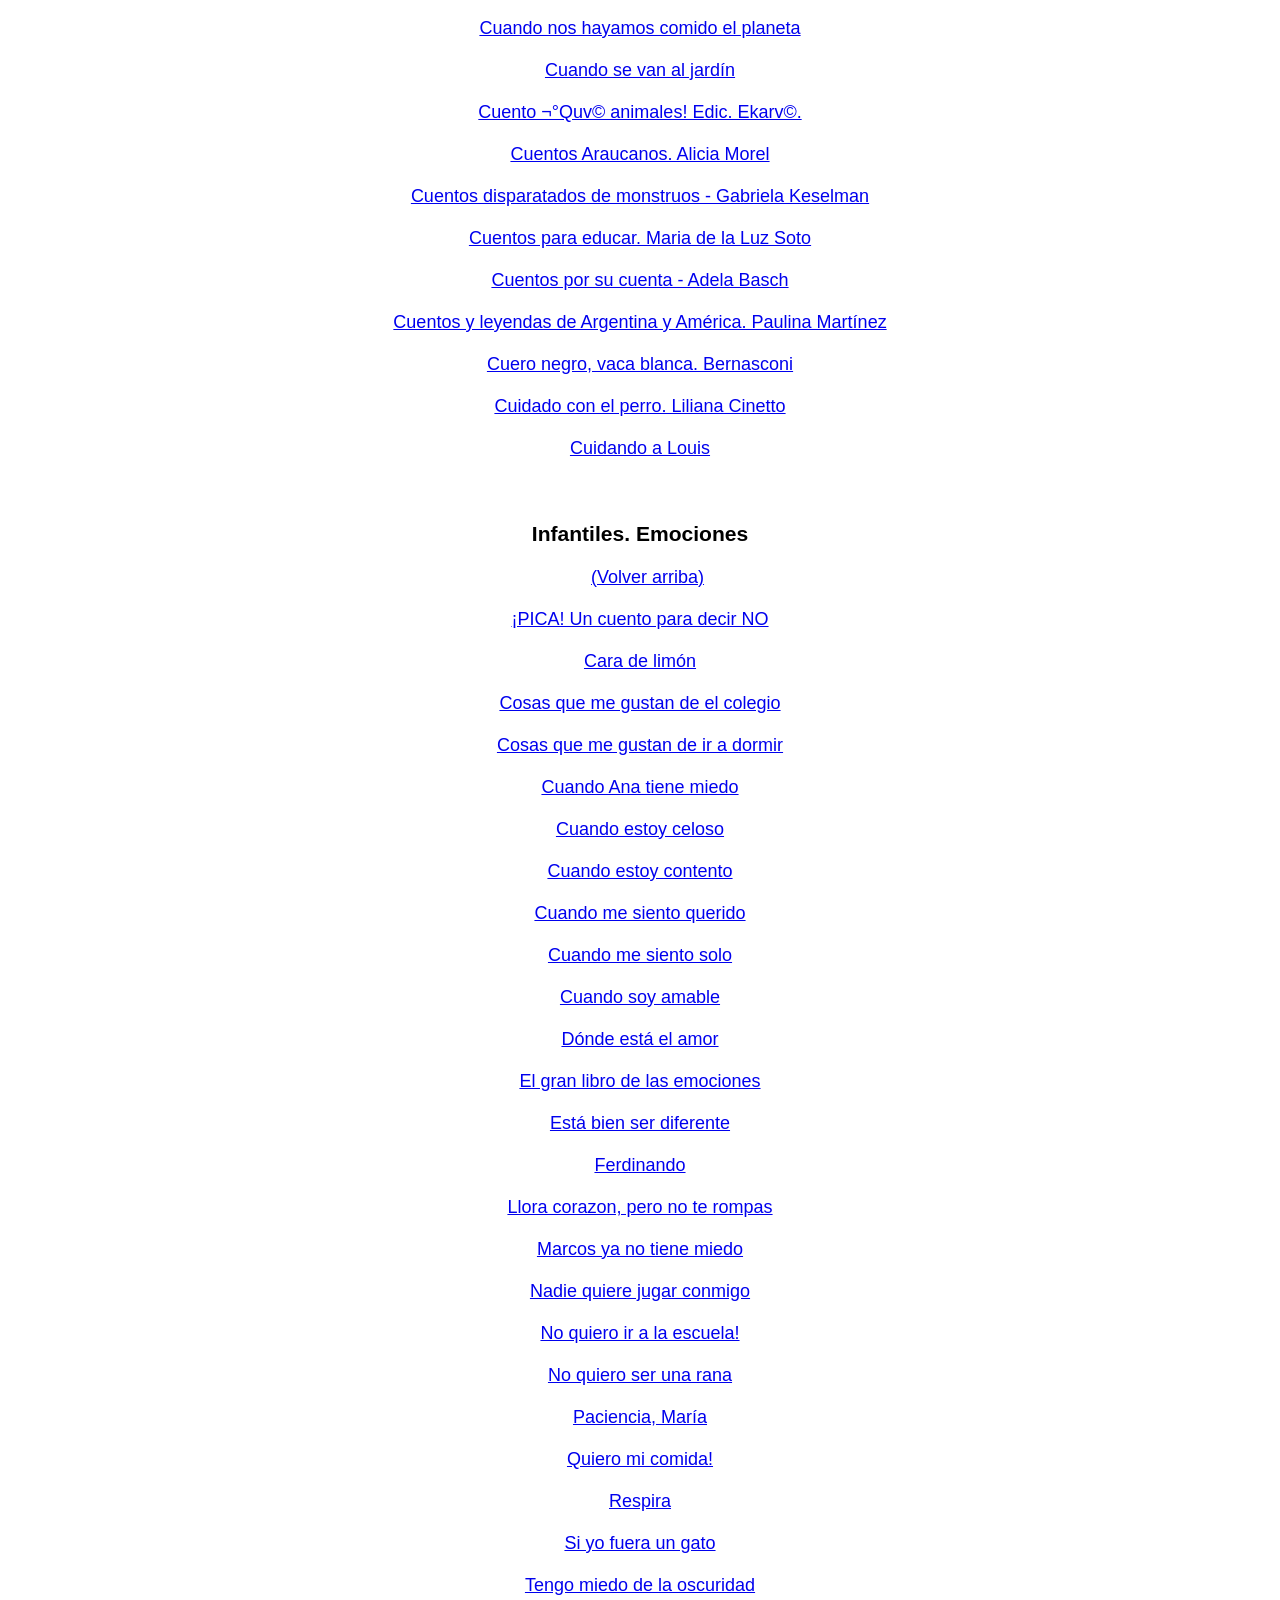
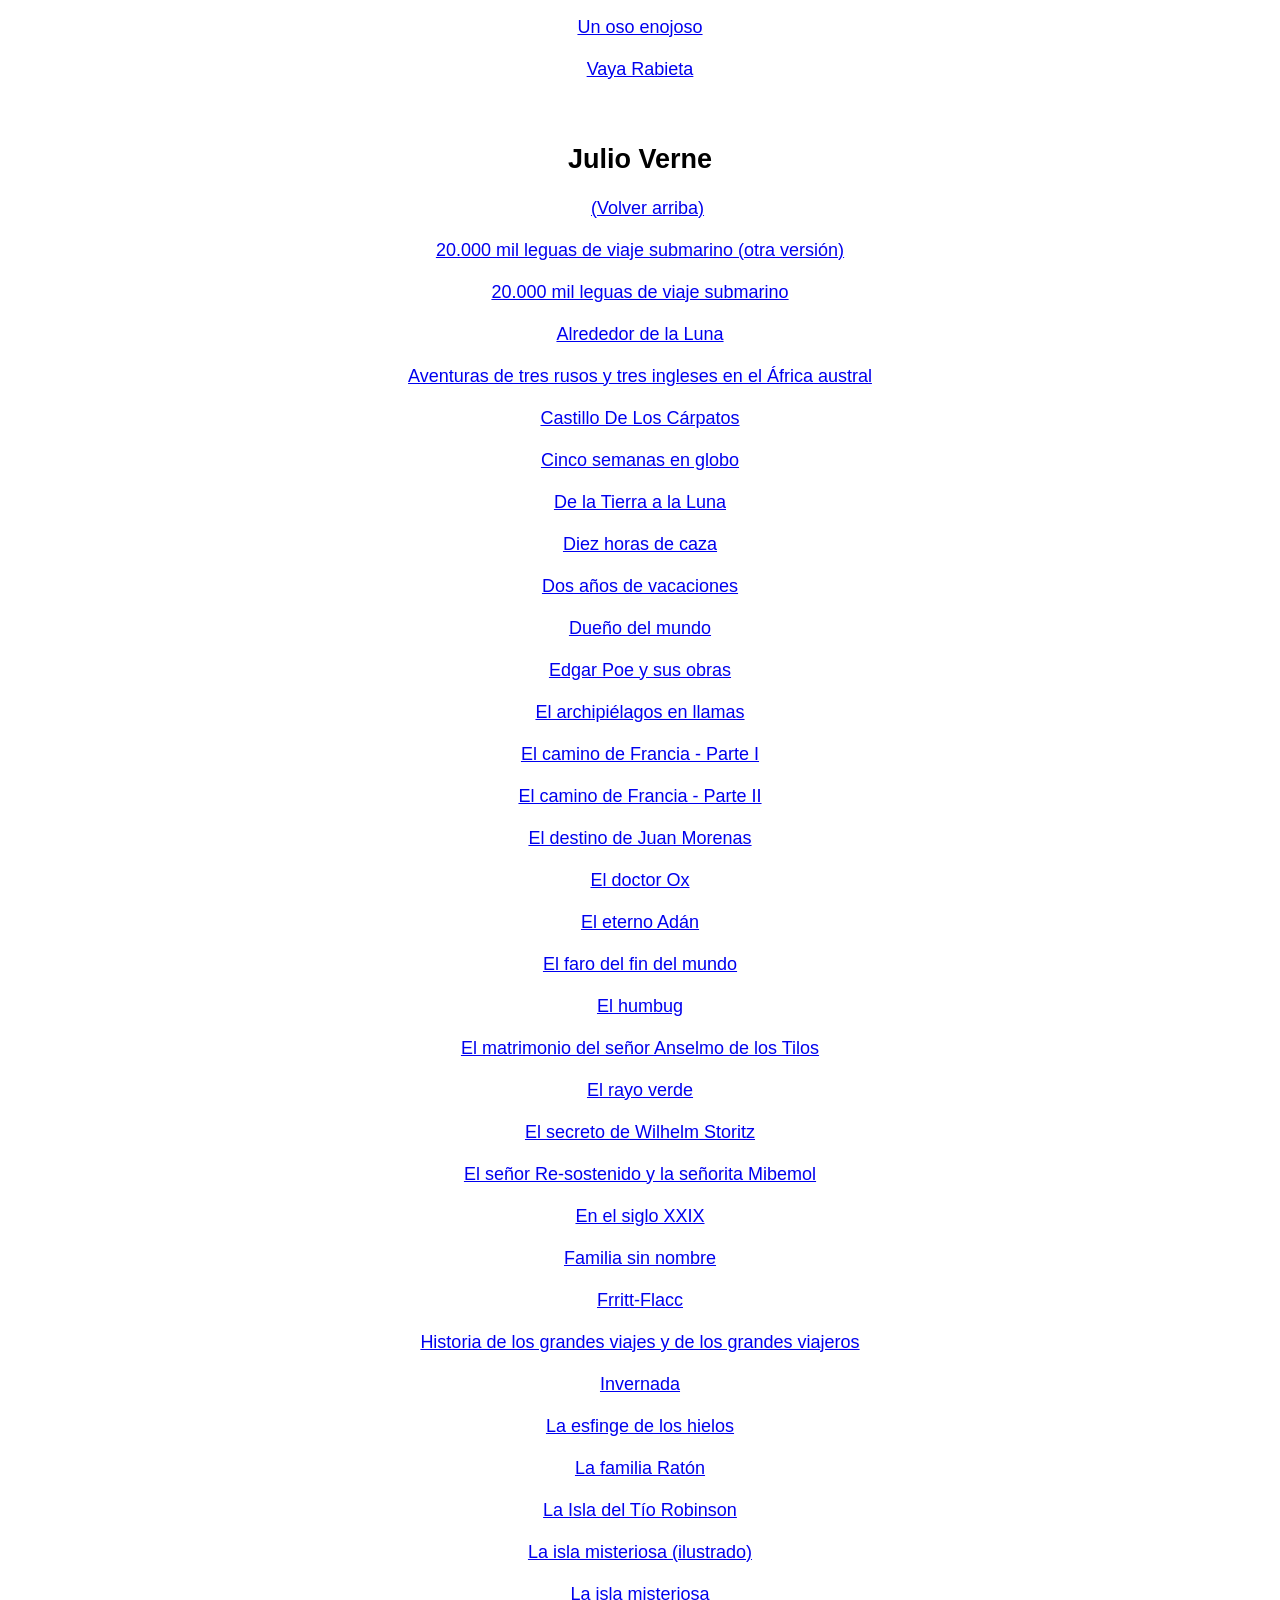
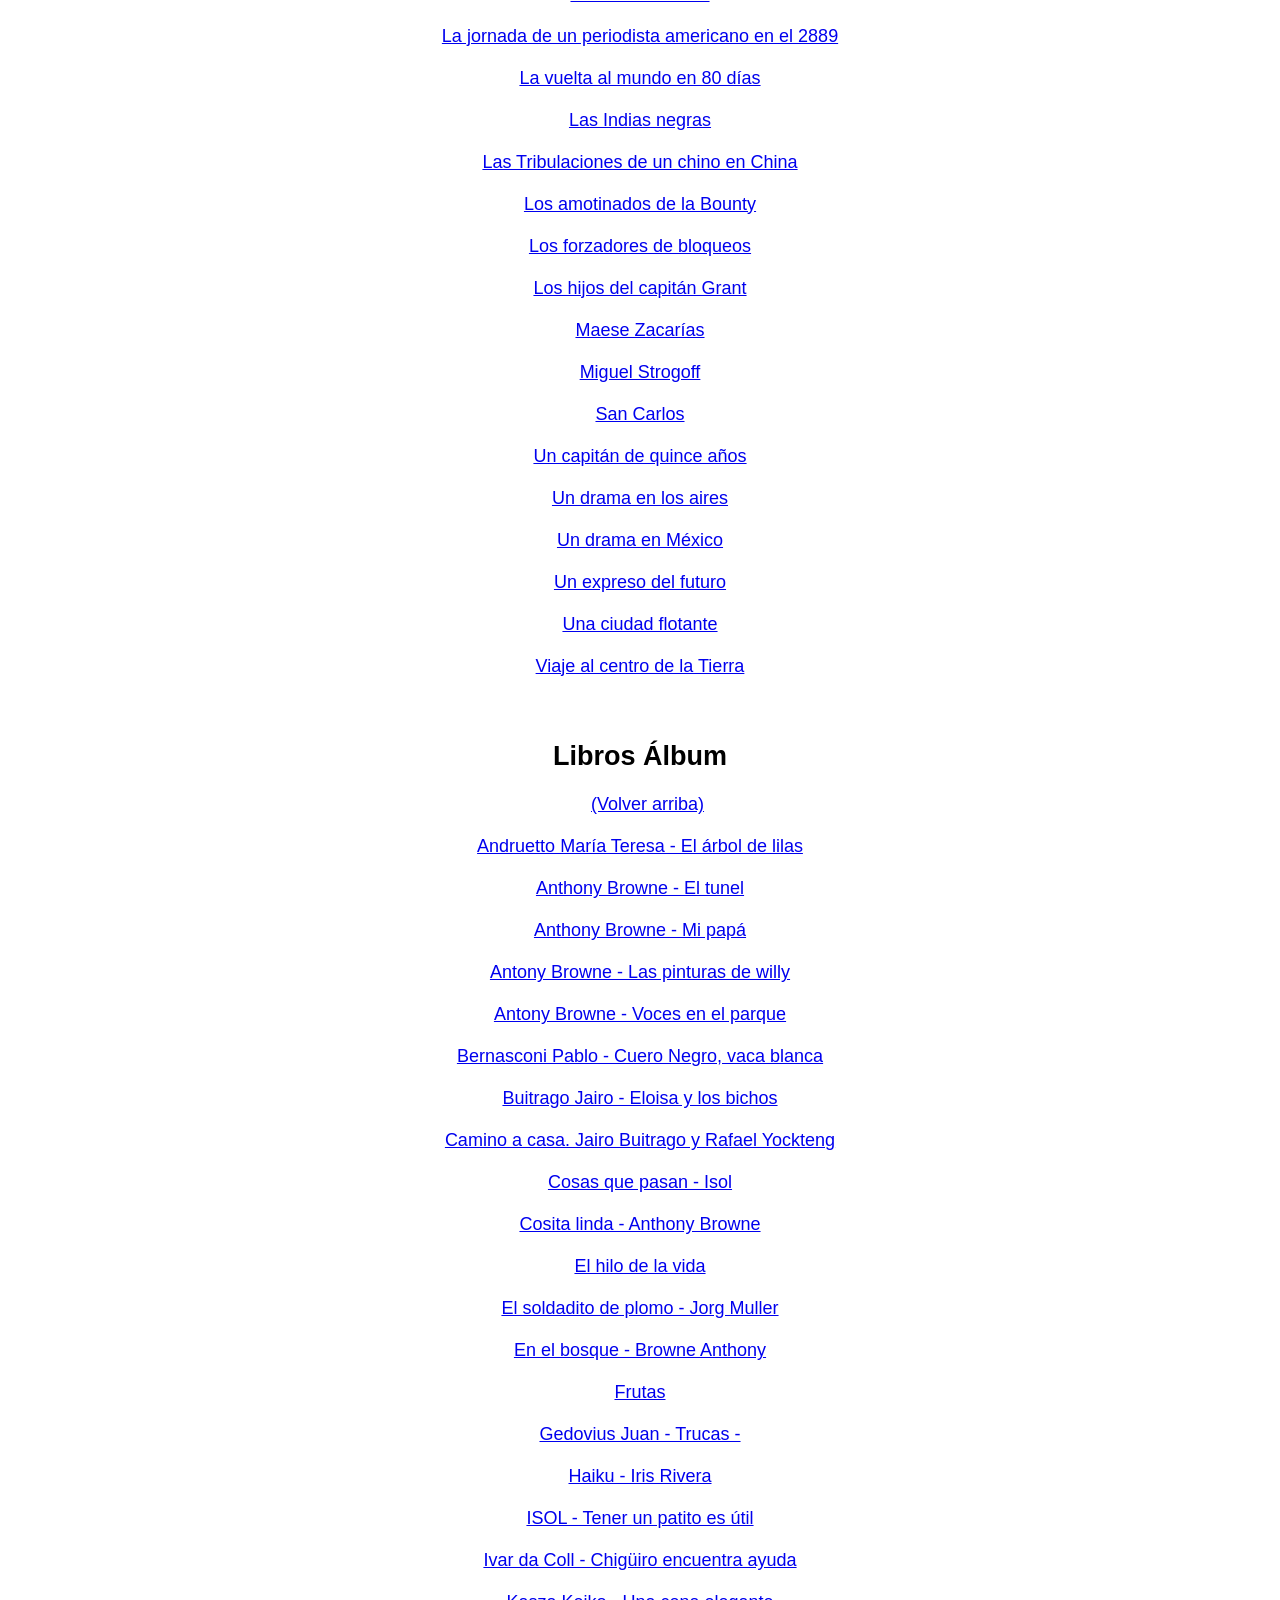
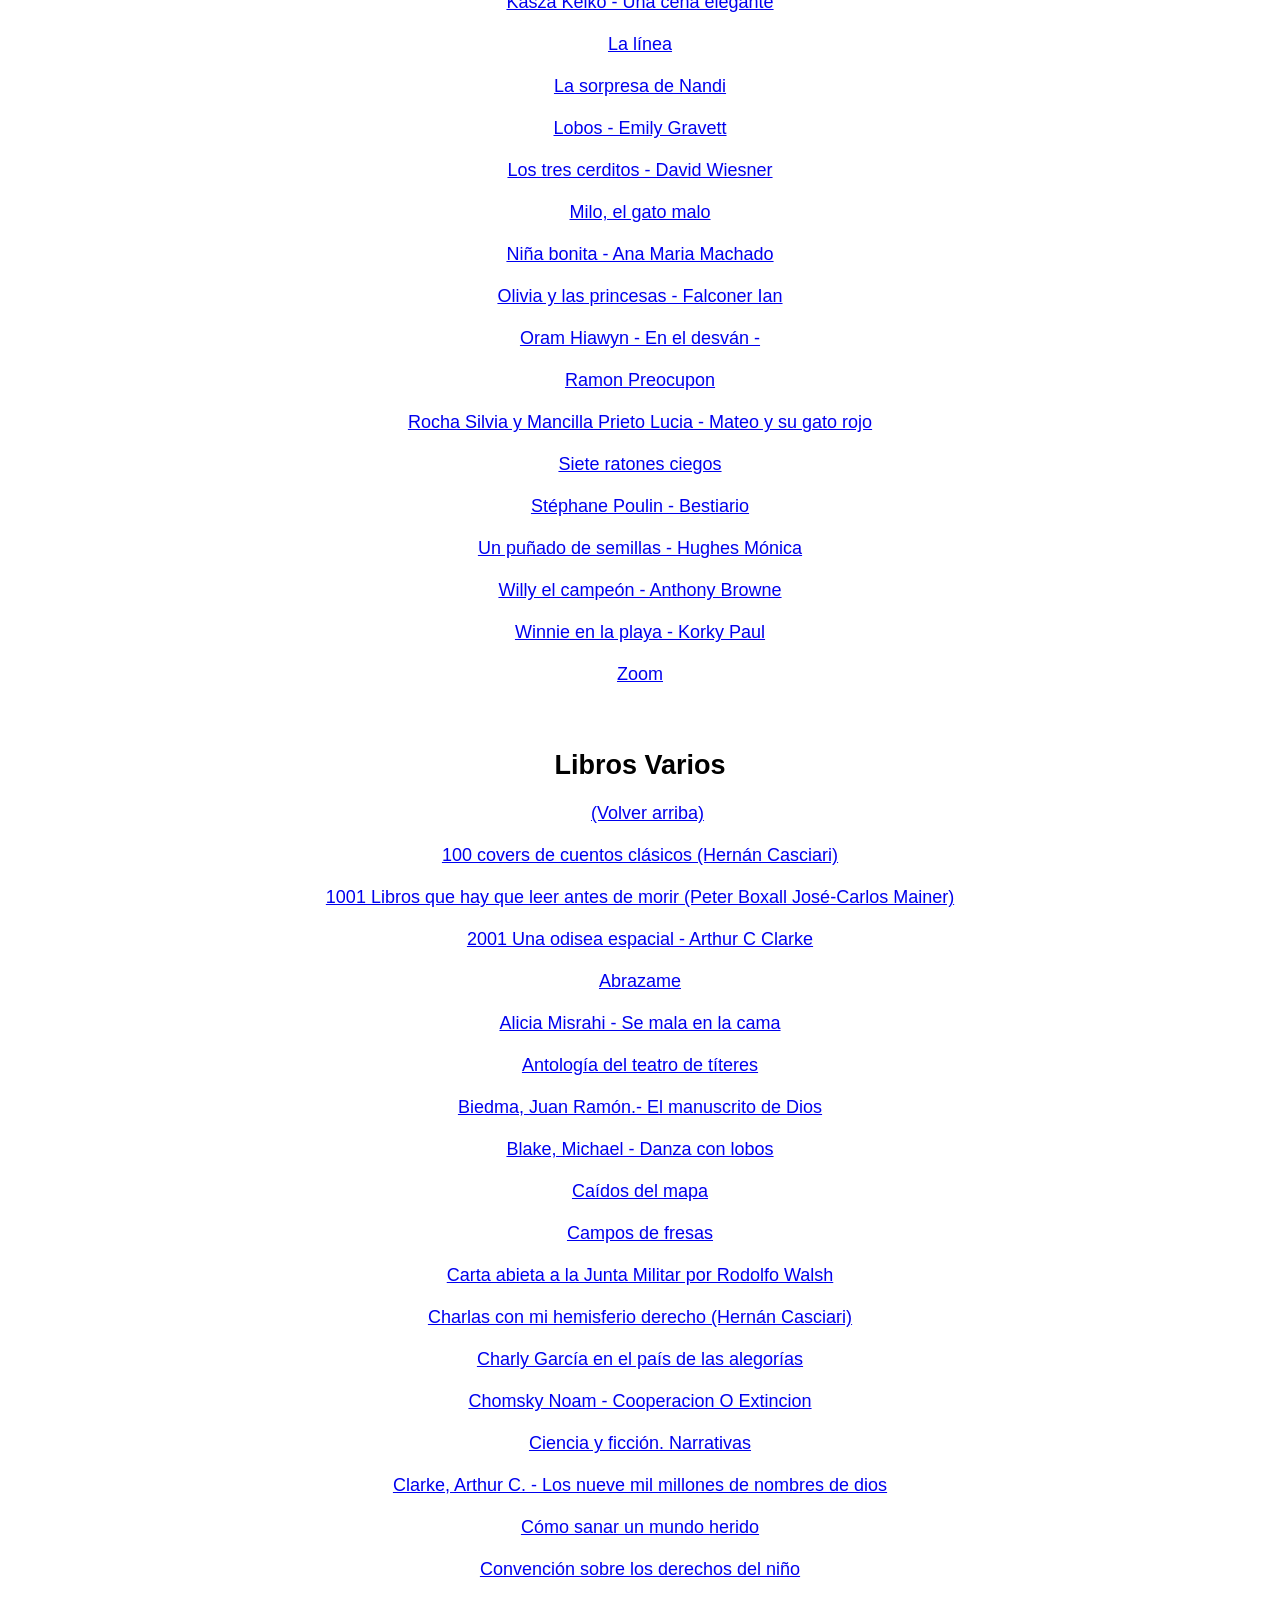
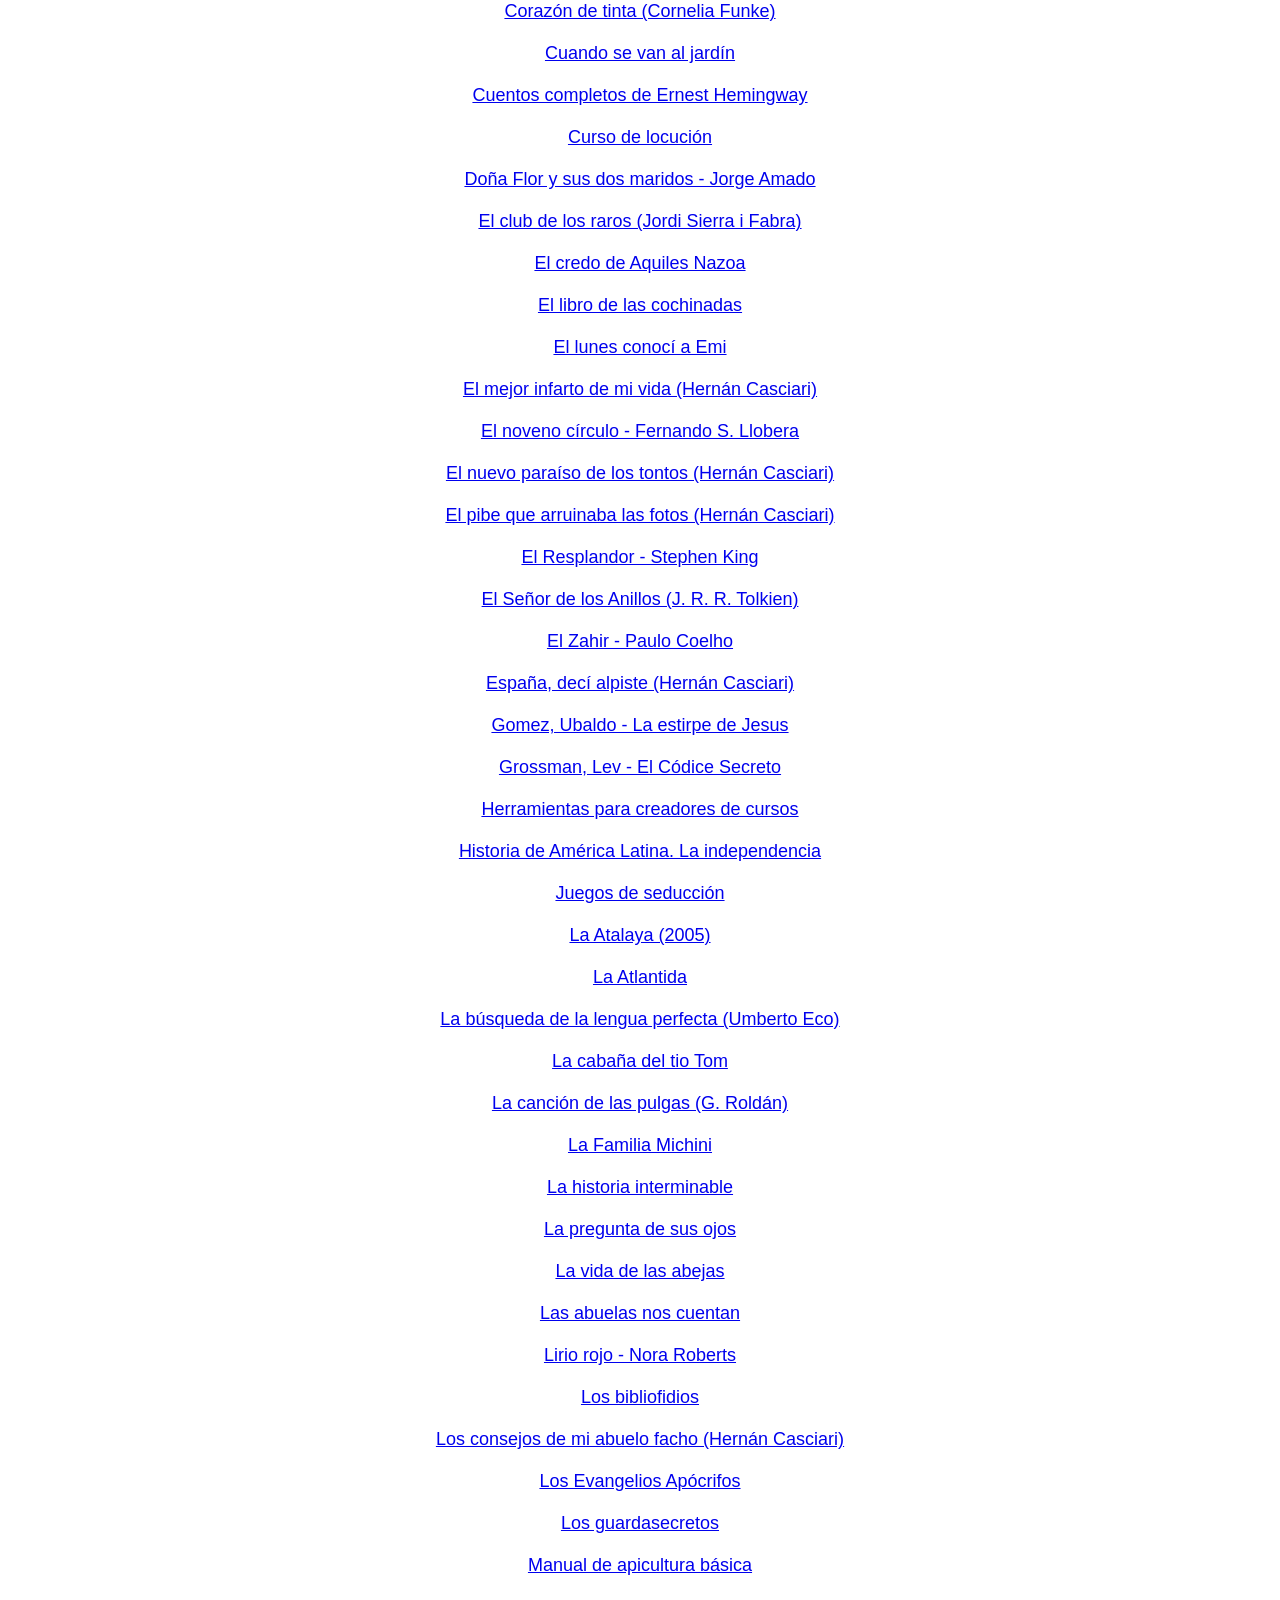
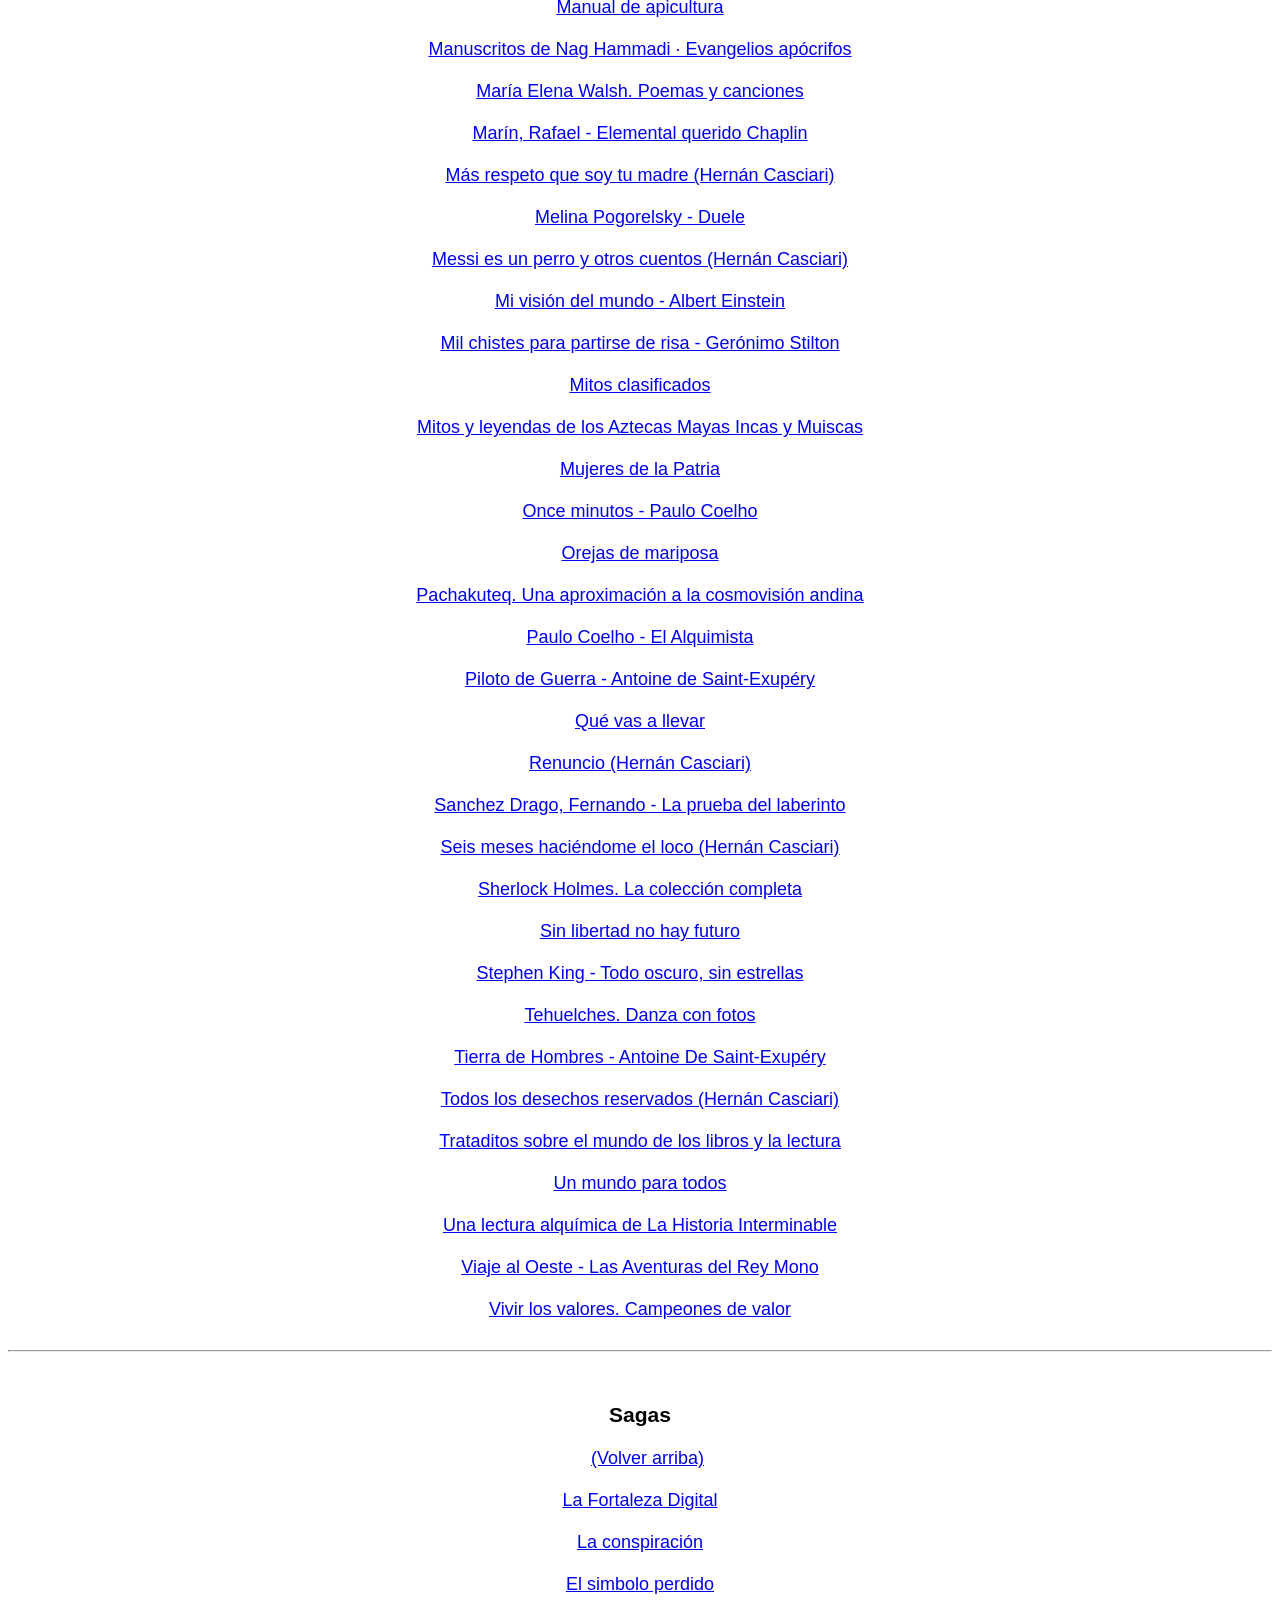
<file: files/literatura.html>
<!DOCTYPE HTML PUBLIC "-//W3C//DTD HTML 4.01 Transitional//EN">
<html>
<head>
<meta http-equiv="content-type" content="text/html; charset=utf8">
<meta name="author" content="Ricardo Contard">
<meta name="description" content="Una completa biblioteca de archivos PDF alojados en Google Drive y compartidos para lectura y descarga. Responsable y compilador: Ricardo Contard">
<meta name="keywords" content="ricardocontard,bibliotecapdf,iosoft,ml,literatura">
<link rel="shortcut icon" href="favicon.png">
<title>Mi Biblioteca PDF</title>
<a name="arriba"></a>
<br><h1 align="center"><b>Literatura</b></h1><hr><br>
<br><h3 align="center"><a href="#clasicos">Clásicos</a>&nbsp&nbsp&nbsp&nbsp<a href="#infantiles">Infantiles</a>&nbsp&nbsp&nbsp&nbsp<a href="#emociones">Emociones</a>&nbsp&nbsp&nbsp&nbsp<a href="#verne">Julio Verne</a>&nbsp&nbsp&nbsp&nbsp<a href="#album">Libros Álbum</a>&nbsp&nbsp&nbsp&nbsp<a href="#varios">Libros Varios</a>&nbsp&nbsp&nbsp&nbsp<a href="#latinoamericanos">Autores Latinoamericanos</a>&nbsp&nbsp&nbsp&nbsp</h3><br>
<hr><center><font size=4 face=Arial>
<br><h2 align="center">Literatura en Comic</h2>
<a href="https://docs.google.com/uc?export=&id=1d6DEMb-Tgzn8cuTMoak3MiuBndLYlXJ7" target="_blank">Alicia en el país de las maravillas</a><br><br>
<a href="https://docs.google.com/uc?export=&id=1PWJmn16bEZK8wlIX43KLmCY3voIAgFsR" target="_blank">Ana Frank para niños</a><br><br>
<a href="https://docs.google.com/uc?export=&id=1cUZ209wZebLO7-GHneB9I1KA3Z2wTyry" target="_blank">Ana Frank</a><br><br>
<a href="https://docs.google.com/uc?export=&id=12_BmWwMVwXpHzCpfAGVblBIzaJe88rzZ" target="_blank">Don Quijote de La Mancha COMIC</a><br><br>
<a href="https://docs.google.com/uc?export=&id=1UbfiolZ0Oq_Q3qZsCZ_JN585GYYSXpBf" target="_blank">Don Quijote de la Mancha</a><br><br>
<a href="https://docs.google.com/uc?export=&id=14GFgYAldDEzP6lQCutWjsP4_hzmFA-cn" target="_blank">Dostoyevski - Crimen y Castigo</a><br><br>
<a href="https://docs.google.com/uc?export=&id=1Ej7zACT92T9D2Bgqadp10RGSVjtyvpRf" target="_blank">ECHEVARRÍA  El matadero. </a><br><br>
<a href="https://docs.google.com/uc?export=&id=1HJ09HkMgOTX3_L0NkLhPG4veKAIW1Tg8" target="_blank">El fantasma de la ópera</a><br><br>
<a href="https://docs.google.com/uc?export=&id=1QPDv7l5SL6Fb0JvpOm9eyFoetW-f1TjI" target="_blank">El Lazarillo de Tormes</a><br><br>
<a href="https://docs.google.com/uc?export=&id=1DlcSGVILYsCa0SwGZZijHF6TUZUNvkq2" target="_blank">El matadero. Ilustrado</a><br><br>
<a href="https://docs.google.com/uc?export=&id=112EBMu8g3qdCEvqlByPlxQZNECjBWYr2" target="_blank">El monte de las ánimas</a><br><br>
<a href="https://docs.google.com/uc?export=&id=1kqnojpqq40Q84sSY405aNjGG7BQSun5n" target="_blank">El Quijote - Will Eisne  (historieta)</a><br><br>
<a href="https://docs.google.com/uc?export=&id=195ndLHjV4cRJ9x4yI5M-K7At2W0tbl1l" target="_blank">El sabueso de los Baskerville - Conan Doyle COMIC</a><br><br>
<a href="https://docs.google.com/uc?export=&id=1bx_n5fuLSyz57-D_r3orETr1el_B2MKx" target="_blank">HOMERO  La odisea</a><br><br>
<a href="https://docs.google.com/uc?export=&id=1u-j7qrrrZT7AdEP5ZSB_W7IC_Dk8CZaU" target="_blank">HOMERO. La Iliada</a><br><br>
<a href="https://docs.google.com/uc?export=&id=1sKiopVOTYlw1g6TRd1NEqKR8CaNKR5Sc" target="_blank">Horacio Quiroga - A la deriva - Ilustraciones Juan Carlos Colla</a><br><br>
<a href="https://docs.google.com/uc?export=&id=1CLPU9y0_G_QOKiYyxKqO4wGRfvEG92B1" target="_blank">HUGO  El Jorobado y la Gitana</a><br><br>
<a href="https://docs.google.com/uc?export=&id=1NDFt3PoFjEmejoFFLU6lWd782aj0ua1r" target="_blank">JACSON Y LOS ARGONAUTAS</a><br><br>
<a href="https://docs.google.com/uc?export=&id=1Huzor1Yi5YZVvB9AqdjojZvXbNXM9Y92" target="_blank">Joseph Conrad - El corazón de las tinieblas (Novela Grafica Clarin Nro4)</a><br><br>
<a href="https://docs.google.com/uc?export=&id=1T0BK7Q82nS-IbIBy_BnPp-XSkZo9PQEk" target="_blank">Joyas De La Mitologia 001 - La manzana de la discordia</a><br><br>
<a href="https://docs.google.com/uc?export=&id=16SPmzJaG-Pdbw59y40MbuAPb0TR79fC6" target="_blank">Joyas de la mitología 200- Edipo, Rey</a><br><br>
<a href="https://docs.google.com/uc?export=&id=1KozAIRrHmccZ-zJTR7F3SzkjBl4Ch2Zv" target="_blank">Kafka -La Metamorfosis</a><br><br>
<a href="https://docs.google.com/uc?export=&id=1vAMFH28zprYoOvmVR4lJs9g928oaREnc" target="_blank">KAFKA La Metamorfosis  COMIC</a><br><br>
<a href="https://docs.google.com/uc?export=&id=1KzeStFfZnZPio-X8RDS_91BYgBjNY2WE" target="_blank">KIPLING SALINAS VERNE  Grandes aventuras adaptadas</a><br><br>
<a href="https://docs.google.com/uc?export=&id=1A_HXG2vOrbwdoU8AZ2eEjueEpxB33rKE" target="_blank">LA LEYENDA DEL JINETE SIN CABEZA</a><br><br>
<a href="https://docs.google.com/uc?export=&id=1bsrxMu3axMDGPG7PHG8y8mI57fTasLCT" target="_blank">LA TEMPESTAD (Cristina Breccia)</a><br><br>
<a href="https://docs.google.com/uc?export=&id=1SgxWiQqxCAt8F1s-chqV7cRU9lKZFEru" target="_blank">Los clásicos según Fontanarrosa</a><br><br>
<a href="https://docs.google.com/uc?export=&id=1DiUe3FvW-Wmb2nZNq6hgQGmL2JjNnPD8" target="_blank">LOS DOCE TRABAJOS DE HÉRCULES</a><br><br>
<a href="https://docs.google.com/uc?export=&id=1hEy8B_s35tkRYHOjWWkScSWKto2i-Ojh" target="_blank">Los trabajos de Hercúles </a><br><br>
<a href="https://docs.google.com/uc?export=&id=1YEg8GVjvp3b4zyWwmBzhDrBfXZ5PuU99" target="_blank">Los-Incas-Mayas-Aztecas</a><br><br>
<a href="https://docs.google.com/uc?export=&id=1W7t2TxC7ATel674a_1U-VVaL5kfwy2Ct" target="_blank">MAUS  El relato de un sobreviviente</a><br><br>
<a href="https://docs.google.com/uc?export=&id=1uqvu1veAalUGdSU02WU9nnry7JRdHWIr" target="_blank">Maus de Spiegelman</a><br><br>
<a href="https://docs.google.com/uc?export=&id=1Z1MaLTouoGm6LWXKGbKSM_lcgElJkRSZ" target="_blank">Mc Cloud Scott - Como Se Hace Un Comic</a><br><br>
<a href="https://docs.google.com/uc?export=&id=12PBiTFRYYMey9wz2mQ3BpwuAsfnt1Y10" target="_blank">Mio Cid (comic)</a><br><br>
<a href="https://docs.google.com/uc?export=&id=1bDWBfFEEojoQEXFz-uiX00mIW4mtdTnC" target="_blank">MITOLOGIA LATINOAMERICANA</a><br><br>
<a href="https://docs.google.com/uc?export=&id=1wIMYOLsHWnJszeCbpRR0ttovPAgWLbhY" target="_blank">MOCHA DICK</a><br><br>
<a href="https://docs.google.com/uc?export=&id=1yEwlq-WQlF_s16cMhpARXbOLi4zRxNmZ" target="_blank">ORWELL  Rebelión en la granja </a><br><br>
<a href="https://docs.google.com/uc?export=&id=1l4OPF1z0JyDSCfaLq30SNJVHeYIhuZIf" target="_blank">POE  El corazón delator (Alberto Breccia)</a><br><br>
<a href="https://docs.google.com/uc?export=&id=1J8WM8KMs8ZRe3XY_M27pin7hJCVr1uCr" target="_blank">POE  La máscara</a><br><br>
<a href="https://docs.google.com/uc?export=&id=1ofS9fk6ao4XTRlFJY2Bh2CNMZ7fB_cgI" target="_blank">POE La caída de la casa Usher</a><br><br>
<a href="https://docs.google.com/uc?export=&id=1oxYCHbpgGPAq20E1N3B_7KDCug6wDDXU" target="_blank">QUIROGA  La Gallina degollada</a><br><br>
<a href="https://docs.google.com/uc?export=&id=1QnBPmKWFKEVnQdoWvt7RF-Nz50SnqXsn" target="_blank">QUIROGA  La gallina degollada(1)</a><br><br>
<a href="https://docs.google.com/uc?export=&id=1BdeK8fJlxloprAGM1nJjH7en_jbK01BO" target="_blank">QUIROGA El almohadón de plumas</a><br><br>
<a href="https://docs.google.com/uc?export=&id=1QhTGd8ND_smoLFl8c6m_upIpoVkKBhF3" target="_blank">QUIROGA.  La insolación y a la deriva novela gráfica </a><br><br>
<a href="https://docs.google.com/uc?export=&id=1lWRpB7x95FgRMiHpQtKSTWYyVfOF-EDw" target="_blank">Rebelión en la granja</a><br><br>
<a href="https://docs.google.com/uc?export=&id=15oghcax9dCjmdU8uWxNbp4EmqZe-wmN4" target="_blank">Robert-Crumb-Kafka</a><br><br>
<a href="https://docs.google.com/uc?export=&id=1wKVPRxcBFJBefmcGsuyJGChQwt4BoYkT" target="_blank">SATRAPI  Persepolis  3</a><br><br>
<a href="https://docs.google.com/uc?export=&id=1PARszsbWP9K5OHepJ0sVztt-e9R9UHrL" target="_blank">SATRAPI  Persepolis-1</a><br><br>
<a href="https://docs.google.com/uc?export=&id=10V4P4xxaobMLKUsRw6VLHA04w5NKvDzD" target="_blank">SATRAPI  Persepolis-2</a><br><br>
<a href="https://docs.google.com/uc?export=&id=1g3Pr7gsG0jF1ge4dv87I9gyYHhEiDD9m" target="_blank">SATRAPI  Persepolis-4</a><br><br>

<a name="clasicos"></a>
<br><h2 align="center">Clásicos</h2>&nbsp&nbsp&nbsp<a href="#arriba">(Volver arriba)</a><br><br>
<a href="https://docs.google.com/uc?export=&id=1c5n9DiLsVmxCA9Jjc0MXHZqMJSlLXr6T" target="_blank">ANDERSEN Hans Christian - El patito feo</a><br><br>
<a href="https://docs.google.com/uc?export=&id=1X3fep8XtFdcCbAKjIMUlTMDNhvX0SqZL" target="_blank">BARRIE J. M. - Peter Pan</a><br><br>
<a href="https://docs.google.com/uc?export=&id=1OHMzXnylxGM6bzUv7t_0W2saMstQ-D8w" target="_blank">BAUM Lyman F. - El Mago de Oz</a><br><br>
<a href="https://docs.google.com/uc?export=&id=1Bc9hJozp3t7sQFx4EA0cOwyrCWl34-gB" target="_blank">Canta musa. Los más fascinantes episodios de la Guerra de Troya</a><br><br>
<a href="https://docs.google.com/uc?export=&id=1KiZiZ_qu7JONZ_eSaALqIttD2pwnb4UM" target="_blank">Cantar de Mio Cid</a><br><br>
<a href="https://docs.google.com/uc?export=&id=19YuTQhmi1pExX8F93znHmp0qvJSwxMbi" target="_blank">CARROLL Lewis - A través del espejo y lo que Alicia encontró al otro lado</a><br><br>
<a href="https://docs.google.com/uc?export=&id=1K5mfbLbK4xz6_GTszjQv7egwUulgM8rI" target="_blank">CARROLL Lewis - Alicia en el país de las maravillas</a><br><br>
<a href="https://docs.google.com/uc?export=&id=1s0u7oRiD8A6kgjpuJBTc7Ysrsx_k-JpT" target="_blank">Cuentos Completos - Edgar Allan Poe</a><br><br>
<a href="https://docs.google.com/uc?export=&id=1TSA6lWQWMDkFFLXykIeuMvOsxn-koIZI" target="_blank">Cuentos de los hermanos Grimm</a><br><br>
<a href="https://docs.google.com/uc?export=&id=1josiepuuZF_gZ_AMKuGNqV_XahAriWdm" target="_blank">Cuentos de terror</a><br><br>
<a href="https://docs.google.com/uc?export=&id=1cQfS0KID_7kFW34UY1mZrqhNwOWudiHZ" target="_blank">Cuentos folklóricos de la Argentina</a><br><br>
<a href="https://docs.google.com/uc?export=&id=1mRBDrG8CbbjTP0aBgdZPoIm_-TXyChGb" target="_blank">Cuentos inolvidables</a><br><br>
<a href="https://docs.google.com/uc?export=&id=1INbTqchyMN1R5Wx0Ap-HOpHqjYekbXuh" target="_blank">DICKENS Charles - Una canción de Navidad</a><br><br>
<a href="https://docs.google.com/uc?export=&id=1INzxq9LbSnFRhnbo7-ocgIXUSzuPiFPA" target="_blank">El conde de Montecristo - Alejandro dumas</a><br><br>
<a href="https://docs.google.com/uc?export=&id=1cUkCkQfUcJZhRQEdQkhB7CFakFlR80SW" target="_blank">El Diario de Ana Frank</a><br><br>
<a href="https://docs.google.com/uc?export=&id=15QOPwM72WAbHpWpVIyTvtagY8U-J8ZLR" target="_blank">El extraño caso del Dr Jekill y Mr. Hyde</a><br><br>
<a href="https://docs.google.com/uc?export=&id=1hfF5n62bGYllyuhBJN3SAo9wRnv-ftS3" target="_blank">El Fantasma de Canterville - Oscar Wilde</a><br><br>
<a href="https://docs.google.com/uc?export=&id=1AdHBM53Jfi2uBi562VXwBWVOJSOrREoD" target="_blank">El fantasma de Canterville (2)</a><br><br>
<a href="https://docs.google.com/uc?export=&id=1WnY5JGGBkdzHW6b5OI_BCnEtcFhp28T0" target="_blank">El fantasma de Canterville (adaptación)</a><br><br>
<a href="https://docs.google.com/uc?export=&id=1f_dh9sgwjDjvtGW4pO_Bivg3bXHztNBU" target="_blank">El fantasma de Canterville</a><br><br>
<a href="https://docs.google.com/uc?export=&id=1MzkTAkgDiOKyhYzIft4L6SIMy4AunzDN" target="_blank">El flautista de Hamelin</a><br><br>
<a href="https://docs.google.com/uc?export=&id=19l11daG6WKBrjqSOpwp68-zOhQ2HSyhv" target="_blank">El Gato con botas</a><br><br>
<a href="https://docs.google.com/uc?export=&id=1SsziRNK4gTyFqEjuyPlOniMEQJ9b4c28" target="_blank">El judio errante</a><br><br>
<a href="https://docs.google.com/uc?export=&id=1Z_-9DsDv4uFqDPuvjH21on4i9p1hLWll" target="_blank">El lobo de mar</a><br><br>
<a href="https://docs.google.com/uc?export=&id=1NpjU9pKOkomWGd8QK9907IrxvXOytgiY" target="_blank">El matadero</a><br><br>
<a href="https://docs.google.com/uc?export=&id=1chFD-nhLpNYvBGTDrlr9wBuBN3o01QgQ" target="_blank">El Principito</a><br><br>
<a href="https://docs.google.com/uc?export=&id=1IDjiIrPtdvtF9tcH3iDz5mOow_5L0GZ0" target="_blank">El Quijote de la mancha</a><br><br>
<a href="https://docs.google.com/uc?export=&id=1wxvKRFvMcmBQrqgV76ZH3FoDf4RGuMAV" target="_blank">El retrato de Dorian Grey</a><br><br>
<a href="https://docs.google.com/uc?export=&id=1boMbTMN94Flla9J54F928gtwdt6ZWDIs" target="_blank">El viejo y el mar - Hemingway</a><br><br>
<a href="https://docs.google.com/uc?export=&id=1cGZRupRMJKbhewtOik7xKJ0aWJpbWaiJ" target="_blank">En primera persona (antología)</a><br><br>
<a href="https://docs.google.com/uc?export=&id=1Bp9Gs88LpCJls-o7KmHVdbV_R0EX8Xe1" target="_blank">Frankenstein</a><br><br>
<a href="https://docs.google.com/uc?export=&id=1xOMb96FWh9YhE-Khw-TrQ8tV0PgO1nFu" target="_blank">Fue acá y hace mucho. Antología de leyendas y creencias argentinas</a><br><br>
<a href="https://docs.google.com/uc?export=&id=1lye--YeljjmUolUnRlxdD3r7YfoYLWn6" target="_blank">GRIMM Jacob y Wilhelm - Blancanieves</a><br><br>
<a href="https://docs.google.com/uc?export=&id=1dM4dFUcedLCo0EyHtwODID9s7j1NnFkY" target="_blank">GRIMM Jacob y Wilhelm - Caperucita Roja</a><br><br>
<a href="https://docs.google.com/uc?export=&id=1VonmyVhpwILaPmmNbDsJ6cXZc_JTpLcY" target="_blank">GRIMM Jacob y Wilhelm - Hansel y Gretel</a><br><br>
<a href="https://docs.google.com/uc?export=&id=1ol-IN9Qjrusll-rA5-DP1wcKKDEMaVn4" target="_blank">GRIMM Jacob y Wilhelm - La bella durmiente</a><br><br>
<a href="https://docs.google.com/uc?export=&id=1qqbD03tuXOhdyHjWjE4Ji6mYONGqsdL2" target="_blank">GRIMM Jacob y Wilhelm - La llave dorada</a><br><br>
<a href="https://docs.google.com/uc?export=&id=1BIW4EUsyDq6ZiMKYteKdgYK0JH4x0FaL" target="_blank">GRIMM Jacob y Wilhelm - Las andanzas de Pulgarcito</a><br><br>
<a href="https://docs.google.com/uc?export=&id=1ew9rYn5gu1bbxi2gS_4_I7ve5mLY5Zz1" target="_blank">Heidi</a><br><br>
<a href="https://docs.google.com/uc?export=&id=1JGNUyiVxxNAIMXfL3IOta8nAwoS0sxu0" target="_blank">Hesíodo - La teogonía - gredos</a><br><br>
<a href="https://docs.google.com/uc?export=&id=1FZtkE1u7RT03Ihf9dCjRKCtWdK2U-pG8" target="_blank">KIPLING Rudyard - Las aventuras de Mowgli</a><br><br>
<a href="https://docs.google.com/uc?export=&id=1UdARo8XX4EwsHuv7im71cUznHEbftiDD" target="_blank">La Bella y la Bestia</a><br><br>
<a href="https://docs.google.com/uc?export=&id=170HNhnnPi6pXN5UD-1tSC20qNjRlo4cw" target="_blank">La cabaña del tio Tom</a><br><br>
<a href="https://docs.google.com/uc?export=&id=1Et8h_WySF70fSBjXUk_PQTmgaEB7ARHv" target="_blank">La camisa del hombre feliz</a><br><br>
<a href="https://docs.google.com/uc?export=&id=1GRzo9aCNQrNG35b_TRAjalpd2cLPeeNp" target="_blank">La divina comedia</a><br><br>
<a href="https://docs.google.com/uc?export=&id=1EVJmzu-gB7cPMdwWNQDm4FU4259FgarQ" target="_blank">La máquina del tiempo</a><br><br>
<a href="https://docs.google.com/uc?export=&id=1mXBJk3UHY263BFl6Lij3y7Gk53yfFmEj" target="_blank">La odisea</a><br><br>
<a href="https://docs.google.com/uc?export=&id=1-psy2ZO7oy1rHwXtX5rJpWoaczT62akD" target="_blank">La vida es sueño (2)</a><br><br>
<a href="https://docs.google.com/uc?export=&id=1sWBk9MNT9GXBNpv8SFG_D5wyc9iH-Hmz" target="_blank">La vida es sueño</a><br><br>
<a href="https://docs.google.com/uc?export=&id=1pE4zxpl1aX8fWMNl6F_4FkLdncZsndhb" target="_blank">Las aventuras de Pinocho</a><br><br>

<a name="infantiles"></a>
<br><h2 align="center">Cuentos y novelas infantiles</h2>&nbsp&nbsp&nbsp<a href="#arriba">(Volver arriba)</a><br><br>
<a href="https://docs.google.com/uc?export=&id=1r9broGBYJw08msYcBB83bFv1pQHLSaaF" target="_blank">¡A la cama monstruito!</a><br><br>
<a href="https://docs.google.com/uc?export=&id=15199jt0GCSpLraD3ryUEbobd550VluIS" target="_blank">¡Es hora de dormir, papá!</a><br><br>
<a href="https://docs.google.com/uc?export=&id=16xTLsn5IMnASHGiDJejLiDeA6j-1u-3S" target="_blank">¡Fuera de aquí, horrible monstruo verde!</a><br><br>
<a href="https://docs.google.com/uc?export=&id=1xgqhIZykHABT9aZZ3Ji5Ee4fx6p-zjLt" target="_blank">1 2 3 vamos a contar</a><br><br>
<a href="https://docs.google.com/uc?export=&id=16p8umnAibbalWCxLjdIf1yQhcCkf0o5n" target="_blank">A bañarse!</a><br><br>
<a href="https://docs.google.com/uc?export=&id=1wgyS90gcZKFHAOB6uo0FriiArdv351-C" target="_blank">Ada Lovelace. La encantadora de números</a><br><br>
<a href="https://docs.google.com/uc?export=&id=1qDVgUi_by2a2Js1TsbzKaoX7UWtivs7R" target="_blank">Ahora no, Bernardo</a><br><br>
<a href="https://docs.google.com/uc?export=&id=1YwFlS22NW2VaycbkxsHQEs-gV0HshX-6" target="_blank">Al baño, conejito!</a><br><br>
<a href="https://docs.google.com/uc?export=&id=139Rv7fm0_vLd8ubchy9_EBqNLCvdep4H" target="_blank">Alejandra come la lluvia</a><br><br>
<a href="https://docs.google.com/uc?export=&id=1TdPgurUODUKd6PMo9HPBmHqvU89lepgJ" target="_blank">Alex en una misión secreta</a><br><br>
<a href="https://docs.google.com/uc?export=&id=1BQzxoBFtoOhe2lIKKp2C473FQgd7Icd5" target="_blank">Alex quiere un dinosaurio</a><br><br>
<a href="https://docs.google.com/uc?export=&id=1ajgZ_EPlxaOQV7g9D5IiWEnxmAhUjoV3" target="_blank">Alfagráficobeto</a><br><br>
<a href="https://docs.google.com/uc?export=&id=1fJTwtotxEpkaqKg3S7rg4oaUERq7t_51" target="_blank">Amapolita</a><br><br>
<a href="https://docs.google.com/uc?export=&id=1Ye_0vjWHgUUuDTScApWzVY0LBWcO4H-X" target="_blank">Amor en la biblioteca - Liliana Cinetto</a><br><br>
<a href="https://docs.google.com/uc?export=&id=1wN63Yxsil_VnoRwd27HyI4vamx7zszpf" target="_blank">Anabel y el Monstruo del lago Ness</a><br><br>
<a href="https://docs.google.com/uc?export=&id=1DzG1R-1k0j-shHrMxPd0UCRqo5hqE_aW" target="_blank">Ardilla miedosa encuentra un amigo</a><br><br>
<a href="https://docs.google.com/uc?export=&id=1TX0RKAl167uJkfAOPo31fIuO1EL-oHt_" target="_blank">Ardilla miedosa</a><br><br>
<a href="https://docs.google.com/uc?export=&id=1NCozDDP_7MfPUXha267Sxr6O-N_F_4QD" target="_blank">Ardilla tiene hambre</a><br><br>
<a href="https://docs.google.com/uc?export=&id=1cp2HmXz07DB8hBk7FnTkcPsO8ZFzVfPt" target="_blank">Atrapasueños</a><br><br>
<a href="https://docs.google.com/uc?export=&id=1ZDvKhGCtemJV0yNzwQo9ACLKLh9eh8ma" target="_blank">Autobus de Maisy</a><br><br>
<a href="https://docs.google.com/uc?export=&id=1Q_izCpGoS7HkpGhWt6E3XJrIKjSfOUBT" target="_blank">Bebé del corazón</a><br><br>
<a href="https://docs.google.com/uc?export=&id=1F8wpMBE8Sp03WHTs7VAWoFm6zH91i931" target="_blank">Beso</a><br><br>
<a href="https://docs.google.com/uc?export=&id=1mHV7OwvOgZXEPRIR0T1Ws39_27j-pn5L" target="_blank">Blancanieves y los siete enanitos</a><br><br>
<a href="https://docs.google.com/uc?export=&id=14ZBEiJMnjA8mmFyUZNV4FHK66M0aeJK8" target="_blank">Buenas noches gorila</a><br><br>
<a href="https://docs.google.com/uc?export=&id=1TFJ9xZXGPTj8vWSa6saRLKCxBrRxZG3x" target="_blank">Buenas noches, Gorila</a><br><br>
<a href="https://docs.google.com/uc?export=&id=1-Xwv42AyvYVX1FgeqQ_hkDPBS80sXpm9" target="_blank">Caminata por la selva</a><br><br>
<a href="https://docs.google.com/uc?export=&id=1rTU50ZdryMsxGkyjPKIreJwUcMQyd-kE" target="_blank">Caperucita rebelde (con causa)</a><br><br>
<a href="https://docs.google.com/uc?export=&id=1yZMFLDQt5KKzwXnUW5pwy_51uSl9oNaS" target="_blank">Castor sastre</a><br><br>
<a href="https://docs.google.com/uc?export=&id=1ZxsQN58Z3gLFXRY-kDCbtS-wD9T6qZDf" target="_blank">Chivos chivones</a><br><br>
<a href="https://docs.google.com/uc?export=&id=1Whx5-3isgHLoBwNfpa4KFZPHlx_2_Gsa" target="_blank">Choco encuentra una mamá</a><br><br>
<a href="https://docs.google.com/uc?export=&id=1MLqbTB3JoGMywQUbefSiWLkVKeYiQ7-C" target="_blank">Cocorico</a><br><br>
<a href="https://docs.google.com/uc?export=&id=14B5dBpAJ8rWwzvPnPKNVOqIPyxKKwX1o" target="_blank">Comejuguetes</a><br><br>
<a href="https://docs.google.com/uc?export=&id=1c5kjfFnwwJPGrxZeS09zy1dLfj3z4qOt" target="_blank">Comilón, comilón</a><br><br>
<a href="https://docs.google.com/uc?export=&id=1bGoX_WvPZ7zXRRsmc76oydnVuydRa8bT" target="_blank">Cómo atrapar una estrella</a><br><br>
<a href="https://docs.google.com/uc?export=&id=1lSvMMV0Kz8U_EjUJOxhliv468jlf-MB4" target="_blank">Como la sal</a><br><br>
<a href="https://docs.google.com/uc?export=&id=1_ZXGDZLX4NYZKAkuVD0VSAle-Z86E4wa" target="_blank">Cómo reconocer a un monstruo</a><br><br>
<a href="https://docs.google.com/uc?export=&id=1c5iztm6nxcKxQK-WZ10Ox4_Aw5j695wo" target="_blank">Cosas que pasan</a><br><br>
<a href="https://docs.google.com/uc?export=&id=16EYwzKOj_kcs8LIulx1TlO3SscMBPtpV" target="_blank">Cuando las niñas vuelan alto</a><br><br>
<a href="https://docs.google.com/uc?export=&id=1WpNAsA0G9M4OvSXDKPD_kSEtu6FWDhVj" target="_blank">Cuando nos hayamos comido el planeta</a><br><br>
<a href="https://docs.google.com/uc?export=&id=1M6X0qZ97XuWhOpaIv7a8Vjpyfeu3zjfi" target="_blank">Cuando se van al jardín</a><br><br>
<a href="https://docs.google.com/uc?export=&id=1AOVutsqZVdA1jFOHUzpvvwM9GVkW0Lwz" target="_blank">Cuento ¬°Quv© animales! Edic. Ekarv©. </a><br><br>
<a href="https://docs.google.com/uc?export=&id=1-wTSwotsuPVZL5a1sdL9V6hNBsD-yV-b" target="_blank">Cuentos Araucanos. Alicia Morel</a><br><br>
<a href="https://docs.google.com/uc?export=&id=19teEwBxUx4ceS8HMwvECc4pJBeWIg8QT" target="_blank">Cuentos disparatados de monstruos - Gabriela Keselman</a><br><br>
<a href="https://docs.google.com/uc?export=&id=1JPD0xbaRyPjEHbDksmx6cBkJgWJKGzNY" target="_blank">Cuentos para educar. Maria de la Luz Soto</a><br><br>
<a href="https://docs.google.com/uc?export=&id=1zl0iGp_8vP9tVZKcqZnHZmUl10AXsPvd" target="_blank">Cuentos por su cuenta - Adela Basch</a><br><br>
<a href="https://docs.google.com/uc?export=&id=1CT11R2cA9PJCMuNb9PdYAZuPBGrJQDCO" target="_blank">Cuentos y leyendas de Argentina y América. Paulina Martínez</a><br><br>
<a href="https://docs.google.com/uc?export=&id=1y90lXSWvoGMZjnOW9LTkQD1PTohvpXNb" target="_blank">Cuero negro, vaca blanca. Bernasconi</a><br><br>
<a href="https://docs.google.com/uc?export=&id=1ItUrLJEWkip8AiLZCXVAHV3W8kZ5nY6-" target="_blank">Cuidado con el perro. Liliana Cinetto</a><br><br>
<a href="https://docs.google.com/uc?export=&id=1_uPcWgB6fVl4iQ3HAfC-N7WiT-MKYW9T" target="_blank">Cuidando a Louis</a><br><br>

<a name="emociones"></a>
<br><h3 align="center">Infantiles. Emociones</h3>&nbsp&nbsp&nbsp<a href="#arriba">(Volver arriba)</a><br><br>
<a href="https://docs.google.com/uc?export=&id=1Q1XaX-tGyENPWbDy3VgJ7EhB_mdcdJfR" target="_blank">¡PICA! Un cuento para decir NO</a><br><br>
<a href="https://docs.google.com/uc?export=&id=1uZ4UEDrXON_A0wEXA_ohRUdbq7cFLGtK" target="_blank">Cara de limón</a><br><br>
<a href="https://docs.google.com/uc?export=&id=1--Qd1vk9gUYc-hwQdUfQQT_4XfUx_Ivr" target="_blank">Cosas que me gustan de el colegio</a><br><br>
<a href="https://docs.google.com/uc?export=&id=1PuasDBkYyzbS5z61dR1oZkOHkxL0fX8f" target="_blank">Cosas que me gustan de ir a dormir</a><br><br>
<a href="https://docs.google.com/uc?export=&id=1RG_lLlJHca-ReBC1qZtTTwM3P-G1I9DH" target="_blank">Cuando Ana tiene miedo</a><br><br>
<a href="https://docs.google.com/uc?export=&id=1_BgiXzCA6FVhm541dFHv0npSF2SG0v2K" target="_blank">Cuando estoy celoso</a><br><br>
<a href="https://docs.google.com/uc?export=&id=1TciTPQ5PV3p_pgd3ghhoW_w6VqiJAb8i" target="_blank">Cuando estoy contento</a><br><br>
<a href="https://docs.google.com/uc?export=&id=1nvWFrMdH6R_60ezr-jyDzHAyi7dthbBa" target="_blank">Cuando me siento querido</a><br><br>
<a href="https://docs.google.com/uc?export=&id=1jaYJzw9R8_fEy2H02LmfGE9b3bDx0nrw" target="_blank">Cuando me siento solo</a><br><br>
<a href="https://docs.google.com/uc?export=&id=1o-Yz2SPUaXCYv8w0YKPaiI_T1l8HrqSl" target="_blank">Cuando soy amable</a><br><br>
<a href="https://docs.google.com/uc?export=&id=1Va0IWBU5H3TLvfmUrvlRRgBYDb2Sdvd-" target="_blank">Dónde está el amor</a><br><br>
<a href="https://docs.google.com/uc?export=&id=1UIWOIGJ8EsZAHQeasPetA-UNwavaxjKH" target="_blank">El gran libro de las emociones</a><br><br>
<a href="https://docs.google.com/uc?export=&id=1VE7VQrmKdjl9AZvqbSqcVeMSUIW7zqe8" target="_blank">Está bien ser diferente</a><br><br>
<a href="https://docs.google.com/uc?export=&id=1a8_NlhaVf2XDZFGTIyddJwLbLQIhZG1P" target="_blank">Ferdinando</a><br><br>
<a href="https://docs.google.com/uc?export=&id=1MEciKz-UwYhPJM2IKMUab3Zit9TvyRKu" target="_blank">Llora corazon, pero no te rompas</a><br><br>
<a href="https://docs.google.com/uc?export=&id=19pa7JlsMFqUZdxGm87fD2wvkfEnoUIX_" target="_blank">Marcos ya no tiene miedo</a><br><br>
<a href="https://docs.google.com/uc?export=&id=1BGIeVKHuH-fzYbgq-G1zPeAPliW0t0b9" target="_blank">Nadie quiere jugar conmigo</a><br><br>
<a href="https://docs.google.com/uc?export=&id=1k4EmrQJVldyEXhazhoecarJlDPi3UiqT" target="_blank">No quiero ir a la escuela!</a><br><br>
<a href="https://docs.google.com/uc?export=&id=1Q0mtr1UyJ1_fSL_zrRVuwggHs-O4gQ_h" target="_blank">No quiero ser una rana</a><br><br>
<a href="https://docs.google.com/uc?export=&id=1azOobkLHHVTJXAXn-d-KcHOioC1_GWvx" target="_blank">Paciencia, María</a><br><br>
<a href="https://docs.google.com/uc?export=&id=1VU3lgIHsPgk2V348QLqFzrx28baIQXQ2" target="_blank">Quiero mi comida!</a><br><br>
<a href="https://docs.google.com/uc?export=&id=1Ts-RqHwBWIGO9rDhcMf4GP8ml1VuAkDY" target="_blank">Respira</a><br><br>
<a href="https://docs.google.com/uc?export=&id=1frrYKReArVn_awEnSCs5tyjvN47CSyLG" target="_blank">Si yo fuera un gato</a><br><br>
<a href="https://docs.google.com/uc?export=&id=1p89iM4tw7XWPlNH2FzA8EALe7wOw5JK9" target="_blank">Tengo miedo de la oscuridad</a><br><br>
<a href="https://docs.google.com/uc?export=&id=1HOJ7rxFQ20iMoVG0cRfkeytV_VyiDsCB" target="_blank">Un oso enojoso</a><br><br>
<a href="https://docs.google.com/uc?export=&id=1aKPqrQYHTSqk2U7EZabG0YUx55c6rJhG" target="_blank">Vaya Rabieta</a><br><br>

<a name="verne"></a>
<br><h2 align="center">Julio Verne</h2>&nbsp&nbsp&nbsp<a href="#arriba">(Volver arriba)</a><br><br>
<a href="https://docs.google.com/uc?export=&id=1WiTt8LmOWZmNPyuysHZQgiTD8IVfUK3n" target="_blank">20.000 mil leguas de viaje submarino (otra versión)</a><br><br>
<a href="https://docs.google.com/uc?export=&id=1xPu2TQKM5uTjfGmQKxxWxBIgdyniHpjA" target="_blank">20.000 mil leguas de viaje submarino</a><br><br>
<a href="https://docs.google.com/uc?export=&id=1Wxh0T-S--MkCftIXwgHCujNHM2_2XTnk" target="_blank">Alrededor de la Luna</a><br><br>
<a href="https://docs.google.com/uc?export=&id=1CIBCJa5O6SL-5N0V0snRCl6uIIgHf9jA" target="_blank">Aventuras de tres rusos y tres ingleses en el África austral</a><br><br>
<a href="https://docs.google.com/uc?export=&id=1biKRkpTtsvu5RrBxYnAZw-4dXo38rk9m" target="_blank">Castillo De Los Cárpatos</a><br><br>
<a href="https://docs.google.com/uc?export=&id=12VkFoFXUYziPoceShcAUgiZHf4GNPjpl" target="_blank">Cinco semanas en globo</a><br><br>
<a href="https://docs.google.com/uc?export=&id=1DPL_pPltQBVvAcdEX-8kzMRAzqUTQtxn" target="_blank">De la Tierra a la Luna</a><br><br>
<a href="https://docs.google.com/uc?export=&id=1MXinEyw4GI1TOuztNlnVMPw1i2cly7LO" target="_blank">Diez horas de caza</a><br><br>
<a href="https://docs.google.com/uc?export=&id=1-UcjvKa_vmV4NrUUP7ruFqK5bUftLUb0" target="_blank">Dos años de vacaciones</a><br><br>
<a href="https://docs.google.com/uc?export=&id=1ZfISwSg4D5lTKqtqq6nGf-emxo5omC5E" target="_blank">Dueño del mundo</a><br><br>
<a href="https://docs.google.com/uc?export=&id=1gsxexEq8OR5mZrwxPlB4EXIKirxyzM3_" target="_blank">Edgar Poe y sus obras</a><br><br>
<a href="https://docs.google.com/uc?export=&id=182vfn83kasNKBeWy1J5BUo7OHOJZs2Ga" target="_blank">El archipiélagos en llamas</a><br><br>
<a href="https://docs.google.com/uc?export=&id=1CwCjegpUCK-u9rLxZGxtAhptLozVl7Lg" target="_blank">El camino de Francia - Parte I</a><br><br>
<a href="https://docs.google.com/uc?export=&id=1WEWrUAeNJtPs3VhfQWvmGmObHy1wC8s1" target="_blank">El camino de Francia - Parte II</a><br><br>
<a href="https://docs.google.com/uc?export=&id=1MI5MjSyvWRj0KNNDOzQsfaJ4c9VoeG9s" target="_blank">El destino de Juan Morenas</a><br><br>
<a href="https://docs.google.com/uc?export=&id=1q_j18KeHabrRfn3OmdTLbEqKvQwsLEuQ" target="_blank">El doctor Ox</a><br><br>
<a href="https://docs.google.com/uc?export=&id=1WiRKr-ipv2mPBopIKXaJmNGhi1t7b6nz" target="_blank">El eterno Adán</a><br><br>
<a href="https://docs.google.com/uc?export=&id=1Ihe4VMF6wrNBlaw_1uvfxwchsEh9iDVA" target="_blank">El faro del fin del mundo</a><br><br>
<a href="https://docs.google.com/uc?export=&id=1c-4Q6mKDOoT_2VHukUlFQHxqgF9ax29L" target="_blank">El humbug</a><br><br>
<a href="https://docs.google.com/uc?export=&id=12fG6aXRTL75Caztsjp8R1ZAHVd9AxqpE" target="_blank">El matrimonio del señor Anselmo de los Tilos</a><br><br>
<a href="https://docs.google.com/uc?export=&id=1Z3JL--k3ugNMKx4emgxXq5yo3pZ6vi5E" target="_blank">El rayo verde</a><br><br>
<a href="https://docs.google.com/uc?export=&id=1KS3CWxsJzIHHLe5m2WqK0kmm39W0rRSx" target="_blank">El secreto de Wilhelm Storitz</a><br><br>
<a href="https://docs.google.com/uc?export=&id=1I89bchug7fIlS4KOFQv5zQDG8LdJKdPy" target="_blank">El señor Re-sostenido y la señorita Mibemol</a><br><br>
<a href="https://docs.google.com/uc?export=&id=1J73Lw3iFwcL4pAwBNF9zgK_1FJ_t3qZR" target="_blank">En el siglo XXIX</a><br><br>
<a href="https://docs.google.com/uc?export=&id=1UiLUgDkqh6WPzeYPM_cA27oJx9h_FFwb" target="_blank">Familia sin nombre</a><br><br>
<a href="https://docs.google.com/uc?export=&id=1gw_iKTCpimVaRlxiOlN7Kpyg7krcg3_i" target="_blank">Frritt-Flacc</a><br><br>
<a href="https://docs.google.com/uc?export=&id=1o_WvjbWFWdb-uCQWB45UzMso-X3OX7H9" target="_blank">Historia de los grandes viajes y de los grandes viajeros</a><br><br>
<a href="https://docs.google.com/uc?export=&id=1jPoPe87FT95DvXBfyyZsobs1P0KXbhc3" target="_blank">Invernada</a><br><br>
<a href="https://docs.google.com/uc?export=&id=1eUada-o7X0ZHoSjij5PQOiqWv9TRyMw-" target="_blank">La esfinge de los hielos</a><br><br>
<a href="https://docs.google.com/uc?export=&id=1lgUWJltoTRFf23zp95Wd81deCmcMyk6n" target="_blank">La familia Ratón</a><br><br>
<a href="https://docs.google.com/uc?export=&id=1qnF3S2-q8ZH-Z1xmmwPhDiMIelGpMAHj" target="_blank">La Isla del Tío Robinson</a><br><br>
<a href="https://docs.google.com/uc?export=&id=19P0VXoZhqeNjRVubZ0qKJ0_fp26lO82A" target="_blank">La isla misteriosa (ilustrado)</a><br><br>
<a href="https://docs.google.com/uc?export=&id=1aIMzfm655zEi9fXujPRlgqdallglzDGL" target="_blank">La isla misteriosa</a><br><br>
<a href="https://docs.google.com/uc?export=&id=1hDJlGyMvrFmO4jp5vAQ4--kws-SIfUAr" target="_blank">La jornada de un periodista americano en el 2889</a><br><br>
<a href="https://docs.google.com/uc?export=&id=1l3MhYO5hXO-0AfgeAf8WVF0xDIB0qPsS" target="_blank">La vuelta al mundo en 80 días</a><br><br>
<a href="https://docs.google.com/uc?export=&id=1Ya1E-pP2Ml7asqfPV6IK6MX2cmBU02KE" target="_blank">Las Indias negras</a><br><br>
<a href="https://docs.google.com/uc?export=&id=1SDHPATyjWglZTODV88gQzPwDaP51cZTr" target="_blank">Las Tribulaciones de un chino en China</a><br><br>
<a href="https://docs.google.com/uc?export=&id=1IHi_9hqR9YhIQH61-UM6MD6o4JXxOid_" target="_blank">Los amotinados de la Bounty</a><br><br>
<a href="https://docs.google.com/uc?export=&id=1__trTwzWTt7toypUM9PezFl095O_l6sD" target="_blank">Los forzadores de bloqueos</a><br><br>
<a href="https://docs.google.com/uc?export=&id=18w7GrrW7jSrjgND5I-aFTo9MfzAhV58W" target="_blank">Los hijos del capitán Grant</a><br><br>
<a href="https://docs.google.com/uc?export=&id=1iPJTZBXpar-_bwTyJR1K3WvIPJ-6yO_n" target="_blank">Maese Zacarías</a><br><br>
<a href="https://docs.google.com/uc?export=&id=1HcH2wvHWm6u4iRFr_2uaehx6UPgFzue9" target="_blank">Miguel Strogoff</a><br><br>
<a href="https://docs.google.com/uc?export=&id=11e0CevqCkvlQWGvlhEpwmZwOTqS95Yar" target="_blank">San Carlos</a><br><br>
<a href="https://docs.google.com/uc?export=&id=1utJupcA6KEPZ6M5lGtSQyO5_-DtGUpi6" target="_blank">Un capitán de quince años</a><br><br>
<a href="https://docs.google.com/uc?export=&id=1OtuitWFCxTizvFUVSnCF3OFu1OMU9Dpo" target="_blank">Un drama en los aires</a><br><br>
<a href="https://docs.google.com/uc?export=&id=1eOYZCVKVs27u4kHPbuCDOf25Fc74C1YD" target="_blank">Un drama en México</a><br><br>
<a href="https://docs.google.com/uc?export=&id=186a7jzhcX76e__IlRxTbU-6nd8xO5zI2" target="_blank">Un expreso del futuro</a><br><br>
<a href="https://docs.google.com/uc?export=&id=1E-QMim8_Gqr3PCQp2BSuzWIWzmdA-q6x" target="_blank">Una ciudad flotante</a><br><br>
<a href="https://docs.google.com/uc?export=&id=19SeC1VDmqP-GdOV8NRZh4o_IH-q89Ozf" target="_blank">Viaje al centro de la Tierra</a><br><br>

<a name="album"></a>
<br><h2 align="center">Libros Álbum</h2>&nbsp&nbsp&nbsp<a href="#arriba">(Volver arriba)</a><br><br>
<a href="https://docs.google.com/uc?export=&id=1hoos7DtvtEhP38dFInzzYaC8Dy1P1eyh" target="_blank">Andruetto María Teresa - El árbol de lilas</a><br><br>
<a href="https://docs.google.com/uc?export=&id=15NRCAlAxkmEGBH4J1Fb5UAOjoqLJhtIh" target="_blank">Anthony Browne - El tunel</a><br><br>
<a href="https://docs.google.com/uc?export=&id=1lv5ttAvTZxH3Ka6ZCV0cQXd2kqOB3PjO" target="_blank">Anthony Browne - Mi papá</a><br><br>
<a href="https://docs.google.com/uc?export=&id=1ZIgBB2WBWejp-nu0_ovucVB-lCZ4zMtM" target="_blank">Antony Browne - Las pinturas de willy</a><br><br>
<a href="https://docs.google.com/uc?export=&id=1O1qYdX145hfOUOl1MrrNc458pdZLl2_2" target="_blank">Antony Browne - Voces en el parque</a><br><br>
<a href="https://docs.google.com/uc?export=&id=1Re5FSRJrrStmScWyhsoeMzAqLKp1HuP2" target="_blank">Bernasconi Pablo - Cuero Negro, vaca blanca</a><br><br>
<a href="https://docs.google.com/uc?export=&id=1sRtQIXx7Phv72YDymNASEA_UvLJnpEAy" target="_blank">Buitrago Jairo - Eloisa y los bichos</a><br><br>
<a href="https://docs.google.com/uc?export=&id=1DUeFJH8liZkOiyOc9IViC8oDDJz0pOIT" target="_blank">Camino a casa. Jairo Buitrago y Rafael Yockteng</a><br><br>
<a href="https://docs.google.com/uc?export=&id=11aooaNnvYeOp_Nldcx6iNTEjcuLDZQlO" target="_blank">Cosas que pasan - Isol</a><br><br>
<a href="https://docs.google.com/uc?export=&id=1wAut2Yuuyh88aNQf_TuHtZ9BkXU0o6SY" target="_blank">Cosita linda - Anthony Browne</a><br><br>
<a href="https://docs.google.com/uc?export=&id=1KEWOgjsixRtwkSMsTpZ8oJQnKrJY-gq3" target="_blank">El hilo de la vida</a><br><br>
<a href="https://docs.google.com/uc?export=&id=1EKTDiCp_wV_K1-YcAqgwy1Y6CbUom9M1" target="_blank">El soldadito de plomo - Jorg Muller</a><br><br>
<a href="https://docs.google.com/uc?export=&id=1ceXcYcUvyY8jEoCGwLn1gUPeCiWKE-LN" target="_blank">En el bosque  - Browne Anthony</a><br><br>
<a href="https://docs.google.com/uc?export=&id=1h1URJoEH7_JJ_HQkVItQiSZAjg2Nu11P" target="_blank">Frutas</a><br><br>
<a href="https://docs.google.com/uc?export=&id=1TOZxS6_zqJZ_R10hfy5eo8EQG7gK6w7e" target="_blank">Gedovius Juan - Trucas -</a><br><br>
<a href="https://docs.google.com/uc?export=&id=1Qs_p3UETdux_GRYy1Cn1BAzledJANfGb" target="_blank">Haiku - Iris Rivera</a><br><br>
<a href="https://docs.google.com/uc?export=&id=1UA1w5J4D1CLpt042uM47lrNtKmshxPxC" target="_blank">ISOL - Tener un patito es útil</a><br><br>
<a href="https://docs.google.com/uc?export=&id=1tTz2OccdUsCrI6aXHm_pBwP1BqoBj4Tv" target="_blank">Ivar da Coll - Chigüiro encuentra ayuda</a><br><br>
<a href="https://docs.google.com/uc?export=&id=1b6d2rgktW_5yfTzlAZasiFPKolwZLYWt" target="_blank">Kasza Keiko - Una cena elegante</a><br><br>
<a href="https://docs.google.com/uc?export=&id=1AKaC_x32YNLLYPSwtDX73lThieB8LcLu" target="_blank">La línea</a><br><br>
<a href="https://docs.google.com/uc?export=&id=1ip4dpOnWuVcnVdaK5zgJ-wR3674-gr5z" target="_blank">La sorpresa de Nandi</a><br><br>
<a href="https://docs.google.com/uc?export=&id=1ukUNFvu0vIE_dkzb30f7yDqi3wHXCSmy" target="_blank">Lobos - Emily Gravett</a><br><br>
<a href="https://docs.google.com/uc?export=&id=1IKkYfZq1GIx5L2MsvXXf4uWNwCL9KZpz" target="_blank">Los tres cerditos - David Wiesner</a><br><br>
<a href="https://docs.google.com/uc?export=&id=1sTJVjItloI3TT8WVVFvm4ekrMCFaLfFC" target="_blank">Milo, el gato malo</a><br><br>
<a href="https://docs.google.com/uc?export=&id=1c2Z0VvgcYaHLhKY_Vlczi1yfRh6ui-af" target="_blank">Niña bonita - Ana Maria Machado</a><br><br>
<a href="https://docs.google.com/uc?export=&id=1QmOzP7GXEo-clmDFXjvJKgjnNfNpBW2M" target="_blank">Olivia y las princesas - Falconer Ian</a><br><br>
<a href="https://docs.google.com/uc?export=&id=1VdPNk4vwZ7AvnRoVs9FFrM2jUP3cUMi4" target="_blank">Oram Hiawyn - En el desván -</a><br><br>
<a href="https://docs.google.com/uc?export=&id=1pGowy8UKCqsH3QeSo6L0ce0iZkDT8BOk" target="_blank">Ramon Preocupon</a><br><br>
<a href="https://docs.google.com/uc?export=&id=1OH_dRLAoS8g10wI9rMyCgoHFbMS_V6ZE" target="_blank">Rocha Silvia y Mancilla Prieto Lucia - Mateo y su gato rojo</a><br><br>
<a href="https://docs.google.com/uc?export=&id=1BuzkyuQqJzmLjXM3X3Okh03urZ2ozV5H" target="_blank">Siete ratones ciegos</a><br><br>
<a href="https://docs.google.com/uc?export=&id=1fWyAQMnJpQEB41CkxddKSJhnlqSuilzO" target="_blank">Stéphane Poulin - Bestiario</a><br><br>
<a href="https://docs.google.com/uc?export=&id=1xnZUucxNeQFn32PHXemJFcPvM2c-4som" target="_blank">Un puñado de semillas - Hughes Mónica</a><br><br>
<a href="https://docs.google.com/uc?export=&id=1NKYGHsdkHPMUMmq-fZwcPunZEphKDOOh" target="_blank">Willy el campeón - Anthony Browne</a><br><br>
<a href="https://docs.google.com/uc?export=&id=1IL9gox9dbzgP6aojjvBMYdF8b3iGmXO2" target="_blank">Winnie en la playa - Korky Paul</a><br><br>
<a href="https://docs.google.com/uc?export=&id=1W4m7iM5ZVuSwNHSsVuO9B3v1Tt3WytQD" target="_blank">Zoom</a><br><br>

<a name="varios"></a>
<br><h2 align="center">Libros Varios</h2>&nbsp&nbsp&nbsp<a href="#arriba">(Volver arriba)</a><br><br>
<a href="https://docs.google.com/uc?export=&id=1gys6SCmtZGE90EbSBHV7uYd6ZVg_q-FE" target="_blank">100 covers de cuentos clásicos (Hernán Casciari)</a><br><br>
<a href="https://docs.google.com/uc?export=&id=1504_BjiEDoDdTr2xzJhcP2E1jx0q4s0n" target="_blank">1001 Libros que hay que leer antes de morir (Peter Boxall José-Carlos Mainer)</a><br><br>
<a href="https://docs.google.com/uc?export=&id=1OlycZY_hcdRfwl0jpp2YYWgU-ELeDiuZ" target="_blank">2001 Una odisea espacial - Arthur C Clarke</a><br><br>
<a href="https://docs.google.com/uc?export=&id=1KHMNTZZnhHzN2oP1HxvE-HTMPNLqTwNi" target="_blank">Abrazame</a><br><br>
<a href="https://docs.google.com/uc?export=&id=1bGUgi41bHX_piw2AYHQwvRkLQqWXy6-3" target="_blank">Alicia Misrahi - Se mala en la cama</a><br><br>
<a href="https://docs.google.com/uc?export=&id=1ZxPnlvrOfSrAJh80GkvFEvZoNyMQCJB8" target="_blank">Antología del teatro de títeres</a><br><br>
<a href="https://docs.google.com/uc?export=&id=1MjIMEc6BYZw8IVJ2Bndn2mHEmC4UIsbv" target="_blank">Biedma, Juan Ramón.- El manuscrito de Dios</a><br><br>
<a href="https://docs.google.com/uc?export=&id=1kGCFFfZikBDQTmwMvwBw5M-6XyFhMmpz" target="_blank">Blake, Michael - Danza con lobos</a><br><br>
<a href="https://docs.google.com/uc?export=&id=1lwI1FpNFkTR24SL_B6ghzGMVbAlk67rk" target="_blank">Caídos del mapa</a><br><br>
<a href="https://docs.google.com/uc?export=&id=1EeTrjnWi9fRmJ8E0mMZ3zWIUAoE6og0d" target="_blank">Campos de fresas</a><br><br>
<a href="https://docs.google.com/uc?export=&id=1CK-IqJpK35q9cU0ZeaB2J9NPHEVUYBH1" target="_blank">Carta abieta a la Junta Militar por Rodolfo Walsh</a><br><br>
<a href="https://docs.google.com/uc?export=&id=1-pLuE-kG0ymAJVM2BkgHjNCZUCFa4Yqf" target="_blank">Charlas con mi hemisferio derecho (Hernán Casciari)</a><br><br>
<a href="https://docs.google.com/uc?export=&id=1cWOqkUdzDCi9Wlh9yZqoALoJrwI2s2HE" target="_blank">Charly García en el país de las alegorías</a><br><br>
<a href="https://docs.google.com/uc?export=&id=1UO1ACv8VzC9ubxPxR2twcp0bYsXMYozA" target="_blank">Chomsky Noam - Cooperacion O Extincion</a><br><br>
<a href="https://docs.google.com/uc?export=&id=1NWwKFShYYRt-CvN0FB31l_9JHVs3BwRu" target="_blank">Ciencia y ficción. Narrativas</a><br><br>
<a href="https://docs.google.com/uc?export=&id=1KY9oOWEBn5fDah-wzqC3yUdMgTWXv6_a" target="_blank">Clarke, Arthur C. - Los nueve mil millones de nombres de dios</a><br><br>
<a href="https://docs.google.com/uc?export=&id=1eZAv9oop3Mz0T-QCSwsmWeif43S5R354" target="_blank">Cómo sanar un mundo herido</a><br><br>
<a href="https://docs.google.com/uc?export=&id=1U5MQMd7_Jb0A3O2wYSVV5VZqGGWjir_R" target="_blank">Convención sobre los derechos del niño</a><br><br>
<a href="https://docs.google.com/uc?export=&id=1r2NfhLMlgpqSrMKuMAI2PdWIaNDAlaAd" target="_blank">Corazón de tinta (Cornelia Funke)</a><br><br>
<a href="https://docs.google.com/uc?export=&id=14ot3rZnittJ5EBZttFXeZvS_o1zuStut" target="_blank">Cuando se van al jardín</a><br><br>
<a href="https://docs.google.com/uc?export=&id=1VIoNMs7b_1VWz4kkqZtdNUz4qh7apjeI" target="_blank">Cuentos completos de Ernest Hemingway</a><br><br>
<a href="https://docs.google.com/uc?export=&id=1Ukh5qBiTiVdjA3Fp8rUHF3ro6Jdum6v9" target="_blank">Curso de locución</a><br><br>
<a href="https://docs.google.com/uc?export=&id=1ArrdBdYQowSLhAPjaRCYKUK_GnnoFPKS" target="_blank">Doña Flor y sus dos maridos - Jorge Amado</a><br><br>
<a href="https://docs.google.com/uc?export=&id=1d0f0baT_SuNE3iyLugUdE2fHbfaS3iYW" target="_blank">El club de los raros (Jordi Sierra i Fabra)</a><br><br>
<a href="https://docs.google.com/uc?export=&id=1uCgA0aZo1HhSO8zuHi0QMu7rjmoq4OaA" target="_blank">El credo de Aquiles Nazoa</a><br><br>
<a href="https://docs.google.com/uc?export=&id=1UVvTlDS8IFzASvtTCpA0dHkfKUVbuTNG" target="_blank">El libro de las cochinadas</a><br><br>
<a href="https://docs.google.com/uc?export=&id=1VjgD9n09pojwjUEu5oYVqOCqoPrXG2Op" target="_blank">El lunes conocí a Emi</a><br><br>
<a href="https://docs.google.com/uc?export=&id=1JwSjWyqebSp0UQgJ-kUepmCsOyptJ7O4" target="_blank">El mejor infarto de mi vida (Hernán Casciari)</a><br><br>
<a href="https://docs.google.com/uc?export=&id=1jH9JjL71UeE7nsVMk2DQWHba2PvvAgwI" target="_blank">El noveno círculo - Fernando S. Llobera</a><br><br>
<a href="https://docs.google.com/uc?export=&id=1_xQfT1Uw5WEufJj3oddiCmCEoAottDjC" target="_blank">El nuevo paraíso de los tontos (Hernán Casciari)</a><br><br>
<a href="https://docs.google.com/uc?export=&id=10T6Moj4Dp49NQUp6YuUBN9iCoTBtplAT" target="_blank">El pibe que arruinaba las fotos (Hernán Casciari)</a><br><br>
<a href="https://docs.google.com/uc?export=&id=1MPJN_GmLvJFvdK-7zFq_7-CJI0C_loS4" target="_blank">El Resplandor - Stephen King</a><br><br>
<a href="https://docs.google.com/uc?export=&id=1mDmwHBG3Ef3kRIZ_T9YgFkPCyKtV2Jza" target="_blank">El Señor de los Anillos (J. R. R. Tolkien)</a><br><br>
<a href="https://docs.google.com/uc?export=&id=1u2o4_THXkN6t2ooh7FVuDOuscVI0cr5q" target="_blank">El Zahir - Paulo Coelho</a><br><br>
<a href="https://docs.google.com/uc?export=&id=1s6K6HLu6VgNKY0RrZsT3KU0QMTZIgPrt" target="_blank">España, decí alpiste (Hernán Casciari)</a><br><br>
<a href="https://docs.google.com/uc?export=&id=19MOG6fxmf_Cg7RUpHwI5MAe6w7fHzmbD" target="_blank">Gomez, Ubaldo - La estirpe de Jesus</a><br><br>
<a href="https://docs.google.com/uc?export=&id=1uzD5NfHP5Dfii0MSzRUktZu_FfqeGIqL" target="_blank">Grossman, Lev - El Códice Secreto</a><br><br>
<a href="https://docs.google.com/uc?export=&id=1_qlpUjwSlRdjc0gA0dpDxx514D8qh5mL" target="_blank">Herramientas para creadores de cursos</a><br><br>
<a href="https://docs.google.com/uc?export=&id=1dMjDvwcY5D9h5gU36O024_41vzbkj7Dk" target="_blank">Historia de América Latina. La independencia</a><br><br>
<a href="https://docs.google.com/uc?export=&id=1jv6UDxCtuYaYfy77nppAf9Lirsw2K8oz" target="_blank">Juegos de seducción</a><br><br>
<a href="https://docs.google.com/uc?export=&id=1j1-smkwSUeCpru7U-cEff5IVH9-MWPUe" target="_blank">La Atalaya (2005)</a><br><br>
<a href="https://docs.google.com/uc?export=&id=1SbL4gVbSPdvAMA4E-UBTvnD_FYg5AKgs" target="_blank">La Atlantida</a><br><br>
<a href="https://docs.google.com/uc?export=&id=1g01yQ_tPLcGh3w-Io5DjlJpINBPDRp71" target="_blank">La búsqueda de la lengua perfecta (Umberto Eco)</a><br><br>
<a href="https://docs.google.com/uc?export=&id=1Scz5ASVxk9MUhn99UFudlRbbikI9J8gD" target="_blank">La cabaña del tio Tom</a><br><br>
<a href="https://docs.google.com/uc?export=&id=1cQS9KFxrGO5wQZi-YAfb_5eVrCjNTrU6" target="_blank">La canción de las pulgas (G. Roldán)</a><br><br>
<a href="https://docs.google.com/uc?export=&id=1PUzc9OZfdYoFOyuzCOVE_J9kRtj08bnn" target="_blank">La Familia Michini</a><br><br>
<a href="https://docs.google.com/uc?export=&id=1nIWApy7vLFtXELi9lpAtsU-MbmIVqsgL" target="_blank">La historia interminable</a><br><br>
<a href="https://docs.google.com/uc?export=&id=1GIzfA3BsdW6V5oZVwliZQwN5V19bDAuy" target="_blank">La pregunta de sus ojos</a><br><br>
<a href="https://docs.google.com/uc?export=&id=1c_QbOCXl74c6264RRUROFP_2_RKmipD6" target="_blank">La vida de las abejas</a><br><br>
<a href="https://docs.google.com/uc?export=&id=1fqRdVYXhwcqwTgdF6Al_sXEKDcBx8fdI" target="_blank">Las abuelas nos cuentan</a><br><br>
<a href="https://docs.google.com/uc?export=&id=1VKq-k-yKiII-iKWHeFyfb5CDpFz_H1KZ" target="_blank">Lirio rojo - Nora Roberts</a><br><br>
<a href="https://docs.google.com/uc?export=&id=1OQS8fR96oJ9hd1YFRt0gi9W9CUs8tY14" target="_blank">Los bibliofidios</a><br><br>
<a href="https://docs.google.com/uc?export=&id=1v2GVINchP9pvWEerfcFNZIU9JETaFPR7" target="_blank">Los consejos de mi abuelo facho (Hernán Casciari)</a><br><br>
<a href="https://docs.google.com/uc?export=&id=1qAqlRAUvrfGGDXC88UCDaZqeIm63CRFg" target="_blank">Los Evangelios Apócrifos</a><br><br>
<a href="https://docs.google.com/uc?export=&id=1NydSkY-cxWnB6YdkP4fpH7Fin6xZWQcU" target="_blank">Los guardasecretos</a><br><br>
<a href="https://docs.google.com/uc?export=&id=1hy7f-yoG2Xzi0Oaq6t0eCdKIPr-xCVCF" target="_blank">Manual de apicultura básica</a><br><br>
<a href="https://docs.google.com/uc?export=&id=1ZkHq2lNyYZ-yGIfayhCr2GPArhOZH0k-" target="_blank">Manual de apicultura</a><br><br>
<a href="https://docs.google.com/uc?export=&id=1GQX4gSNr3b-SOS3BDXQvwqg0APYSvVMC" target="_blank">Manuscritos de Nag Hammadi · Evangelios apócrifos</a><br><br>
<a href="https://docs.google.com/uc?export=&id=1zYttU6hQLSVJS22vW_uqoiRSKok4voYJ" target="_blank">María Elena Walsh. Poemas y canciones</a><br><br>
<a href="https://docs.google.com/uc?export=&id=1lx9Rx4RlpbpfTM9QdJF1pySTNuA4RAS4" target="_blank">Marín, Rafael - Elemental querido Chaplin</a><br><br>
<a href="https://docs.google.com/uc?export=&id=1bEM3g6qreetUnxEF6jAYAkJ3k_QsE3Qo" target="_blank">Más respeto que soy tu madre (Hernán Casciari)</a><br><br>
<a href="https://docs.google.com/uc?export=&id=1GAVsQlTFvbIRxIj6-TYEqkZrqrLRbWDC" target="_blank">Melina Pogorelsky - Duele</a><br><br>
<a href="https://docs.google.com/uc?export=&id=1GQanOoGGh7cmLuXDD7i1hxCzftCTiY8R" target="_blank">Messi es un perro y otros cuentos (Hernán Casciari)</a><br><br>
<a href="https://docs.google.com/uc?export=&id=1DslcICIUMWAzOdcVHPUgOPeOxX1IgZHW" target="_blank">Mi visión del mundo - Albert Einstein</a><br><br>
<a href="https://docs.google.com/uc?export=&id=1ZAow7kxif-3FwYfyZp-H3eQFhcDXhJmy" target="_blank">Mil chistes para partirse de risa - Gerónimo Stilton</a><br><br>
<a href="https://docs.google.com/uc?export=&id=1ggDTFm8R-ykto0he519IJhnd3LkIP9Lx" target="_blank">Mitos clasificados</a><br><br>
<a href="https://docs.google.com/uc?export=&id=1yRQM876uZuzomS03tl-7uuVDDAFF6_BK" target="_blank">Mitos y leyendas de los Aztecas Mayas Incas y Muiscas</a><br><br>
<a href="https://docs.google.com/uc?export=&id=1Hel1-J1rWesVhRsFvlHpSFwyYVweeyJv" target="_blank">Mujeres de la Patria</a><br><br>
<a href="https://docs.google.com/uc?export=&id=1QHafAJSf3KhFZ3vEjKw5by0imOlVWig1" target="_blank">Once minutos - Paulo Coelho</a><br><br>
<a href="https://docs.google.com/uc?export=&id=1i320qMK8gfzgmwuTvoHl3LtSRtBttWJ4" target="_blank">Orejas de mariposa</a><br><br>
<a href="https://docs.google.com/uc?export=&id=12tvHXY94lsCMHacTUqVNfeqcu5s4LvJb" target="_blank">Pachakuteq. Una aproximación a la cosmovisión andina</a><br><br>
<a href="https://docs.google.com/uc?export=&id=1SyacyZPQOyb_UQtPfbCpYuUNLkXE-OEZ" target="_blank">Paulo Coelho - El Alquimista</a><br><br>
<a href="https://docs.google.com/uc?export=&id=1BlUt5s-6Kyv_UBsklLH92E-uZ38DQA_2" target="_blank">Piloto de Guerra - Antoine de Saint-Exupéry</a><br><br>
<a href="https://docs.google.com/uc?export=&id=1S5g1pS9osb-DfmAnxik3fMWdhh7LJ558" target="_blank">Qué vas a llevar</a><br><br>
<a href="https://docs.google.com/uc?export=&id=17rTmwbjRAUVmUV1Lob9yQ6Ag-MPKs7Bq" target="_blank">Renuncio (Hernán Casciari)</a><br><br>
<a href="https://docs.google.com/uc?export=&id=1zc3b0fewM6KnFdwUN70WzTv_mQBYcN9t" target="_blank">Sanchez Drago, Fernando - La prueba del laberinto</a><br><br>
<a href="https://docs.google.com/uc?export=&id=1mRVKMFn1ejPNwo7OQkT03ssUXNuYeT_f" target="_blank">Seis meses haciéndome el loco (Hernán Casciari)</a><br><br>
<a href="https://docs.google.com/uc?export=&id=10dF7CRfwAKOkwvXkPVCw0MctSJRxAyCU" target="_blank">Sherlock Holmes. La colección completa</a><br><br>
<a href="https://docs.google.com/uc?export=&id=1irr3Xzvshiq2rTdXlzjwKJBxpz23O1Zo" target="_blank">Sin libertad no hay futuro</a><br><br>
<a href="https://docs.google.com/uc?export=&id=1o45XiSEu4SlwnhmmY4Dk4pOJ08BTOsSx" target="_blank">Stephen King - Todo oscuro, sin estrellas</a><br><br>
<a href="https://docs.google.com/uc?export=&id=135_jKf7YSPkE_MAg8NwyKT5j-s_wo7bH" target="_blank">Tehuelches. Danza con fotos</a><br><br>
<a href="https://docs.google.com/uc?export=&id=1QNSktai-3Tkr3S397cgGP-ZPl4Tb4XFM" target="_blank">Tierra de Hombres - Antoine De Saint-Exupéry</a><br><br>
<a href="https://docs.google.com/uc?export=&id=1UvDa83PS1vwnOX_5vcrcimZ3FybPteRw" target="_blank">Todos los desechos reservados (Hernán Casciari)</a><br><br>
<a href="https://docs.google.com/uc?export=&id=1KMgffAOd-O278o7fhPDmVrEAKMuHzKiX" target="_blank">Trataditos sobre el mundo de los libros y la lectura</a><br><br>
<a href="https://docs.google.com/uc?export=&id=1091htAx5jyc2WUKbQKWTPd9o8Qtc7Dcx" target="_blank">Un mundo para todos</a><br><br>
<a href="https://docs.google.com/uc?export=&id=1kMfFAdOlLh5vv_RYqxRMS79hzmZ1SSyE" target="_blank">Una lectura alquímica de La Historia Interminable</a><br><br>
<a href="https://docs.google.com/uc?export=&id=10nz74Mn1OV9lzmct5v8e2dJ-DfSGe1wo" target="_blank">Viaje al Oeste - Las Aventuras del Rey Mono</a><br><br>
<a href="https://docs.google.com/uc?export=&id=1iOAAgXZGpvz4VUR60rYSJkyadWqUDPoF" target="_blank">Vivir los valores. Campeones de valor</a><br><br>

<a name="sagas"></a>
<hr><br><h3 align="center">Sagas</h3>&nbsp&nbsp&nbsp<a href="#arriba">(Volver arriba)</a><br><br>
<a href="https://docs.google.com/uc?export=&id=1JGm5XeY_h0TV-LZ54TOEpxPoPlJJMPeU" target="_blank">La Fortaleza Digital</a><br><br>
<a href="https://docs.google.com/uc?export=&id=17uM544JghGnUBXrnU1Y3EqIct55PSjzn" target="_blank">La conspiración</a><br><br>
<a href="https://docs.google.com/uc?export=&id=1EJPf4mNzt1iMlH5kLFNWIa35yeS2e1O8" target="_blank">El simbolo perdido</a><br><br>
<a href="https://docs.google.com/uc?export=&id=1FmKldggFFyxJ4IGAP46tD6e6-sFLiZmn" target="_blank">Inferno</a><br><br>
<a href="https://docs.google.com/uc?export=&id=13FUQwD8XvvtjKD5SgnHaQ6PRS-BA70ZH" target="_blank">El codigo Da Vinci</a><br><br>
<a href="https://docs.google.com/uc?export=&id=1_AqebvX_VI7Xf8nuZZqJ-Y2zA66LEVZK" target="_blank">Angeles Y Demonios</a><br><br>
<br>
<a href="https://docs.google.com/uc?export=&id=1XQ1lLDviD0J2CHyA7yxJOmaX9Y0fDvAY" target="_blank">La ciudad de las mentiras (Lian Tanner)</a><br><br>
<a href="https://docs.google.com/uc?export=&id=1ZYe0xDCvmKOFfirmCVyKhBfIxBDNewb8" target="_blank">El Museo de los Ladrones (Lian Tanner)</a><br><br>
<br>
<a href="https://docs.google.com/uc?export=&id=1fgjsalc82XCDrDOiYjEtGH_a1ccKdQfP" target="_blank">Apocalipsis maya (Steve Alten)</a><br><br>
<a href="https://docs.google.com/uc?export=&id=1r-Y4OyDLzE6BTqZo8qVHKQqV46oo-3C4" target="_blank">El testamento maya (Steve Alten)</a><br><br>
<a href="https://docs.google.com/uc?export=&id=1GxKNvIDAft0NmUKkROkDoOGbPiQXkS4P" target="_blank">La resurreccion maya (Steve Alten)</a><br><br>
<br>
<a href="https://docs.google.com/uc?export=&id=15DZZu3SyZASKvK34lujQfkE9In4ODgBw" target="_blank">VII. La útima batalla</a><br><br>
<a href="https://docs.google.com/uc?export=&id=1zpvYNEik-vbNWjMu8inqGtZd0j3Q6OcQ" target="_blank">IV. La silla de plata</a><br><br>
<a href="https://docs.google.com/uc?export=&id=1iBNbFre6QadmDSVFjxKicN4y_oL6RXFs" target="_blank">III. La travesía del Explorador del Amanecer</a><br><br>
<a href="https://docs.google.com/uc?export=&id=1Fnbwh8RYfl-f0IUZQmahjvRD7YsEx7F6" target="_blank">III. El caballo y el muchacho</a><br><br>
<a href="https://docs.google.com/uc?export=&id=1IoLMFqaioxpwU8G9gNsOgdxv0i43C2Rd" target="_blank">II. El príncipe Caspian</a><br><br>
<a href="https://docs.google.com/uc?export=&id=182My2_UhpRVE4H4KJQ3dC_Plo71f_DmL" target="_blank">I. El sobrino del mago</a><br><br>
<a href="https://docs.google.com/uc?export=&id=1V3JdsgttOGciI6y3bQrCRU3qBVzmdRs_" target="_blank">I. El Leon, la Bruja y el Armario</a><br><br>

<a name="latinoamericanos"></a>
<br><h2 align="center">Autores Latinoamericanos</h2>&nbsp&nbsp&nbsp<a href="#arriba">(Volver arriba)</a><br><br>
<a href="https://docs.google.com/uc?export=&id=1rgWsfBE6WkxEztsWtJcNhkN2eQ2gOs4a" target="_blank">Abelardo Castillo - Los mundos reales. Cuentos completos</a><br><br>
<a href="https://docs.google.com/uc?export=&id=1LNxStcRKqYbuVpYRkbz650DonoCR02od" target="_blank">Alejandra Pizarnik. Poesía completa</a><br><br>
<a href="https://docs.google.com/uc?export=&id=1Fw6-ZbWtMsAZFc08qpAYsT9U7AiEU6E_" target="_blank">Alejo Carpentier - El reino de este mundo</a><br><br>
<a href="https://docs.google.com/uc?export=&id=1qQm8I36IgIme_MRN16c60bMt4HHVRZ1y" target="_blank">Amparo Dávila - Cuentos reunidos</a><br><br>
<a href="https://docs.google.com/uc?export=&id=16DFMeGtB4mlVHmd9oafFZkkxo5RUUfCQ" target="_blank">Benedetti vs Vargas Llosa - Mario Benedetti</a><br><br>
<a href="https://docs.google.com/uc?export=&id=1DM8GWxZXI7ZhQEc5dilaBHwABrpjCgR5" target="_blank">Carta abierta a la Junta Militar (Rodolgo Walsh)</a><br><br>
<a href="https://docs.google.com/uc?export=&id=1egMyMcx5TYU6A3wyC7YFFBUrfzuG_gPu" target="_blank">Cuentos fantásticos argentinos</a><br><br>
<a href="https://docs.google.com/uc?export=&id=1V1T5yhBf6otBATyUpedMoolZdsSPMCQ9" target="_blank">Doña Bárbara - Rómulo Gallegos</a><br><br>
<a href="https://docs.google.com/uc?export=&id=1jvRNWUFDR_zSrIFfQaZIetj1oMkZGybB" target="_blank">El astillero - Juan Carlos Onetti</a><br><br>
<a href="https://docs.google.com/uc?export=&id=1ZheOJt_1Fat-MayICAT3YMhPeXmTr1kU" target="_blank">El espejo africano (Liliana Bodoc)</a><br><br>
<a href="https://docs.google.com/uc?export=&id=1UN2se6Q4H-bntG47UFswAQmioYHryiD6" target="_blank">El payador perseguido y otros - Atahualpa Yupanqui</a><br><br>
<a href="https://docs.google.com/uc?export=&id=1lUjimyZnlh0wkttkvShux0QbWtk7Ojh1" target="_blank">El túnel - Ernesto Sábato</a><br><br>
<a href="https://docs.google.com/uc?export=&id=1GkkUpRyCzyY2YAWkZrchFOcHRoMfUWBH" target="_blank">Felicitas Guerrero. La mujer más hermosa de la República</a><br><br>
<a href="https://docs.google.com/uc?export=&id=1XHWaJaPAgHlP1t4KkuR9bR5Q2xMrccHd" target="_blank">Felisberto Hernández - Obras Completas</a><br><br>
<a href="https://docs.google.com/uc?export=&id=1XnBS5xlLwszaZL3uIXTLAwauz0WHNyVn" target="_blank">Fogwill - Cuentos completos</a><br><br>
<a href="https://docs.google.com/uc?export=&id=1fb2a_W-M1NpmnUf0QyQY8ftdDv7G3aDi" target="_blank">HERNÁNDEZ José - El gaucho Martín Fierro</a><br><br>
<a href="https://docs.google.com/uc?export=&id=1WsI4jxPeJUjXccKrHl7TgoEetiFbO_72" target="_blank">HERNÁNDEZ José - La vuelta de Martín Fierro</a><br><br>
<a href="https://docs.google.com/uc?export=&id=1VrBM4yAyRik-SS2aFOqTLlAstXZmp8Ak" target="_blank">José Donoso. El obsceno pájaro de la noche</a><br><br>
<a href="https://docs.google.com/uc?export=&id=17qNYomsmRoL4lHz574a8RdKYB-Zb-M-O" target="_blank">José Ingenieros. El hombre mediocre</a><br><br>
<a href="https://docs.google.com/uc?export=&id=1rTNH9X_htWBF2nUAat3sjN-2rWuAe-MN" target="_blank">Juan José Saer - Cuentos completos</a><br><br>
<a href="https://docs.google.com/uc?export=&id=1Yv9jxMqut8Y-krblZyoa3HFUtIFyiqk2" target="_blank">Juan Rulfo - Pedro Páramo</a><br><br>
<a href="https://docs.google.com/uc?export=&id=1W3oW9sLh-UtwxuiRSJrdSIkYEHuA9Yau" target="_blank">La casa de los espíritus. Isabel Allende</a><br><br>
<a href="https://docs.google.com/uc?export=&id=14AmvdBz2_RXpASUTFMFqhwA8_gU7jEII" target="_blank">La fábrica del terror. Ana María Shua</a><br><br>
<a href="https://docs.google.com/uc?export=&id=1jWnLSjMu4dpF9FQEaCYGptYBYHqgOKSG" target="_blank">Leopoldo Lugones. Cuentos</a><br><br>
<a href="https://docs.google.com/uc?export=&id=1eX86qWSAFP71-r_o-6kxpQJkWNe8ap_7" target="_blank">Liliana Heker - Cuentos reunidos</a><br><br>
<a href="https://docs.google.com/uc?export=&id=1a4hKz613nZtEak2ywL_LZsG5cTEAdsqm" target="_blank">María. Jorge Isaacs</a><br><br>
<a href="https://docs.google.com/uc?export=&id=11Wz-PtikI69EYvbBu6Vov_K43G7wAySb" target="_blank">Mariana Enriquez - Las cosas que perdimos en el fuego</a><br><br>
<a href="https://docs.google.com/uc?export=&id=1A3AE24ULJ8vhwfmXNu8NLGH3O9EJR-tQ" target="_blank">Mariana Enriquez - Los peligros de fumar en la cama</a><br><br>
<a href="https://docs.google.com/uc?export=&id=1uOvpXTPW6Fl7I0apo_D1qfGhL09MqQii" target="_blank">Monstruo capilar y otros cuentos. Pablo Bernasconi</a><br><br>
<a href="https://docs.google.com/uc?export=&id=1JI48_8Uyl8Td_W5-7LJcLUkTjaySV7Gg" target="_blank">Octavio Paz. Piedra de sol</a><br><br>
<a href="https://docs.google.com/uc?export=&id=1_UUGRzVxuPeDyWnaB-XID98HiQE6QzKm" target="_blank">Pablo Palacio. Un hombre muerto a puntapiés</a><br><br>
<a href="https://docs.google.com/uc?export=&id=1T55BV0ZoUNk8T3duBvzIBP9UESu-x9Bw" target="_blank">Poesía - Alejandra Pizarnik</a><br><br>
<a href="https://docs.google.com/uc?export=&id=1LACwTjFNvu4st1XMYCkCmn26RtT6vbHz" target="_blank">Rubén Darío. Poesía y pensamientos</a><br><br>
<a href="https://docs.google.com/uc?export=&id=10YAfrVLR8EWiD7zZlNuV_INJr27Bk9lv" target="_blank">Sara Gallardo - Eisejuaz</a><br><br>
<a href="https://docs.google.com/uc?export=&id=1fTml8uq_oYPOFS5JH8-8W1FhtxyNmQxJ" target="_blank">Sara Gallardo - El país del humo</a><br><br>
<a href="https://docs.google.com/uc?export=&id=1qM0wy5B1i09IwlV1MGrpBq4ic9H4dGx8" target="_blank">Selva Almada - El desapego es una manera de querernos</a><br><br>
<a href="https://docs.google.com/uc?export=&id=1Zbv9U17g1PsWRzX8SKBb_5zj2QKEUoEs" target="_blank">Silvina Ocampo. Antología Cuentos de la nena terrible</a><br><br>
<a href="https://docs.google.com/uc?export=&id=1YcNmMw8g_6g58tmkxPUvyUqtgnVut1Xx" target="_blank">Voces de Latinoamérica. Antología de cantos, poemas y cuentos</a><br><br>
  
<br><h3 align="center">Samanta Schweblin</h3>
<a href="https://docs.google.com/uc?export=&id=1Ifv6CXSUlt2BdGADKELmx1fqYK8rUn4l" target="_blank">Samanta Schweblin - Kentukis</a><br><br>
<a href="https://docs.google.com/uc?export=&id=1MZ01SnK24WrHv1CrQMiVoRqlfMlxA94I" target="_blank">Samanta Schweblin - Pájaros en la boca</a><br><br>
<a href="https://docs.google.com/uc?export=&id=117RzkOH9TqHrLkeBI1gKe8mXkTICxm_C" target="_blank">Samanta Schweblin - Siete casas vacías</a><br><br>
<a href="https://docs.google.com/uc?export=&id=1SshHvW-FxsS1O1WaxDEuALoJsFmcxCmi" target="_blank">Samanta Schweblin - El núcleo del disturbio</a><br><br>
<a href="https://docs.google.com/uc?export=&id=1W1Iy7VbaoaXSCzPOQYx16XrGGMh6JOF-" target="_blank">Samanta Schweblin - Distancia de rescate</a><br><br>

<br><h3 align="center">Silvia Schujer</h3>
<a href="https://docs.google.com/uc?export=&id=1gXRgzoKFlPRbc4_FSnHz50thKYzcMG4l" target="_blank">A Lucas se le perdió la A</a><br><br>
<a href="https://docs.google.com/uc?export=&id=1nlEFf04bqnrIs4ce_zzDBGaa5I6ukatm" target="_blank">Brujas con poco trabajo</a><br><br>
<a href="https://docs.google.com/uc?export=&id=1JApw3nJ3IFLmNVbhKcXE1pKaWSNHtRky" target="_blank">Cuentos cortos, medianos y flacos</a><br><br>
<a href="https://docs.google.com/uc?export=&id=1JTz3IkP3e9PGZx2l-PVReNq2M9mDIg5J" target="_blank">El astronauta del barrio - SILVIA SCHUJER</a><br><br>
<a href="https://docs.google.com/uc?export=&id=1Y8KukbC56w9yrL_EzMJE34udpjsnfweV" target="_blank">El astronauta del barrio</a><br><br>
<a href="https://docs.google.com/uc?export=&id=1g5DDzpHrPf4SYSHX0Ug6bLZo_KnUzHeZ" target="_blank">El dragón de la montaña y otras historias de amor</a><br><br>
<a href="https://docs.google.com/uc?export=&id=1T6MJVKUK7x0Ej-mmCixtzHe3h3CvQYMv" target="_blank">El esqueleto en la biblioteca</a><br><br>
<a href="https://docs.google.com/uc?export=&id=1W0cBsmD51xQ_0pDeQkKe_8o4VeT00c1B" target="_blank">Hugo tiene hambre</a><br><br>
<a href="https://docs.google.com/uc?export=&id=17X8EWhs83CXzvs5lhsHQch0KHJ_2PuRB" target="_blank">La canoa de cuero</a><br><br>
<a href="https://docs.google.com/uc?export=&id=1k-07IqpZWe16SYqD8Hjf0guXCy4lEtR0" target="_blank">La mochila de Uki</a><br><br>
<a href="https://docs.google.com/uc?export=&id=1vE13DxH7PjgwvXDM3iAgMM9vJzeIZLtp" target="_blank">Lágrimas de cocodrilo</a><br><br>
<a href="https://docs.google.com/uc?export=&id=1DDQKAE-7i4u5hIFsG8wQKdSQji5E6-Dc" target="_blank">Las visitas</a><br><br>
<a href="https://docs.google.com/uc?export=&id=17PJT3BjnDeEKYUmBLZyL10uERjk4elll" target="_blank">Sorpresa en el gallinero</a><br><br>
<a href="https://docs.google.com/uc?export=&id=1QZS9Oc1Gi-TZt-MQXSPYstJQGvOGf5_L" target="_blank">Un cuento de amor en mayo</a><br><br>

<br><h3 align="center">Roberto Bolaño</h3>
<a href="https://docs.google.com/uc?export=&id=1VeigH8pVPI0rkrq5Tm6rlRRfW2BJ0NQW" target="_blank">2666</a><br><br>
<a href="https://docs.google.com/uc?export=&id=1A9F40xwpLQmrZZdN5-wwpU96wT7YSDTI" target="_blank">A la intemperie</a><br><br>
<a href="https://docs.google.com/uc?export=&id=1nA2Ve9VB8fbLdF27bafAchrfwSfitSCE" target="_blank">Amuleto</a><br><br>
<a href="https://docs.google.com/uc?export=&id=180xKAz2Erj5_gHErQVqMxHENkviYfCfY" target="_blank">Cuentos completos</a><br><br>
<a href="https://docs.google.com/uc?export=&id=1-lZf-qkoX20wAbtV5ZFpvEYT7eqdM5CH" target="_blank">El espíritu de la ciencia-ficción</a><br><br>
<a href="https://docs.google.com/uc?export=&id=1guqtMcpCOol0iRHUl_KiRpv7KjqgVoP8" target="_blank">El Gaucho Insufrible</a><br><br>
<a href="https://docs.google.com/uc?export=&id=1vA8OijP6YSEk7m5l3enyt_AcXzKwefxr" target="_blank">El secreto del mal</a><br><br>
<a href="https://docs.google.com/uc?export=&id=1QUPr6aeZW1e7mLv3lYl7NfcLLLHy90nC" target="_blank">El Tercer Reich</a><br><br>
<a href="https://docs.google.com/uc?export=&id=13yN3-21RJH_LLU0FxZWPz4z-PUTbJ9UQ" target="_blank">Entre paréntesis</a><br><br>
<a href="https://docs.google.com/uc?export=&id=14XbYy6r_1dUCugfiXJ-tGTCfI1F1uKNH" target="_blank">Estrella distante</a><br><br>
<a href="https://docs.google.com/uc?export=&id=1ubiz68XMPBktI_Gi8Wb6Ez_A7kfANT6D" target="_blank">Infra</a><br><br>
<a href="https://docs.google.com/uc?export=&id=1NYcZZ6fMT1fzF1SMCNSGyIQJ867i7fcP" target="_blank">La literatura nazi en América</a><br><br>
<a href="https://docs.google.com/uc?export=&id=1J0SeLwwJ_dcpDPKW_C2NQHNRouYfJ_PQ" target="_blank">La pista de hielo</a><br><br>
<a href="https://docs.google.com/uc?export=&id=1hNXafu65gR30fqKLbskrKicnUK8L7A-K" target="_blank">Llamadas telefónicas</a><br><br>
<a href="https://docs.google.com/uc?export=&id=18vO02vj1xsY6ZC9iBooFRERl4vM99K0Q" target="_blank">Los detectives salvajes</a><br><br>
<a href="https://docs.google.com/uc?export=&id=1oxeGxgB7pyxotYzmysnnaBlume6JAB7b" target="_blank">Los perros románticos</a><br><br>
<a href="https://docs.google.com/uc?export=&id=1HgnCzZiVgBtDxff1HfCjd4TCjMOiI8V8" target="_blank">Los sinsabores del verdadero policía</a><br><br>
<a href="https://docs.google.com/uc?export=&id=1a_0Z5MHU30TQF1GcWk4qMvWuReF63ZNM" target="_blank">Monsieur Pain</a><br><br>
<a href="https://docs.google.com/uc?export=&id=1ykZTWyZp6XeFzF9R3G7QQsfRZMBYuQFB" target="_blank">Nocturno de Chile</a><br><br>
<a href="https://docs.google.com/uc?export=&id=13PaZbUTtZNEBNiDXn5dTdv9adpHLjcJ8" target="_blank">Poesía</a><br><br>
<a href="https://docs.google.com/uc?export=&id=1rxo3RZpFWo19zCHsQXgxSqKKKA1XEIGQ" target="_blank">Putas asesinas</a><br><br>
<a href="https://docs.google.com/uc?export=&id=1Ej2lbZFGykvS2MtbIj1wr5hsCtZBmqHd" target="_blank">Reinventar el amor</a><br><br>
<a href="https://docs.google.com/uc?export=&id=1GPZ4oNqCYocECRhqnmc5l1aRcSnzxJCh" target="_blank">Tres</a><br><br>
<a href="https://docs.google.com/uc?export=&id=1Y7LQCKSWCVike5rnxIW4nhpMUwP6_OFp" target="_blank">Una novelita lumpen</a><br><br>

<br><h3 align="center">Javier Villafañe</h3>
<a href="https://docs.google.com/uc?export=&id=1HGmhu6_Tx7Aslual5Q6AnqxinrVcZuPZ" target="_blank">Cuentos y títeres</a><br><br>
<a href="https://docs.google.com/uc?export=&id=16sYpigUnNVqLWPuksE2o93pfdarodNwa" target="_blank">Don Juan el Zorro</a><br><br>
<a href="https://docs.google.com/uc?export=&id=1MvXvn1t5IgnHvZ6Txb6AwQsQvN-L4q59" target="_blank">El hombre que debía adivinarle la edad al diablo</a><br><br>
<a href="https://docs.google.com/uc?export=&id=1BNTdIAQzW_pqdFCFaiCEo9-8DpBQ5fct" target="_blank">El juego del gallito ciego</a><br><br>
<a href="https://docs.google.com/uc?export=&id=11tskwHreqJ2f8jR_RR4BhpfIbo5uxjlU" target="_blank">El poeta de la andariega</a><br><br>
<a href="https://docs.google.com/uc?export=&id=1PMJ2o9tXoOjDb4DL6_M3hIa43DpbF-oy" target="_blank">La vuelta al mundo</a><br><br>
<a href="https://docs.google.com/uc?export=&id=1Q773ija3aoqmoWUKEluylIngi7Raw4WR" target="_blank">Los ancianos y las apuestas</a><br><br>
<a href="https://docs.google.com/uc?export=&id=1uDVMMRuETcIHdA55c86f6kR3htItBCBb" target="_blank">Patita</a><br><br>
<a href="https://docs.google.com/uc?export=&id=1bYd-dF3-M0Xqe80woYGQWRjfQCGnpGeR" target="_blank">Cuentos y teatro</a><br><br>

<br><h4 align="center">Documentos biográficos</h4>
<a href="https://docs.google.com/uc?export=&id=1F08TuYp3C2e8NbH-bga7YttaWT4y8YAl" target="_blank">Cien retablos Villafañe</a><br><br>
<a href="https://docs.google.com/uc?export=&id=15FkUISDGv3IGIt9lOhIY0QgmTokN5aKg" target="_blank">Javier Villafane</a><br><br>
<a href="https://docs.google.com/uc?export=&id=1RoaFxxWSmA-GkDAQQcYPXO1c1R30StOS" target="_blank">Javier Villafañe. El padre de los títeres</a><br><br>
<a href="https://docs.google.com/uc?export=&id=11DeMFhK7K71WTx8Ia591fihpYtoiBsUN" target="_blank">Javier Villafañe. Titiritero argentino</a><br><br>
<a href="https://docs.google.com/uc?export=&id=1xGRm9GYSBQhT-lIySx-_cGUUAIxKlwmY" target="_blank">Pioneros y maestros</a><br><br>
<a href="https://docs.google.com/uc?export=&id=1ws7soUQqZHGWsbfxZxYeP04SHoZq9SQd" target="_blank">Reportaje a su hijo</a><br><br>
<a href="https://docs.google.com/uc?export=&id=1j-y-1IsZnTMf0I9RJ-LLsq3LoLd94r5a" target="_blank">Títeres con mil flores</a><br><br>
<a href="https://docs.google.com/uc?export=&id=1ohH_9WOFFGuvYuXyaUh7dqJmUqpQvyRD" target="_blank">Títeres</a><br><br>
<a href="https://docs.google.com/uc?export=&id=1vbSVDmib8fhKvEpDO2NiWkBXQvlDYYMg" target="_blank">Villafañe. Celebración in memoriam</a><br><br>

<br><h3 align="center">Augusto Roa Bastos</h3>
<a href="https://docs.google.com/uc?export=&id=1d8Qqa9O0T5AGWGkGCCQMABclaEIU59xI" target="_blank">Chepe Bolivar</a><br><br>
<a href="https://docs.google.com/uc?export=&id=1GgsKgzro2bGbN7SJExbKUZ-gU70L2LCu" target="_blank">Contravida</a><br><br>
<a href="https://docs.google.com/uc?export=&id=1wzRD2lanhJqfSh8sObA8OUkqgwKv9pTB" target="_blank">Cuentos Para La Humanidad Joven</a><br><br>
<a href="https://docs.google.com/uc?export=&id=1mmM2F0k_EL8TwQwEP1hrw0TNQLgI_YF7" target="_blank">El trueno entre las hojas</a><br><br>
<a href="https://docs.google.com/uc?export=&id=17TQ4E306rtx7K7uOPribZchl4P809p-A" target="_blank">Esos rostros oscuros</a><br><br>
<a href="https://docs.google.com/uc?export=&id=1kY0tfWePzeeSbBfNv2nd23YedGvZjdl8" target="_blank">Hijo De Hombre</a><br><br>
<a href="https://docs.google.com/uc?export=&id=14RtmsQHfZ5GL7LU2xsImFOd93UPcBgPU" target="_blank">Kurupí</a><br><br>
<a href="https://docs.google.com/uc?export=&id=1Q2XiKZR_k4x67s4RGSGITzXP1ofsdh9f" target="_blank">Las Culturas Condenadas</a><br><br>
<a href="https://docs.google.com/uc?export=&id=11JhxQGVi1shliY3m8BbLbNIgrAB70LH9" target="_blank">Lucha hasta el alba</a><br><br>
<a href="https://docs.google.com/uc?export=&id=1ZWqlab9iFQIP7R8ABwWe-eKnOsLE2DtF" target="_blank">Vigilia del almirante</a><br><br>
<a href="https://docs.google.com/uc?export=&id=1px8XVuDcOgEeSRJOL5g6-_ESmBpr1T0m" target="_blank">Yo el Supremo</a><br><br>

<br><h3 align="center">Manuel Puig</h3>
<a href="https://docs.google.com/uc?export=&id=1Ufjsgcv8Hk8rHLydowWHabQC8UtAdukP" target="_blank">La traición de Rita Hayworth</a><br><br>
<a href="https://docs.google.com/uc?export=&id=17In2Dqc9y4khufDt2D9xf3pB-ct4NisQ" target="_blank">El beso de la mujer araña</a><br><br>
<a href="https://docs.google.com/uc?export=&id=1qkH1wF33cZFfZTpulRTO6E60MuO-vz6e" target="_blank">Boquitas pintadas</a><br><br>

<br><h3 align="center">Gabriel García Márquez</h3>
<a href="https://docs.google.com/uc?export=&id=1YebJWKh-5E1OpmGXkhD7icGQ9KHGb1Uk" target="_blank">Cien años de soledad</a><br><br>
<a href="https://docs.google.com/uc?export=&id=1R3Fj_QFxmPgIqkXIjuMzWCmqQHL3D0ij" target="_blank">Crónica de una muerte anunciada</a><br><br>
<a href="https://docs.google.com/uc?export=&id=1EHAZLxHFF6aGb0AZF8cIOLOoY8jjz6p1" target="_blank">El amor en los tiempos del cólera</a><br><br>
<a href="https://docs.google.com/uc?export=&id=13pQ0tFsfkXwOmD9XzVVBaBgTLOi73d6d" target="_blank">El coronel no tiene quien le escriba</a><br><br>
<a href="https://docs.google.com/uc?export=&id=1UiZ96W7GXDz-2hxmG-CsfS5wTw7bN4C7" target="_blank">Garcia Marquez,Todos los cuentos,1947-1972</a><br><br>
<a href="https://docs.google.com/uc?export=&id=1hrm_7-9Hv0E3tXmqCFgqZAuZfV8w3Ilj" target="_blank">Relato de un náufrago</a><br><br>
<a href="https://docs.google.com/uc?export=&id=1jUFJbzgJjaoUz4YBk0op6aGnds8eGf3Q" target="_blank">Todos los cuentos</a><br><br>

<br><h3 align="center">Quino. Colección Mafalda</h3>
<a href="https://docs.google.com/uc?export=&id=1t9o7T1d6nQwSQtyl4htHX_IwUtRRZ_So" target="_blank">Biblioteca Mafalda</a><br><br>
<a href="https://docs.google.com/uc?export=&id=1PdL-1wAvgPdntzw0OgOwXMq_h0AoHepw" target="_blank">Mafalda 1</a><br><br>
<a href="https://docs.google.com/uc?export=&id=1TmYknWerCt5aRQoADc0Wrvwhaqd9wx3Q" target="_blank">Mafalda 2</a><br><br>
<a href="https://docs.google.com/uc?export=&id=1n6fAvtpnobwvooziNOqB0xVWuMnhv_Us" target="_blank">Mafalda 3</a><br><br>
<a href="https://docs.google.com/uc?export=&id=1hwNRhZCRJNQw2VYGlMlfyP_7-ZKmg1bt" target="_blank">Mafalda 4</a><br><br>
<a href="https://docs.google.com/uc?export=&id=1d2RtOO5o0d0ogE-UP53LwbU1jF0Ur3NX" target="_blank">Mafalda 5</a><br><br>
<a href="https://docs.google.com/uc?export=&id=1kLoaYE4wcxveVsNY9AHlH2mGct2HV73l" target="_blank">Mafalda 6</a><br><br>
<a href="https://docs.google.com/uc?export=&id=1HZVvK9iknC8iQVCx_ylpshVBx5otK_5q" target="_blank">Mafalda 7</a><br><br>
<a href="https://docs.google.com/uc?export=&id=1vvIBOq1zZhYuiWXpJ_hdeCSqCML7qnSf" target="_blank">Mafalda 8</a><br><br>
<a href="https://docs.google.com/uc?export=&id=1AQMbxiWxNnS7Y7HSFGcRMud0J5wrwp8E" target="_blank">Mafalda 9</a><br><br>
<a href="https://docs.google.com/uc?export=&id=1KpZfHEkAhDcTVbGq4F6qQ1D28ZlQJfW4" target="_blank">Mafalda 10</a><br><br>

<br><h3 align="center">Julio Cortázar</h3>
<a href="https://docs.google.com/uc?export=&id=1-37VEpv8GvswJD-uzBeCW9e6RyPcC0Oz" target="_blank">62. Modelo para armar</a><br><br>
<a href="https://docs.google.com/uc?export=&id=1KUAo7s-vTtsauIW8InWuRf4kZYPpPIuA" target="_blank">Alguien que anda por ahí</a><br><br>
<a href="https://docs.google.com/uc?export=&id=1ZZuBavohgbllyvg-FhQxHNtc_4QxW4v1" target="_blank">Bestiario</a><br><br>
<a href="https://docs.google.com/uc?export=&id=1TyfzWwGfOagrG6K7cnptoF3knGaCMiyc" target="_blank">Cartas 1 (1937 - 1954)</a><br><br>
<a href="https://docs.google.com/uc?export=&id=1PjuVMpRmS4ElWeNdlRtyoEmaaguWCIfJ" target="_blank">Cartas 2 (1955 - 1964)</a><br><br>
<a href="https://docs.google.com/uc?export=&id=1rX12LvsVIt5yJmjvBpOdLd4-pWPc9qjE" target="_blank">Cartas 3 (1965 - 1968)</a><br><br>
<a href="https://docs.google.com/uc?export=&id=1xZTtwyvasQ1Cw_J1DH1XsB8nhKLN9C8A" target="_blank">Cartas 4 (1969 - 1976)</a><br><br>
<a href="https://docs.google.com/uc?export=&id=1LFvVbtNpH9w_JDCSGDjmqgq73uvf8z5z" target="_blank">Cartas 5 (1977 - 1984)</a><br><br>
<a href="https://docs.google.com/uc?export=&id=1ktqZ88NgNwMNwV-IQ_Y2Fw8-ZbLCdGs5" target="_blank">Clases de literatura</a><br><br>
<a href="https://docs.google.com/uc?export=&id=1R-Bkn2E8B2qQdp2bMyipDIe9cxcM33ga" target="_blank">Deshoras</a><br><br>
<a href="https://docs.google.com/uc?export=&id=1Qh5B2MWXx1A2xKDnN4qEK-ZevXEIQRJR" target="_blank">Divertimento</a><br><br>
<a href="https://docs.google.com/uc?export=&id=1UMEXzy_A9R1yamL5dPHJENKazSc3UDvc" target="_blank">El Examen</a><br><br>
<a href="https://docs.google.com/uc?export=&id=1Mc1su67d80zz2nEyaT4l5yfLLq_LJYMC" target="_blank">Fantomas contra los vampiros multinacionales</a><br><br>
<a href="https://docs.google.com/uc?export=&id=1aKoA871KXDtfrzPC6uZC27WVzT4eEGMv" target="_blank">Final del juego</a><br><br>
<a href="https://docs.google.com/uc?export=&id=1VGGx1d1yEdO6QdwAKz-IFhvVZ-UvS5s1" target="_blank">Historias de cronopios y famas. Julio Cortázar (frag.)</a><br><br>
<a href="https://docs.google.com/uc?export=&id=1s2TlADbHpFocJZmHMHi1_1sFBZ8iVgPs" target="_blank">Historias de cronopios y famas</a><br><br>
<a href="https://docs.google.com/uc?export=&id=1RSfOj0kvs3xptyc4LV6KlahOBUgguK8I" target="_blank">La Otra Orilla</a><br><br>
<a href="https://docs.google.com/uc?export=&id=1Ll2DZ5rM37J1L6c_1moxFafesxxVe12l" target="_blank">La vuelta al día en 80 mundos</a><br><br>
<a href="https://docs.google.com/uc?export=&id=19Cop47mFKlzjiFf9BOyEJj3iEQkW4Za8" target="_blank">Las armas secretas julio cortazar</a><br><br>
<a href="https://docs.google.com/uc?export=&id=1ciMcWfxxSQCU9WCNQiBv9z8s2oKvRoYD" target="_blank">Libro de Manuel</a><br><br>
<a href="https://docs.google.com/uc?export=&id=1UbtDuA5SWKSZeJRn6o6wxLOdkwoWVPSk" target="_blank">Los Premios</a><br><br>
<a href="https://docs.google.com/uc?export=&id=1cA0y55plG4pa76mgl6nHbK46rQ_amVlx" target="_blank">Material de lectura. Julio Cortázar</a><br><br>
<a href="https://docs.google.com/uc?export=&id=1y1Orlx5n2M390QP2r3rPjqSKd-rsbqnJ" target="_blank">Octaedro</a><br><br>
<a href="https://docs.google.com/uc?export=&id=16gBoBa6y8EXp6COKkbvZWJbO-azfmu68" target="_blank">Queremos tanto a Glenda</a><br><br>
<a href="https://docs.google.com/uc?export=&id=1bw17OgIpSwXhNRNs6g5_5GRk13pjhvbg" target="_blank">Rayuela</a><br><br>
<a href="https://docs.google.com/uc?export=&id=1fXE_Nzg842B0tQxmWXikz-XH8Z3fLHN1" target="_blank">Todos los fuegos el fuego</a><br><br>

<br><h3 align="center">Jorge Luis Borges</h3>
<a href="https://docs.google.com/uc?export=&id=1-sMdPG5WoN5GNhsSrZqv4T3g1eCjIpiV" target="_blank">Arte poetica</a><br><br>
<a href="https://docs.google.com/uc?export=&id=1lu5JZgfjU_F8ji8TcYALDh-jmNbBp_jJ" target="_blank">Cuentos completos</a><br><br>
<a href="https://docs.google.com/uc?export=&id=1Oi3fKqcj087lt3UUvC2OAuSOrnDVb1Je" target="_blank">El aleph</a><br><br>
<a href="https://docs.google.com/uc?export=&id=1QqVS_ADhXyXXuWlMBTHJQ-1s3k4VuEqS" target="_blank">El aprendizaje del escritor</a><br><br>
<a href="https://docs.google.com/uc?export=&id=1oHDqMbq7MO2JqEdaegPAPfajzd_NeSJr" target="_blank">El idioma analitico de John Wilkins (1952)</a><br><br>
<a href="https://docs.google.com/uc?export=&id=1LSHVIDzgcwYgf67AQl5xCTNNJ3CG9FQq" target="_blank">El libro de arena</a><br><br>
<a href="https://docs.google.com/uc?export=&id=18YbE1gAuNxO1UhP-eMay7Wp9kdFiebI0" target="_blank">El Muerto</a><br><br>
<a href="https://docs.google.com/uc?export=&id=1fZgEFeavv8V_j0ukGeB6l7V5uf-Iy_uI" target="_blank">Ficciones</a><br><br>
<a href="https://docs.google.com/uc?export=&id=1X5JkOij9JFvHhfH5iRmSH4CelIKz-IVC" target="_blank">La biblioteca de Babel</a><br><br>
<a href="https://docs.google.com/uc?export=&id=1qfNBavGDhGdxle2b-quHTG1O5ft97FR2" target="_blank">La biblioteca total</a><br><br>
<a href="https://docs.google.com/uc?export=&id=12_6FRt2AOcbe_dr08S0EAh1h3ZHCFawC" target="_blank">Miscelánea</a><br><br>
<a href="https://docs.google.com/uc?export=&id=1Jz2JCxYZ72le3SFiNP0Aww93QZKPXPcw" target="_blank">Poesia completa (2)</a><br><br>
<a href="https://docs.google.com/uc?export=&id=1i4k0UGRsVMsjQ_R62Z82Q0ER2tTvZnO8" target="_blank">Poesía completa</a><br><br>
<a href="https://docs.google.com/uc?export=&id=1xi8zsAzGTsr8odrb5aweofpXDzwFZlE6" target="_blank">El informe de Brodie (Jorge Luis Borges)</a><br><br>

<br><h3 align="center">Ricardo Piglia</h3>
<a href="https://docs.google.com/uc?export=&id=1N1u4ofIVNrJ-dGg8Aw4CBjPpxZFoaNR8" target="_blank">Plata quemada</a><br><br>
<a href="https://docs.google.com/uc?export=&id=1UEJdQDT2BCm58V1MqpaCRSDJNJyLvT9H" target="_blank">Los diarios de Emilio Renzi III - Un día en la vida</a><br><br>
<a href="https://docs.google.com/uc?export=&id=1ztq96bzwbVp_wD6B66mD1SG6OwtvHXtf" target="_blank">Los diarios de Emilio Renzi II - Los años felices</a><br><br>
<a href="https://docs.google.com/uc?export=&id=1Wnxt3NrP1iBt02cxZHU4J_4G2uMjcT40" target="_blank">Los diarios de Emilio Renzi I - Años de formación</a><br><br>
<a href="https://docs.google.com/uc?export=&id=1kGSzZyr2dnLBxSdZtyhki1fWa53Z6ftE" target="_blank">Diario de lecturas. Formas breves de Ricardo Piglia</a><br><br>

<br><h3 align="center">Horacio Quiroga</h3>
<a href="https://docs.google.com/uc?export=&id=158ZmZFXu4h2QsqKbupZsnj-yojHVFYcg" target="_blank">Cuentos completos</a><br><br>
<a href="https://docs.google.com/uc?export=&id=1ocQ_WT_eUfelyMFV5m0jsazHtzdMdu8_" target="_blank">Cuentos de amor de locura y de muerte</a><br><br>
<a href="https://docs.google.com/uc?export=&id=1mrmxwTnDtLUb8hlIGlvRiaR-Oz1Kcw3Z" target="_blank">Cuentos de la selva</a><br><br>
<a href="https://docs.google.com/uc?export=&id=1AGdEXpFXNBFMMjYoFhIR_PtOyXsyvxq0" target="_blank">Cuentos</a><br><br>
<a href="https://docs.google.com/uc?export=&id=1w6Lc9upljXpZlBBMN19Et7ex911-0a26" target="_blank">Los cazadores de ratas y otros cuentos feroces</a><br><br>

<br><h3 align="center">Pablo Neruda</h3>
<a href="https://docs.google.com/uc?export=&id=1t6979tkiNzxwSVXsydfjw4A2tdJU_UQl" target="_blank">20 poemas de amor y una canción desesperada</a><br><br>
<a href="https://docs.google.com/uc?export=&id=12pmBIET2hG4Xh5F_HlnUwa5hfqgPz4l3" target="_blank">Canto general</a><br><br>
<a href="https://docs.google.com/uc?export=&id=1-dyhnM08ta6SMQ1vcw-MyT4gCZ8eGewJ" target="_blank">Cien sonetos de amor</a><br><br>
<a href="https://docs.google.com/uc?export=&id=1ldMeUX62TrQkFTx5ektKYOOdP0kqFT1c" target="_blank">Confieso que he vivido</a><br><br>
<a href="https://docs.google.com/uc?export=&id=1PZFx9wA5CcU_HpDCvRaV2ZKYhXTbkIaX" target="_blank">España en el corazón</a><br><br>
</center></font>
</file>
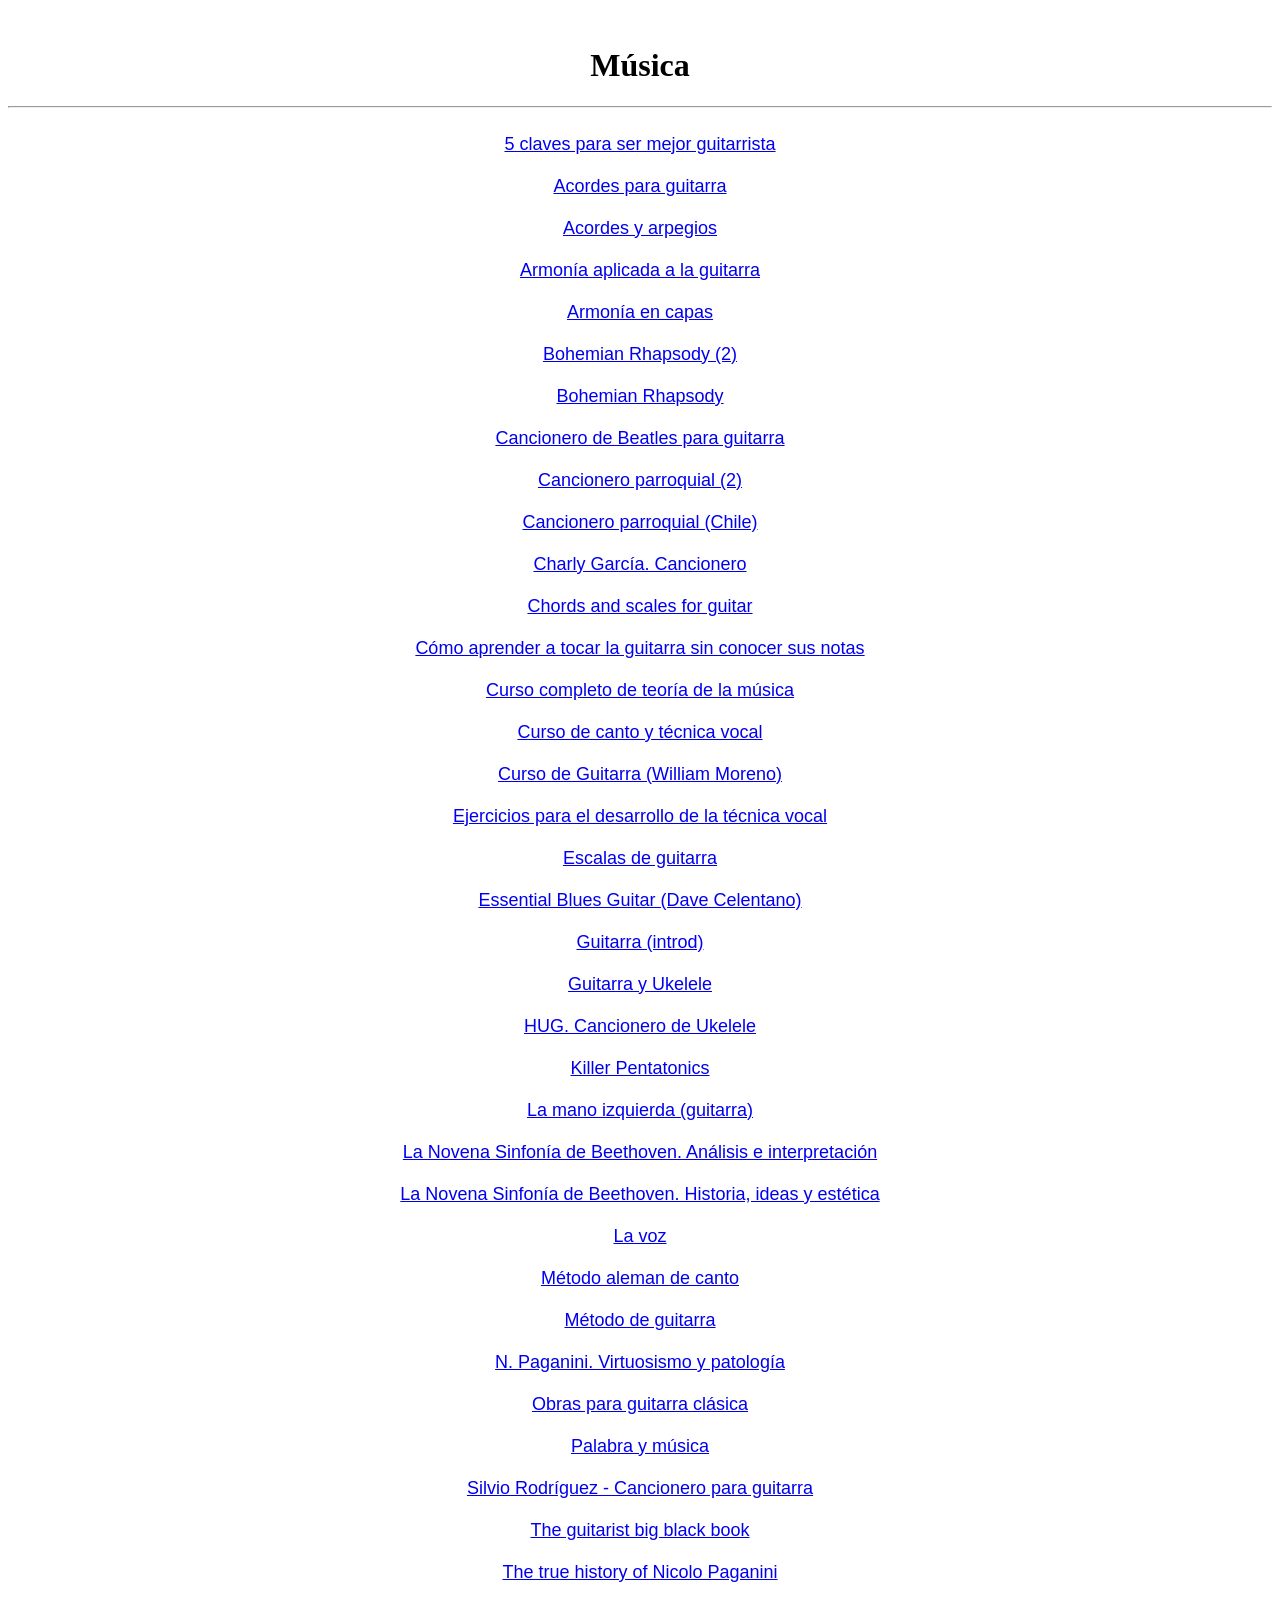
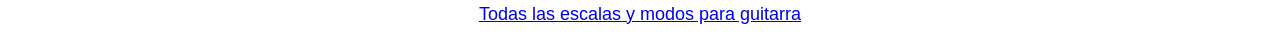
<file: files/musica.html>
<!DOCTYPE HTML PUBLIC "-//W3C//DTD HTML 4.01 Transitional//EN">
<html>
<head>
<meta http-equiv="content-type" content="text/html; charset=utf8">
<meta name="author" content="Ricardo Contard">
<meta name="description" content="Una completa biblioteca de archivos PDF alojados en Google Drive y compartidos para lectura y descarga. Responsable y compilador: Ricardo Contard">
<meta name="keywords" content="ricardocontard,bibliotecapdf,iosoft,ml,musica">
<link rel="shortcut icon" href="favicon.png">
<title>Mi Biblioteca PDF</title>
<br><h1 align="center"><b>Música</b></h1><hr><br>
<center><font size=4 face=Arial>
<a href="https://docs.google.com/uc?export=&id=1h_8dBJaf-5gfCI6gU4bdKAQOt2CBOUyX" target="_blank">5 claves para ser mejor guitarrista</a><br><br>
<a href="https://docs.google.com/uc?export=&id=1S0wlPz7s_jgqKdvdHMWtItfWzo9DUbzw" target="_blank">Acordes para guitarra</a><br><br>
<a href="https://docs.google.com/uc?export=&id=1aD5CkbCwoq5Bpoj5_IZTxUd54tTOIdEP" target="_blank">Acordes y arpegios</a><br><br>
<a href="https://docs.google.com/uc?export=&id=1FeKVkj9cw8k0A13UGipYlyOPj8fkO_pH" target="_blank">Armonía aplicada a la guitarra</a><br><br>
<a href="https://docs.google.com/uc?export=&id=1ryLBXtNHFVQ45TRWEqjg_vIl3j7Ie9uV" target="_blank">Armonía en capas</a><br><br>
<a href="https://docs.google.com/uc?export=&id=1zfdM9vTVvagTSWMgLns7S34WY_tWJUsx" target="_blank">Bohemian Rhapsody (2)</a><br><br>
<a href="https://docs.google.com/uc?export=&id=12qMfJWnkhzpiBnvaMKa0MFnA-2zzZain" target="_blank">Bohemian Rhapsody</a><br><br>
<a href="https://docs.google.com/uc?export=&id=1R0fQLQotJiaSAYZ5NLEFqmKdOle2AYtR" target="_blank">Cancionero de Beatles para guitarra</a><br><br>
<a href="https://docs.google.com/uc?export=&id=1tnigNDToFD9uOA6Ivmf8-jCWw3K8aZjN" target="_blank">Cancionero parroquial (2)</a><br><br>
<a href="https://docs.google.com/uc?export=&id=1_4o06uaI8VXz3GhU13cwX1Uv5_gVPlCN" target="_blank">Cancionero parroquial (Chile)</a><br><br>
<a href="https://docs.google.com/uc?export=&id=17VcDjKOt-CcZkac2qrtYE5y9VjKvgCRr" target="_blank">Charly García. Cancionero</a><br><br>
<a href="https://docs.google.com/uc?export=&id=1kzcTctso6jBUysNo-iYFEvf6TN6Zyyli" target="_blank">Chords and scales for guitar</a><br><br>
<a href="https://docs.google.com/uc?export=&id=1pKFNXJ_-LK06Vdm5HwaLDHwum8AzwZl9" target="_blank">Cómo aprender a tocar la guitarra sin conocer sus notas</a><br><br>
<a href="https://docs.google.com/uc?export=&id=171HkIZgIlQCWLQAwdOwLbl7n67fk5MBv" target="_blank">Curso completo de teoría de la música</a><br><br>
<a href="https://docs.google.com/uc?export=&id=1_MWyMnalKy8UjPTU5Z1NUOXOhbsRfPkK" target="_blank">Curso de canto y técnica vocal</a><br><br>
<a href="https://docs.google.com/uc?export=&id=1ZqjdTjnfI83G8Ljl_4TQYUqOjOLD6Vxk" target="_blank">Curso de Guitarra (William Moreno)</a><br><br>
<a href="https://docs.google.com/uc?export=&id=1LadpNxZvBTzdPdpAGSqFS7LD7NUbA7Pb" target="_blank">Ejercicios para el desarrollo de la técnica vocal</a><br><br>
<a href="https://docs.google.com/uc?export=&id=1Sy4SaJUYVr8NFUiwB39qneTJZiDrC-k2" target="_blank">Escalas de guitarra</a><br><br>
<a href="https://docs.google.com/uc?export=&id=1HyPCsvtvH3eKzs3FNpAl_Um6q-9twMmv" target="_blank">Essential Blues Guitar (Dave Celentano)</a><br><br>
<a href="https://docs.google.com/uc?export=&id=1cEU0sAZBnTJuMSDxCB3lR2qgOMHPSJ4l" target="_blank">Guitarra (introd)</a><br><br>
<a href="https://docs.google.com/uc?export=&id=1AgMichvPG4y0emnpb_kZRmHoLMSjN4l0" target="_blank">Guitarra y Ukelele</a><br><br>
<a href="https://docs.google.com/uc?export=&id=1ts7Hte6CWgbaUKuvKCF5fQZH4tggMW7u" target="_blank">HUG. Cancionero de Ukelele</a><br><br>
<a href="https://docs.google.com/uc?export=&id=1AiW25JLBbFgNkUgW0KuQF2Xc96Vb148c" target="_blank">Killer Pentatonics</a><br><br>
<a href="https://docs.google.com/uc?export=&id=1jYZSqUqF1i0T3N2BqRkW2fbx7DcgsxiX" target="_blank">La mano izquierda (guitarra)</a><br><br>
<a href="https://docs.google.com/uc?export=&id=1LHQlK8ikF25VWGO5RY8EbEgg9h88IbR-" target="_blank">La Novena Sinfonía de Beethoven. Análisis e interpretación</a><br><br>
<a href="https://docs.google.com/uc?export=&id=1bxUWmhrqqxak_f3KLbNxrrq51rC-zN6N" target="_blank">La Novena Sinfonía de Beethoven. Historia, ideas y estética</a><br><br>
<a href="https://docs.google.com/uc?export=&id=1uPbWvQC0PAKHzc--oJ5MoZTJxnOuMHXW" target="_blank">La voz</a><br><br>
<a href="https://docs.google.com/uc?export=&id=1Wi2zyI43rsBjwbDKgaeKkVQP3R1goAN1" target="_blank">Método aleman de canto</a><br><br>
<a href="https://docs.google.com/uc?export=&id=1VQ7OiG4fx9XTcvawfzT4f-CnIO53R1vI" target="_blank">Método de guitarra</a><br><br>
<a href="https://docs.google.com/uc?export=&id=1VvN1b_1GNoUdqChbOkqTAWWrUoqkMrnp" target="_blank">N. Paganini. Virtuosismo y patología</a><br><br>
<a href="https://docs.google.com/uc?export=&id=1FOxewiKlNwpuGB-imS-spLfrHJV9IkrP" target="_blank">Obras para guitarra clásica</a><br><br>
<a href="https://docs.google.com/uc?export=&id=1aCa2B5opQbtDWqZuEdpYdzFZZo2q-UwW" target="_blank">Palabra y música</a><br><br>
<a href="https://docs.google.com/uc?export=&id=11emnRBKNwUbdRZyKI6YYFnG8gsNQU5q1" target="_blank">Silvio Rodríguez - Cancionero para guitarra</a><br><br>
<a href="https://docs.google.com/uc?export=&id=1fNentPKwrDe7hwJpqS1uf3xjY7s1ziKf" target="_blank">The guitarist big black book</a><br><br>
<a href="https://docs.google.com/uc?export=&id=1FAGEiW0j2gyHk7WUSlMRQ1V_Im5CxB8g" target="_blank">The true history of Nicolo Paganini</a><br><br>
<a href="https://docs.google.com/uc?export=&id=1F0SoCI3mj95eGKP7bZCQXHhaWmF_uLhm" target="_blank">Todas las escalas y modos para guitarra</a><br><br>
</center></font>
</file>
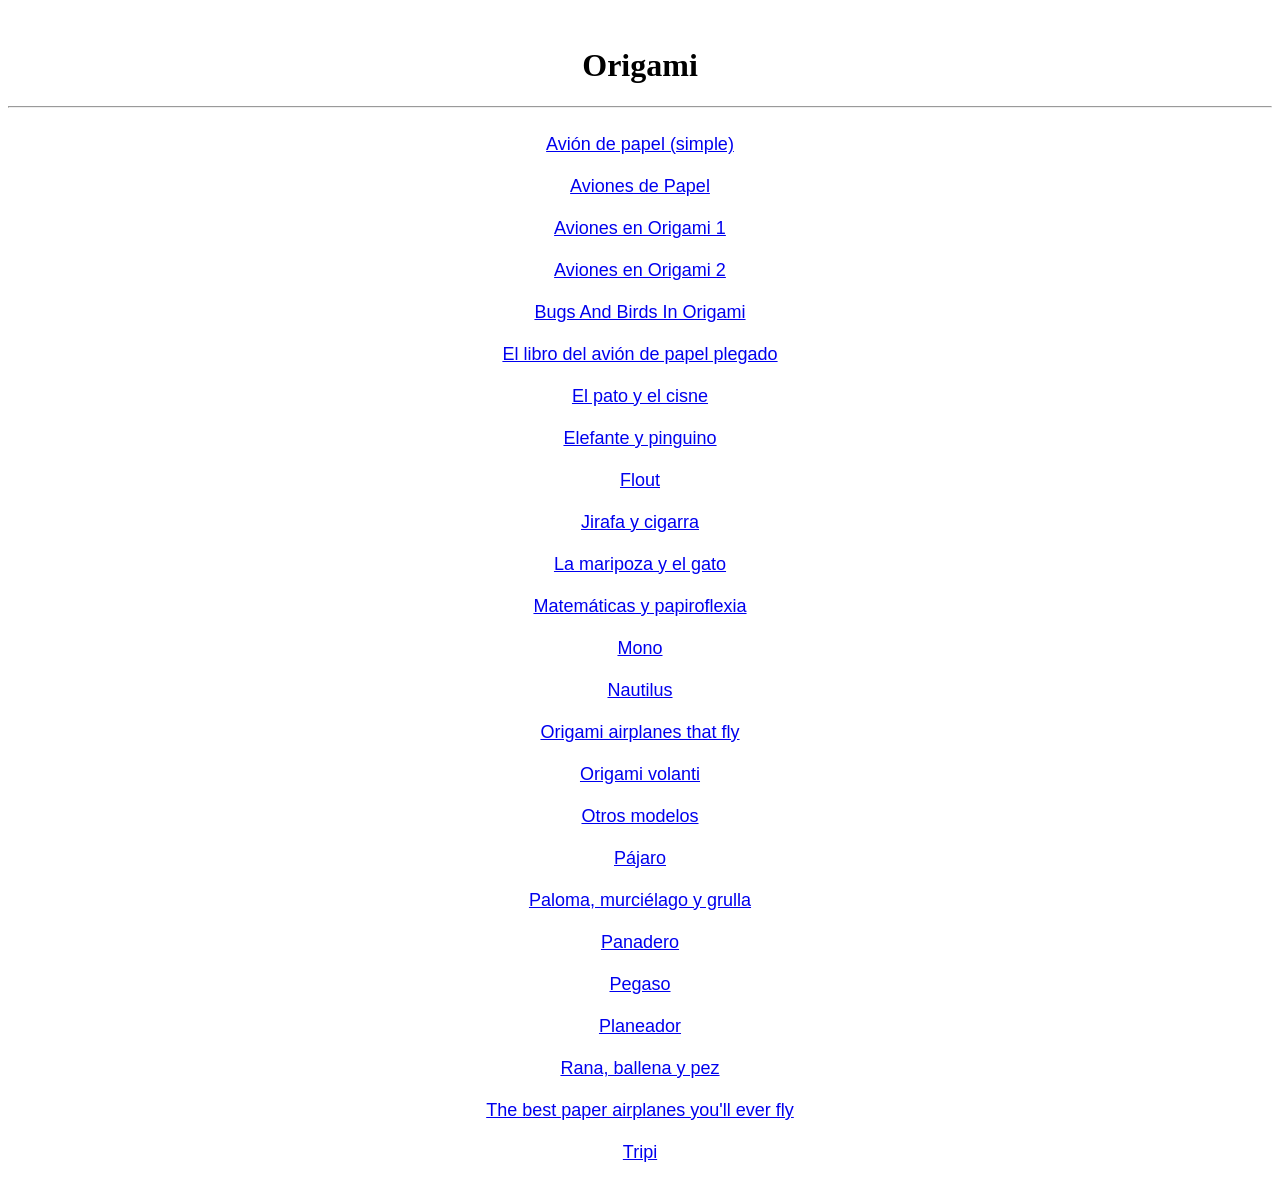
<file: files/origami.html>
﻿<!DOCTYPE HTML PUBLIC "-//W3C//DTD HTML 4.01 Transitional//EN">
<html>
<head>
<meta http-equiv="content-type" content="text/html; charset=utf8">
<meta name="author" content="Ricardo Contard">
<meta name="description" content="Una completa biblioteca de archivos PDF alojados en Google Drive y compartidos para lectura y descarga. Responsable y compilador: Ricardo Contard">
<meta name="keywords" content="ricardocontard,bibliotecapdf,iosoft,ml,origami">
<link rel="shortcut icon" href="favicon.png">
<title>Mi Biblioteca PDF</title>
<br><h1 align="center"><b>Origami</b></h1><hr><br>
<center><font size=4 face=Arial>
<a href="https://docs.google.com/uc?export=&id=10oof4cL7m-By62S18q-UlfFVetx-wqMX" target="_blank">Avión de papel (simple)</a><br><br>
<a href="https://docs.google.com/uc?export=&id=11njjcMKQ2h-JlqsHftpfAuld79x9yWCe" target="_blank">Aviones de Papel</a><br><br>
<a href="https://docs.google.com/uc?export=&id=1YUX72fjDT0Xw80m5toE57BvNVRfsOMDS" target="_blank">Aviones en Origami 1</a><br><br>
<a href="https://docs.google.com/uc?export=&id=1PGFGZeI1Ey8u-ma6z4Iz8lm2jcs4-77K" target="_blank">Aviones en Origami 2</a><br><br>
<a href="https://docs.google.com/uc?export=&id=19H8Wlqgp6alVR7vtLkkrES7Fwybeabi1" target="_blank">Bugs And Birds In Origami</a><br><br>
<a href="https://docs.google.com/uc?export=&id=1vlmOcpldjVrkeaNEAebI0gv0m3TMegtA" target="_blank">El libro del avión de papel plegado</a><br><br>
<a href="https://docs.google.com/uc?export=&id=1_krj3LVk6qVXHZq1Heow54G4f_iWgoFN" target="_blank">El pato y el cisne</a><br><br>
<a href="https://docs.google.com/uc?export=&id=1ERTCVE4e6c0nDfur3MWXNnD4ADPtNOUY" target="_blank">Elefante y pinguino</a><br><br>
<a href="https://docs.google.com/uc?export=&id=1nf9HXGJB664jH-QHNifenxHtc0TLcdQt" target="_blank">Flout</a><br><br>
<a href="https://docs.google.com/uc?export=&id=1kk8jgTmeJAVGtOPNhAlVE4NVUbw2zzpI" target="_blank">Jirafa y cigarra</a><br><br>
<a href="https://docs.google.com/uc?export=&id=1xiCf6iRlV4vA5_cVkcGjB0-qVjP5uo-w" target="_blank">La maripoza y el gato</a><br><br>
<a href="https://docs.google.com/uc?export=&id=1GHkzIqSI274leBYRwJdwlW__0xt1AhdA" target="_blank">Matemáticas y papiroflexia</a><br><br>
<a href="https://docs.google.com/uc?export=&id=1tU2164b7URxrN14KizTT0j1B_Fjp1H17" target="_blank">Mono</a><br><br>
<a href="https://docs.google.com/uc?export=&id=1b-rgbT0WmXTlsAIf2KphLAlidVjzIgLN" target="_blank">Nautilus</a><br><br>
<a href="https://docs.google.com/uc?export=&id=1NbPyxq8B5Rla_AfXjg5jdxYrwurWiR-F" target="_blank">Origami airplanes that fly</a><br><br>
<a href="https://docs.google.com/uc?export=&id=1bmFOR2oba6n0qPVmbp8qBSrUY8wEpnvY" target="_blank">Origami volanti</a><br><br>
<a href="https://docs.google.com/uc?export=&id=1m_uTu7Iu6PqVPkfl_aYkyBzhTlNl3sZc" target="_blank">Otros modelos</a><br><br>
<a href="https://docs.google.com/uc?export=&id=1yQ7rcyMVehM2LBaPrVrumUTKlqGZGDXc" target="_blank">Pájaro</a><br><br>
<a href="https://docs.google.com/uc?export=&id=1WFRaiVwxxYovnHSVPRRw9McCtMQOQJlr" target="_blank">Paloma, murciélago y grulla</a><br><br>
<a href="https://docs.google.com/uc?export=&id=1c8raHIZzk3XbPV3xuZI1c7byDwDl4rLy" target="_blank">Panadero</a><br><br>
<a href="https://docs.google.com/uc?export=&id=1kDOS_w1NWTxFAM2Ff96oD0CgNk-oTY1D" target="_blank">Pegaso</a><br><br>
<a href="https://docs.google.com/uc?export=&id=1DPah9NGeWPt_kH_PrG2q3iIgizRAKYY3" target="_blank">Planeador</a><br><br>
<a href="https://docs.google.com/uc?export=&id=1zIDgzhyItJlYMpeD0AtcVpt4l7-VMIP_" target="_blank">Rana, ballena y pez</a><br><br>
<a href="https://docs.google.com/uc?export=&id=1yPhKBrVuJ95yqavlYZOmrKOfX7RsbP2a" target="_blank">The best paper airplanes you&#039;ll ever fly</a><br><br>
<a href="https://docs.google.com/uc?export=&id=1Z7QWwRLBlUQiKC68DQb53XqA-JAWwFgJ" target="_blank">Tripi</a><br><br>
</center></font>
</file>
<file: css/style.css>
html {width:100%;height:100%}
body {height:900px;width:100%}
.app-viewport {position:absolute;top:0;bottom:0;width:100%}
html{background:#eeeeee}body{background:rgba(255,255,255,0);position:absolute;top:0px;bottom:0px;left:0px;right:0px;margin:auto}p,h1,h2,h3,h4,h5,h6{overflow:hidden}a:focus,.btn:focus,.btn:active:focus,.btn.active:focus,.btn.focus,.btn:active.focus,.btn.active.focus,input[type="radio"]:focus,input[type="checkbox"]:focus{outline:0}.nav,.pagination,.carousel,.panel-title a{cursor:pointer}.modal{overflow:auto}.modal-dialog{margin-top:0;margin-bottom:0;padding-top:10px}.modal-content{overflow:hidden}.modal-backdrop{opacity:.5}.pagination{margin:0}.input-group-btn{vertical-align:top}.input-group-btn>.btn{height:100%}.input-group>.form-control{height:100%}.input-group{padding:0}.neocheckbox [type="checkbox"]:not(:checked),.neocheckbox [type="checkbox"]:checked{position:absolute;left:-9999px}.neocheckbox [type="checkbox"]:not(:checked) + label,.neocheckbox [type="checkbox"]:checked + label{position:relative;padding-left:1.95em;cursor:pointer}.neocheckbox [type="checkbox"]:not(:checked) + label:before,.neocheckbox [type="checkbox"]:checked + label:before{content:'';position:absolute;left:0;top:0;width:1.25em;height:1.25em;border:0.15em solid #aaa;background:#fff;border-radius:4px}.neocheckbox [type="checkbox"]:not(:checked) + label:after,.neocheckbox [type="checkbox"]:checked + label:after{content:"\2713\0020";position:absolute;top:.2em;left:.2em;font-size:1.1em;line-height:0.8;color:#444444;transition:all .2s;font-family:'Lucida Sans Unicode','Arial Unicode MS',Arial}.neocheckbox [type="checkbox"]:not(:checked) + label:after{opacity:0;transform:scale(0)}.neocheckbox [type="checkbox"]:checked + label:after{opacity:1;transform:scale(1)}.neocheckbox [type="checkbox"]:disabled:not(:checked) + label:before,.neocheckbox [type="checkbox"]:disabled:checked + label:before{box-shadow:none;border-color:#bbb;background-color:#ddd}.neocheckbox [type="checkbox"]:disabled:checked + label:after{color:#999}.neocheckbox [type="checkbox"]:disabled + label{color:#aaa}.neocheckbox label:hover:before{border:0.15em solid #888!important}.neoradio [type="radio"]:not(:checked),.neoradio [type="radio"]:checked{position:absolute;left:-9999px}.neoradio [type="radio"]:not(:checked) + label,.neoradio [type="radio"]:checked + label{position:relative;padding-left:1.95em;cursor:pointer}.neoradio [type="radio"]:not(:checked) + label:before,.neoradio [type="radio"]:checked + label:before{content:'';position:absolute;left:0;top:0;width:1.25em;height:1.25em;border:0.15em solid #aaa;background:#fff;border-radius:100px}.neoradio [type="radio"]:not(:checked) + label:after,.neoradio [type="radio"]:checked + label:after{content:"\2713\0020";position:absolute;top:.2em;left:.2em;font-size:1.1em;line-height:0.8;color:#444444;transition:all .2s;font-family:'Lucida Sans Unicode','Arial Unicode MS',Arial}.neoradio [type="radio"]:not(:checked) + label:after{opacity:0;transform:scale(0)}.neoradio [type="radio"]:checked + label:after{opacity:1;transform:scale(1)}.neoradio [type="radio"]:disabled:not(:checked) + label:before,.neoradio [type="radio"]:disabled:checked + label:before{box-shadow:none;border-color:#bbb;background-color:#ddd}.neoradio [type="radio"]:disabled:checked + label:after{color:#999}.neoradio [type="radio"]:disabled + label{color:#aaa}.neoradio label:hover:before{border:0.15em solid #888!important}
#Consulta1 {position:relative;width:100%;height:100%;overflow:auto;;background-color:#FAEBD7}
#Ficha {position:absolute;left:3.125%;width:95.0520833333333%;top:272px;height:585px;margin:0;border-width:1px;overflow-y:scroll;overflow-x:hidden}
#pie {position:absolute;left:0;bottom:0;width:100%;height:32px;color:#E0E0E0;background-color:#383838;border-width:1px;overflow-x:hidden;overflow-y:hidden}
#SVGicon1 {position:absolute;left:2.34375%;width:7.94270833333333%;top:97px;height:40px;margin:0;fill:#008B8B;stroke:black;stroke-width:1px}
#titulo {position:absolute;left:0px;width:100%;top:237px;height:28px;margin:0;color:#696969;font-size:14pt;text-align:center}
#selcat {position:absolute;left:11.4583333333333%;width:85.0260416666667%;top:94px;height:46px;margin:0;color:#800000;font-family:Arial,Helvetica,sans-serif;font-size:11pt;background-color:#F8F8FF}
#header {position:absolute;left:0px;width:100%;top:5px;height:74px;margin:0;color:#FFF8DC;background-color:#2F4F4F;border-width:1px;padding-top:5px;overflow-x:hidden;overflow-y:hidden}
#buscador {position:absolute;left:0px;width:100%;top:150px;height:73px;margin:0;border-width:1px;overflow-x:hidden;overflow-y:hidden}
#DialogContainer1 {margin-left:auto;margin-right:auto;width:100%;height:1024px;}
.css-input {width: 270px;padding: 10px;font-size: 16px;border-width: 1px;border-color: #CCCCCC;background-color: #FFFFFF;color: #707070;border-style: solid;border-radius: 7px;box-shadow: 0px 0px 4px rgba(66,66,66,.75);text-shadow: -10px 0px 0px rgba(255,255,255,.75)}
         .css-input:focus {outline:none;}
#buscador {width: 100%;top: 150px;left: 0px;}
#selcat {width:85%;}
#Ficha {width: 95%;}
#header {width: 100%;}
#titulo {width: 100%;}
.panel-body {border-radius: 15px;border: 2px solid #3498db;}
</file>
<file: css/nzAnimate.min.css>
.animate{animation-duration:700ms;-webkit-animation-duration:700ms;}.animate.infinite{animation-iteration-count:infinite;-webkit-animation-iteration-count:infinite}.bounce{animation-name:bounce;-webkit-animation-name:bounce}.flash{animation-name:flash;-webkit-animation-name:flash}.flip{animation-name:flip;-webkit-animation-name:flip}.pulse{animation-name:pulse;-webkit-animation-name:pulse}.rubberBand{animation-name:rubberBand;-webkit-animation-name:rubberBand}.shake{animation-name:shake;-webkit-animation-name:shake}.swing{animation-name:swing;-webkit-animation-name:swing}.tada{animation-name:tada;-webkit-animation-name:tada}.wobble{animation-name:wobble;-webkit-animation-name:wobble}.puffIn{animation-name:puffIn;-webkit-animation-name:puffIn}.puffOut{animation-name:puffOut;-webkit-animation-name:puffOut}.vanishIn{animation-name:vanishIn;-webkit-animation-name:vanishIn}.vanishOut{animation-name:vanishOut;-webkit-animation-name:vanishOut}.bombLeftOut{animation-name:bombLeftOut;-webkit-animation-name:bombLeftOut}.bombRightOut{animation-name:bombRightOut;-webkit-animation-name:bombRightOut}.bounceIn{animation-name:bounceIn;-webkit-animation-name:bounceIn}.bounceInDown{animation-name:bounceInDown;-webkit-animation-name:bounceInDown}.bounceInLeft{animation-name:bounceInLeft;-webkit-animation-name:bounceInLeft}.bounceInRight{animation-name:bounceInRight;-webkit-animation-name:bounceInRight}.bounceInUp{animation-name:bounceInUp;-webkit-animation-name:bounceInUp}.bounceOut{animation-name:bounceOut;-webkit-animation-name:bounceOut}.bounceOutDown{animation-name:bounceOutDown;-webkit-animation-name:bounceOutDown}.bounceOutLeft{animation-name:bounceOutLeft;-webkit-animation-name:bounceOutLeft}.bounceOutRight{animation-name:bounceOutRight;-webkit-animation-name:bounceOutRight}.bounceOutUp{animation-name:bounceOutUp;-webkit-animation-name:bounceOutUp}.fadeIn{animation-name:fadeIn;-webkit-animation-name:fadeIn}.fadeInDown{animation-name:fadeInDown;-webkit-animation-name:fadeInDown}.fadeInDownBig{animation-name:fadeInDownBig;-webkit-animation-name:fadeInDownBig}.fadeInLeft{animation-name:fadeInLeft;-webkit-animation-name:fadeInLeft}.fadeInLeftBig{animation-name:fadeInLeftBig;-webkit-animation-name:fadeInLeftBig}.fadeInRight{animation-name:fadeInRight;-webkit-animation-name:fadeInRight}.fadeInRightBig{animation-name:fadeInRightBig;-webkit-animation-name:fadeInRightBig}.fadeInUp{animation-name:fadeInUp;-webkit-animation-name:fadeInUp}.fadeInUpBig{animation-name:fadeInUpBig;-webkit-animation-name:fadeInUpBig}.fadeOut{animation-name:fadeOut;-webkit-animation-name:fadeOut}.fadeOutDown{animation-name:fadeOutDown;-webkit-animation-name:fadeOutDown}.fadeOutDownBig{animation-name:fadeOutDownBig;-webkit-animation-name:fadeOutDownBig}.fadeOutLeft{animation-name:fadeOutLeft;-webkit-animation-name:fadeOutLeft}.fadeOutLeftBig{animation-name:fadeOutLeftBig;-webkit-animation-name:fadeOutLeftBig}.fadeOutRight{animation-name:fadeOutRight;-webkit-animation-name:fadeOutRight}.fadeOutRightBig{animation-name:fadeOutRightBig;-webkit-animation-name:fadeOutRightBig}.fadeOutUp{animation-name:fadeOutUp;-webkit-animation-name:fadeOutUp}.fadeOutUpBig{animation-name:fadeOutUpBig;-webkit-animation-name:fadeOutUpBig}.flipInX{animation-name:flipInX;-webkit-animation-name:flipInX}.flipInY{animation-name:flipInY;-webkit-animation-name:flipInY}.flipOutX{animation-name:flipOutX;-webkit-animation-name:flipOutX}.flipOutY{animation-name:flipOutY;-webkit-animation-name:flipOutY}.lightSpeedIn{animation-name:lightSpeedIn;-webkit-animation-name:lightSpeedIn}.lightSpeedOut{animation-name:lightSpeedOut;-webkit-animation-name:lightSpeedOut}.magicOut{animation-name:magicOut;-webkit-animation-name:magicOut}.swapIn{animation-name:swapIn;-webkit-animation-name:swapIn}.swapOut{animation-name:swapOut;-webkit-animation-name:swapOut}.twisterInDown{animation-name:twisterInDown;-webkit-animation-name:twisterInDown}.twisterInUp{animation-name:twisterInUp;-webkit-animation-name:twisterInUp}.foolishIn{animation-name:foolishIn;-webkit-animation-name:foolishIn}.foolishOut{animation-name:foolishOut;-webkit-animation-name:foolishOut}.holeIn{animation-name:holeIn;-webkit-animation-name:holeIn}.holeOut{animation-name:holeOut;-webkit-animation-name:holeOut}.swashIn{animation-name:swashIn;-webkit-animation-name:swashIn}.swashOut{animation-name:swashOut;-webkit-animation-name:swashOut}.flopInDown{animation-name:flopInDown;-webkit-animation-name:flopInDown}.flopInLeft{animation-name:flopInLeft;-webkit-animation-name:flopInLeft}.flopInRight{animation-name:flopInRight;-webkit-animation-name:flopInRight}.flopInUp{animation-name:flopInUp;-webkit-animation-name:flopInUp}.flopOutDown{animation-name:flopOutDown;-webkit-animation-name:flopOutDown}.flopOutLeft{animation-name:flopOutLeft;-webkit-animation-name:flopOutLeft}.flopOutRight{animation-name:flopOutRight;-webkit-animation-name:flopOutRight}.flopOutUp{animation-name:flopOutUp;-webkit-animation-name:flopOutUp}.rotateIn{animation-name:rotateIn;-webkit-animation-name:rotateIn}.rotateInDownLeft{animation-name:rotateInDownLeft;-webkit-animation-name:rotateInDownLeft}.rotateInDownRight{animation-name:rotateInDownRight;-webkit-animation-name:rotateInDownRight}.rotateInUpLeft{animation-name:rotateInUpLeft;-webkit-animation-name:rotateInUpLeft}.rotateInUpRight{animation-name:rotateInUpRight;-webkit-animation-name:rotateInUpRight}.rotateOut{animation-name:rotateOut;-webkit-animation-name:rotateOut}.rotateOutDownLeft{animation-name:rotateOutDownLeft;-webkit-animation-name:rotateOutDownLeft}.rotateOutDownRight{animation-name:rotateOutDownRight;-webkit-animation-name:rotateOutDownRight}.rotateOutUpLeft{animation-name:rotateOutUpLeft;-webkit-animation-name:rotateOutUpLeft}.rotateOutUpRight{animation-name:rotateOutUpRight;-webkit-animation-name:rotateOutUpRight}.slideInDown{animation-name:slideInDown;-webkit-animation-name:slideInDown}.slideInLeft{animation-name:slideInLeft;-webkit-animation-name:slideInLeft}.slideInRight{animation-name:slideInRight;-webkit-animation-name:slideInRight}.slideInUp{animation-name:slideInUp;-webkit-animation-name:slideInUp}.slideOutDown{animation-name:slideOutDown;-webkit-animation-name:slideOutDown}.slideOutLeft{animation-name:slideOutLeft;-webkit-animation-name:slideOutLeft}.slideOutRight{animation-name:slideOutRight;-webkit-animation-name:slideOutRight}.slideOutUp{animation-name:slideOutUp;-webkit-animation-name:slideOutUp}.hingeOut{animation-name:hingeOut;-webkit-animation-name:hingeOut}.rollIn{animation-name:rollIn;-webkit-animation-name:rollIn}.rollOut{animation-name:rollOut;-webkit-animation-name:rollOut}.tinInDown{animation-name:tinInDown;-webkit-animation-name:tinInDown}.tinInLeft{animation-name:tinInLeft;-webkit-animation-name:tinInLeft}.tinInRight{animation-name:tinInRight;-webkit-animation-name:tinInRight}.tinInUp{animation-name:tinInUp;-webkit-animation-name:tinInUp}.tinOutDown{animation-name:tinOutDown;-webkit-animation-name:tinOutDown}.tinOutLeft{animation-name:tinOutLeft;-webkit-animation-name:tinOutLeft}.tinOutRight{animation-name:tinOutRight;-webkit-animation-name:tinOutRight}.tinOutUp{animation-name:tinOutUp;-webkit-animation-name:tinOutUp}.zoomIn{animation-name:zoomIn;-webkit-animation-name:zoomIn}.zoomInDown{animation-name:zoomInDown;-webkit-animation-name:zoomInDown}.zoomInLeft{animation-name:zoomInLeft;-webkit-animation-name:zoomInLeft}.zoomInRight{animation-name:zoomInRight;-webkit-animation-name:zoomInRight}.zoomInUp{animation-name:zoomInUp;-webkit-animation-name:zoomInUp}.zoomOut{animation-name:zoomOut;-webkit-animation-name:zoomOut}.zoomOutDown{animation-name:zoomOutDown;-webkit-animation-name:zoomOutDown}.zoomOutLeft{animation-name:zoomOutLeft;-webkit-animation-name:zoomOutLeft}.zoomOutRight{animation-name:zoomOutRight;-webkit-animation-name:zoomOutRight}.zoomOutUp{animation-name:zoomOutUp;-webkit-animation-name:zoomOutUp}.enter-bounce.ng-enter,.enter-bounce.ng-hide-remove{animation-name:bounce;-webkit-animation-name:bounce}.enter-flash.ng-enter,.enter-flash.ng-hide-remove{animation-name:flash;-webkit-animation-name:flash}.enter-flip.ng-enter,.enter-flip.ng-hide-remove{animation-name:flip;-webkit-animation-name:flip}.enter-pulse.ng-enter,.enter-pulse.ng-hide-remove{animation-name:pulse;-webkit-animation-name:pulse}.enter-rubberBand.ng-enter,.enter-rubberBand.ng-hide-remove{animation-name:rubberBand;-webkit-animation-name:rubberBand}.enter-shake.ng-enter,.enter-shake.ng-hide-remove{animation-name:shake;-webkit-animation-name:shake}.enter-swing.ng-enter,.enter-swing.ng-hide-remove{animation-name:swing;-webkit-animation-name:swing}.enter-tada.ng-enter,.enter-tada.ng-hide-remove{animation-name:tada;-webkit-animation-name:tada}.enter-wobble.ng-enter,.enter-wobble.ng-hide-remove{animation-name:wobble;-webkit-animation-name:wobble}.enter-puffIn.ng-enter,.enter-puffIn.ng-hide-remove{animation-name:puffIn;-webkit-animation-name:puffIn}.enter-puffOut.ng-enter,.enter-puffOut.ng-hide-remove{animation-name:puffOut;-webkit-animation-name:puffOut}.enter-vanishIn.ng-enter,.enter-vanishIn.ng-hide-remove{animation-name:vanishIn;-webkit-animation-name:vanishIn}.enter-vanishOut.ng-enter,.enter-vanishOut.ng-hide-remove{animation-name:vanishOut;-webkit-animation-name:vanishOut}.enter-bombLeftOut.ng-enter,.enter-bombLeftOut.ng-hide-remove{animation-name:bombLeftOut;-webkit-animation-name:bombLeftOut}.enter-bombRightOut.ng-enter,.enter-bombRightOut.ng-hide-remove{animation-name:bombRightOut;-webkit-animation-name:bombRightOut}.enter-bounceIn.ng-enter,.enter-bounceIn.ng-hide-remove{animation-name:bounceIn;-webkit-animation-name:bounceIn}.enter-bounceInDown.ng-enter,.enter-bounceInDown.ng-hide-remove{animation-name:bounceInDown;-webkit-animation-name:bounceInDown}.enter-bounceInLeft.ng-enter,.enter-bounceInLeft.ng-hide-remove{animation-name:bounceInLeft;-webkit-animation-name:bounceInLeft}.enter-bounceInRight.ng-enter,.enter-bounceInRight.ng-hide-remove{animation-name:bounceInRight;-webkit-animation-name:bounceInRight}.enter-bounceInUp.ng-enter,.enter-bounceInUp.ng-hide-remove{animation-name:bounceInUp;-webkit-animation-name:bounceInUp}.enter-bounceOut.ng-enter,.enter-bounceOut.ng-hide-remove{animation-name:bounceOut;-webkit-animation-name:bounceOut}.enter-bounceOutDown.ng-enter,.enter-bounceOutDown.ng-hide-remove{animation-name:bounceOutDown;-webkit-animation-name:bounceOutDown}.enter-bounceOutLeft.ng-enter,.enter-bounceOutLeft.ng-hide-remove{animation-name:bounceOutLeft;-webkit-animation-name:bounceOutLeft}.enter-bounceOutRight.ng-enter,.enter-bounceOutRight.ng-hide-remove{animation-name:bounceOutRight;-webkit-animation-name:bounceOutRight}.enter-bounceOutUp.ng-enter,.enter-bounceOutUp.ng-hide-remove{animation-name:bounceOutUp;-webkit-animation-name:bounceOutUp}.enter-fadeIn.ng-enter,.enter-fadeIn.ng-hide-remove{animation-name:fadeIn;-webkit-animation-name:fadeIn}.enter-fadeInDown.ng-enter,.enter-fadeInDown.ng-hide-remove{animation-name:fadeInDown;-webkit-animation-name:fadeInDown}.enter-fadeInDownBig.ng-enter,.enter-fadeInDownBig.ng-hide-remove{animation-name:fadeInDownBig;-webkit-animation-name:fadeInDownBig}.enter-fadeInLeft.ng-enter,.enter-fadeInLeft.ng-hide-remove{animation-name:fadeInLeft;-webkit-animation-name:fadeInLeft}.enter-fadeInLeftBig.ng-enter,.enter-fadeInLeftBig.ng-hide-remove{animation-name:fadeInLeftBig;-webkit-animation-name:fadeInLeftBig}.enter-fadeInRight.ng-enter,.enter-fadeInRight.ng-hide-remove{animation-name:fadeInRight;-webkit-animation-name:fadeInRight}.enter-fadeInRightBig.ng-enter,.enter-fadeInRightBig.ng-hide-remove{animation-name:fadeInRightBig;-webkit-animation-name:fadeInRightBig}.enter-fadeInUp.ng-enter,.enter-fadeInUp.ng-hide-remove{animation-name:fadeInUp;-webkit-animation-name:fadeInUp}.enter-fadeInUpBig.ng-enter,.enter-fadeInUpBig.ng-hide-remove{animation-name:fadeInUpBig;-webkit-animation-name:fadeInUpBig}.enter-fadeOut.ng-enter,.enter-fadeOut.ng-hide-remove{animation-name:fadeOut;-webkit-animation-name:fadeOut}.enter-fadeOutDown.ng-enter,.enter-fadeOutDown.ng-hide-remove{animation-name:fadeOutDown;-webkit-animation-name:fadeOutDown}.enter-fadeOutDownBig.ng-enter,.enter-fadeOutDownBig.ng-hide-remove{animation-name:fadeOutDownBig;-webkit-animation-name:fadeOutDownBig}.enter-fadeOutLeft.ng-enter,.enter-fadeOutLeft.ng-hide-remove{animation-name:fadeOutLeft;-webkit-animation-name:fadeOutLeft}.enter-fadeOutLeftBig.ng-enter,.enter-fadeOutLeftBig.ng-hide-remove{animation-name:fadeOutLeftBig;-webkit-animation-name:fadeOutLeftBig}.enter-fadeOutRight.ng-enter,.enter-fadeOutRight.ng-hide-remove{animation-name:fadeOutRight;-webkit-animation-name:fadeOutRight}.enter-fadeOutRightBig.ng-enter,.enter-fadeOutRightBig.ng-hide-remove{animation-name:fadeOutRightBig;-webkit-animation-name:fadeOutRightBig}.enter-fadeOutUp.ng-enter,.enter-fadeOutUp.ng-hide-remove{animation-name:fadeOutUp;-webkit-animation-name:fadeOutUp}.enter-fadeOutUpBig.ng-enter,.enter-fadeOutUpBig.ng-hide-remove{animation-name:fadeOutUpBig;-webkit-animation-name:fadeOutUpBig}.enter-flipInX.ng-enter,.enter-flipInX.ng-hide-remove{animation-name:flipInX;-webkit-animation-name:flipInX}.enter-flipInY.ng-enter,.enter-flipInY.ng-hide-remove{animation-name:flipInY;-webkit-animation-name:flipInY}.enter-flipOutX.ng-enter,.enter-flipOutX.ng-hide-remove{animation-name:flipOutX;-webkit-animation-name:flipOutX}.enter-flipOutY.ng-enter,.enter-flipOutY.ng-hide-remove{animation-name:flipOutY;-webkit-animation-name:flipOutY}.enter-lightSpeedIn.ng-enter,.enter-lightSpeedIn.ng-hide-remove{animation-name:lightSpeedIn;-webkit-animation-name:lightSpeedIn}.enter-lightSpeedOut.ng-enter,.enter-lightSpeedOut.ng-hide-remove{animation-name:lightSpeedOut;-webkit-animation-name:lightSpeedOut}.enter-magicOut.ng-enter,.enter-magicOut.ng-hide-remove{animation-name:magicOut;-webkit-animation-name:magicOut}.enter-swapIn.ng-enter,.enter-swapIn.ng-hide-remove{animation-name:swapIn;-webkit-animation-name:swapIn}.enter-swapOut.ng-enter,.enter-swapOut.ng-hide-remove{animation-name:swapOut;-webkit-animation-name:swapOut}.enter-twisterInDown.ng-enter,.enter-twisterInDown.ng-hide-remove{animation-name:twisterInDown;-webkit-animation-name:twisterInDown}.enter-twisterInUp.ng-enter,.enter-twisterInUp.ng-hide-remove{animation-name:twisterInUp;-webkit-animation-name:twisterInUp}.enter-foolishIn.ng-enter,.enter-foolishIn.ng-hide-remove{animation-name:foolishIn;-webkit-animation-name:foolishIn}.enter-foolishOut.ng-enter,.enter-foolishOut.ng-hide-remove{animation-name:foolishOut;-webkit-animation-name:foolishOut}.enter-holeIn.ng-enter,.enter-holeIn.ng-hide-remove{animation-name:holeIn;-webkit-animation-name:holeIn}.enter-holeOut.ng-enter,.enter-holeOut.ng-hide-remove{animation-name:holeOut;-webkit-animation-name:holeOut}.enter-swashIn.ng-enter,.enter-swashIn.ng-hide-remove{animation-name:swashIn;-webkit-animation-name:swashIn}.enter-swashOut.ng-enter,.enter-swashOut.ng-hide-remove{animation-name:swashOut;-webkit-animation-name:swashOut}.enter-flopInDown.ng-enter,.enter-flopInDown.ng-hide-remove{animation-name:flopInDown;-webkit-animation-name:flopInDown}.enter-flopInLeft.ng-enter,.enter-flopInLeft.ng-hide-remove{animation-name:flopInLeft;-webkit-animation-name:flopInLeft}.enter-flopInRight.ng-enter,.enter-flopInRight.ng-hide-remove{animation-name:flopInRight;-webkit-animation-name:flopInRight}.enter-flopInUp.ng-enter,.enter-flopInUp.ng-hide-remove{animation-name:flopInUp;-webkit-animation-name:flopInUp}.enter-flopOutDown.ng-enter,.enter-flopOutDown.ng-hide-remove{animation-name:flopOutDown;-webkit-animation-name:flopOutDown}.enter-flopOutLeft.ng-enter,.enter-flopOutLeft.ng-hide-remove{animation-name:flopOutLeft;-webkit-animation-name:flopOutLeft}.enter-flopOutRight.ng-enter,.enter-flopOutRight.ng-hide-remove{animation-name:flopOutRight;-webkit-animation-name:flopOutRight}.enter-flopOutUp.ng-enter,.enter-flopOutUp.ng-hide-remove{animation-name:flopOutUp;-webkit-animation-name:flopOutUp}.enter-rotateIn.ng-enter,.enter-rotateIn.ng-hide-remove{animation-name:rotateIn;-webkit-animation-name:rotateIn}.enter-rotateInDownLeft.ng-enter,.enter-rotateInDownLeft.ng-hide-remove{animation-name:rotateInDownLeft;-webkit-animation-name:rotateInDownLeft}.enter-rotateInDownRight.ng-enter,.enter-rotateInDownRight.ng-hide-remove{animation-name:rotateInDownRight;-webkit-animation-name:rotateInDownRight}.enter-rotateInUpLeft.ng-enter,.enter-rotateInUpLeft.ng-hide-remove{animation-name:rotateInUpLeft;-webkit-animation-name:rotateInUpLeft}.enter-rotateInUpRight.ng-enter,.enter-rotateInUpRight.ng-hide-remove{animation-name:rotateInUpRight;-webkit-animation-name:rotateInUpRight}.enter-rotateOut.ng-enter,.enter-rotateOut.ng-hide-remove{animation-name:rotateOut;-webkit-animation-name:rotateOut}.enter-rotateOutDownLeft.ng-enter,.enter-rotateOutDownLeft.ng-hide-remove{animation-name:rotateOutDownLeft;-webkit-animation-name:rotateOutDownLeft}.enter-rotateOutDownRight.ng-enter,.enter-rotateOutDownRight.ng-hide-remove{animation-name:rotateOutDownRight;-webkit-animation-name:rotateOutDownRight}.enter-rotateOutUpLeft.ng-enter,.enter-rotateOutUpLeft.ng-hide-remove{animation-name:rotateOutUpLeft;-webkit-animation-name:rotateOutUpLeft}.enter-rotateOutUpRight.ng-enter,.enter-rotateOutUpRight.ng-hide-remove{animation-name:rotateOutUpRight;-webkit-animation-name:rotateOutUpRight}.enter-slideInDown.ng-enter,.enter-slideInDown.ng-hide-remove{animation-name:slideInDown;-webkit-animation-name:slideInDown}.enter-slideInLeft.ng-enter,.enter-slideInLeft.ng-hide-remove{animation-name:slideInLeft;-webkit-animation-name:slideInLeft}.enter-slideInRight.ng-enter,.enter-slideInRight.ng-hide-remove{animation-name:slideInRight;-webkit-animation-name:slideInRight}.enter-slideInUp.ng-enter,.enter-slideInUp.ng-hide-remove{animation-name:slideInUp;-webkit-animation-name:slideInUp}.enter-slideOutDown.ng-enter,.enter-slideOutDown.ng-hide-remove{animation-name:slideOutDown;-webkit-animation-name:slideOutDown}.enter-slideOutLeft.ng-enter,.enter-slideOutLeft.ng-hide-remove{animation-name:slideOutLeft;-webkit-animation-name:slideOutLeft}.enter-slideOutRight.ng-enter,.enter-slideOutRight.ng-hide-remove{animation-name:slideOutRight;-webkit-animation-name:slideOutRight}.enter-slideOutUp.ng-enter,.enter-slideOutUp.ng-hide-remove{animation-name:slideOutUp;-webkit-animation-name:slideOutUp}.enter-hingeOut.ng-enter,.enter-hingeOut.ng-hide-remove{animation-name:hingeOut;-webkit-animation-name:hingeOut}.enter-rollIn.ng-enter,.enter-rollIn.ng-hide-remove{animation-name:rollIn;-webkit-animation-name:rollIn}.enter-rollOut.ng-enter,.enter-rollOut.ng-hide-remove{animation-name:rollOut;-webkit-animation-name:rollOut}.enter-tinInDown.ng-enter,.enter-tinInDown.ng-hide-remove{animation-name:tinInDown;-webkit-animation-name:tinInDown}.enter-tinInLeft.ng-enter,.enter-tinInLeft.ng-hide-remove{animation-name:tinInLeft;-webkit-animation-name:tinInLeft}.enter-tinInRight.ng-enter,.enter-tinInRight.ng-hide-remove{animation-name:tinInRight;-webkit-animation-name:tinInRight}.enter-tinInUp.ng-enter,.enter-tinInUp.ng-hide-remove{animation-name:tinInUp;-webkit-animation-name:tinInUp}.enter-tinOutDown.ng-enter,.enter-tinOutDown.ng-hide-remove{animation-name:tinOutDown;-webkit-animation-name:tinOutDown}.enter-tinOutLeft.ng-enter,.enter-tinOutLeft.ng-hide-remove{animation-name:tinOutLeft;-webkit-animation-name:tinOutLeft}.enter-tinOutRight.ng-enter,.enter-tinOutRight.ng-hide-remove{animation-name:tinOutRight;-webkit-animation-name:tinOutRight}.enter-tinOutUp.ng-enter,.enter-tinOutUp.ng-hide-remove{animation-name:tinOutUp;-webkit-animation-name:tinOutUp}.enter-zoomIn.ng-enter,.enter-zoomIn.ng-hide-remove{animation-name:zoomIn;-webkit-animation-name:zoomIn}.enter-zoomInDown.ng-enter,.enter-zoomInDown.ng-hide-remove{animation-name:zoomInDown;-webkit-animation-name:zoomInDown}.enter-zoomInLeft.ng-enter,.enter-zoomInLeft.ng-hide-remove{animation-name:zoomInLeft;-webkit-animation-name:zoomInLeft}.enter-zoomInRight.ng-enter,.enter-zoomInRight.ng-hide-remove{animation-name:zoomInRight;-webkit-animation-name:zoomInRight}.enter-zoomInUp.ng-enter,.enter-zoomInUp.ng-hide-remove{animation-name:zoomInUp;-webkit-animation-name:zoomInUp}.enter-zoomOut.ng-enter,.enter-zoomOut.ng-hide-remove{animation-name:zoomOut;-webkit-animation-name:zoomOut}.enter-zoomOutDown.ng-enter,.enter-zoomOutDown.ng-hide-remove{animation-name:zoomOutDown;-webkit-animation-name:zoomOutDown}.enter-zoomOutLeft.ng-enter,.enter-zoomOutLeft.ng-hide-remove{animation-name:zoomOutLeft;-webkit-animation-name:zoomOutLeft}.enter-zoomOutRight.ng-enter,.enter-zoomOutRight.ng-hide-remove{animation-name:zoomOutRight;-webkit-animation-name:zoomOutRight}.enter-zoomOutUp.ng-enter,.enter-zoomOutUp.ng-hide-remove{animation-name:zoomOutUp;-webkit-animation-name:zoomOutUp}.exit-bounce.ng-leave,.exit-bounce.ng-hide-add{animation-name:bounce;-webkit-animation-name:bounce}.exit-flash.ng-leave,.exit-flash.ng-hide-add{animation-name:flash;-webkit-animation-name:flash}.exit-flip.ng-leave,.exit-flip.ng-hide-add{animation-name:flip;-webkit-animation-name:flip}.exit-pulse.ng-leave,.exit-pulse.ng-hide-add{animation-name:pulse;-webkit-animation-name:pulse}.exit-rubberBand.ng-leave,.exit-rubberBand.ng-hide-add{animation-name:rubberBand;-webkit-animation-name:rubberBand}.exit-shake.ng-leave,.exit-shake.ng-hide-add{animation-name:shake;-webkit-animation-name:shake}.exit-swing.ng-leave,.exit-swing.ng-hide-add{animation-name:swing;-webkit-animation-name:swing}.exit-tada.ng-leave,.exit-tada.ng-hide-add{animation-name:tada;-webkit-animation-name:tada}.exit-wobble.ng-leave,.exit-wobble.ng-hide-add{animation-name:wobble;-webkit-animation-name:wobble}.exit-puffIn.ng-leave,.exit-puffIn.ng-hide-add{animation-name:puffIn;-webkit-animation-name:puffIn}.exit-puffOut.ng-leave,.exit-puffOut.ng-hide-add{animation-name:puffOut;-webkit-animation-name:puffOut}.exit-vanishIn.ng-leave,.exit-vanishIn.ng-hide-add{animation-name:vanishIn;-webkit-animation-name:vanishIn}.exit-vanishOut.ng-leave,.exit-vanishOut.ng-hide-add{animation-name:vanishOut;-webkit-animation-name:vanishOut}.exit-bombLeftOut.ng-leave,.exit-bombLeftOut.ng-hide-add{animation-name:bombLeftOut;-webkit-animation-name:bombLeftOut}.exit-bombRightOut.ng-leave,.exit-bombRightOut.ng-hide-add{animation-name:bombRightOut;-webkit-animation-name:bombRightOut}.exit-bounceIn.ng-leave,.exit-bounceIn.ng-hide-add{animation-name:bounceIn;-webkit-animation-name:bounceIn}.exit-bounceInDown.ng-leave,.exit-bounceInDown.ng-hide-add{animation-name:bounceInDown;-webkit-animation-name:bounceInDown}.exit-bounceInLeft.ng-leave,.exit-bounceInLeft.ng-hide-add{animation-name:bounceInLeft;-webkit-animation-name:bounceInLeft}.exit-bounceInRight.ng-leave,.exit-bounceInRight.ng-hide-add{animation-name:bounceInRight;-webkit-animation-name:bounceInRight}.exit-bounceInUp.ng-leave,.exit-bounceInUp.ng-hide-add{animation-name:bounceInUp;-webkit-animation-name:bounceInUp}.exit-bounceOut.ng-leave,.exit-bounceOut.ng-hide-add{animation-name:bounceOut;-webkit-animation-name:bounceOut}.exit-bounceOutDown.ng-leave,.exit-bounceOutDown.ng-hide-add{animation-name:bounceOutDown;-webkit-animation-name:bounceOutDown}.exit-bounceOutLeft.ng-leave,.exit-bounceOutLeft.ng-hide-add{animation-name:bounceOutLeft;-webkit-animation-name:bounceOutLeft}.exit-bounceOutRight.ng-leave,.exit-bounceOutRight.ng-hide-add{animation-name:bounceOutRight;-webkit-animation-name:bounceOutRight}.exit-bounceOutUp.ng-leave,.exit-bounceOutUp.ng-hide-add{animation-name:bounceOutUp;-webkit-animation-name:bounceOutUp}.exit-fadeIn.ng-leave,.exit-fadeIn.ng-hide-add{animation-name:fadeIn;-webkit-animation-name:fadeIn}.exit-fadeInDown.ng-leave,.exit-fadeInDown.ng-hide-add{animation-name:fadeInDown;-webkit-animation-name:fadeInDown}.exit-fadeInDownBig.ng-leave,.exit-fadeInDownBig.ng-hide-add{animation-name:fadeInDownBig;-webkit-animation-name:fadeInDownBig}.exit-fadeInLeft.ng-leave,.exit-fadeInLeft.ng-hide-add{animation-name:fadeInLeft;-webkit-animation-name:fadeInLeft}.exit-fadeInLeftBig.ng-leave,.exit-fadeInLeftBig.ng-hide-add{animation-name:fadeInLeftBig;-webkit-animation-name:fadeInLeftBig}.exit-fadeInRight.ng-leave,.exit-fadeInRight.ng-hide-add{animation-name:fadeInRight;-webkit-animation-name:fadeInRight}.exit-fadeInRightBig.ng-leave,.exit-fadeInRightBig.ng-hide-add{animation-name:fadeInRightBig;-webkit-animation-name:fadeInRightBig}.exit-fadeInUp.ng-leave,.exit-fadeInUp.ng-hide-add{animation-name:fadeInUp;-webkit-animation-name:fadeInUp}.exit-fadeInUpBig.ng-leave,.exit-fadeInUpBig.ng-hide-add{animation-name:fadeInUpBig;-webkit-animation-name:fadeInUpBig}.exit-fadeOut.ng-leave,.exit-fadeOut.ng-hide-add{animation-name:fadeOut;-webkit-animation-name:fadeOut}.exit-fadeOutDown.ng-leave,.exit-fadeOutDown.ng-hide-add{animation-name:fadeOutDown;-webkit-animation-name:fadeOutDown}.exit-fadeOutDownBig.ng-leave,.exit-fadeOutDownBig.ng-hide-add{animation-name:fadeOutDownBig;-webkit-animation-name:fadeOutDownBig}.exit-fadeOutLeft.ng-leave,.exit-fadeOutLeft.ng-hide-add{animation-name:fadeOutLeft;-webkit-animation-name:fadeOutLeft}.exit-fadeOutLeftBig.ng-leave,.exit-fadeOutLeftBig.ng-hide-add{animation-name:fadeOutLeftBig;-webkit-animation-name:fadeOutLeftBig}.exit-fadeOutRight.ng-leave,.exit-fadeOutRight.ng-hide-add{animation-name:fadeOutRight;-webkit-animation-name:fadeOutRight}.exit-fadeOutRightBig.ng-leave,.exit-fadeOutRightBig.ng-hide-add{animation-name:fadeOutRightBig;-webkit-animation-name:fadeOutRightBig}.exit-fadeOutUp.ng-leave,.exit-fadeOutUp.ng-hide-add{animation-name:fadeOutUp;-webkit-animation-name:fadeOutUp}.exit-fadeOutUpBig.ng-leave,.exit-fadeOutUpBig.ng-hide-add{animation-name:fadeOutUpBig;-webkit-animation-name:fadeOutUpBig}.exit-flipInX.ng-leave,.exit-flipInX.ng-hide-add{animation-name:flipInX;-webkit-animation-name:flipInX}.exit-flipInY.ng-leave,.exit-flipInY.ng-hide-add{animation-name:flipInY;-webkit-animation-name:flipInY}.exit-flipOutX.ng-leave,.exit-flipOutX.ng-hide-add{animation-name:flipOutX;-webkit-animation-name:flipOutX}.exit-flipOutY.ng-leave,.exit-flipOutY.ng-hide-add{animation-name:flipOutY;-webkit-animation-name:flipOutY}.exit-lightSpeedIn.ng-leave,.exit-lightSpeedIn.ng-hide-add{animation-name:lightSpeedIn;-webkit-animation-name:lightSpeedIn}.exit-lightSpeedOut.ng-leave,.exit-lightSpeedOut.ng-hide-add{animation-name:lightSpeedOut;-webkit-animation-name:lightSpeedOut}.exit-magicOut.ng-leave,.exit-magicOut.ng-hide-add{animation-name:magicOut;-webkit-animation-name:magicOut}.exit-swapIn.ng-leave,.exit-swapIn.ng-hide-add{animation-name:swapIn;-webkit-animation-name:swapIn}.exit-swapOut.ng-leave,.exit-swapOut.ng-hide-add{animation-name:swapOut;-webkit-animation-name:swapOut}.exit-twisterInDown.ng-leave,.exit-twisterInDown.ng-hide-add{animation-name:twisterInDown;-webkit-animation-name:twisterInDown}.exit-twisterInUp.ng-leave,.exit-twisterInUp.ng-hide-add{animation-name:twisterInUp;-webkit-animation-name:twisterInUp}.exit-foolishIn.ng-leave,.exit-foolishIn.ng-hide-add{animation-name:foolishIn;-webkit-animation-name:foolishIn}.exit-foolishOut.ng-leave,.exit-foolishOut.ng-hide-add{animation-name:foolishOut;-webkit-animation-name:foolishOut}.exit-holeIn.ng-leave,.exit-holeIn.ng-hide-add{animation-name:holeIn;-webkit-animation-name:holeIn}.exit-holeOut.ng-leave,.exit-holeOut.ng-hide-add{animation-name:holeOut;-webkit-animation-name:holeOut}.exit-swashIn.ng-leave,.exit-swashIn.ng-hide-add{animation-name:swashIn;-webkit-animation-name:swashIn}.exit-swashOut.ng-leave,.exit-swashOut.ng-hide-add{animation-name:swashOut;-webkit-animation-name:swashOut}.exit-flopInDown.ng-leave,.exit-flopInDown.ng-hide-add{animation-name:flopInDown;-webkit-animation-name:flopInDown}.exit-flopInLeft.ng-leave,.exit-flopInLeft.ng-hide-add{animation-name:flopInLeft;-webkit-animation-name:flopInLeft}.exit-flopInRight.ng-leave,.exit-flopInRight.ng-hide-add{animation-name:flopInRight;-webkit-animation-name:flopInRight}.exit-flopInUp.ng-leave,.exit-flopInUp.ng-hide-add{animation-name:flopInUp;-webkit-animation-name:flopInUp}.exit-flopOutDown.ng-leave,.exit-flopOutDown.ng-hide-add{animation-name:flopOutDown;-webkit-animation-name:flopOutDown}.exit-flopOutLeft.ng-leave,.exit-flopOutLeft.ng-hide-add{animation-name:flopOutLeft;-webkit-animation-name:flopOutLeft}.exit-flopOutRight.ng-leave,.exit-flopOutRight.ng-hide-add{animation-name:flopOutRight;-webkit-animation-name:flopOutRight}.exit-flopOutUp.ng-leave,.exit-flopOutUp.ng-hide-add{animation-name:flopOutUp;-webkit-animation-name:flopOutUp}.exit-rotateIn.ng-leave,.exit-rotateIn.ng-hide-add{animation-name:rotateIn;-webkit-animation-name:rotateIn}.exit-rotateInDownLeft.ng-leave,.exit-rotateInDownLeft.ng-hide-add{animation-name:rotateInDownLeft;-webkit-animation-name:rotateInDownLeft}.exit-rotateInDownRight.ng-leave,.exit-rotateInDownRight.ng-hide-add{animation-name:rotateInDownRight;-webkit-animation-name:rotateInDownRight}.exit-rotateInUpLeft.ng-leave,.exit-rotateInUpLeft.ng-hide-add{animation-name:rotateInUpLeft;-webkit-animation-name:rotateInUpLeft}.exit-rotateInUpRight.ng-leave,.exit-rotateInUpRight.ng-hide-add{animation-name:rotateInUpRight;-webkit-animation-name:rotateInUpRight}.exit-rotateOut.ng-leave,.exit-rotateOut.ng-hide-add{animation-name:rotateOut;-webkit-animation-name:rotateOut}.exit-rotateOutDownLeft.ng-leave,.exit-rotateOutDownLeft.ng-hide-add{animation-name:rotateOutDownLeft;-webkit-animation-name:rotateOutDownLeft}.exit-rotateOutDownRight.ng-leave,.exit-rotateOutDownRight.ng-hide-add{animation-name:rotateOutDownRight;-webkit-animation-name:rotateOutDownRight}.exit-rotateOutUpLeft.ng-leave,.exit-rotateOutUpLeft.ng-hide-add{animation-name:rotateOutUpLeft;-webkit-animation-name:rotateOutUpLeft}.exit-rotateOutUpRight.ng-leave,.exit-rotateOutUpRight.ng-hide-add{animation-name:rotateOutUpRight;-webkit-animation-name:rotateOutUpRight}.exit-slideInDown.ng-leave,.exit-slideInDown.ng-hide-add{animation-name:slideInDown;-webkit-animation-name:slideInDown}.exit-slideInLeft.ng-leave,.exit-slideInLeft.ng-hide-add{animation-name:slideInLeft;-webkit-animation-name:slideInLeft}.exit-slideInRight.ng-leave,.exit-slideInRight.ng-hide-add{animation-name:slideInRight;-webkit-animation-name:slideInRight}.exit-slideInUp.ng-leave,.exit-slideInUp.ng-hide-add{animation-name:slideInUp;-webkit-animation-name:slideInUp}.exit-slideOutDown.ng-leave,.exit-slideOutDown.ng-hide-add{animation-name:slideOutDown;-webkit-animation-name:slideOutDown}.exit-slideOutLeft.ng-leave,.exit-slideOutLeft.ng-hide-add{animation-name:slideOutLeft;-webkit-animation-name:slideOutLeft}.exit-slideOutRight.ng-leave,.exit-slideOutRight.ng-hide-add{animation-name:slideOutRight;-webkit-animation-name:slideOutRight}.exit-slideOutUp.ng-leave,.exit-slideOutUp.ng-hide-add{animation-name:slideOutUp;-webkit-animation-name:slideOutUp}.exit-hingeOut.ng-leave,.exit-hingeOut.ng-hide-add{animation-name:hingeOut;-webkit-animation-name:hingeOut}.exit-rollIn.ng-leave,.exit-rollIn.ng-hide-add{animation-name:rollIn;-webkit-animation-name:rollIn}.exit-rollOut.ng-leave,.exit-rollOut.ng-hide-add{animation-name:rollOut;-webkit-animation-name:rollOut}.exit-tinInDown.ng-leave,.exit-tinInDown.ng-hide-add{animation-name:tinInDown;-webkit-animation-name:tinInDown}.exit-tinInLeft.ng-leave,.exit-tinInLeft.ng-hide-add{animation-name:tinInLeft;-webkit-animation-name:tinInLeft}.exit-tinInRight.ng-leave,.exit-tinInRight.ng-hide-add{animation-name:tinInRight;-webkit-animation-name:tinInRight}.exit-tinInUp.ng-leave,.exit-tinInUp.ng-hide-add{animation-name:tinInUp;-webkit-animation-name:tinInUp}.exit-tinOutDown.ng-leave,.exit-tinOutDown.ng-hide-add{animation-name:tinOutDown;-webkit-animation-name:tinOutDown}.exit-tinOutLeft.ng-leave,.exit-tinOutLeft.ng-hide-add{animation-name:tinOutLeft;-webkit-animation-name:tinOutLeft}.exit-tinOutRight.ng-leave,.exit-tinOutRight.ng-hide-add{animation-name:tinOutRight;-webkit-animation-name:tinOutRight}.exit-tinOutUp.ng-leave,.exit-tinOutUp.ng-hide-add{animation-name:tinOutUp;-webkit-animation-name:tinOutUp}.exit-zoomIn.ng-leave,.exit-zoomIn.ng-hide-add{animation-name:zoomIn;-webkit-animation-name:zoomIn}.exit-zoomInDown.ng-leave,.exit-zoomInDown.ng-hide-add{animation-name:zoomInDown;-webkit-animation-name:zoomInDown}.exit-zoomInLeft.ng-leave,.exit-zoomInLeft.ng-hide-add{animation-name:zoomInLeft;-webkit-animation-name:zoomInLeft}.exit-zoomInRight.ng-leave,.exit-zoomInRight.ng-hide-add{animation-name:zoomInRight;-webkit-animation-name:zoomInRight}.exit-zoomInUp.ng-leave,.exit-zoomInUp.ng-hide-add{animation-name:zoomInUp;-webkit-animation-name:zoomInUp}.exit-zoomOut.ng-leave,.exit-zoomOut.ng-hide-add{animation-name:zoomOut;-webkit-animation-name:zoomOut}.exit-zoomOutDown.ng-leave,.exit-zoomOutDown.ng-hide-add{animation-name:zoomOutDown;-webkit-animation-name:zoomOutDown}.exit-zoomOutLeft.ng-leave,.exit-zoomOutLeft.ng-hide-add{animation-name:zoomOutLeft;-webkit-animation-name:zoomOutLeft}.exit-zoomOutRight.ng-leave,.exit-zoomOutRight.ng-hide-add{animation-name:zoomOutRight;-webkit-animation-name:zoomOutRight}.exit-zoomOutUp.ng-leave,.exit-zoomOutUp.ng-hide-add{animation-name:zoomOutUp;-webkit-animation-name:zoomOutUp}.stagger-0.ng-enter-stagger,.stagger-0.ng-leave-stagger{animation-delay:0ms;-webkit-animation-delay:0ms;animation-duration:0;-webkit-animation-duration:0}.stagger-50.ng-enter-stagger,.stagger-50.ng-leave-stagger{animation-delay:50ms;-webkit-animation-delay:50ms;animation-duration:0;-webkit-animation-duration:0}.stagger-100.ng-enter-stagger,.stagger-100.ng-leave-stagger{animation-delay:100ms;-webkit-animation-delay:100ms;animation-duration:0;-webkit-animation-duration:0}.stagger-150.ng-enter-stagger,.stagger-150.ng-leave-stagger{animation-delay:150ms;-webkit-animation-delay:150ms;animation-duration:0;-webkit-animation-duration:0}.stagger-200.ng-enter-stagger,.stagger-200.ng-leave-stagger{animation-delay:200ms;-webkit-animation-delay:200ms;animation-duration:0;-webkit-animation-duration:0}.stagger-250.ng-enter-stagger,.stagger-250.ng-leave-stagger{animation-delay:250ms;-webkit-animation-delay:250ms;animation-duration:0;-webkit-animation-duration:0}.stagger-300.ng-enter-stagger,.stagger-300.ng-leave-stagger{animation-delay:300ms;-webkit-animation-delay:300ms;animation-duration:0;-webkit-animation-duration:0}.stagger-350.ng-enter-stagger,.stagger-350.ng-leave-stagger{animation-delay:350ms;-webkit-animation-delay:350ms;animation-duration:0;-webkit-animation-duration:0}.stagger-400.ng-enter-stagger,.stagger-400.ng-leave-stagger{animation-delay:400ms;-webkit-animation-delay:400ms;animation-duration:0;-webkit-animation-duration:0}.stagger-450.ng-enter-stagger,.stagger-450.ng-leave-stagger{animation-delay:450ms;-webkit-animation-delay:450ms;animation-duration:0;-webkit-animation-duration:0}.stagger-500.ng-enter-stagger,.stagger-500.ng-leave-stagger{animation-delay:500ms;-webkit-animation-delay:500ms;animation-duration:0;-webkit-animation-duration:0}.stagger-550.ng-enter-stagger,.stagger-550.ng-leave-stagger{animation-delay:550ms;-webkit-animation-delay:550ms;animation-duration:0;-webkit-animation-duration:0}.stagger-600.ng-enter-stagger,.stagger-600.ng-leave-stagger{animation-delay:600ms;-webkit-animation-delay:600ms;animation-duration:0;-webkit-animation-duration:0}.stagger-650.ng-enter-stagger,.stagger-650.ng-leave-stagger{animation-delay:650ms;-webkit-animation-delay:650ms;animation-duration:0;-webkit-animation-duration:0}.stagger-700.ng-enter-stagger,.stagger-700.ng-leave-stagger{animation-delay:700ms;-webkit-animation-delay:700ms;animation-duration:0;-webkit-animation-duration:0}.stagger-750.ng-enter-stagger,.stagger-750.ng-leave-stagger{animation-delay:750ms;-webkit-animation-delay:750ms;animation-duration:0;-webkit-animation-duration:0}.stagger-800.ng-enter-stagger,.stagger-800.ng-leave-stagger{animation-delay:800ms;-webkit-animation-delay:800ms;animation-duration:0;-webkit-animation-duration:0}.stagger-850.ng-enter-stagger,.stagger-850.ng-leave-stagger{animation-delay:850ms;-webkit-animation-delay:850ms;animation-duration:0;-webkit-animation-duration:0}.stagger-900.ng-enter-stagger,.stagger-900.ng-leave-stagger{animation-delay:900ms;-webkit-animation-delay:900ms;animation-duration:0;-webkit-animation-duration:0}.stagger-950.ng-enter-stagger,.stagger-950.ng-leave-stagger{animation-delay:950ms;-webkit-animation-delay:950ms;animation-duration:0;-webkit-animation-duration:0}.stagger-1000.ng-enter-stagger,.stagger-1000.ng-leave-stagger{animation-delay:1000ms;-webkit-animation-delay:1000ms;animation-duration:0;-webkit-animation-duration:0}.speed-0{animation-duration:0ms;-webkit-animation-duration:0ms}.speed-50{animation-duration:50ms;-webkit-animation-duration:50ms}.speed-100{animation-duration:100ms;-webkit-animation-duration:100ms}.speed-150{animation-duration:150ms;-webkit-animation-duration:150ms}.speed-200{animation-duration:200ms;-webkit-animation-duration:200ms}.speed-250{animation-duration:250ms;-webkit-animation-duration:250ms}.speed-300{animation-duration:300ms;-webkit-animation-duration:300ms}.speed-350{animation-duration:350ms;-webkit-animation-duration:350ms}.speed-400{animation-duration:400ms;-webkit-animation-duration:400ms}.speed-450{animation-duration:450ms;-webkit-animation-duration:450ms}.speed-500{animation-duration:500ms;-webkit-animation-duration:500ms}.speed-550{animation-duration:550ms;-webkit-animation-duration:550ms}.speed-600{animation-duration:600ms;-webkit-animation-duration:600ms}.speed-650{animation-duration:650ms;-webkit-animation-duration:650ms}.speed-700{animation-duration:700ms;-webkit-animation-duration:700ms}.speed-750{animation-duration:750ms;-webkit-animation-duration:750ms}.speed-800{animation-duration:800ms;-webkit-animation-duration:800ms}.speed-850{animation-duration:850ms;-webkit-animation-duration:850ms}.speed-900{animation-duration:900ms;-webkit-animation-duration:900ms}.speed-950{animation-duration:950ms;-webkit-animation-duration:950ms}.speed-1000{animation-duration:1000ms;-webkit-animation-duration:1000ms}.speed-1050{animation-duration:1050ms;-webkit-animation-duration:1050ms}.speed-1100{animation-duration:1100ms;-webkit-animation-duration:1100ms}.speed-1150{animation-duration:1150ms;-webkit-animation-duration:1150ms}.speed-1200{animation-duration:1200ms;-webkit-animation-duration:1200ms}.speed-1250{animation-duration:1250ms;-webkit-animation-duration:1250ms}.speed-1300{animation-duration:1300ms;-webkit-animation-duration:1300ms}.speed-1350{animation-duration:1350ms;-webkit-animation-duration:1350ms}.speed-1400{animation-duration:1400ms;-webkit-animation-duration:1400ms}.speed-1450{animation-duration:1450ms;-webkit-animation-duration:1450ms}.speed-1500{animation-duration:1500ms;-webkit-animation-duration:1500ms}.speed-1550{animation-duration:1550ms;-webkit-animation-duration:1550ms}.speed-1600{animation-duration:1600ms;-webkit-animation-duration:1600ms}.speed-1650{animation-duration:1650ms;-webkit-animation-duration:1650ms}.speed-1700{animation-duration:1700ms;-webkit-animation-duration:1700ms}.speed-1750{animation-duration:1750ms;-webkit-animation-duration:1750ms}.speed-1800{animation-duration:1800ms;-webkit-animation-duration:1800ms}.speed-1850{animation-duration:1850ms;-webkit-animation-duration:1850ms}.speed-1900{animation-duration:1900ms;-webkit-animation-duration:1900ms}.speed-1950{animation-duration:1950ms;-webkit-animation-duration:1950ms}.speed-2000{animation-duration:2000ms;-webkit-animation-duration:2000ms}.speed-2050{animation-duration:2050ms;-webkit-animation-duration:2050ms}.speed-2100{animation-duration:2100ms;-webkit-animation-duration:2100ms}.speed-2150{animation-duration:2150ms;-webkit-animation-duration:2150ms}.speed-2200{animation-duration:2200ms;-webkit-animation-duration:2200ms}.speed-2250{animation-duration:2250ms;-webkit-animation-duration:2250ms}.speed-2300{animation-duration:2300ms;-webkit-animation-duration:2300ms}.speed-2350{animation-duration:2350ms;-webkit-animation-duration:2350ms}.speed-2400{animation-duration:2400ms;-webkit-animation-duration:2400ms}.speed-2450{animation-duration:2450ms;-webkit-animation-duration:2450ms}.speed-2500{animation-duration:2500ms;-webkit-animation-duration:2500ms}.speed-2550{animation-duration:2550ms;-webkit-animation-duration:2550ms}.speed-2600{animation-duration:2600ms;-webkit-animation-duration:2600ms}.speed-2650{animation-duration:2650ms;-webkit-animation-duration:2650ms}.speed-2700{animation-duration:2700ms;-webkit-animation-duration:2700ms}.speed-2750{animation-duration:2750ms;-webkit-animation-duration:2750ms}.speed-2800{animation-duration:2800ms;-webkit-animation-duration:2800ms}.speed-2850{animation-duration:2850ms;-webkit-animation-duration:2850ms}.speed-2900{animation-duration:2900ms;-webkit-animation-duration:2900ms}.speed-2950{animation-duration:2950ms;-webkit-animation-duration:2950ms}.speed-3000{animation-duration:3000ms;-webkit-animation-duration:3000ms}.speed-3050{animation-duration:3050ms;-webkit-animation-duration:3050ms}.speed-3100{animation-duration:3100ms;-webkit-animation-duration:3100ms}.speed-3150{animation-duration:3150ms;-webkit-animation-duration:3150ms}.speed-3200{animation-duration:3200ms;-webkit-animation-duration:3200ms}.speed-3250{animation-duration:3250ms;-webkit-animation-duration:3250ms}.speed-3300{animation-duration:3300ms;-webkit-animation-duration:3300ms}.speed-3350{animation-duration:3350ms;-webkit-animation-duration:3350ms}.speed-3400{animation-duration:3400ms;-webkit-animation-duration:3400ms}.speed-3450{animation-duration:3450ms;-webkit-animation-duration:3450ms}.speed-3500{animation-duration:3500ms;-webkit-animation-duration:3500ms}.speed-3550{animation-duration:3550ms;-webkit-animation-duration:3550ms}.speed-3600{animation-duration:3600ms;-webkit-animation-duration:3600ms}.speed-3650{animation-duration:3650ms;-webkit-animation-duration:3650ms}.speed-3700{animation-duration:3700ms;-webkit-animation-duration:3700ms}.speed-3750{animation-duration:3750ms;-webkit-animation-duration:3750ms}.speed-3800{animation-duration:3800ms;-webkit-animation-duration:3800ms}.speed-3850{animation-duration:3850ms;-webkit-animation-duration:3850ms}.speed-3900{animation-duration:3900ms;-webkit-animation-duration:3900ms}.speed-3950{animation-duration:3950ms;-webkit-animation-duration:3950ms}.speed-4000{animation-duration:4000ms;-webkit-animation-duration:4000ms}@keyframes bounce{0%,20%,50%,80%,100%{transform:translateY(0);-webkit-transform:translateY(0)}40%{transform:translateY(-30px);-webkit-transform:translateY(-30px)}60%{transform:translateY(-15px);-webkit-transform:translateY(-15px)}}@-webkit-keyframes bounce{0%,20%,50%,80%,100%{transform:translateY(0);-webkit-transform:translateY(0)}40%{transform:translateY(-30px);-webkit-transform:translateY(-30px)}60%{transform:translateY(-15px);-webkit-transform:translateY(-15px)}}@keyframes flash{0%,50%,100%{opacity:1;}25%,75%{opacity:0;}}@-webkit-keyframes flash{0%,50%,100%{opacity:1;}25%,75%{opacity:0;}}@keyframes flip{0%{transform:perspective(400px) translateZ(0) rotateY(0) scale(1);-webkit-transform:perspective(400px) translateZ(0) rotateY(0) scale(1);animation-timing-function:ease-out;-webkit-animation-timing-function:ease-out}40%{transform:perspective(400px) translateZ(150px) rotateY(170deg) scale(1);-webkit-transform:perspective(400px) translateZ(150px) rotateY(170deg) scale(1);animation-timing-function:ease-out;-webkit-animation-timing-function:ease-out}50%{transform:perspective(400px) translateZ(150px) rotateY(190deg) scale(1);-webkit-transform:perspective(400px) translateZ(150px) rotateY(190deg) scale(1);animation-timing-function:ease-in;-webkit-animation-timing-function:ease-in}80%{transform:perspective(400px) translateZ(0) rotateY(360deg) scale(.95);-webkit-transform:perspective(400px) translateZ(0) rotateY(360deg) scale(.95);animation-timing-function:ease-in;-webkit-animation-timing-function:ease-in}100%{transform:perspective(400px) translateZ(0) rotateY(360deg) scale(1);-webkit-transform:perspective(400px) translateZ(0) rotateY(360deg) scale(1);animation-timing-function:ease-in;-webkit-animation-timing-function:ease-in}}@-webkit-keyframes flip{0%{transform:perspective(400px) translateZ(0) rotateY(0) scale(1);-webkit-transform:perspective(400px) translateZ(0) rotateY(0) scale(1);animation-timing-function:ease-out;-webkit-animation-timing-function:ease-out}40%{transform:perspective(400px) translateZ(150px) rotateY(170deg) scale(1);-webkit-transform:perspective(400px) translateZ(150px) rotateY(170deg) scale(1);animation-timing-function:ease-out;-webkit-animation-timing-function:ease-out}50%{transform:perspective(400px) translateZ(150px) rotateY(190deg) scale(1);-webkit-transform:perspective(400px) translateZ(150px) rotateY(190deg) scale(1);animation-timing-function:ease-in;-webkit-animation-timing-function:ease-in}80%{transform:perspective(400px) translateZ(0) rotateY(360deg) scale(.95);-webkit-transform:perspective(400px) translateZ(0) rotateY(360deg) scale(.95);animation-timing-function:ease-in;-webkit-animation-timing-function:ease-in}100%{transform:perspective(400px) translateZ(0) rotateY(360deg) scale(1);-webkit-transform:perspective(400px) translateZ(0) rotateY(360deg) scale(1);animation-timing-function:ease-in;-webkit-animation-timing-function:ease-in}}@keyframes pulse{0%{transform:scale(1);-webkit-transform:scale(1)}50%{transform:scale(1.1);-webkit-transform:scale(1.1)}100%{transform:scale(1);-webkit-transform:scale(1)}}@-webkit-keyframes pulse{0%{transform:scale(1);-webkit-transform:scale(1)}50%{transform:scale(1.1);-webkit-transform:scale(1.1)}100%{transform:scale(1);-webkit-transform:scale(1)}}@keyframes rubberBand{0%{transform:scale(1);-webkit-transform:scale(1)}30%{transform:scaleX(1.25) scaleY(.75);-webkit-transform:scaleX(1.25) scaleY(.75)}40%{transform:scaleX(.75) scaleY(1.25);-webkit-transform:scaleX(.75) scaleY(1.25)}60%{transform:scaleX(1.15) scaleY(.85);-webkit-transform:scaleX(1.15) scaleY(.85)}100%{transform:scale(1);-webkit-transform:scale(1)}}@-webkit-keyframes rubberBand{0%{transform:scale(1);-webkit-transform:scale(1)}30%{transform:scaleX(1.25) scaleY(.75);-webkit-transform:scaleX(1.25) scaleY(.75)}40%{transform:scaleX(.75) scaleY(1.25);-webkit-transform:scaleX(.75) scaleY(1.25)}60%{transform:scaleX(1.15) scaleY(.85);-webkit-transform:scaleX(1.15) scaleY(.85)}100%{transform:scale(1);-webkit-transform:scale(1)}}@keyframes shake{0%,100%{transform:translateX(0);-webkit-transform:translateX(0)}10%,30%,50%,70%,90%{transform:translateX(-10px);-webkit-transform:translateX(-10px)}20%,40%,60%,80%{transform:translateX(10px);-webkit-transform:translateX(10px)}}@-webkit-keyframes shake{0%,100%{transform:translateX(0);-webkit-transform:translateX(0)}10%,30%,50%,70%,90%{transform:translateX(-10px);-webkit-transform:translateX(-10px)}20%,40%,60%,80%{transform:translateX(10px);-webkit-transform:translateX(10px)}}@keyframes swing{20%{transform:rotate(15deg);-webkit-transform:rotate(15deg)}40%{transform:rotate(-10deg);-webkit-transform:rotate(-10deg)}60%{transform:rotate(5deg);-webkit-transform:rotate(5deg)}80%{transform:rotate(-5deg);-webkit-transform:rotate(-5deg)}100%{transform:rotate(0);-webkit-transform:rotate(0)}}@-webkit-keyframes swing{20%{transform:rotate(15deg);-webkit-transform:rotate(15deg)}40%{transform:rotate(-10deg);-webkit-transform:rotate(-10deg)}60%{transform:rotate(5deg);-webkit-transform:rotate(5deg)}80%{transform:rotate(-5deg);-webkit-transform:rotate(-5deg)}100%{transform:rotate(0);-webkit-transform:rotate(0)}}@keyframes tada{0%{transform:scale(1);-webkit-transform:scale(1)}10%,20%{transform:scale(.9) rotate(-3deg);-webkit-transform:scale(.9) rotate(-3deg)}30%,50%,70%,90%{transform:scale(1.1) rotate(3deg);-webkit-transform:scale(1.1) rotate(3deg)}40%,60%,80%{transform:scale(1.1) rotate(-3deg);-webkit-transform:scale(1.1) rotate(-3deg)}100%{transform:scale(1) rotate(0);-webkit-transform:scale(1) rotate(0)}}@-webkit-keyframes tada{0%{transform:scale(1);-webkit-transform:scale(1)}10%,20%{transform:scale(.9) rotate(-3deg);-webkit-transform:scale(.9) rotate(-3deg)}30%,50%,70%,90%{transform:scale(1.1) rotate(3deg);-webkit-transform:scale(1.1) rotate(3deg)}40%,60%,80%{transform:scale(1.1) rotate(-3deg);-webkit-transform:scale(1.1) rotate(-3deg)}100%{transform:scale(1) rotate(0);-webkit-transform:scale(1) rotate(0)}}@keyframes wobble{0%{transform:translateX(0%);-webkit-transform:translateX(0%)}15%{transform:translateX(-25%) rotate(-5deg);-webkit-transform:translateX(-25%) rotate(-5deg)}30%{transform:translateX(20%) rotate(3deg);-webkit-transform:translateX(20%) rotate(3deg)}45%{transform:translateX(-15%) rotate(-3deg);-webkit-transform:translateX(-15%) rotate(-3deg)}60%{transform:translateX(10%) rotate(2deg);-webkit-transform:translateX(10%) rotate(2deg)}75%{transform:translateX(-5%) rotate(-1deg);-webkit-transform:translateX(-5%) rotate(-1deg)}100%{transform:translateX(0%);-webkit-transform:translateX(0%)}}@-webkit-keyframes wobble{0%{transform:translateX(0%);-webkit-transform:translateX(0%)}15%{transform:translateX(-25%) rotate(-5deg);-webkit-transform:translateX(-25%) rotate(-5deg)}30%{transform:translateX(20%) rotate(3deg);-webkit-transform:translateX(20%) rotate(3deg)}45%{transform:translateX(-15%) rotate(-3deg);-webkit-transform:translateX(-15%) rotate(-3deg)}60%{transform:translateX(10%) rotate(2deg);-webkit-transform:translateX(10%) rotate(2deg)}75%{transform:translateX(-5%) rotate(-1deg);-webkit-transform:translateX(-5%) rotate(-1deg)}100%{transform:translateX(0%);-webkit-transform:translateX(0%)}}@keyframes bounce{0%,20%,50%,80%,100%{transform:translateY(0);-webkit-transform:translateY(0)}40%{transform:translateY(-30px);-webkit-transform:translateY(-30px)}60%{transform:translateY(-15px);-webkit-transform:translateY(-15px)}}@-webkit-keyframes bounce{0%,20%,50%,80%,100%{transform:translateY(0);-webkit-transform:translateY(0)}40%{transform:translateY(-30px);-webkit-transform:translateY(-30px)}60%{transform:translateY(-15px);-webkit-transform:translateY(-15px)}}@keyframes flash{0%,50%,100%{opacity:1;}25%,75%{opacity:0;}}@-webkit-keyframes flash{0%,50%,100%{opacity:1;}25%,75%{opacity:0;}}@keyframes pulse{0%{transform:scale(1);-webkit-transform:scale(1)}50%{transform:scale(1.1);-webkit-transform:scale(1.1)}100%{transform:scale(1);-webkit-transform:scale(1)}}@-webkit-keyframes pulse{0%{transform:scale(1);-webkit-transform:scale(1)}50%{transform:scale(1.1);-webkit-transform:scale(1.1)}100%{transform:scale(1);-webkit-transform:scale(1)}}@keyframes rubberBand{0%{transform:scale(1);-webkit-transform:scale(1)}30%{transform:scaleX(1.25) scaleY(.75);-webkit-transform:scaleX(1.25) scaleY(.75)}40%{transform:scaleX(.75) scaleY(1.25);-webkit-transform:scaleX(.75) scaleY(1.25)}60%{transform:scaleX(1.15) scaleY(.85);-webkit-transform:scaleX(1.15) scaleY(.85)}100%{transform:scale(1);-webkit-transform:scale(1)}}@-webkit-keyframes rubberBand{0%{transform:scale(1);-webkit-transform:scale(1)}30%{transform:scaleX(1.25) scaleY(.75);-webkit-transform:scaleX(1.25) scaleY(.75)}40%{transform:scaleX(.75) scaleY(1.25);-webkit-transform:scaleX(.75) scaleY(1.25)}60%{transform:scaleX(1.15) scaleY(.85);-webkit-transform:scaleX(1.15) scaleY(.85)}100%{transform:scale(1);-webkit-transform:scale(1)}}@keyframes shake{0%,100%{transform:translateX(0);-webkit-transform:translateX(0)}10%,30%,50%,70%,90%{transform:translateX(-10px);-webkit-transform:translateX(-10px)}20%,40%,60%,80%{transform:translateX(10px);-webkit-transform:translateX(10px)}}@-webkit-keyframes shake{0%,100%{transform:translateX(0);-webkit-transform:translateX(0)}10%,30%,50%,70%,90%{transform:translateX(-10px);-webkit-transform:translateX(-10px)}20%,40%,60%,80%{transform:translateX(10px);-webkit-transform:translateX(10px)}}@keyframes swing{20%{transform:rotate(15deg);-webkit-transform:rotate(15deg)}40%{transform:rotate(-10deg);-webkit-transform:rotate(-10deg)}60%{transform:rotate(5deg);-webkit-transform:rotate(5deg)}80%{transform:rotate(-5deg);-webkit-transform:rotate(-5deg)}100%{transform:rotate(0);-webkit-transform:rotate(0)}}@-webkit-keyframes swing{20%{transform:rotate(15deg);-webkit-transform:rotate(15deg)}40%{transform:rotate(-10deg);-webkit-transform:rotate(-10deg)}60%{transform:rotate(5deg);-webkit-transform:rotate(5deg)}80%{transform:rotate(-5deg);-webkit-transform:rotate(-5deg)}100%{transform:rotate(0);-webkit-transform:rotate(0)}}@keyframes tada{0%{transform:scale(1);-webkit-transform:scale(1)}10%,20%{transform:scale(.9) rotate(-3deg);-webkit-transform:scale(.9) rotate(-3deg)}30%,50%,70%,90%{transform:scale(1.1) rotate(3deg);-webkit-transform:scale(1.1) rotate(3deg)}40%,60%,80%{transform:scale(1.1) rotate(-3deg);-webkit-transform:scale(1.1) rotate(-3deg)}100%{transform:scale(1) rotate(0);-webkit-transform:scale(1) rotate(0)}}@-webkit-keyframes tada{0%{transform:scale(1);-webkit-transform:scale(1)}10%,20%{transform:scale(.9) rotate(-3deg);-webkit-transform:scale(.9) rotate(-3deg)}30%,50%,70%,90%{transform:scale(1.1) rotate(3deg);-webkit-transform:scale(1.1) rotate(3deg)}40%,60%,80%{transform:scale(1.1) rotate(-3deg);-webkit-transform:scale(1.1) rotate(-3deg)}100%{transform:scale(1) rotate(0);-webkit-transform:scale(1) rotate(0)}}@keyframes wobble{0%{transform:translateX(0%);-webkit-transform:translateX(0%)}15%{transform:translateX(-25%) rotate(-5deg);-webkit-transform:translateX(-25%) rotate(-5deg)}30%{transform:translateX(20%) rotate(3deg);-webkit-transform:translateX(20%) rotate(3deg)}45%{transform:translateX(-15%) rotate(-3deg);-webkit-transform:translateX(-15%) rotate(-3deg)}60%{transform:translateX(10%) rotate(2deg);-webkit-transform:translateX(10%) rotate(2deg)}75%{transform:translateX(-5%) rotate(-1deg);-webkit-transform:translateX(-5%) rotate(-1deg)}100%{transform:translateX(0%);-webkit-transform:translateX(0%)}}@-webkit-keyframes wobble{0%{transform:translateX(0%);-webkit-transform:translateX(0%)}15%{transform:translateX(-25%) rotate(-5deg);-webkit-transform:translateX(-25%) rotate(-5deg)}30%{transform:translateX(20%) rotate(3deg);-webkit-transform:translateX(20%) rotate(3deg)}45%{transform:translateX(-15%) rotate(-3deg);-webkit-transform:translateX(-15%) rotate(-3deg)}60%{transform:translateX(10%) rotate(2deg);-webkit-transform:translateX(10%) rotate(2deg)}75%{transform:translateX(-5%) rotate(-1deg);-webkit-transform:translateX(-5%) rotate(-1deg)}100%{transform:translateX(0%);-webkit-transform:translateX(0%)}}@keyframes puffIn{0%{opacity:0;transform-origin:50% 50%;-webkit-transform-origin:50% 50%;transform:scale(2,2);-webkit-transform:scale(2,2);filter:blur(2px)}100%{opacity:1;transform-origin:50% 50%;-webkit-transform-origin:50% 50%;transform:scale(1,1);-webkit-transform:scale(1,1)}}@-webkit-keyframes puffIn{0%{opacity:0;transform-origin:50% 50%;-webkit-transform-origin:50% 50%;transform:scale(2,2);-webkit-transform:scale(2,2);filter:blur(2px)}100%{opacity:1;transform-origin:50% 50%;-webkit-transform-origin:50% 50%;transform:scale(1,1);-webkit-transform:scale(1,1)}}@keyframes puffOut{0%{opacity:1;transform-origin:50% 50%;-webkit-transform-origin:50% 50%;transform:scale(1,1);-webkit-transform:scale(1,1)}100%{opacity:0;transform-origin:50% 50%;-webkit-transform-origin:50% 50%;transform:scale(2,2);-webkit-transform:scale(2,2);filter:blur(2px)}}@-webkit-keyframes puffOut{0%{opacity:1;transform-origin:50% 50%;-webkit-transform-origin:50% 50%;transform:scale(1,1);-webkit-transform:scale(1,1)}100%{opacity:0;transform-origin:50% 50%;-webkit-transform-origin:50% 50%;transform:scale(2,2);-webkit-transform:scale(2,2);filter:blur(2px)}}@keyframes vanishIn{0%{opacity:0;transform-origin:50% 50%;-webkit-transform-origin:50% 50%;transform:scale(2,2);-webkit-transform:scale(2,2);filter:blur(90px)}100%{opacity:1;transform-origin:50% 50%;-webkit-transform-origin:50% 50%;transform:scale(1,1);-webkit-transform:scale(1,1)}}@-webkit-keyframes vanishIn{0%{opacity:0;transform-origin:50% 50%;-webkit-transform-origin:50% 50%;transform:scale(2,2);-webkit-transform:scale(2,2);filter:blur(90px)}100%{opacity:1;transform-origin:50% 50%;-webkit-transform-origin:50% 50%;transform:scale(1,1);-webkit-transform:scale(1,1)}}@keyframes vanishOut{0%{opacity:1;transform-origin:50% 50%;-webkit-transform-origin:50% 50%;transform:scale(1,1);-webkit-transform:scale(1,1)}100%{opacity:0;transform-origin:50% 50%;-webkit-transform-origin:50% 50%;transform:scale(2,2);-webkit-transform:scale(2,2);filter:blur(20px)}}@-webkit-keyframes vanishOut{0%{opacity:1;transform-origin:50% 50%;-webkit-transform-origin:50% 50%;transform:scale(1,1);-webkit-transform:scale(1,1)}100%{opacity:0;transform-origin:50% 50%;-webkit-transform-origin:50% 50%;transform:scale(2,2);-webkit-transform:scale(2,2);filter:blur(20px)}}@keyframes bombLeftOut{0%{opacity:1;transform-origin:50% 50%;-webkit-transform-origin:50% 50%;transform:rotate(0);-webkit-transform:rotate(0);filter:blur(0)}50%{opacity:1;transform-origin:-100% 50%;-webkit-transform-origin:-100% 50%;transform:rotate(-160deg);-webkit-transform:rotate(-160deg);filter:blur(0)}100%{opacity:0;transform-origin:-100% 50%;-webkit-transform-origin:-100% 50%;transform:rotate(-160deg);-webkit-transform:rotate(-160deg);filter:blur(20px)}}@-webkit-keyframes bombLeftOut{0%{opacity:1;transform-origin:50% 50%;-webkit-transform-origin:50% 50%;transform:rotate(0);-webkit-transform:rotate(0);filter:blur(0)}50%{opacity:1;transform-origin:-100% 50%;-webkit-transform-origin:-100% 50%;transform:rotate(-160deg);-webkit-transform:rotate(-160deg);filter:blur(0)}100%{opacity:0;transform-origin:-100% 50%;-webkit-transform-origin:-100% 50%;transform:rotate(-160deg);-webkit-transform:rotate(-160deg);filter:blur(20px)}}@keyframes bombRightOut{0%{opacity:1;transform-origin:50% 50%;-webkit-transform-origin:50% 50%;transform:rotate(0);-webkit-transform:rotate(0);filter:blur(0)}50%{opacity:1;transform-origin:200% 50%;-webkit-transform-origin:200% 50%;transform:rotate(160deg);-webkit-transform:rotate(160deg);filter:blur(0)}100%{opacity:0;transform-origin:200% 50%;-webkit-transform-origin:200% 50%;transform:rotate(160deg);-webkit-transform:rotate(160deg);filter:blur(20px)}}@-webkit-keyframes bombRightOut{0%{opacity:1;transform-origin:50% 50%;-webkit-transform-origin:50% 50%;transform:rotate(0);-webkit-transform:rotate(0);filter:blur(0)}50%{opacity:1;transform-origin:200% 50%;-webkit-transform-origin:200% 50%;transform:rotate(160deg);-webkit-transform:rotate(160deg);filter:blur(0)}100%{opacity:0;transform-origin:200% 50%;-webkit-transform-origin:200% 50%;transform:rotate(160deg);-webkit-transform:rotate(160deg);filter:blur(20px)}}@keyframes bounceIn{0%{opacity:0;transform:scale(.3);-webkit-transform:scale(.3)}50%{opacity:1;transform:scale(1.05);-webkit-transform:scale(1.05)}70%{transform:scale(.9);-webkit-transform:scale(.9)}100%{opacity:1;transform:scale(1);-webkit-transform:scale(1)}}@-webkit-keyframes bounceIn{0%{opacity:0;transform:scale(.3);-webkit-transform:scale(.3)}50%{opacity:1;transform:scale(1.05);-webkit-transform:scale(1.05)}70%{transform:scale(.9);-webkit-transform:scale(.9)}100%{opacity:1;transform:scale(1);-webkit-transform:scale(1)}}@keyframes bounceInDown{0%{opacity:0;transform:translateY(-2000px);-webkit-transform:translateY(-2000px)}60%{opacity:1;transform:translateY(30px);-webkit-transform:translateY(30px)}80%{transform:translateY(-10px);-webkit-transform:translateY(-10px)}100%{transform:translateY(0);-webkit-transform:translateY(0)}}@-webkit-keyframes bounceInDown{0%{opacity:0;transform:translateY(-2000px);-webkit-transform:translateY(-2000px)}60%{opacity:1;transform:translateY(30px);-webkit-transform:translateY(30px)}80%{transform:translateY(-10px);-webkit-transform:translateY(-10px)}100%{transform:translateY(0);-webkit-transform:translateY(0)}}@keyframes bounceInLeft{0%{opacity:0;transform:translateX(-2000px);-webkit-transform:translateX(-2000px)}60%{opacity:1;transform:translateX(30px);-webkit-transform:translateX(30px)}80%{transform:translateX(-10px);-webkit-transform:translateX(-10px)}100%{transform:translateX(0);-webkit-transform:translateX(0)}}@-webkit-keyframes bounceInLeft{0%{opacity:0;transform:translateX(-2000px);-webkit-transform:translateX(-2000px)}60%{opacity:1;transform:translateX(30px);-webkit-transform:translateX(30px)}80%{transform:translateX(-10px);-webkit-transform:translateX(-10px)}100%{transform:translateX(0);-webkit-transform:translateX(0)}}@keyframes bounceInRight{0%{opacity:0;transform:translateX(2000px);-webkit-transform:translateX(2000px)}60%{opacity:1;transform:translateX(-30px);-webkit-transform:translateX(-30px)}80%{transform:translateX(10px);-webkit-transform:translateX(10px)}100%{transform:translateX(0);-webkit-transform:translateX(0)}}@-webkit-keyframes bounceInRight{0%{opacity:0;transform:translateX(2000px);-webkit-transform:translateX(2000px)}60%{opacity:1;transform:translateX(-30px);-webkit-transform:translateX(-30px)}80%{transform:translateX(10px);-webkit-transform:translateX(10px)}100%{transform:translateX(0);-webkit-transform:translateX(0)}}@keyframes bounceInUp{0%{opacity:0;transform:translateY(2000px);-webkit-transform:translateY(2000px)}60%{opacity:1;transform:translateY(-30px);-webkit-transform:translateY(-30px)}80%{transform:translateY(10px);-webkit-transform:translateY(10px)}100%{transform:translateY(0);-webkit-transform:translateY(0)}}@-webkit-keyframes bounceInUp{0%{opacity:0;transform:translateY(2000px);-webkit-transform:translateY(2000px)}60%{opacity:1;transform:translateY(-30px);-webkit-transform:translateY(-30px)}80%{transform:translateY(10px);-webkit-transform:translateY(10px)}100%{transform:translateY(0);-webkit-transform:translateY(0)}}@keyframes bounceOut{0%{transform:scale(1);-webkit-transform:scale(1)}25%{transform:scale(.95);-webkit-transform:scale(.95)}50%{opacity:1;transform:scale(1.1);-webkit-transform:scale(1.1)}100%{opacity:0;transform:scale(.3);-webkit-transform:scale(.3)}}@-webkit-keyframes bounceOut{0%{transform:scale(1);-webkit-transform:scale(1)}25%{transform:scale(.95);-webkit-transform:scale(.95)}50%{opacity:1;transform:scale(1.1);-webkit-transform:scale(1.1)}100%{opacity:0;transform:scale(.3);-webkit-transform:scale(.3)}}@keyframes bounceOutDown{0%{transform:translateY(0);-webkit-transform:translateY(0)}20%{opacity:1;transform:translateY(-20px);-webkit-transform:translateY(-20px)}100%{opacity:0;transform:translateY(2000px);-webkit-transform:translateY(2000px)}}@-webkit-keyframes bounceOutDown{0%{transform:translateY(0);-webkit-transform:translateY(0)}20%{opacity:1;transform:translateY(-20px);-webkit-transform:translateY(-20px)}100%{opacity:0;transform:translateY(2000px);-webkit-transform:translateY(2000px)}}@keyframes bounceOutLeft{0%{transform:translateX(0);-webkit-transform:translateX(0)}20%{opacity:1;transform:translateX(20px);-webkit-transform:translateX(20px)}100%{opacity:0;transform:translateX(-2000px);-webkit-transform:translateX(-2000px)}}@-webkit-keyframes bounceOutLeft{0%{transform:translateX(0);-webkit-transform:translateX(0)}20%{opacity:1;transform:translateX(20px);-webkit-transform:translateX(20px)}100%{opacity:0;transform:translateX(-2000px);-webkit-transform:translateX(-2000px)}}@keyframes bounceOutRight{0%{transform:translateX(0);-webkit-transform:translateX(0)}20%{opacity:1;transform:translateX(-20px);-webkit-transform:translateX(-20px)}100%{opacity:0;transform:translateX(2000px);-webkit-transform:translateX(2000px)}}@-webkit-keyframes bounceOutRight{0%{transform:translateX(0);-webkit-transform:translateX(0)}20%{opacity:1;transform:translateX(-20px);-webkit-transform:translateX(-20px)}100%{opacity:0;transform:translateX(2000px);-webkit-transform:translateX(2000px)}}@keyframes bounceOutUp{0%{transform:translateY(0);-webkit-transform:translateY(0)}20%{opacity:1;transform:translateY(20px);-webkit-transform:translateY(20px)}100%{opacity:0;transform:translateY(-2000px);-webkit-transform:translateY(-2000px)}}@-webkit-keyframes bounceOutUp{0%{transform:translateY(0);-webkit-transform:translateY(0)}20%{opacity:1;transform:translateY(20px);-webkit-transform:translateY(20px)}100%{opacity:0;transform:translateY(-2000px);-webkit-transform:translateY(-2000px)}}@keyframes fadeIn{0%{opacity:0;}100%{opacity:1;}}@-webkit-keyframes fadeIn{0%{opacity:0;}100%{opacity:1;}}@keyframes fadeInDown{0%{opacity:0;transform:translateY(-20px);-webkit-transform:translateY(-20px)}100%{opacity:1;transform:translateY(0);-webkit-transform:translateY(0)}}@-webkit-keyframes fadeInDown{0%{opacity:0;transform:translateY(-20px);-webkit-transform:translateY(-20px)}100%{opacity:1;transform:translateY(0);-webkit-transform:translateY(0)}}@keyframes fadeInDownBig{0%{opacity:0;transform:translateY(-2000px);-webkit-transform:translateY(-2000px)}100%{opacity:1;transform:translateY(0);-webkit-transform:translateY(0)}}@-webkit-keyframes fadeInDownBig{0%{opacity:0;transform:translateY(-2000px);-webkit-transform:translateY(-2000px)}100%{opacity:1;transform:translateY(0);-webkit-transform:translateY(0)}}@keyframes fadeInLeft{0%{opacity:0;transform:translateX(-20px);-webkit-transform:translateX(-20px)}100%{opacity:1;transform:translateX(0);-webkit-transform:translateX(0)}}@-webkit-keyframes fadeInLeft{0%{opacity:0;transform:translateX(-20px);-webkit-transform:translateX(-20px)}100%{opacity:1;transform:translateX(0);-webkit-transform:translateX(0)}}@keyframes fadeInLeftBig{0%{opacity:0;transform:translateX(-2000px);-webkit-transform:translateX(-2000px)}100%{opacity:1;transform:translateX(0);-webkit-transform:translateX(0)}}@-webkit-keyframes fadeInLeftBig{0%{opacity:0;transform:translateX(-2000px);-webkit-transform:translateX(-2000px)}100%{opacity:1;transform:translateX(0);-webkit-transform:translateX(0)}}@keyframes fadeInRight{0%{opacity:0;transform:translateX(20px);-webkit-transform:translateX(20px)}100%{opacity:1;transform:translateX(0);-webkit-transform:translateX(0)}}@-webkit-keyframes fadeInRight{0%{opacity:0;transform:translateX(20px);-webkit-transform:translateX(20px)}100%{opacity:1;transform:translateX(0);-webkit-transform:translateX(0)}}@keyframes fadeInRightBig{0%{opacity:0;transform:translateX(2000px);-webkit-transform:translateX(2000px)}100%{opacity:1;transform:translateX(0);-webkit-transform:translateX(0)}}@-webkit-keyframes fadeInRightBig{0%{opacity:0;transform:translateX(2000px);-webkit-transform:translateX(2000px)}100%{opacity:1;transform:translateX(0);-webkit-transform:translateX(0)}}@keyframes fadeInUp{0%{opacity:0;transform:translateY(20px);-webkit-transform:translateY(20px)}100%{opacity:1;transform:translateY(0);-webkit-transform:translateY(0)}}@-webkit-keyframes fadeInUp{0%{opacity:0;transform:translateY(20px);-webkit-transform:translateY(20px)}100%{opacity:1;transform:translateY(0);-webkit-transform:translateY(0)}}@keyframes fadeInUpBig{0%{opacity:0;transform:translateY(2000px);-webkit-transform:translateY(2000px)}100%{opacity:1;transform:translateY(0);-webkit-transform:translateY(0)}}@-webkit-keyframes fadeInUpBig{0%{opacity:0;transform:translateY(2000px);-webkit-transform:translateY(2000px)}100%{opacity:1;transform:translateY(0);-webkit-transform:translateY(0)}}@keyframes fadeOut{0%{opacity:1;}100%{opacity:0;}}@-webkit-keyframes fadeOut{0%{opacity:1;}100%{opacity:0;}}@keyframes fadeOutDown{0%{opacity:1;transform:translateY(0);-webkit-transform:translateY(0)}100%{opacity:0;transform:translateY(20px);-webkit-transform:translateY(20px)}}@-webkit-keyframes fadeOutDown{0%{opacity:1;transform:translateY(0);-webkit-transform:translateY(0)}100%{opacity:0;transform:translateY(20px);-webkit-transform:translateY(20px)}}@keyframes fadeOutDownBig{0%{opacity:1;transform:translateY(0);-webkit-transform:translateY(0)}100%{opacity:0;transform:translateY(2000px);-webkit-transform:translateY(2000px)}}@-webkit-keyframes fadeOutDownBig{0%{opacity:1;transform:translateY(0);-webkit-transform:translateY(0)}100%{opacity:0;transform:translateY(2000px);-webkit-transform:translateY(2000px)}}@keyframes fadeOutLeft{0%{opacity:1;transform:translateX(0);-webkit-transform:translateX(0)}100%{opacity:0;transform:translateX(-20px);-webkit-transform:translateX(-20px)}}@-webkit-keyframes fadeOutLeft{0%{opacity:1;transform:translateX(0);-webkit-transform:translateX(0)}100%{opacity:0;transform:translateX(-20px);-webkit-transform:translateX(-20px)}}@keyframes fadeOutLeftBig{0%{opacity:1;transform:translateX(0);-webkit-transform:translateX(0)}100%{opacity:0;transform:translateX(-2000px);-webkit-transform:translateX(-2000px)}}@-webkit-keyframes fadeOutLeftBig{0%{opacity:1;transform:translateX(0);-webkit-transform:translateX(0)}100%{opacity:0;transform:translateX(-2000px);-webkit-transform:translateX(-2000px)}}@keyframes fadeOutRight{0%{opacity:1;transform:translateX(0);-webkit-transform:translateX(0)}100%{opacity:0;transform:translateX(20px);-webkit-transform:translateX(20px)}}@-webkit-keyframes fadeOutRight{0%{opacity:1;transform:translateX(0);-webkit-transform:translateX(0)}100%{opacity:0;transform:translateX(20px);-webkit-transform:translateX(20px)}}@keyframes fadeOutRightBig{0%{opacity:1;transform:translateX(0);-webkit-transform:translateX(0)}100%{opacity:0;transform:translateX(2000px);-webkit-transform:translateX(2000px)}}@-webkit-keyframes fadeOutRightBig{0%{opacity:1;transform:translateX(0);-webkit-transform:translateX(0)}100%{opacity:0;transform:translateX(2000px);-webkit-transform:translateX(2000px)}}@keyframes fadeOutUp{0%{opacity:1;transform:translateY(0);-webkit-transform:translateY(0)}100%{opacity:0;transform:translateY(-20px);-webkit-transform:translateY(-20px)}}@-webkit-keyframes fadeOutUp{0%{opacity:1;transform:translateY(0);-webkit-transform:translateY(0)}100%{opacity:0;transform:translateY(-20px);-webkit-transform:translateY(-20px)}}@keyframes fadeOutUpBig{0%{opacity:1;transform:translateY(0);-webkit-transform:translateY(0)}100%{opacity:0;transform:translateY(-2000px);-webkit-transform:translateY(-2000px)}}@-webkit-keyframes fadeOutUpBig{0%{opacity:1;transform:translateY(0);-webkit-transform:translateY(0)}100%{opacity:0;transform:translateY(-2000px);-webkit-transform:translateY(-2000px)}}@keyframes flipInX{0%{transform:perspective(400px) rotateX(90deg);-webkit-transform:perspective(400px) rotateX(90deg);opacity:0;}40%{transform:perspective(400px) rotateX(-10deg);-webkit-transform:perspective(400px) rotateX(-10deg)}70%{transform:perspective(400px) rotateX(10deg);-webkit-transform:perspective(400px) rotateX(10deg)}100%{transform:perspective(400px) rotateX(0);-webkit-transform:perspective(400px) rotateX(0);opacity:1;}}@-webkit-keyframes flipInX{0%{transform:perspective(400px) rotateX(90deg);-webkit-transform:perspective(400px) rotateX(90deg);opacity:0;}40%{transform:perspective(400px) rotateX(-10deg);-webkit-transform:perspective(400px) rotateX(-10deg)}70%{transform:perspective(400px) rotateX(10deg);-webkit-transform:perspective(400px) rotateX(10deg)}100%{transform:perspective(400px) rotateX(0);-webkit-transform:perspective(400px) rotateX(0);opacity:1;}}@keyframes flipInY{0%{transform:perspective(400px) rotateY(90deg);-webkit-transform:perspective(400px) rotateY(90deg);opacity:0;}40%{transform:perspective(400px) rotateY(-10deg);-webkit-transform:perspective(400px) rotateY(-10deg)}70%{transform:perspective(400px) rotateY(10deg);-webkit-transform:perspective(400px) rotateY(10deg)}100%{transform:perspective(400px) rotateY(0);-webkit-transform:perspective(400px) rotateY(0);opacity:1;}}@-webkit-keyframes flipInY{0%{transform:perspective(400px) rotateY(90deg);-webkit-transform:perspective(400px) rotateY(90deg);opacity:0;}40%{transform:perspective(400px) rotateY(-10deg);-webkit-transform:perspective(400px) rotateY(-10deg)}70%{transform:perspective(400px) rotateY(10deg);-webkit-transform:perspective(400px) rotateY(10deg)}100%{transform:perspective(400px) rotateY(0);-webkit-transform:perspective(400px) rotateY(0);opacity:1;}}@keyframes flipOutX{0%{transform:perspective(400px) rotateX(0);-webkit-transform:perspective(400px) rotateX(0);opacity:1;}100%{transform:perspective(400px) rotateX(90deg);-webkit-transform:perspective(400px) rotateX(90deg);opacity:0;}}@-webkit-keyframes flipOutX{0%{transform:perspective(400px) rotateX(0);-webkit-transform:perspective(400px) rotateX(0);opacity:1;}100%{transform:perspective(400px) rotateX(90deg);-webkit-transform:perspective(400px) rotateX(90deg);opacity:0;}}@keyframes flipOutY{0%{transform:perspective(400px) rotateY(0);-webkit-transform:perspective(400px) rotateY(0);opacity:1;}100%{transform:perspective(400px) rotateY(90deg);-webkit-transform:perspective(400px) rotateY(90deg);opacity:0;}}@-webkit-keyframes flipOutY{0%{transform:perspective(400px) rotateY(0);-webkit-transform:perspective(400px) rotateY(0);opacity:1;}100%{transform:perspective(400px) rotateY(90deg);-webkit-transform:perspective(400px) rotateY(90deg);opacity:0;}}@keyframes lightSpeedIn{0%{transform:translateX(100%) skewX(-30deg);-webkit-transform:translateX(100%) skewX(-30deg);opacity:0;}60%{transform:translateX(-20%) skewX(30deg);-webkit-transform:translateX(-20%) skewX(30deg);opacity:1;}80%{transform:translateX(0%) skewX(-15deg);-webkit-transform:translateX(0%) skewX(-15deg);opacity:1;}100%{transform:translateX(0%) skewX(0);-webkit-transform:translateX(0%) skewX(0);opacity:1;}}@-webkit-keyframes lightSpeedIn{0%{transform:translateX(100%) skewX(-30deg);-webkit-transform:translateX(100%) skewX(-30deg);opacity:0;}60%{transform:translateX(-20%) skewX(30deg);-webkit-transform:translateX(-20%) skewX(30deg);opacity:1;}80%{transform:translateX(0%) skewX(-15deg);-webkit-transform:translateX(0%) skewX(-15deg);opacity:1;}100%{transform:translateX(0%) skewX(0);-webkit-transform:translateX(0%) skewX(0);opacity:1;}}@keyframes lightSpeedOut{0%{transform:translateX(0%) skewX(0);-webkit-transform:translateX(0%) skewX(0);opacity:1;}100%{transform:translateX(100%) skewX(-30deg);-webkit-transform:translateX(100%) skewX(-30deg);opacity:0;}}@-webkit-keyframes lightSpeedOut{0%{transform:translateX(0%) skewX(0);-webkit-transform:translateX(0%) skewX(0);opacity:1;}100%{transform:translateX(100%) skewX(-30deg);-webkit-transform:translateX(100%) skewX(-30deg);opacity:0;}}@keyframes magicOut{0%{opacity:1;transform-origin:100% 200%;-webkit-transform-origin:100% 200%;transform:scale(1,1) rotate(0);-webkit-transform:scale(1,1) rotate(0)}100%{opacity:0;transform-origin:200% 500%;-webkit-transform-origin:200% 500%;transform:scale(0,0) rotate(270deg);-webkit-transform:scale(0,0) rotate(270deg)}}@-webkit-keyframes magicOut{0%{opacity:1;transform-origin:100% 200%;-webkit-transform-origin:100% 200%;transform:scale(1,1) rotate(0);-webkit-transform:scale(1,1) rotate(0)}100%{opacity:0;transform-origin:200% 500%;-webkit-transform-origin:200% 500%;transform:scale(0,0) rotate(270deg);-webkit-transform:scale(0,0) rotate(270deg)}}@keyframes swapIn{0%{opacity:0;transform-origin:0 100%;-webkit-transform-origin:0 100%;transform:scale(0,0) translate(-700px,0);-webkit-transform:scale(0,0) translate(-700px,0)}100%{opacity:1;transform-origin:100% 100%;-webkit-transform-origin:100% 100%;transform:scale(1,1) translate(0,0);-webkit-transform:scale(1,1) translate(0,0)}}@-webkit-keyframes swapIn{0%{opacity:0;transform-origin:0 100%;-webkit-transform-origin:0 100%;transform:scale(0,0) translate(-700px,0);-webkit-transform:scale(0,0) translate(-700px,0)}100%{opacity:1;transform-origin:100% 100%;-webkit-transform-origin:100% 100%;transform:scale(1,1) translate(0,0);-webkit-transform:scale(1,1) translate(0,0)}}@keyframes swapOut{0%{opacity:1;transform-origin:100% 100%;-webkit-transform-origin:100% 100%;transform:scale(1,1) translate(0,0);-webkit-transform:scale(1,1) translate(0,0)}100%{opacity:0;transform-origin:0 100%;-webkit-transform-origin:0 100%;transform:scale(0,0) translate(-700px,0);-webkit-transform:scale(0,0) translate(-700px,0)}}@-webkit-keyframes swapOut{0%{opacity:1;transform-origin:100% 100%;-webkit-transform-origin:100% 100%;transform:scale(1,1) translate(0,0);-webkit-transform:scale(1,1) translate(0,0)}100%{opacity:0;transform-origin:0 100%;-webkit-transform-origin:0 100%;transform:scale(0,0) translate(-700px,0);-webkit-transform:scale(0,0) translate(-700px,0)}}@keyframes twisterInDown{0%{opacity:0;transform-origin:0 100%;-webkit-transform-origin:0 100%;transform:scale(0,0) rotate(360deg) translateY(-100%);-webkit-transform:scale(0,0) rotate(360deg) translateY(-100%)}30%{transform-origin:0 100%;-webkit-transform-origin:0 100%;transform:scale(0,0) rotate(360deg) translateY(-100%);-webkit-transform:scale(0,0) rotate(360deg) translateY(-100%)}100%{opacity:1;transform-origin:100% 100%;-webkit-transform-origin:100% 100%;transform:scale(1,1) rotate(0) translateY(0%);-webkit-transform:scale(1,1) rotate(0) translateY(0%)}}@-webkit-keyframes twisterInDown{0%{opacity:0;transform-origin:0 100%;-webkit-transform-origin:0 100%;transform:scale(0,0) rotate(360deg) translateY(-100%);-webkit-transform:scale(0,0) rotate(360deg) translateY(-100%)}30%{transform-origin:0 100%;-webkit-transform-origin:0 100%;transform:scale(0,0) rotate(360deg) translateY(-100%);-webkit-transform:scale(0,0) rotate(360deg) translateY(-100%)}100%{opacity:1;transform-origin:100% 100%;-webkit-transform-origin:100% 100%;transform:scale(1,1) rotate(0) translateY(0%);-webkit-transform:scale(1,1) rotate(0) translateY(0%)}}@keyframes twisterInUp{0%{opacity:0;transform-origin:100% 0;-webkit-transform-origin:100% 0;transform:scale(0,0) rotate(360deg) translateY(100%);-webkit-transform:scale(0,0) rotate(360deg) translateY(100%)}30%{transform-origin:100% 0;-webkit-transform-origin:100% 0;transform:scale(0,0) rotate(360deg) translateY(100%);-webkit-transform:scale(0,0) rotate(360deg) translateY(100%)}100%{opacity:1;transform-origin:0 0;-webkit-transform-origin:0 0;transform:scale(1,1) rotate(0) translateY(0);-webkit-transform:scale(1,1) rotate(0) translateY(0)}}@-webkit-keyframes twisterInUp{0%{opacity:0;transform-origin:100% 0;-webkit-transform-origin:100% 0;transform:scale(0,0) rotate(360deg) translateY(100%);-webkit-transform:scale(0,0) rotate(360deg) translateY(100%)}30%{transform-origin:100% 0;-webkit-transform-origin:100% 0;transform:scale(0,0) rotate(360deg) translateY(100%);-webkit-transform:scale(0,0) rotate(360deg) translateY(100%)}100%{opacity:1;transform-origin:0 0;-webkit-transform-origin:0 0;transform:scale(1,1) rotate(0) translateY(0);-webkit-transform:scale(1,1) rotate(0) translateY(0)}}@keyframes foolishIn{0%{opacity:0;transform-origin:50% 50%;-webkit-transform-origin:50% 50%;transform:scale(0,0) rotate(360deg);-webkit-transform:scale(0,0) rotate(360deg)}20%{opacity:1;transform-origin:0% 100%;-webkit-transform-origin:0% 100%;transform:scale(.5,.5) rotate(0);-webkit-transform:scale(.5,.5) rotate(0)}40%{opacity:1;transform-origin:100% 100%;-webkit-transform-origin:100% 100%;transform:scale(.5,.5) rotate(0);-webkit-transform:scale(.5,.5) rotate(0)}60%{opacity:1;transform-origin:0%;-webkit-transform-origin:0%;transform:scale(.5,.5) rotate(0);-webkit-transform:scale(.5,.5) rotate(0)}80%{opacity:1;transform-origin:0% 0%;-webkit-transform-origin:0% 0%;transform:scale(.5,.5) rotate(0);-webkit-transform:scale(.5,.5) rotate(0)}100%{opacity:1;transform-origin:50% 50%;-webkit-transform-origin:50% 50%;transform:scale(1,1) rotate(0);-webkit-transform:scale(1,1) rotate(0)}}@-webkit-keyframes foolishIn{0%{opacity:0;transform-origin:50% 50%;-webkit-transform-origin:50% 50%;transform:scale(0,0) rotate(360deg);-webkit-transform:scale(0,0) rotate(360deg)}20%{opacity:1;transform-origin:0% 100%;-webkit-transform-origin:0% 100%;transform:scale(.5,.5) rotate(0);-webkit-transform:scale(.5,.5) rotate(0)}40%{opacity:1;transform-origin:100% 100%;-webkit-transform-origin:100% 100%;transform:scale(.5,.5) rotate(0);-webkit-transform:scale(.5,.5) rotate(0)}60%{opacity:1;transform-origin:0%;-webkit-transform-origin:0%;transform:scale(.5,.5) rotate(0);-webkit-transform:scale(.5,.5) rotate(0)}80%{opacity:1;transform-origin:0% 0%;-webkit-transform-origin:0% 0%;transform:scale(.5,.5) rotate(0);-webkit-transform:scale(.5,.5) rotate(0)}100%{opacity:1;transform-origin:50% 50%;-webkit-transform-origin:50% 50%;transform:scale(1,1) rotate(0);-webkit-transform:scale(1,1) rotate(0)}}@keyframes foolishOut{0%{opacity:1;transform-origin:50% 50%;-webkit-transform-origin:50% 50%;transform:scale(1,1) rotate(360deg);-webkit-transform:scale(1,1) rotate(360deg)}20%{opacity:1;transform-origin:0% 0%;-webkit-transform-origin:0% 0%;transform:scale(.5,.5) rotate(0);-webkit-transform:scale(.5,.5) rotate(0)}40%{opacity:1;transform-origin:100% 0%;-webkit-transform-origin:100% 0%;transform:scale(.5,.5) rotate(0);-webkit-transform:scale(.5,.5) rotate(0)}60%{opacity:1;transform-origin:0%;-webkit-transform-origin:0%;transform:scale(.5,.5) rotate(0);-webkit-transform:scale(.5,.5) rotate(0)}80%{opacity:1;transform-origin:0% 100%;-webkit-transform-origin:0% 100%;transform:scale(.5,.5) rotate(0);-webkit-transform:scale(.5,.5) rotate(0)}100%{opacity:0;transform-origin:50% 50%;-webkit-transform-origin:50% 50%;transform:scale(0,0) rotate(0);-webkit-transform:scale(0,0) rotate(0)}}@-webkit-keyframes foolishOut{0%{opacity:1;transform-origin:50% 50%;-webkit-transform-origin:50% 50%;transform:scale(1,1) rotate(360deg);-webkit-transform:scale(1,1) rotate(360deg)}20%{opacity:1;transform-origin:0% 0%;-webkit-transform-origin:0% 0%;transform:scale(.5,.5) rotate(0);-webkit-transform:scale(.5,.5) rotate(0)}40%{opacity:1;transform-origin:100% 0%;-webkit-transform-origin:100% 0%;transform:scale(.5,.5) rotate(0);-webkit-transform:scale(.5,.5) rotate(0)}60%{opacity:1;transform-origin:0%;-webkit-transform-origin:0%;transform:scale(.5,.5) rotate(0);-webkit-transform:scale(.5,.5) rotate(0)}80%{opacity:1;transform-origin:0% 100%;-webkit-transform-origin:0% 100%;transform:scale(.5,.5) rotate(0);-webkit-transform:scale(.5,.5) rotate(0)}100%{opacity:0;transform-origin:50% 50%;-webkit-transform-origin:50% 50%;transform:scale(0,0) rotate(0);-webkit-transform:scale(0,0) rotate(0)}}@keyframes holeIn{0%{opacity:0;transform-origin:50% 50%;-webkit-transform-origin:50% 50%;transform:scale(0,0) rotateY(180deg);-webkit-transform:scale(0,0) rotateY(180deg)}100%{opacity:1;transform-origin:50% 50%;-webkit-transform-origin:50% 50%;transform:scale(1,1) rotateY(0);-webkit-transform:scale(1,1) rotateY(0)}}@-webkit-keyframes holeIn{0%{opacity:0;transform-origin:50% 50%;-webkit-transform-origin:50% 50%;transform:scale(0,0) rotateY(180deg);-webkit-transform:scale(0,0) rotateY(180deg)}100%{opacity:1;transform-origin:50% 50%;-webkit-transform-origin:50% 50%;transform:scale(1,1) rotateY(0);-webkit-transform:scale(1,1) rotateY(0)}}@keyframes holeOut{0%{opacity:1;transform-origin:50% 50%;-webkit-transform-origin:50% 50%;transform:scale(1,1) rotateY(0);-webkit-transform:scale(1,1) rotateY(0)}100%{opacity:0;transform-origin:50% 50%;-webkit-transform-origin:50% 50%;transform:scale(0,0) rotateY(180deg);-webkit-transform:scale(0,0) rotateY(180deg)}}@-webkit-keyframes holeOut{0%{opacity:1;transform-origin:50% 50%;-webkit-transform-origin:50% 50%;transform:scale(1,1) rotateY(0);-webkit-transform:scale(1,1) rotateY(0)}100%{opacity:0;transform-origin:50% 50%;-webkit-transform-origin:50% 50%;transform:scale(0,0) rotateY(180deg);-webkit-transform:scale(0,0) rotateY(180deg)}}@keyframes swashIn{0%{opacity:0;transform-origin:50% 50%;-webkit-transform-origin:50% 50%;transform:scale(0,0);-webkit-transform:scale(0,0)}90%{opacity:1;transform-origin:50% 50%;-webkit-transform-origin:50% 50%;transform:scale(.9,.9);-webkit-transform:scale(.9,.9)}100%{transform-origin:50% 50%;-webkit-transform-origin:50% 50%;transform:scale(1,1);-webkit-transform:scale(1,1)}}@-webkit-keyframes swashIn{0%{opacity:0;transform-origin:50% 50%;-webkit-transform-origin:50% 50%;transform:scale(0,0);-webkit-transform:scale(0,0)}90%{opacity:1;transform-origin:50% 50%;-webkit-transform-origin:50% 50%;transform:scale(.9,.9);-webkit-transform:scale(.9,.9)}100%{transform-origin:50% 50%;-webkit-transform-origin:50% 50%;transform:scale(1,1);-webkit-transform:scale(1,1)}}@keyframes swashOut{0%{opacity:1;transform-origin:50% 50%;-webkit-transform-origin:50% 50%;transform:scale(1,1);-webkit-transform:scale(1,1)}80%{opacity:1;transform-origin:50% 50%;-webkit-transform-origin:50% 50%;transform:scale(.9,.9);-webkit-transform:scale(.9,.9)}100%{opacity:0;transform-origin:50% 50%;-webkit-transform-origin:50% 50%;transform:scale(0,0);-webkit-transform:scale(0,0)}}@-webkit-keyframes swashOut{0%{opacity:1;transform-origin:50% 50%;-webkit-transform-origin:50% 50%;transform:scale(1,1);-webkit-transform:scale(1,1)}80%{opacity:1;transform-origin:50% 50%;-webkit-transform-origin:50% 50%;transform:scale(.9,.9);-webkit-transform:scale(.9,.9)}100%{opacity:0;transform-origin:50% 50%;-webkit-transform-origin:50% 50%;transform:scale(0,0);-webkit-transform:scale(0,0)}}@keyframes flopInDown{0%{opacity:0;transform-origin:50% 0;-webkit-transform-origin:50% 0;transform:perspective(800px) rotateX(180deg) translateZ(100px);-webkit-transform:perspective(800px) rotateX(180deg) translateZ(100px)}100%{transform-origin:0 0;-webkit-transform-origin:0 0;transform:perspective(800px) rotateX(0) translateZ(0);-webkit-transform:perspective(800px) rotateX(0) translateZ(0)}}@-webkit-keyframes flopInDown{0%{opacity:0;transform-origin:50% 0;-webkit-transform-origin:50% 0;transform:perspective(800px) rotateX(180deg) translateZ(100px);-webkit-transform:perspective(800px) rotateX(180deg) translateZ(100px)}100%{transform-origin:0 0;-webkit-transform-origin:0 0;transform:perspective(800px) rotateX(0) translateZ(0);-webkit-transform:perspective(800px) rotateX(0) translateZ(0)}}@keyframes flopInLeft{0%{opacity:0;transform-origin:50% 0;-webkit-transform-origin:50% 0;transform:perspective(800px) rotateY(-180deg) translateZ(150px);-webkit-transform:perspective(800px) rotateY(-180deg) translateZ(150px)}100%{transform-origin:0 0;-webkit-transform-origin:0 0;transform:perspective(800px) rotateY(0) translate3d(0);-webkit-transform:perspective(800px) rotateY(0) translate3d(0)}}@-webkit-keyframes flopInLeft{0%{opacity:0;transform-origin:50% 0;-webkit-transform-origin:50% 0;transform:perspective(800px) rotateY(-180deg) translateZ(150px);-webkit-transform:perspective(800px) rotateY(-180deg) translateZ(150px)}100%{transform-origin:0 0;-webkit-transform-origin:0 0;transform:perspective(800px) rotateY(0) translate3d(0);-webkit-transform:perspective(800px) rotateY(0) translate3d(0)}}@keyframes flopInRight{0%{opacity:0;transform-origin:50% 0;-webkit-transform-origin:50% 0;transform:perspective(800px) rotateY(180deg) translateZ(300px);-webkit-transform:perspective(800px) rotateY(180deg) translateZ(300px)}100%{transform-origin:0 0;-webkit-transform-origin:0 0;transform:perspective(800px) rotateY(0) translateZ(0);-webkit-transform:perspective(800px) rotateY(0) translateZ(0)}}@-webkit-keyframes flopInRight{0%{opacity:0;transform-origin:50% 0;-webkit-transform-origin:50% 0;transform:perspective(800px) rotateY(180deg) translateZ(300px);-webkit-transform:perspective(800px) rotateY(180deg) translateZ(300px)}100%{transform-origin:0 0;-webkit-transform-origin:0 0;transform:perspective(800px) rotateY(0) translateZ(0);-webkit-transform:perspective(800px) rotateY(0) translateZ(0)}}@keyframes flopInUp{0%{opacity:0;transform-origin:50% 100%;-webkit-transform-origin:50% 100%;transform:perspective(800px) rotateX(-180deg) translateZ(300px);-webkit-transform:perspective(800px) rotateX(-180deg) translateZ(300px)}100%{transform-origin:0 0;-webkit-transform-origin:0 0;transform:perspective(800px) rotateX(0) translateZ(0);-webkit-transform:perspective(800px) rotateX(0) translateZ(0)}}@-webkit-keyframes flopInUp{0%{opacity:0;transform-origin:50% 100%;-webkit-transform-origin:50% 100%;transform:perspective(800px) rotateX(-180deg) translateZ(300px);-webkit-transform:perspective(800px) rotateX(-180deg) translateZ(300px)}100%{transform-origin:0 0;-webkit-transform-origin:0 0;transform:perspective(800px) rotateX(0) translateZ(0);-webkit-transform:perspective(800px) rotateX(0) translateZ(0)}}@keyframes flopOutDown{0%{transform-origin:0 0;-webkit-transform-origin:0 0;transform:perspective(800px) rotateX(0) translateZ(0);-webkit-transform:perspective(800px) rotateX(0) translateZ(0)}100%{opacity:0;transform-origin:50% 100%;-webkit-transform-origin:50% 100%;transform:perspective(800px) rotateX(-180deg) translateZ(300px);-webkit-transform:perspective(800px) rotateX(-180deg) translateZ(300px)}}@-webkit-keyframes flopOutDown{0%{transform-origin:0 0;-webkit-transform-origin:0 0;transform:perspective(800px) rotateX(0) translateZ(0);-webkit-transform:perspective(800px) rotateX(0) translateZ(0)}100%{opacity:0;transform-origin:50% 100%;-webkit-transform-origin:50% 100%;transform:perspective(800px) rotateX(-180deg) translateZ(300px);-webkit-transform:perspective(800px) rotateX(-180deg) translateZ(300px)}}@keyframes flopOutLeft{0%{transform-origin:0 0;-webkit-transform-origin:0 0;transform:perspective(800px) rotateY(0) translateZ(0);-webkit-transform:perspective(800px) rotateY(0) translateZ(0)}100%{opacity:0;transform-origin:50% 0;-webkit-transform-origin:50% 0;transform:perspective(800px) rotateY(180deg) translateZ(300px);-webkit-transform:perspective(800px) rotateY(180deg) translateZ(300px)}}@-webkit-keyframes flopOutLeft{0%{transform-origin:0 0;-webkit-transform-origin:0 0;transform:perspective(800px) rotateY(0) translateZ(0);-webkit-transform:perspective(800px) rotateY(0) translateZ(0)}100%{opacity:0;transform-origin:50% 0;-webkit-transform-origin:50% 0;transform:perspective(800px) rotateY(180deg) translateZ(300px);-webkit-transform:perspective(800px) rotateY(180deg) translateZ(300px)}}@keyframes flopOutRight{0%{transform-origin:0 0;-webkit-transform-origin:0 0;transform:perspective(800px) rotateY(0) translate3d(0);-webkit-transform:perspective(800px) rotateY(0) translate3d(0)}100%{opacity:0;transform-origin:50% 0;-webkit-transform-origin:50% 0;transform:perspective(800px) rotateY(-180deg) translateZ(150px);-webkit-transform:perspective(800px) rotateY(-180deg) translateZ(150px)}}@-webkit-keyframes flopOutRight{0%{transform-origin:0 0;-webkit-transform-origin:0 0;transform:perspective(800px) rotateY(0) translate3d(0);-webkit-transform:perspective(800px) rotateY(0) translate3d(0)}100%{opacity:0;transform-origin:50% 0;-webkit-transform-origin:50% 0;transform:perspective(800px) rotateY(-180deg) translateZ(150px);-webkit-transform:perspective(800px) rotateY(-180deg) translateZ(150px)}}@keyframes flopOutUp{0%{transform-origin:0 0;-webkit-transform-origin:0 0;transform:perspective(800px) rotateX(0) translateZ(0);-webkit-transform:perspective(800px) rotateX(0) translateZ(0)}100%{opacity:0;transform-origin:50% 0;-webkit-transform-origin:50% 0;transform:perspective(800px) rotateX(180deg) translateZ(100px);-webkit-transform:perspective(800px) rotateX(180deg) translateZ(100px)}}@-webkit-keyframes flopOutUp{0%{transform-origin:0 0;-webkit-transform-origin:0 0;transform:perspective(800px) rotateX(0) translateZ(0);-webkit-transform:perspective(800px) rotateX(0) translateZ(0)}100%{opacity:0;transform-origin:50% 0;-webkit-transform-origin:50% 0;transform:perspective(800px) rotateX(180deg) translateZ(100px);-webkit-transform:perspective(800px) rotateX(180deg) translateZ(100px)}}@keyframes rotateIn{0%{transform-origin:center center;-webkit-transform-origin:center center;transform:rotate(-200deg);-webkit-transform:rotate(-200deg);opacity:0;}100%{transform-origin:center center;-webkit-transform-origin:center center;transform:rotate(0);-webkit-transform:rotate(0);opacity:1;}}@-webkit-keyframes rotateIn{0%{transform-origin:center center;-webkit-transform-origin:center center;transform:rotate(-200deg);-webkit-transform:rotate(-200deg);opacity:0;}100%{transform-origin:center center;-webkit-transform-origin:center center;transform:rotate(0);-webkit-transform:rotate(0);opacity:1;}}@keyframes rotateInDownLeft{0%{transform-origin:left bottom;-webkit-transform-origin:left bottom;transform:rotate(-90deg);-webkit-transform:rotate(-90deg);opacity:0;}100%{transform-origin:left bottom;-webkit-transform-origin:left bottom;transform:rotate(0);-webkit-transform:rotate(0);opacity:1;}}@-webkit-keyframes rotateInDownLeft{0%{transform-origin:left bottom;-webkit-transform-origin:left bottom;transform:rotate(-90deg);-webkit-transform:rotate(-90deg);opacity:0;}100%{transform-origin:left bottom;-webkit-transform-origin:left bottom;transform:rotate(0);-webkit-transform:rotate(0);opacity:1;}}@keyframes rotateInDownRight{0%{transform-origin:right bottom;-webkit-transform-origin:right bottom;transform:rotate(90deg);-webkit-transform:rotate(90deg);opacity:0;}100%{transform-origin:right bottom;-webkit-transform-origin:right bottom;transform:rotate(0);-webkit-transform:rotate(0);opacity:1;}}@-webkit-keyframes rotateInDownRight{0%{transform-origin:right bottom;-webkit-transform-origin:right bottom;transform:rotate(90deg);-webkit-transform:rotate(90deg);opacity:0;}100%{transform-origin:right bottom;-webkit-transform-origin:right bottom;transform:rotate(0);-webkit-transform:rotate(0);opacity:1;}}@keyframes rotateInUpLeft{0%{transform-origin:left bottom;-webkit-transform-origin:left bottom;transform:rotate(90deg);-webkit-transform:rotate(90deg);opacity:0;}100%{transform-origin:left bottom;-webkit-transform-origin:left bottom;transform:rotate(0);-webkit-transform:rotate(0);opacity:1;}}@-webkit-keyframes rotateInUpLeft{0%{transform-origin:left bottom;-webkit-transform-origin:left bottom;transform:rotate(90deg);-webkit-transform:rotate(90deg);opacity:0;}100%{transform-origin:left bottom;-webkit-transform-origin:left bottom;transform:rotate(0);-webkit-transform:rotate(0);opacity:1;}}@keyframes rotateInUpRight{0%{transform-origin:right bottom;-webkit-transform-origin:right bottom;transform:rotate(-90deg);-webkit-transform:rotate(-90deg);opacity:0;}100%{transform-origin:right bottom;-webkit-transform-origin:right bottom;transform:rotate(0);-webkit-transform:rotate(0);opacity:1;}}@-webkit-keyframes rotateInUpRight{0%{transform-origin:right bottom;-webkit-transform-origin:right bottom;transform:rotate(-90deg);-webkit-transform:rotate(-90deg);opacity:0;}100%{transform-origin:right bottom;-webkit-transform-origin:right bottom;transform:rotate(0);-webkit-transform:rotate(0);opacity:1;}}@keyframes rotateOut{0%{transform-origin:center center;-webkit-transform-origin:center center;transform:rotate(0);-webkit-transform:rotate(0);opacity:1;}100%{transform-origin:center center;-webkit-transform-origin:center center;transform:rotate(200deg);-webkit-transform:rotate(200deg);opacity:0;}}@-webkit-keyframes rotateOut{0%{transform-origin:center center;-webkit-transform-origin:center center;transform:rotate(0);-webkit-transform:rotate(0);opacity:1;}100%{transform-origin:center center;-webkit-transform-origin:center center;transform:rotate(200deg);-webkit-transform:rotate(200deg);opacity:0;}}@keyframes rotateOutDownLeft{0%{transform-origin:left bottom;-webkit-transform-origin:left bottom;transform:rotate(0);-webkit-transform:rotate(0);opacity:1;}100%{transform-origin:left bottom;-webkit-transform-origin:left bottom;transform:rotate(90deg);-webkit-transform:rotate(90deg);opacity:0;}}@-webkit-keyframes rotateOutDownLeft{0%{transform-origin:left bottom;-webkit-transform-origin:left bottom;transform:rotate(0);-webkit-transform:rotate(0);opacity:1;}100%{transform-origin:left bottom;-webkit-transform-origin:left bottom;transform:rotate(90deg);-webkit-transform:rotate(90deg);opacity:0;}}@keyframes rotateOutDownRight{0%{transform-origin:right bottom;-webkit-transform-origin:right bottom;transform:rotate(0);-webkit-transform:rotate(0);opacity:1;}100%{transform-origin:right bottom;-webkit-transform-origin:right bottom;transform:rotate(-90deg);-webkit-transform:rotate(-90deg);opacity:0;}}@-webkit-keyframes rotateOutDownRight{0%{transform-origin:right bottom;-webkit-transform-origin:right bottom;transform:rotate(0);-webkit-transform:rotate(0);opacity:1;}100%{transform-origin:right bottom;-webkit-transform-origin:right bottom;transform:rotate(-90deg);-webkit-transform:rotate(-90deg);opacity:0;}}@keyframes rotateOutUpLeft{0%{transform-origin:left bottom;-webkit-transform-origin:left bottom;transform:rotate(0);-webkit-transform:rotate(0);opacity:1;}100%{transform-origin:left bottom;-webkit-transform-origin:left bottom;transform:rotate(-90deg);-webkit-transform:rotate(-90deg);opacity:0;}}@-webkit-keyframes rotateOutUpLeft{0%{transform-origin:left bottom;-webkit-transform-origin:left bottom;transform:rotate(0);-webkit-transform:rotate(0);opacity:1;}100%{transform-origin:left bottom;-webkit-transform-origin:left bottom;transform:rotate(-90deg);-webkit-transform:rotate(-90deg);opacity:0;}}@keyframes rotateOutUpRight{0%{transform-origin:right bottom;-webkit-transform-origin:right bottom;transform:rotate(0);-webkit-transform:rotate(0);opacity:1;}100%{transform-origin:right bottom;-webkit-transform-origin:right bottom;transform:rotate(90deg);-webkit-transform:rotate(90deg);opacity:0;}}@-webkit-keyframes rotateOutUpRight{0%{transform-origin:right bottom;-webkit-transform-origin:right bottom;transform:rotate(0);-webkit-transform:rotate(0);opacity:1;}100%{transform-origin:right bottom;-webkit-transform-origin:right bottom;transform:rotate(90deg);-webkit-transform:rotate(90deg);opacity:0;}}@keyframes slideInDown{0%{opacity:0;transform:translateY(-2000px);-webkit-transform:translateY(-2000px)}100%{transform:translateY(0);-webkit-transform:translateY(0)}}@-webkit-keyframes slideInDown{0%{opacity:0;transform:translateY(-2000px);-webkit-transform:translateY(-2000px)}100%{transform:translateY(0);-webkit-transform:translateY(0)}}@keyframes slideInLeft{0%{opacity:0;transform:translateX(-2000px);-webkit-transform:translateX(-2000px)}100%{transform:translateX(0);-webkit-transform:translateX(0)}}@-webkit-keyframes slideInLeft{0%{opacity:0;transform:translateX(-2000px);-webkit-transform:translateX(-2000px)}100%{transform:translateX(0);-webkit-transform:translateX(0)}}@keyframes slideInRight{0%{opacity:0;transform:translateX(2000px);-webkit-transform:translateX(2000px)}100%{transform:translateX(0);-webkit-transform:translateX(0)}}@-webkit-keyframes slideInRight{0%{opacity:0;transform:translateX(2000px);-webkit-transform:translateX(2000px)}100%{transform:translateX(0);-webkit-transform:translateX(0)}}@keyframes slideInUp{0%{transform:translateY(2000px);-webkit-transform:translateY(2000px)}100%{opacity:0;transform:translateY(0);-webkit-transform:translateY(0)}}@-webkit-keyframes slideInUp{0%{transform:translateY(2000px);-webkit-transform:translateY(2000px)}100%{opacity:0;transform:translateY(0);-webkit-transform:translateY(0)}}@keyframes slideOutDown{0%{transform:translateY(0);-webkit-transform:translateY(0)}100%{opacity:0;transform:translateY(2000px);-webkit-transform:translateY(2000px)}}@-webkit-keyframes slideOutDown{0%{transform:translateY(0);-webkit-transform:translateY(0)}100%{opacity:0;transform:translateY(2000px);-webkit-transform:translateY(2000px)}}@keyframes slideOutLeft{0%{transform:translateX(0);-webkit-transform:translateX(0)}100%{opacity:0;transform:translateX(-2000px);-webkit-transform:translateX(-2000px)}}@-webkit-keyframes slideOutLeft{0%{transform:translateX(0);-webkit-transform:translateX(0)}100%{opacity:0;transform:translateX(-2000px);-webkit-transform:translateX(-2000px)}}@keyframes slideOutRight{0%{transform:translateX(0);-webkit-transform:translateX(0)}100%{opacity:0;transform:translateX(2000px);-webkit-transform:translateX(2000px)}}@-webkit-keyframes slideOutRight{0%{transform:translateX(0);-webkit-transform:translateX(0)}100%{opacity:0;transform:translateX(2000px);-webkit-transform:translateX(2000px)}}@keyframes slideOutUp{0%{transform:translateY(0);-webkit-transform:translateY(0)}100%{opacity:0;transform:translateY(-2000px);-webkit-transform:translateY(-2000px)}}@-webkit-keyframes slideOutUp{0%{transform:translateY(0);-webkit-transform:translateY(0)}100%{opacity:0;transform:translateY(-2000px);-webkit-transform:translateY(-2000px)}}@keyframes hingeOut{0%{transform:rotate(0);-webkit-transform:rotate(0);transform-origin:top left;-webkit-transform-origin:top left;animation-timing-function:ease-in-out;-webkit-animation-timing-function:ease-in-out}20%,60%{transform:rotate(80deg);-webkit-transform:rotate(80deg);transform-origin:top left;-webkit-transform-origin:top left;animation-timing-function:ease-in-out;-webkit-animation-timing-function:ease-in-out}40%{transform:rotate(60deg);-webkit-transform:rotate(60deg);transform-origin:top left;-webkit-transform-origin:top left;animation-timing-function:ease-in-out;-webkit-animation-timing-function:ease-in-out}80%{transform:rotate(60deg) translateY(0);-webkit-transform:rotate(60deg) translateY(0);transform-origin:top left;-webkit-transform-origin:top left;animation-timing-function:ease-in-out;-webkit-animation-timing-function:ease-in-out;opacity:1;}100%{transform:translateY(700px);-webkit-transform:translateY(700px);opacity:0;}}@-webkit-keyframes hingeOut{0%{transform:rotate(0);-webkit-transform:rotate(0);transform-origin:top left;-webkit-transform-origin:top left;animation-timing-function:ease-in-out;-webkit-animation-timing-function:ease-in-out}20%,60%{transform:rotate(80deg);-webkit-transform:rotate(80deg);transform-origin:top left;-webkit-transform-origin:top left;animation-timing-function:ease-in-out;-webkit-animation-timing-function:ease-in-out}40%{transform:rotate(60deg);-webkit-transform:rotate(60deg);transform-origin:top left;-webkit-transform-origin:top left;animation-timing-function:ease-in-out;-webkit-animation-timing-function:ease-in-out}80%{transform:rotate(60deg) translateY(0);-webkit-transform:rotate(60deg) translateY(0);transform-origin:top left;-webkit-transform-origin:top left;animation-timing-function:ease-in-out;-webkit-animation-timing-function:ease-in-out;opacity:1;}100%{transform:translateY(700px);-webkit-transform:translateY(700px);opacity:0;}}@keyframes rollIn{0%{opacity:0;transform:translateX(-100%) rotate(-120deg);-webkit-transform:translateX(-100%) rotate(-120deg)}100%{opacity:1;transform:translateX(0) rotate(0);-webkit-transform:translateX(0) rotate(0)}}@-webkit-keyframes rollIn{0%{opacity:0;transform:translateX(-100%) rotate(-120deg);-webkit-transform:translateX(-100%) rotate(-120deg)}100%{opacity:1;transform:translateX(0) rotate(0);-webkit-transform:translateX(0) rotate(0)}}@keyframes rollOut{0%{opacity:1;transform:translateX(0) rotate(0);-webkit-transform:translateX(0) rotate(0)}100%{opacity:0;transform:translateX(100%) rotate(120deg);-webkit-transform:translateX(100%) rotate(120deg)}}@-webkit-keyframes rollOut{0%{opacity:1;transform:translateX(0) rotate(0);-webkit-transform:translateX(0) rotate(0)}100%{opacity:0;transform:translateX(100%) rotate(120deg);-webkit-transform:translateX(100%) rotate(120deg)}}@keyframes zoomIn{0%{opacity:0;transform:scale3d(.3,.3,.3);-webkit-transform:scale3d(.3,.3,.3)}50%{opacity:1;}}@-webkit-keyframes zoomIn{0%{opacity:0;transform:scale3d(.3,.3,.3);-webkit-transform:scale3d(.3,.3,.3)}50%{opacity:1;}}@keyframes zoomInDown{0%{opacity:0;transform:scale3d(.1,.1,.1) translate3d(0,-1000px,0);-webkit-transform:scale3d(.1,.1,.1) translate3d(0,-1000px,0);animation-timing-function:cubic-bezier(.55,.055,.675,.19);-webkit-animation-timing-function:cubic-bezier(.55,.055,.675,.19)}60%{opacity:1;transform:scale3d(.475,.475,.475) translate3d(0,60px,0);-webkit-transform:scale3d(.475,.475,.475) translate3d(0,60px,0);animation-timing-function:cubic-bezier(.175,.885,.32,1);-webkit-animation-timing-function:cubic-bezier(.175,.885,.32,1)}}@-webkit-keyframes zoomInDown{0%{opacity:0;transform:scale3d(.1,.1,.1) translate3d(0,-1000px,0);-webkit-transform:scale3d(.1,.1,.1) translate3d(0,-1000px,0);animation-timing-function:cubic-bezier(.55,.055,.675,.19);-webkit-animation-timing-function:cubic-bezier(.55,.055,.675,.19)}60%{opacity:1;transform:scale3d(.475,.475,.475) translate3d(0,60px,0);-webkit-transform:scale3d(.475,.475,.475) translate3d(0,60px,0);animation-timing-function:cubic-bezier(.175,.885,.32,1);-webkit-animation-timing-function:cubic-bezier(.175,.885,.32,1)}}@keyframes zoomInLeft{0%{opacity:0;transform:scale3d(.1,.1,.1) translate3d(-1000px,0,0);-webkit-transform:scale3d(.1,.1,.1) translate3d(-1000px,0,0);animation-timing-function:cubic-bezier(.55,.055,.675,.19);-webkit-animation-timing-function:cubic-bezier(.55,.055,.675,.19)}60%{opacity:1;transform:scale3d(.475,.475,.475) translate3d(10px,0,0);-webkit-transform:scale3d(.475,.475,.475) translate3d(10px,0,0);animation-timing-function:cubic-bezier(.175,.885,.32,1);-webkit-animation-timing-function:cubic-bezier(.175,.885,.32,1)}}@-webkit-keyframes zoomInLeft{0%{opacity:0;transform:scale3d(.1,.1,.1) translate3d(-1000px,0,0);-webkit-transform:scale3d(.1,.1,.1) translate3d(-1000px,0,0);animation-timing-function:cubic-bezier(.55,.055,.675,.19);-webkit-animation-timing-function:cubic-bezier(.55,.055,.675,.19)}60%{opacity:1;transform:scale3d(.475,.475,.475) translate3d(10px,0,0);-webkit-transform:scale3d(.475,.475,.475) translate3d(10px,0,0);animation-timing-function:cubic-bezier(.175,.885,.32,1);-webkit-animation-timing-function:cubic-bezier(.175,.885,.32,1)}}@keyframes zoomInRight{0%{opacity:0;transform:scale3d(.1,.1,.1) translate3d(1000px,0,0);-webkit-transform:scale3d(.1,.1,.1) translate3d(1000px,0,0);animation-timing-function:cubic-bezier(.55,.055,.675,.19);-webkit-animation-timing-function:cubic-bezier(.55,.055,.675,.19)}60%{opacity:1;transform:scale3d(.475,.475,.475) translate3d(-10px,0,0);-webkit-transform:scale3d(.475,.475,.475) translate3d(-10px,0,0);animation-timing-function:cubic-bezier(.175,.885,.32,1);-webkit-animation-timing-function:cubic-bezier(.175,.885,.32,1)}}@-webkit-keyframes zoomInRight{0%{opacity:0;transform:scale3d(.1,.1,.1) translate3d(1000px,0,0);-webkit-transform:scale3d(.1,.1,.1) translate3d(1000px,0,0);animation-timing-function:cubic-bezier(.55,.055,.675,.19);-webkit-animation-timing-function:cubic-bezier(.55,.055,.675,.19)}60%{opacity:1;transform:scale3d(.475,.475,.475) translate3d(-10px,0,0);-webkit-transform:scale3d(.475,.475,.475) translate3d(-10px,0,0);animation-timing-function:cubic-bezier(.175,.885,.32,1);-webkit-animation-timing-function:cubic-bezier(.175,.885,.32,1)}}@keyframes zoomInUp{0%{opacity:0;transform:scale3d(.1,.1,.1) translate3d(0,1000px,0);-webkit-transform:scale3d(.1,.1,.1) translate3d(0,1000px,0);animation-timing-function:cubic-bezier(.55,.055,.675,.19);-webkit-animation-timing-function:cubic-bezier(.55,.055,.675,.19)}60%{opacity:1;transform:scale3d(.475,.475,.475) translate3d(0,-60px,0);-webkit-transform:scale3d(.475,.475,.475) translate3d(0,-60px,0);animation-timing-function:cubic-bezier(.175,.885,.32,1);-webkit-animation-timing-function:cubic-bezier(.175,.885,.32,1)}}@-webkit-keyframes zoomInUp{0%{opacity:0;transform:scale3d(.1,.1,.1) translate3d(0,1000px,0);-webkit-transform:scale3d(.1,.1,.1) translate3d(0,1000px,0);animation-timing-function:cubic-bezier(.55,.055,.675,.19);-webkit-animation-timing-function:cubic-bezier(.55,.055,.675,.19)}60%{opacity:1;transform:scale3d(.475,.475,.475) translate3d(0,-60px,0);-webkit-transform:scale3d(.475,.475,.475) translate3d(0,-60px,0);animation-timing-function:cubic-bezier(.175,.885,.32,1);-webkit-animation-timing-function:cubic-bezier(.175,.885,.32,1)}}@keyframes zoomOut{0%{opacity:1;}50%{opacity:0;transform:scale3d(.3,.3,.3);-webkit-transform:scale3d(.3,.3,.3)}100%{opacity:0;}}@-webkit-keyframes zoomOut{0%{opacity:1;}50%{opacity:0;transform:scale3d(.3,.3,.3);-webkit-transform:scale3d(.3,.3,.3)}100%{opacity:0;}}@keyframes zoomOutDown{40%{opacity:1;transform:scale3d(.475,.475,.475) translate3d(0,-60px,0);-webkit-transform:scale3d(.475,.475,.475) translate3d(0,-60px,0);animation-timing-function:cubic-bezier(.55,.055,.675,.19);-webkit-animation-timing-function:cubic-bezier(.55,.055,.675,.19)}100%{opacity:0;transform:scale3d(.1,.1,.1) translate3d(0,2000px,0);-webkit-transform:scale3d(.1,.1,.1) translate3d(0,2000px,0);transform-origin:center bottom;-webkit-transform-origin:center bottom;animation-timing-function:cubic-bezier(.175,.885,.32,1);-webkit-animation-timing-function:cubic-bezier(.175,.885,.32,1)}}@-webkit-keyframes zoomOutDown{40%{opacity:1;transform:scale3d(.475,.475,.475) translate3d(0,-60px,0);-webkit-transform:scale3d(.475,.475,.475) translate3d(0,-60px,0);animation-timing-function:cubic-bezier(.55,.055,.675,.19);-webkit-animation-timing-function:cubic-bezier(.55,.055,.675,.19)}100%{opacity:0;transform:scale3d(.1,.1,.1) translate3d(0,2000px,0);-webkit-transform:scale3d(.1,.1,.1) translate3d(0,2000px,0);transform-origin:center bottom;-webkit-transform-origin:center bottom;animation-timing-function:cubic-bezier(.175,.885,.32,1);-webkit-animation-timing-function:cubic-bezier(.175,.885,.32,1)}}@keyframes zoomOutLeft{40%{opacity:1;transform:scale3d(.475,.475,.475) translate3d(42px,0,0);-webkit-transform:scale3d(.475,.475,.475) translate3d(42px,0,0)}100%{opacity:0;transform:scale(.1) translate3d(-2000px,0,0);-webkit-transform:scale(.1) translate3d(-2000px,0,0);transform-origin:left center;-webkit-transform-origin:left center}}@-webkit-keyframes zoomOutLeft{40%{opacity:1;transform:scale3d(.475,.475,.475) translate3d(42px,0,0);-webkit-transform:scale3d(.475,.475,.475) translate3d(42px,0,0)}100%{opacity:0;transform:scale(.1) translate3d(-2000px,0,0);-webkit-transform:scale(.1) translate3d(-2000px,0,0);transform-origin:left center;-webkit-transform-origin:left center}}@keyframes zoomOutRight{40%{opacity:1;transform:scale3d(.475,.475,.475) translate3d(-42px,0,0);-webkit-transform:scale3d(.475,.475,.475) translate3d(-42px,0,0)}100%{opacity:0;transform:scale(.1) translate3d(2000px,0,0);-webkit-transform:scale(.1) translate3d(2000px,0,0);transform-origin:right center;-webkit-transform-origin:right center}}@-webkit-keyframes zoomOutRight{40%{opacity:1;transform:scale3d(.475,.475,.475) translate3d(-42px,0,0);-webkit-transform:scale3d(.475,.475,.475) translate3d(-42px,0,0)}100%{opacity:0;transform:scale(.1) translate3d(2000px,0,0);-webkit-transform:scale(.1) translate3d(2000px,0,0);transform-origin:right center;-webkit-transform-origin:right center}}@keyframes zoomOutUp{40%{opacity:1;transform:scale3d(.475,.475,.475) translate3d(0,60px,0);-webkit-transform:scale3d(.475,.475,.475) translate3d(0,60px,0);animation-timing-function:cubic-bezier(.55,.055,.675,.19);-webkit-animation-timing-function:cubic-bezier(.55,.055,.675,.19)}100%{opacity:0;transform:scale3d(.1,.1,.1) translate3d(0,-2000px,0);-webkit-transform:scale3d(.1,.1,.1) translate3d(0,-2000px,0);transform-origin:center bottom;-webkit-transform-origin:center bottom;animation-timing-function:cubic-bezier(.175,.885,.32,1);-webkit-animation-timing-function:cubic-bezier(.175,.885,.32,1)}}@-webkit-keyframes zoomOutUp{40%{opacity:1;transform:scale3d(.475,.475,.475) translate3d(0,60px,0);-webkit-transform:scale3d(.475,.475,.475) translate3d(0,60px,0);animation-timing-function:cubic-bezier(.55,.055,.675,.19);-webkit-animation-timing-function:cubic-bezier(.55,.055,.675,.19)}100%{opacity:0;transform:scale3d(.1,.1,.1) translate3d(0,-2000px,0);-webkit-transform:scale3d(.1,.1,.1) translate3d(0,-2000px,0);transform-origin:center bottom;-webkit-transform-origin:center bottom;animation-timing-function:cubic-bezier(.175,.885,.32,1);-webkit-animation-timing-function:cubic-bezier(.175,.885,.32,1)}}
</file>
<file: css/neoapp-ui.min.css>
.neoapp-slider{font-size:12px;text-align:center;-webkit-user-select:none;-moz-user-select:none;-ms-user-select:none;user-select:none}.neoapp-slider .track{position:relative;top:50%;transform:translateY(-50%);-ms-transform:translateY(-50%);width:100%;height:14px;background-color:#fff;border:1px solid #ccc;box-shadow:inset 0px 1px 1px rgba(0,0,0,.075);border-radius:4px;overflow:hidden}.neoapp-slider .track-img{position:relative;top:50%;transform:translateY(-50%);-ms-transform:translateY(-50%);width:100%;overflow:hidden}.neoapp-slider .track-left{float:left;width:0;height:100%;background-color:#ccc;opacity:.25}.neoapp-slider .thumb{position:absolute;padding:0;left:0;top:0;width:34px;height:100%;border:1px solid #ccc;box-shadow:0px 1px 3px rgba(0,0,0,.2);border-radius:4px;cursor:pointer;-ms-touch-action:manipulation;touch-action:manipulation}.neoapp-slider .thumb-img{border:none;border-radius:0;box-shadow:none;background-color:transparent;background-attachment:scroll;background-repeat:no-repeat;background-position:left top;background-size:100% 100%}.neoapp-slider .track[disabled],.neoapp-slider .track-img[disabled],.neoapp-slider .thumb[disabled]{cursor:not-allowed;filter:alpha(opacity=.65);-webkit-box-shadow:none;box-shadow:none;opacity:.65}.neoapp-slider .thumb:active:enabled{outline:0;margin-left:1px;margin-top:1px;box-shadow:0px 1px 1px rgba(0,0,0,.2)}.neoapp-slider .thumb-img:active:enabled{outline:0;margin-left:1px;margin-top:1px;box-shadow:none}.neoapp-slider .thumb-default{background-color:#fff}.neoapp-slider .track-left-default{background-color:#adadad}.neoapp-slider .thumb-primary,.neoapp-slider .track-left-primary{background-color:#337ab7}.neoapp-slider .thumb-success,.neoapp-slider .track-left-success{background-color:#5cb85c}.neoapp-slider .thumb-info,.neoapp-slider .track-left-info{background-color:#5bc0de}.neoapp-slider .thumb-warning,.neoapp-slider .track-left-warning{background-color:#f0ad4e}.neoapp-slider .thumb-danger,.neoapp-slider .track-left-danger{background-color:#d9534f}.neoapp-slider .thumb-default{color:#333;border-color:#ccc}.neoapp-slider .thumb-default:hover:enabled{background-color:#e6e6e6;border-color:#adadad}.neoapp-slider .thumb-default:active:enabled{background-color:#d4d4d4;border-color:#8c8c8c}.neoapp-slider .thumb-primary{color:#fff;border-color:#2e6da4}.neoapp-slider .thumb-primary:hover:enabled{background-color:#286090;border-color:#204d74}.neoapp-slider .thumb-primary:active:enabled{background-color:#204d74;border-color:#122b40}.neoapp-slider .thumb-success{color:#fff;border-color:#4cae4c}.neoapp-slider .thumb-success:hover:enabled{background-color:#449d44;border-color:#398439}.neoapp-slider .thumb-success:active:enabled{background-color:#398439;border-color:#255625}.neoapp-slider .thumb-info{color:#fff;border-color:#46b8da}.neoapp-slider .thumb-info:hover:enabled{background-color:#31b0d5;border-color:#269abc}.neoapp-slider .thumb-info:active:enabled{background-color:#269abc;border-color:#1b6d85}.neoapp-slider .thumb-warning{color:#fff;border-color:#eea236}.neoapp-slider .thumb-warning:hover:enabled{background-color:#ec971f;border-color:#d58512}.neoapp-slider .thumb-warning:active:enabled{background-color:#d58512;border-color:#985f0d}.neoapp-slider .thumb-danger{color:#fff;border-color:#d43f3a}.neoapp-slider .thumb-danger:hover:enabled{background-color:#c9302c;border-color:#ac2925}.neoapp-slider .thumb-danger:active:enabled{background-color:#ac2925;border-color:#761c19}
</file>
